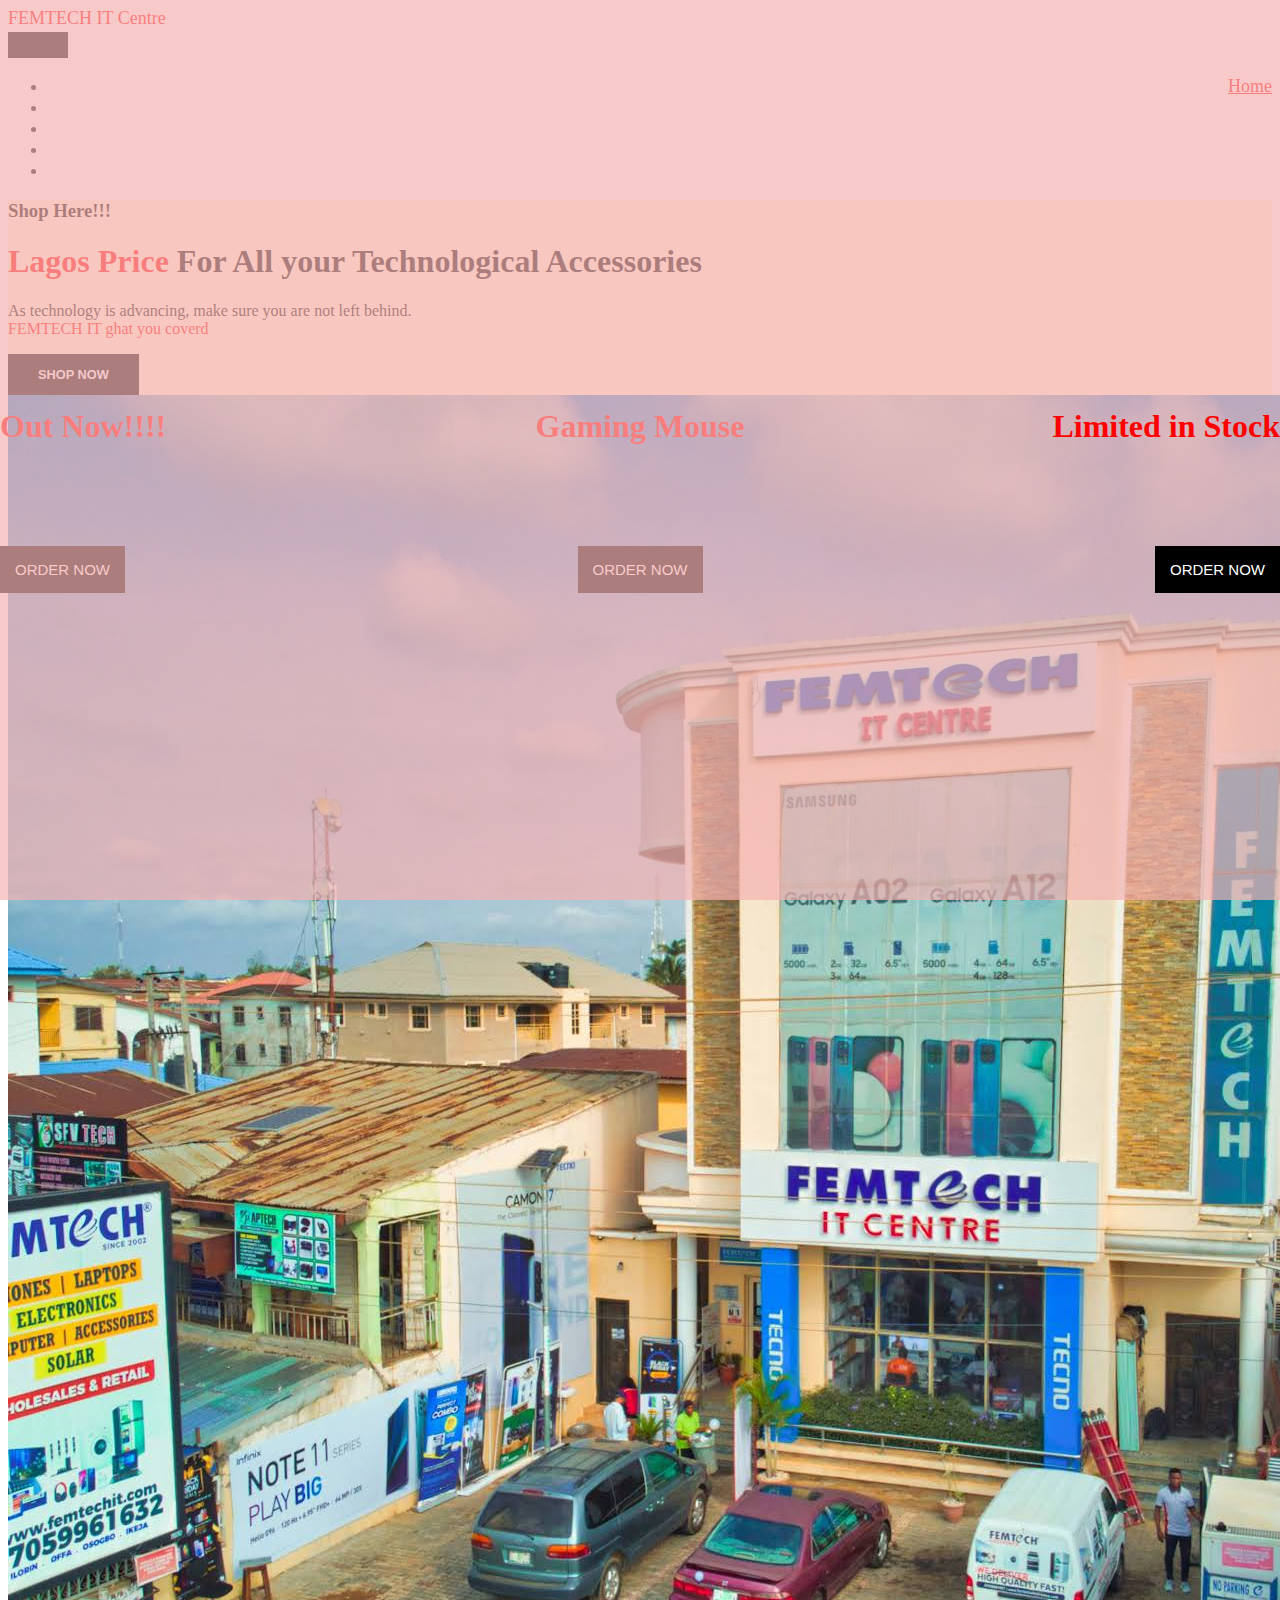
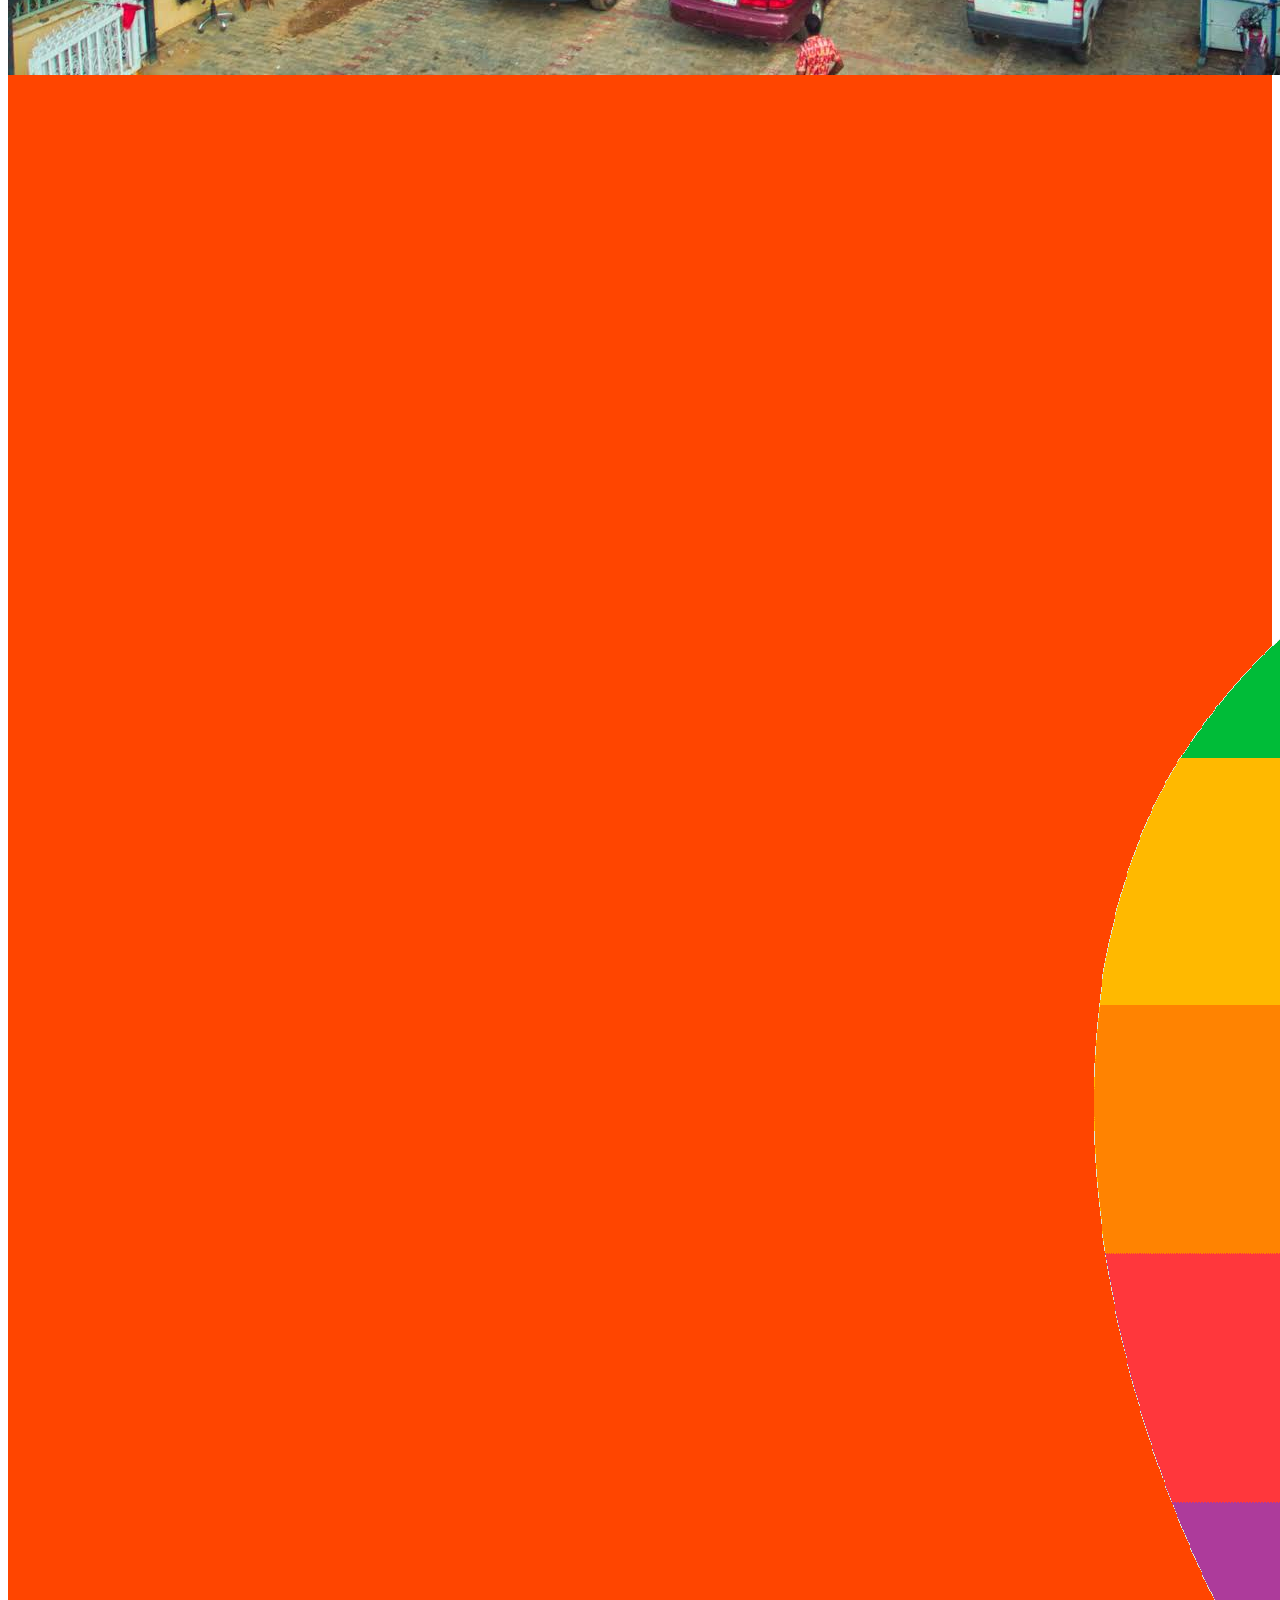
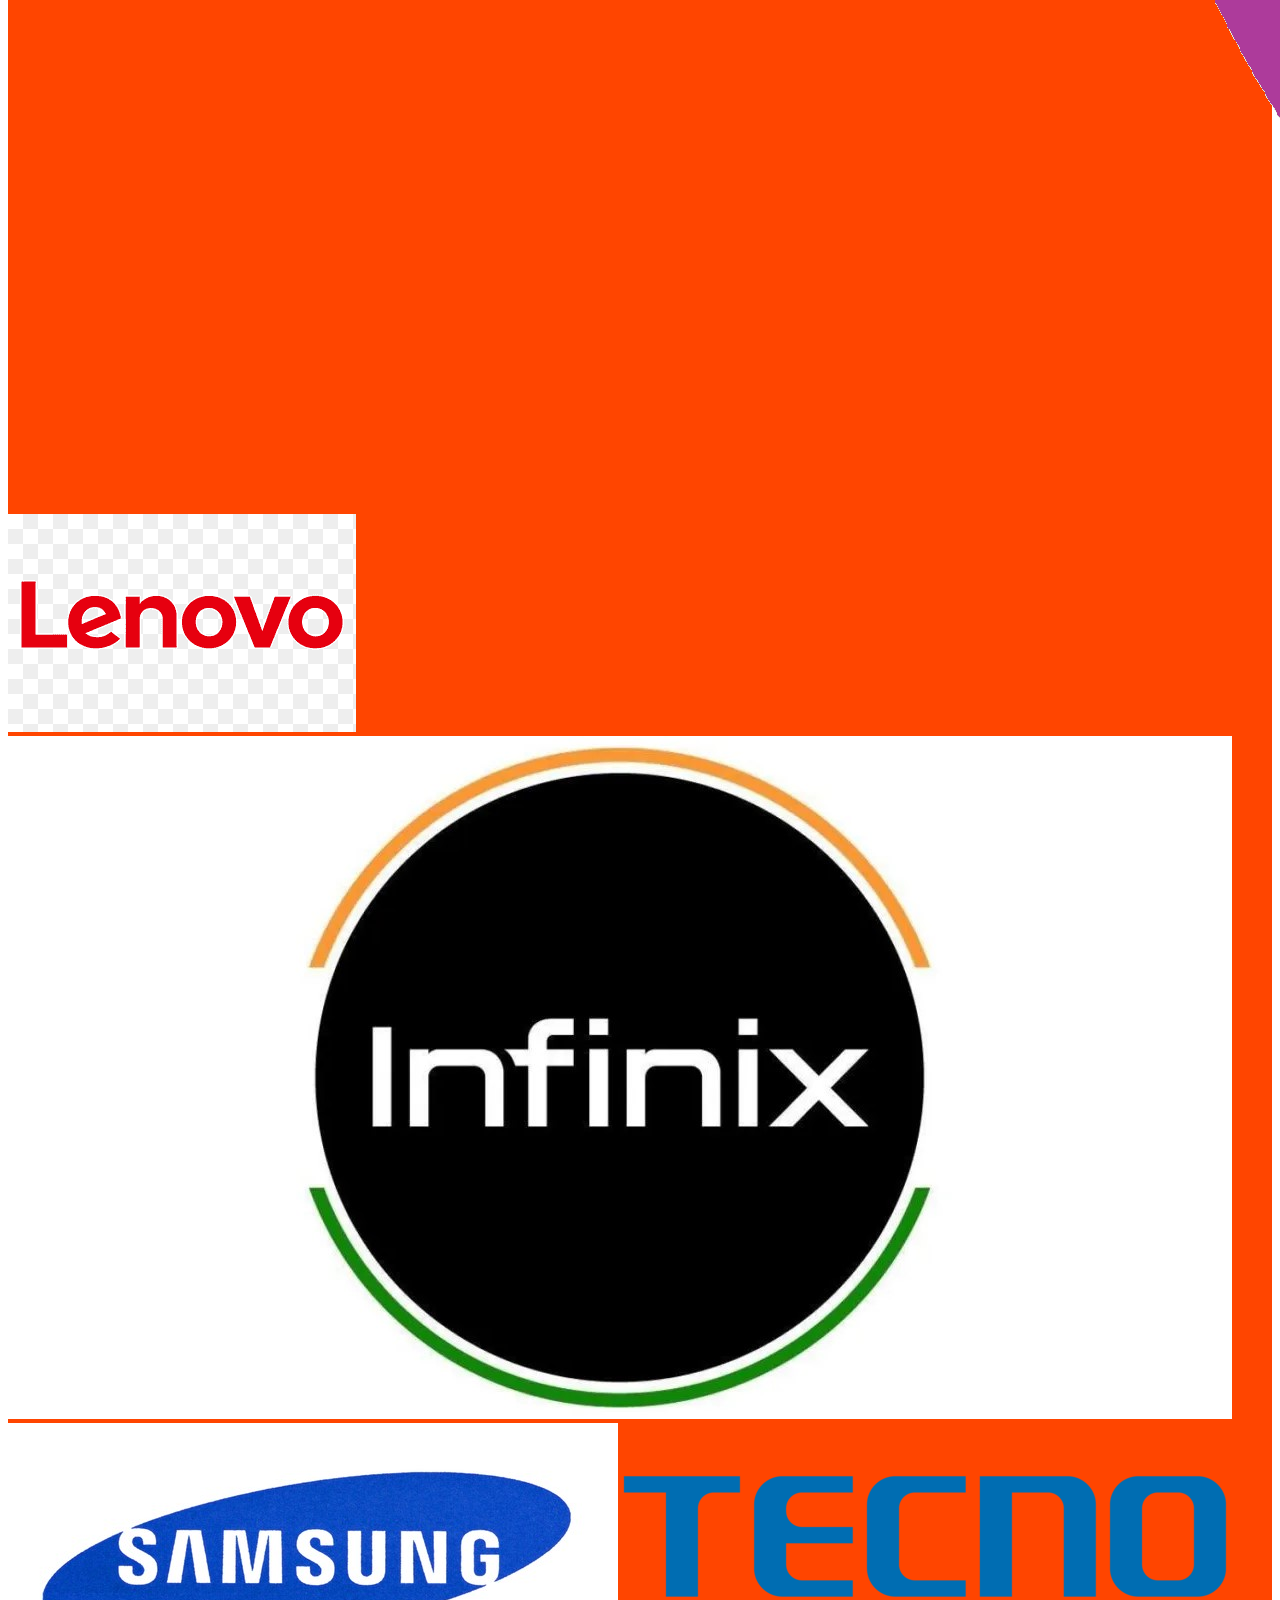
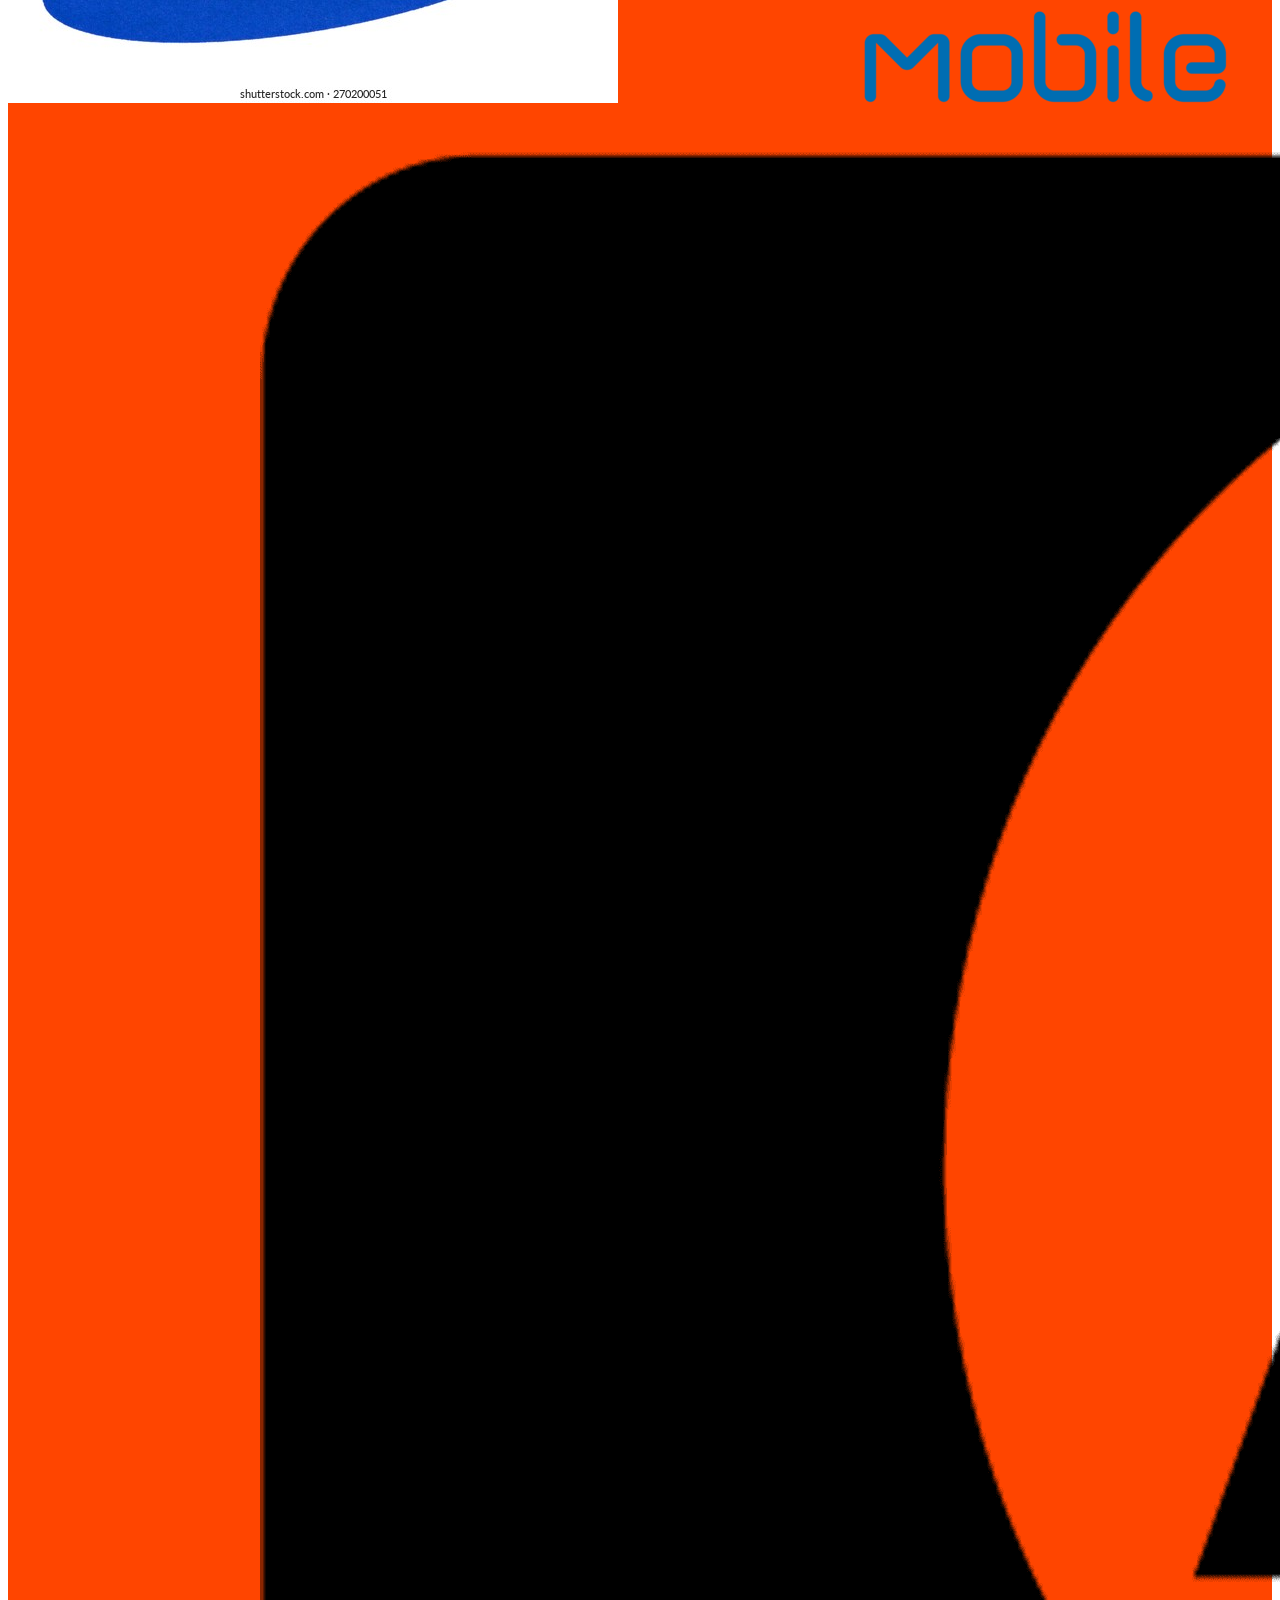
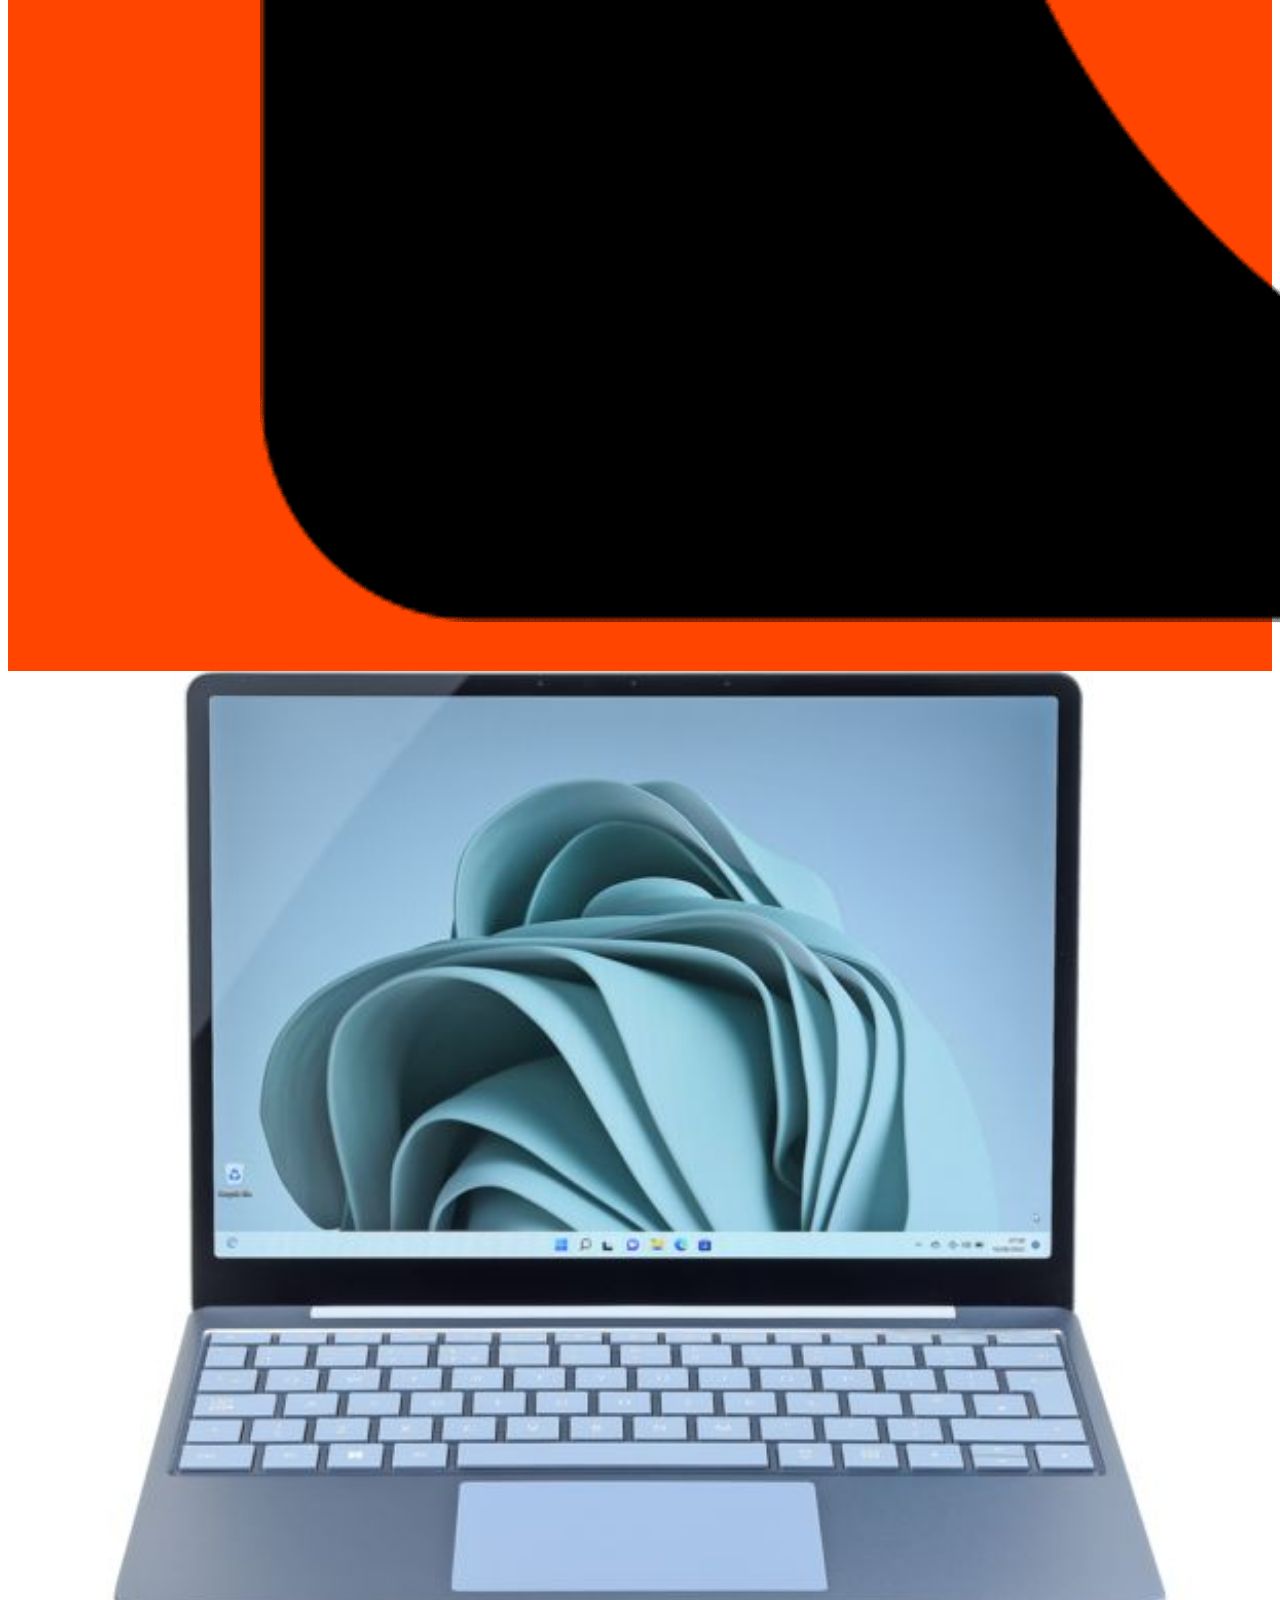
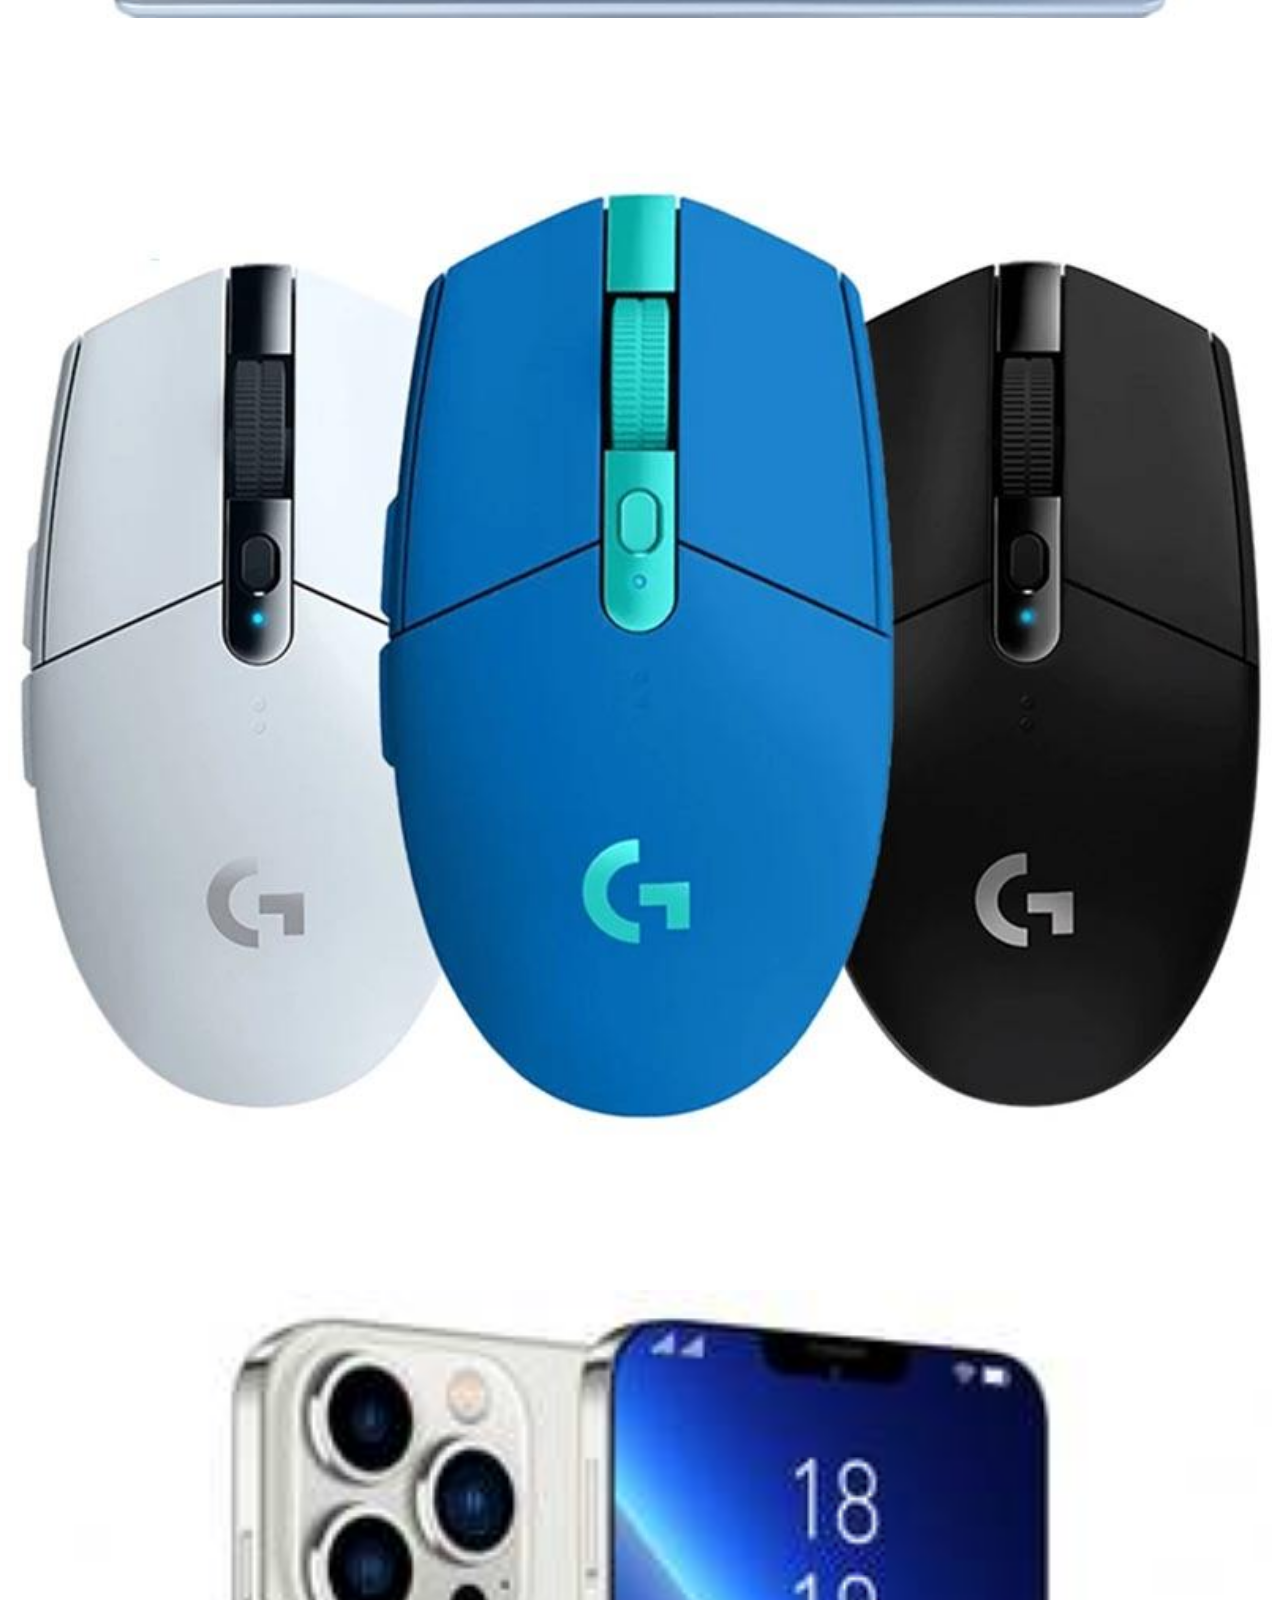
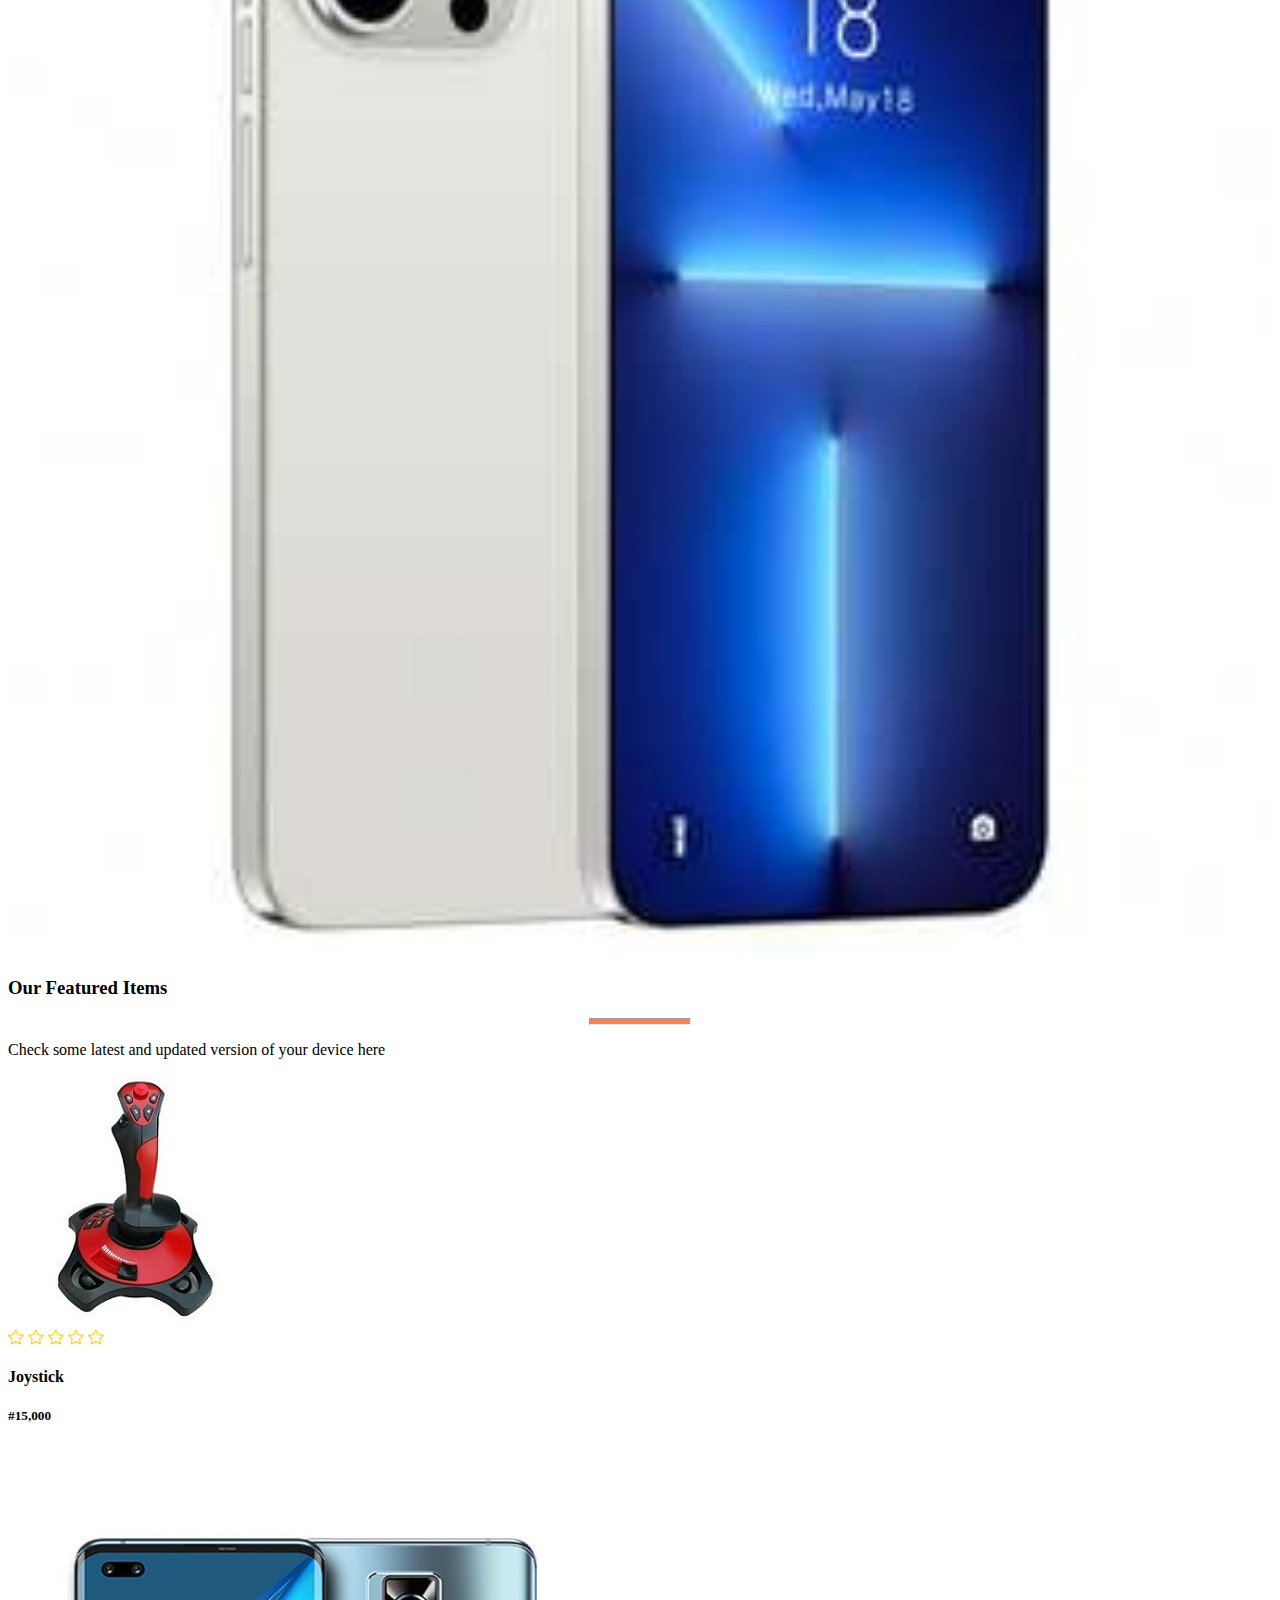
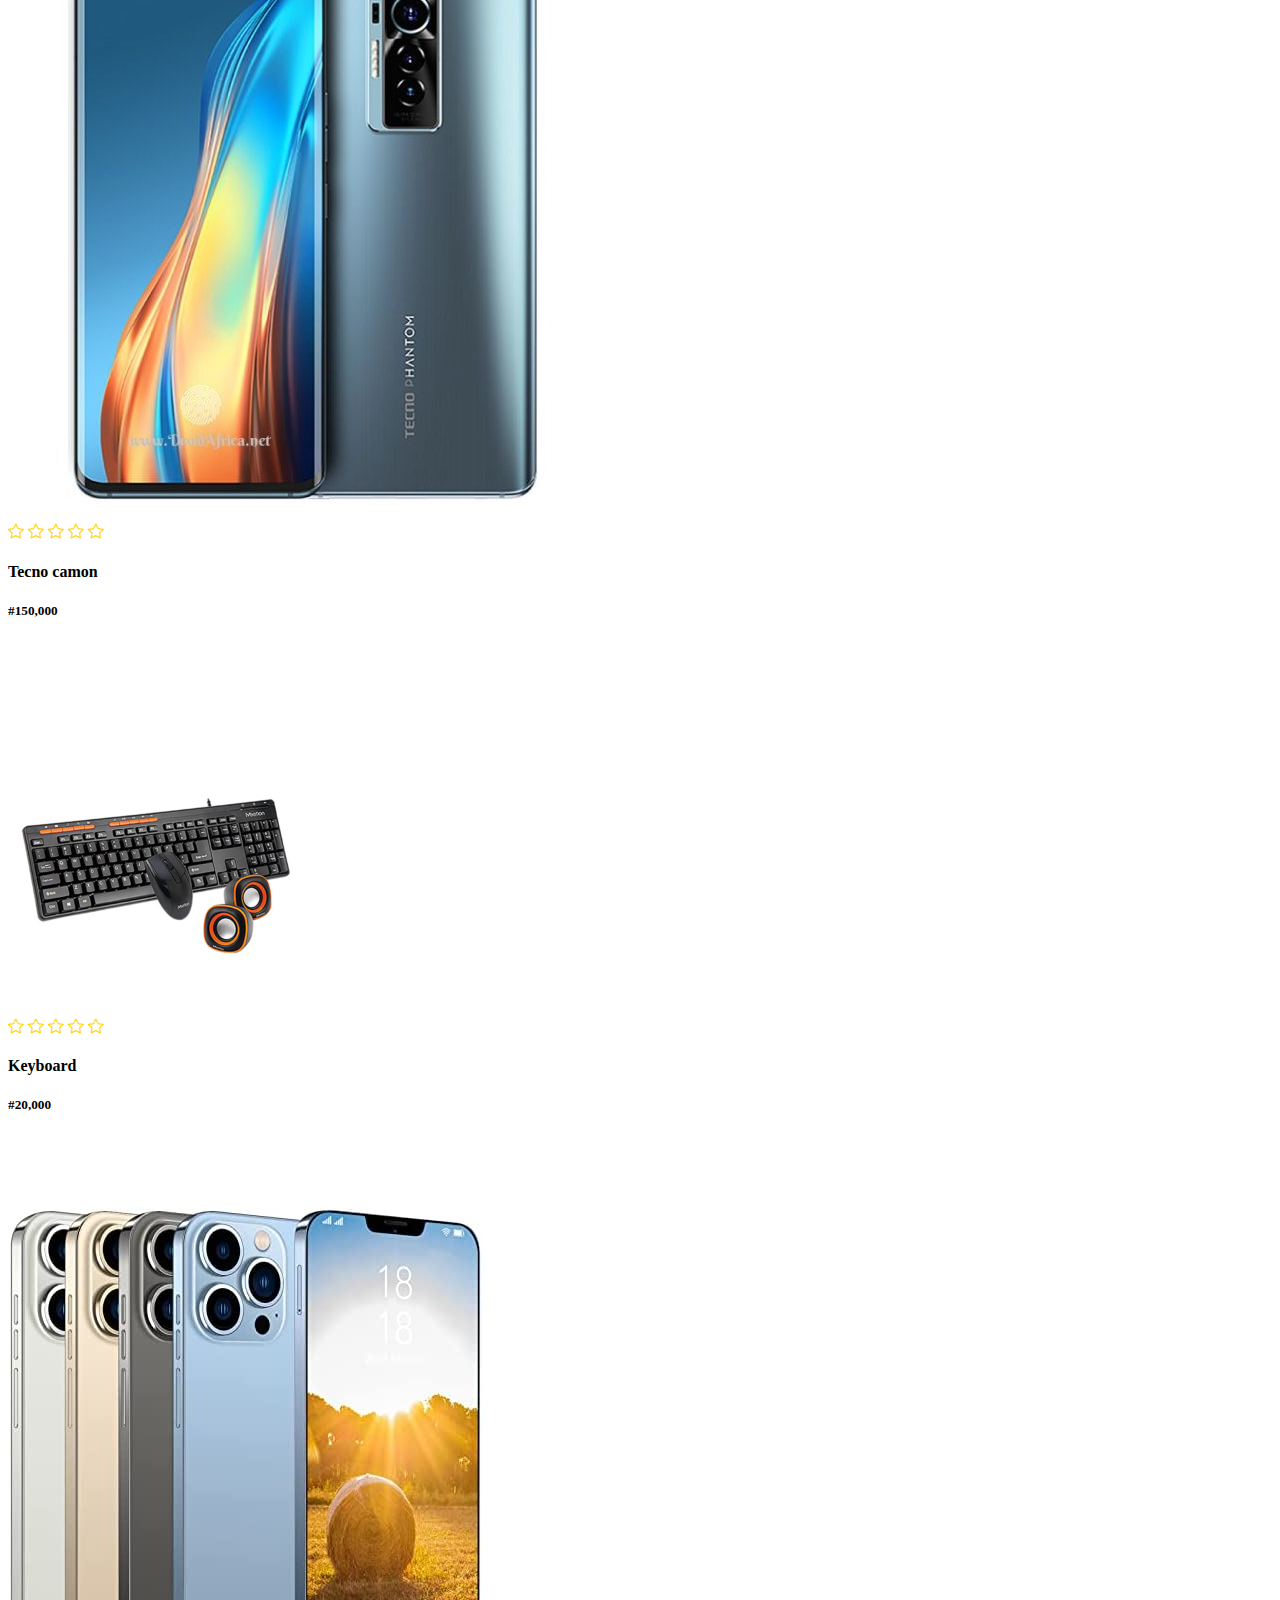
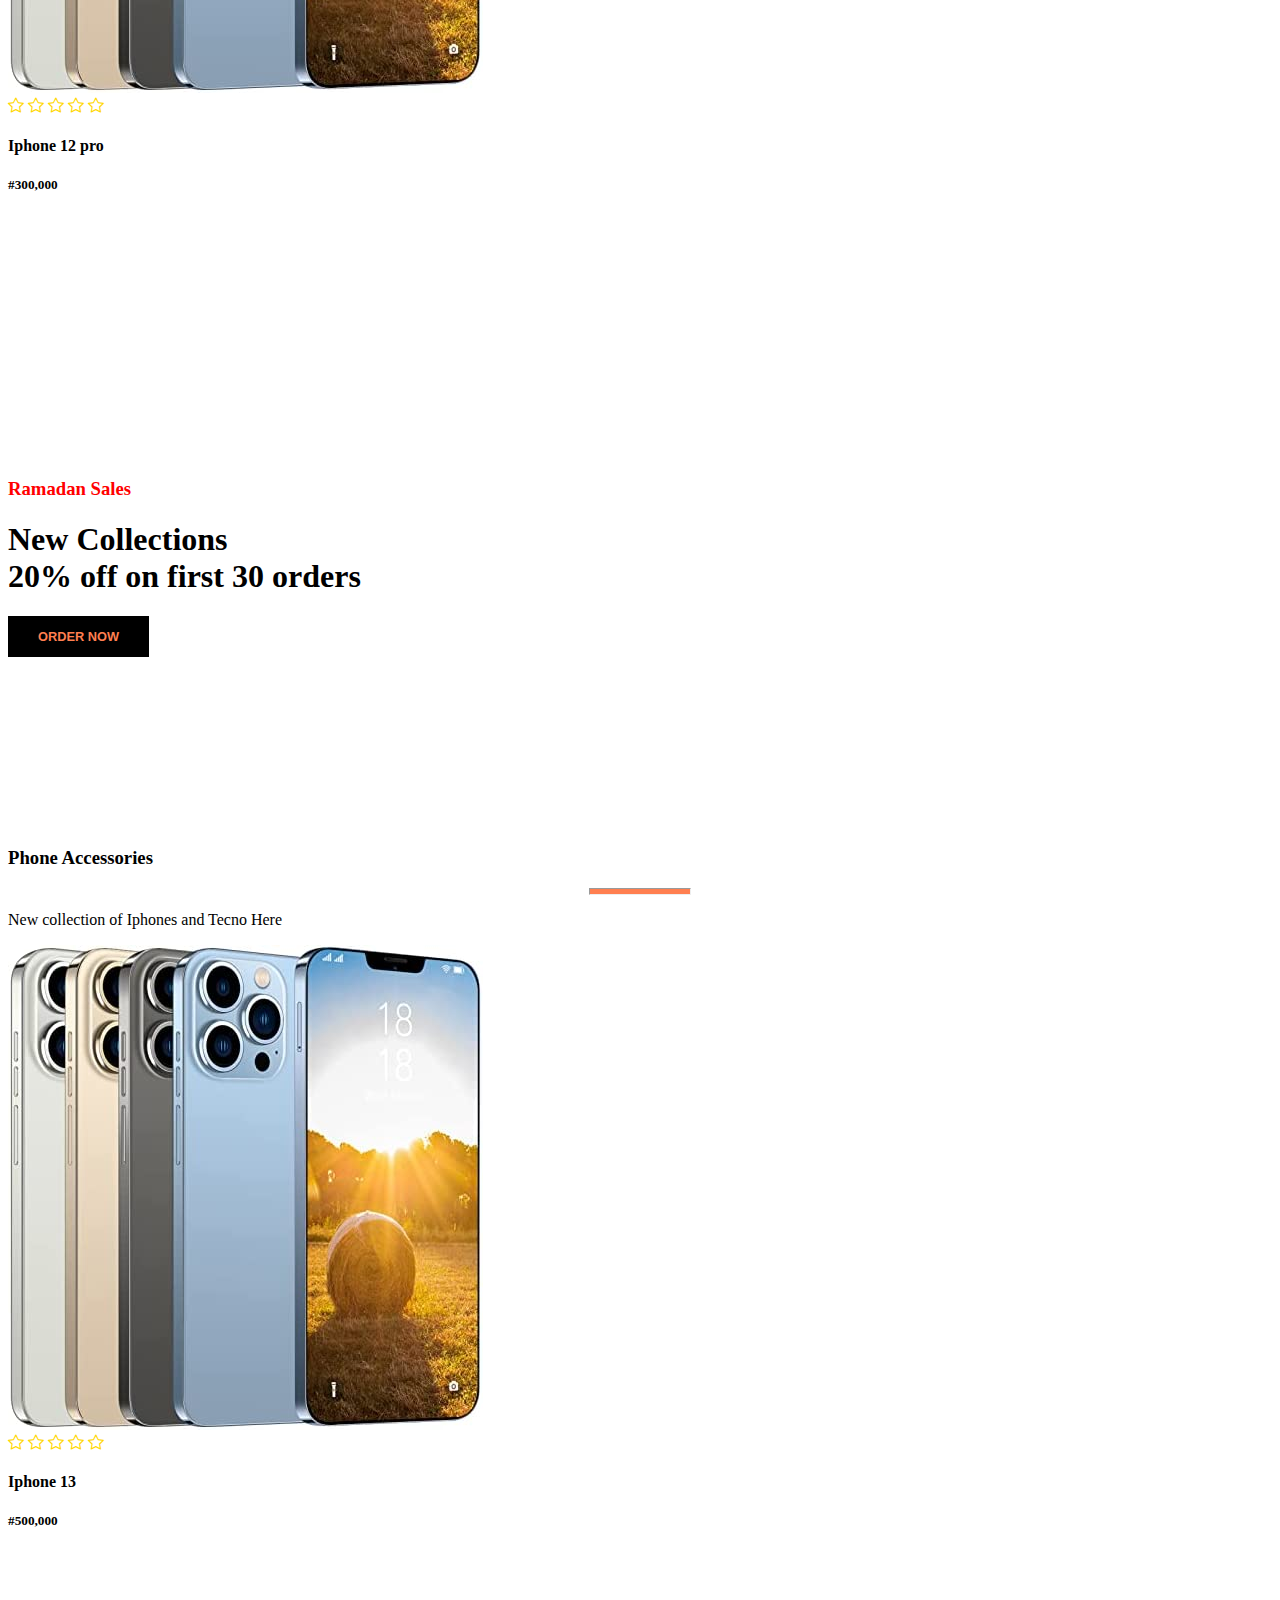
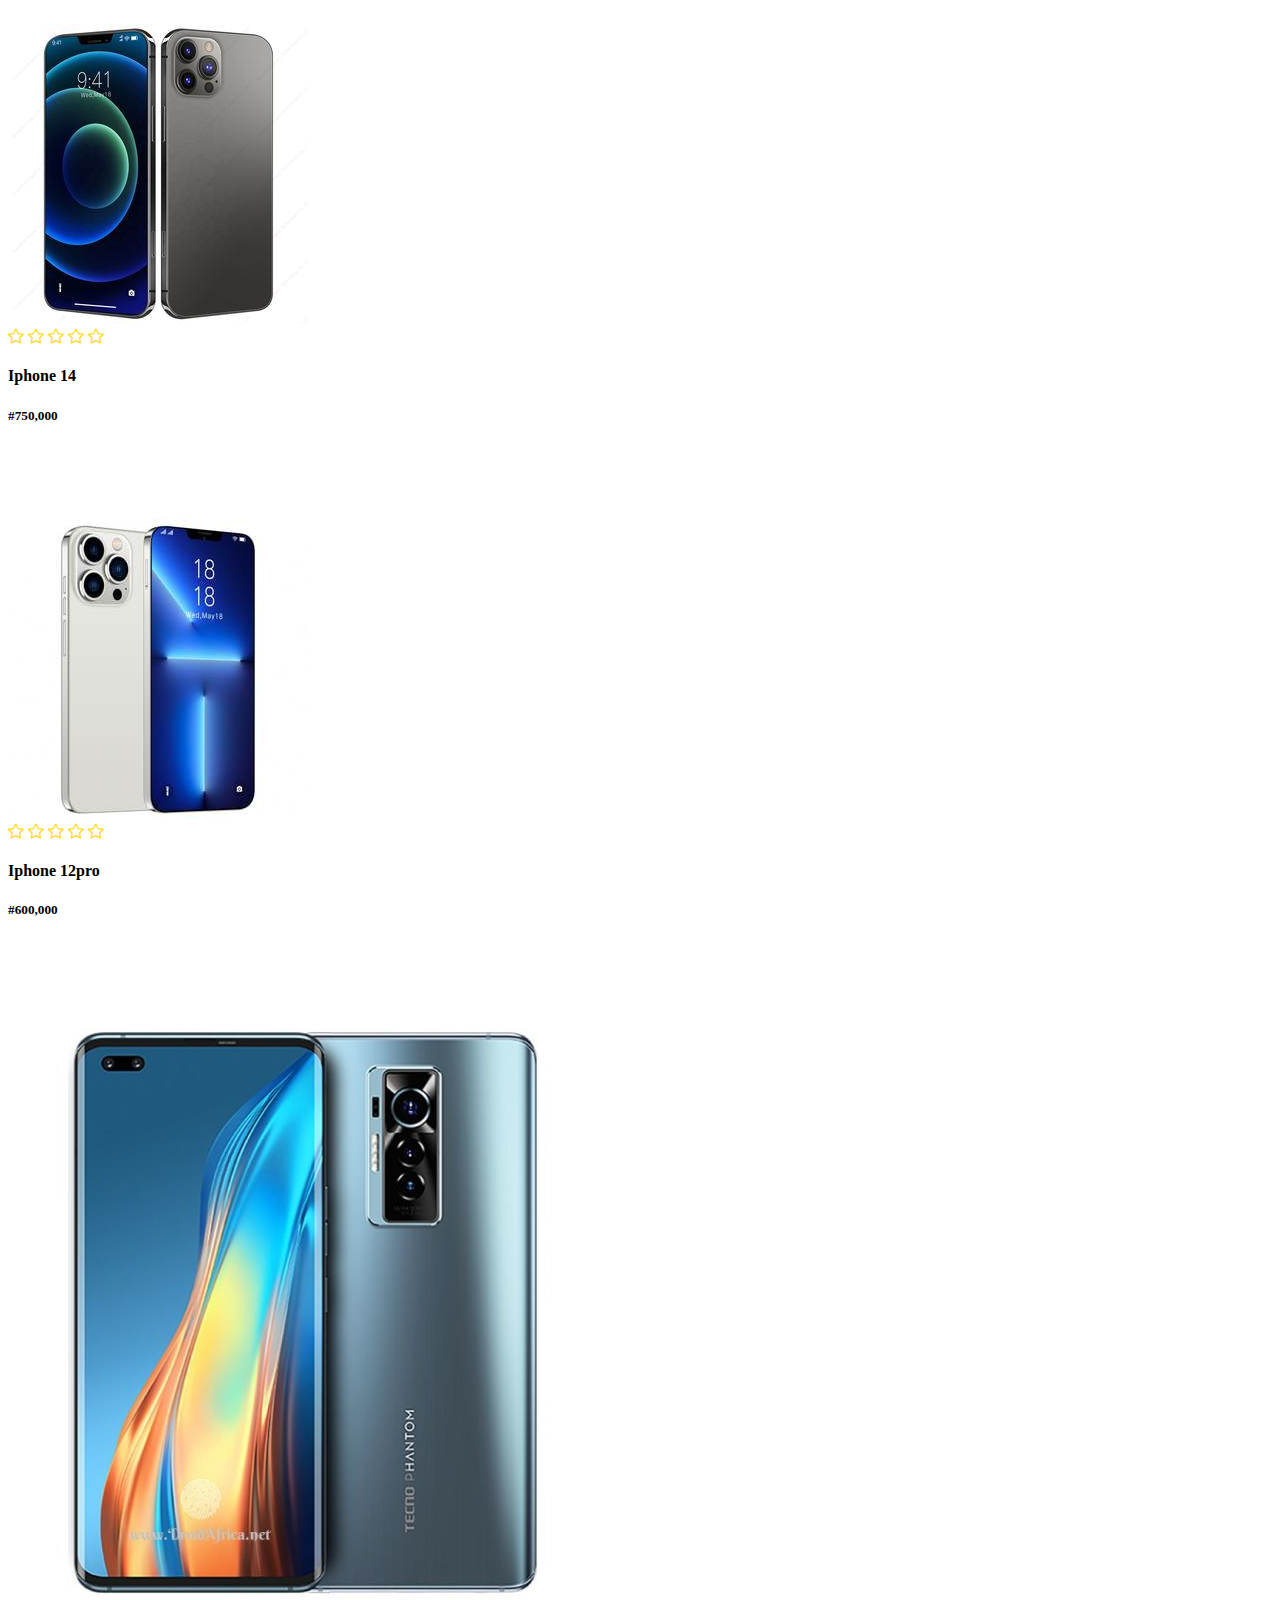
<file: index.html>
<!DOCTYPE html>
<html>
<head>
	<meta charset="utf-8">
	<meta name="viewport" content="width=device-width, initial-scale=1">
  <link href="https://cdn.jsdelivr.net/npm/bootstrap@5.2.3/dist/css/bootstrap.min.css" rel="stylesheet" integrity="sha384-rbsA2VBKQhggwzxH7pPCaAqO46MgnOM80zW1RWuH61DGLwZJEdK2Kadq2F9CUG65" crossorigin="anonymous">
  <link rel="stylesheet" href="https://cdn.jsdelivr.net/npm/bootstrap-icons@1.3.0/font/bootstrap-icons.css">
  <link rel="stylesheet" href="https://cdn.jsdelivr.net/npm/bootstrap@4.1.3/dist/css/bootstrap.min.css" integrity="sha384-MCw98/SFnGE8fJT3GXwEOngsV7Zt27NXFoaoApmYm81iuXoPkFOJwJ8ERdknLPMO" crossorigin="anonymous">
  <link rel="stylesheet" type="text/css" href="stylesheet.css">
  <title>FEMTECH IT E-Commerce</title>
</head>
<body>

	<!--NAVIGATION-->
	<nav class="navbar navbar-expand-lg bg-primary text-white  py-3 fixed-top bt-5">
  <div class="container">
   <div class="navbar-brand" href="#"> FEMTECH IT Centre</div>
    <button class="navbar-toggler bg-white" type="button" data-bs-toggle="collapse" data-bs-target="#navbarSupportedContent" aria-controls="navbarSupportedContent" aria-expanded="false" aria-label="Toggle navigation">
      <span><i id="bar" class="fa-solid fa-bars"></i></span>
    </button>
    <div class="collapse navbar-collapse" id="navbarSupportedContent">
      <ul class="navbar-nav  ml-auto">
       
        <li class="nav-item">
          <a class="nav-link active" href="#">Home</a>
        </li>

        <li class="nav-item">
          <a class="nav-link" href="ShopEcom.html">Shop</a>
        </li>
        <li class="nav-item">
          <a class="nav-link" href="AboutEcom.html">About</a>
        </li>
        <li class="nav-item">
          <a class="nav-link" href="Contact.html">Contact Us</a>
        </li>
        <li class="nav-item">
          <a class="nav-link" href="Cart.html">Cart</a>
        </li>
       </ul>
    </div>
  </div>
</nav>


<!--Section 1-->
<section id="home" class="p-5 text-black">
  <div class="container">
  <div class="row align-items-center justify-content-between"> 
    <div class="col-md p-5">
          <h3> Shop Here!!!</h3>
    <h1><span>Lagos Price</span> For All your Technological Accessories</h1>
    <p> As technology is advancing, make sure you are not left behind.<br> <span>FEMTECH IT ghat you coverd</span></p>
    <button>Shop Now</button>
  </div>
  <div class="col-md p-5">
    <img src="Static/images/About.jpg" class="img-fluid" alt="">
  </div>
</div>
</div>
</section>


<!--Brand Section-->
<section id="brand" class="pb-5" >
  <div class="row m-0 py-5">
    <img class="col-lg-2 col-md-4 col-sm-6 img-fluid" src="Static/images/apple.jpg" alt="">
    <img class="col-lg-2 col-md-4 col-sm-6 img-fluid" src="Static/images/Lenovo.jpg" alt="">
    <img class="col-lg-2 col-md-4 col-sm-6 img-fluid" src="Static/images/infinix.jpg" alt="">
    <img class="col-lg-2 col-md-4 col-sm-6 img-fluid" src="Static/images/samsung.jpg" alt="">
    <img class="col-lg-2 col-md-4 col-sm-6 img-fluid" src="Static/images/tecno.jpg" alt="">
    <img class="col-lg-2 col-md-4 col-sm-6 img-fluid" src="Static/images/Hp.jpg" alt="">
  </div>
</section>


<!-- Section 2-->
<section id="new" class="w-100 pb-5 pt-5 container">
<div class="row p-0 m-0">
  <div class="one col-lg-4 col-md-12 col-sm-12 p-0">
    <img class="img-fluid" src="Static/images/L6.jpg" alt="">
    <div class="details">
      <h1> Out Now!!!!</h1>
      <button class="text-uppercase"> Order Now</button>
    </div>
  </div>
  <div class="one col-lg-4 col-md-12 col-sm-12 p-0">
    <img class="img-fluid" src="Static/images/M10.jpg" alt="">
    <div class="details">
      <h1> Gaming Mouse</h1>
      <button class="text-uppercase"> Order Now</button>
    </div>
  </div>
  <div class="one col-lg-4 col-md-12 col-sm-12 p-0">
    <img class="img-fluid" src="Static/images/I3.jpg" alt="">
    <div class="details">
      <h1> Limited in Stock</h1>
      <button class="text-uppercase"> Order Now</button>
    </div>
  </div>
</div>
</section>


<!-- Section 3-->
<section id="featured" class="my-5 pb-5 w-100 container">
  <div class="container text-center mt-5 py-3">
    <h3>Our Featured Items</h3>
    <hr class="mx-auto">
    <p> Check some latest and updated version of your device here</p>
  </div>
<div class="row mx-auto container-fluid">
  <div class="product text-center col-lg-3 col-md-4 col-sm-12">
    <img class="img img-fluid mb-3" src="Static/images/J5.jpg" alt="">
    <div class="star">
      <i class="bi bi-star"></i>
      <i class="bi bi-star"></i>
      <i class="bi bi-star"></i>
      <i class="bi bi-star"></i>
      <i class="bi bi-star"></i>
     </div>
     <h4 class="p-name">Joystick</h4>
     <h5 class="p-price"> #15,000</h5>
     <button class="buy-btn">Order now</button>
  </div>
  <div class="product text-center col-lg-3 col-md-4 col-sm-12">
    <img class="img img-fluid mb-3" src="Static/images/T1.jpg" alt="">
    <div class="star">
      <i class="bi bi-star"></i>
      <i class="bi bi-star"></i>
      <i class="bi bi-star"></i>
      <i class="bi bi-star"></i>
      <i class="bi bi-star"></i>
     </div>
     <h4 class="p-name">Tecno camon</h4>
     <h5 class="p-price"> #150,000</h5>
     <button class="buy-btn">Order now</button>
  </div>
  <div class="product text-center col-lg-3 col-md-4 col-sm-12">
    <img class="img img-fluid mb-3" src="Static/images/K1.jpg" alt="">
    <div class="star">
      <i class="bi bi-star"></i>
      <i class="bi bi-star"></i>
      <i class="bi bi-star"></i>
      <i class="bi bi-star"></i>
      <i class="bi bi-star"></i>
     </div>
     <h4 class="p-name">Keyboard</h4>
     <h5 class="p-price"> #20,000</h5>
     <button class="buy-btn">Order now</button>
  </div>
  <div class="product text-center col-lg-3 col-md-4 col-sm-12">
    <img class="img img-fluid mb-3" src="Static/images/I2.jpg" alt="">
    <div class="star">
      <i class="bi bi-star"></i>
      <i class="bi bi-star"></i>
      <i class="bi bi-star"></i>
      <i class="bi bi-star"></i>
      <i class="bi bi-star"></i>
     </div>
     <h4 class="p-name">Iphone 12 pro</h4>
     <h5 class="p-price"> #300,000</h5>
     <button class="buy-btn">Order now</button>
  </div>
</div>
</section>


<!--Banner-->
<section id="banner" class="my-5 py-5">
  <div class="container">
    <h3> Ramadan Sales</h3>
    <h1> New Collections<br> 20% off on first 30 orders</h1>
    <button class="text-uppercase">Order Now</button>
  </div>
</section>


<!--Phone Accessories-->
<section id="PhoneAccessories" class="my-5 pb-5 w-100 container">
  <div class="container text-center mt-5 py-3">
    <h3>Phone Accessories</h3>
    <hr class="mx-auto">
    <p> New collection of Iphones and Tecno Here</p>
  </div>
<div class="row mx-auto container-fluid">
  <div class="product text-center col-lg-3 col-md-4 col-sm-12">
    <img class="img img-fluid mb-3" src="Static/images/I2.jpg" alt="">
    <div class="star">
      <i class="bi bi-star"></i>
      <i class="bi bi-star"></i>
      <i class="bi bi-star"></i>
      <i class="bi bi-star"></i>
      <i class="bi bi-star"></i>
     </div>
     <h4 class="p-name">Iphone 13</h4>
     <h5 class="p-price"> #500,000</h5>
     <button class="buy-btn">Order now</button>
  </div>
  <div class="product text-center col-lg-3 col-md-4 col-sm-12">
    <img class="img img-fluid mb-3" src="Static/images/I4.jpg" alt="">
    <div class="star">
      <i class="bi bi-star"></i>
      <i class="bi bi-star"></i>
      <i class="bi bi-star"></i>
      <i class="bi bi-star"></i>
      <i class="bi bi-star"></i>
     </div>
     <h4 class="p-name">Iphone 14</h4>
     <h5 class="p-price"> #750,000</h5>
     <button class="buy-btn">Order now</button>
  </div>
  <div class="product text-center col-lg-3 col-md-4 col-sm-12">
    <img class="img img-fluid mb-3" src="Static/images/I3.jpg" alt="">
    <div class="star">
      <i class="bi bi-star"></i>
      <i class="bi bi-star"></i>
      <i class="bi bi-star"></i>
      <i class="bi bi-star"></i>
      <i class="bi bi-star"></i>
     </div>
     <h4 class="p-name">Iphone 12pro</h4>
     <h5 class="p-price"> #600,000</h5>
     <button class="buy-btn">Order now</button>
  </div>
  <div class="product text-center col-lg-3 col-md-4 col-sm-12">
    <img class="img img-fluid mb-3" src="Static/images/T1.jpg" alt="">
    <div class="star">
      <i class="bi bi-star"></i>
      <i class="bi bi-star"></i>
      <i class="bi bi-star"></i>
      <i class="bi bi-star"></i>
      <i class="bi bi-star"></i>
     </div>
     <h4 class="p-name">Tecno Spark</h4>
     <h5 class="p-price"> #300,000</h5>
     <button class="buy-btn">Order now</button>
  </div>
</div>
</section>


<!--Laptops-->
<section id="laptops" class="my-5 w-100 pb-5 container">
  <div class="container text-center mt-5 py-3">
    <h3>Laptops</h3>
    <hr class="mx-auto">
    <p> Awesome Versions of Laptops are Available</p>
  </div>
<div class="row mx-auto container-fluid">
  <div class="product text-center col-lg-3 col-md-4 col-sm-12">
    <img class="img img-fluid mb-3" src="Static/images/L15.jpg" alt="">
    <div class="star">
      <i class="bi bi-star"></i>
      <i class="bi bi-star"></i>
      <i class="bi bi-star"></i>
      <i class="bi bi-star"></i>
      <i class="bi bi-star"></i>
     </div>
     <h4 class="p-name">Hp Laptop</h4>
     <h5 class="p-price"> #205,000</h5>
     <button class="buy-btn">Order now</button>
  </div>
  <div class="product text-center col-lg-3 col-md-4 col-sm-12">
    <img class="img img-fluid mb-3" src="Static/images/L12.jpg" alt="">
    <div class="star">
      <i class="bi bi-star"></i>
      <i class="bi bi-star"></i>
      <i class="bi bi-star"></i>
      <i class="bi bi-star"></i>
      <i class="bi bi-star"></i>
     </div>
     <h4 class="p-name">Lenovo Laptop</h4>
     <h5 class="p-price"> #300,000</h5>
     <button class="buy-btn">Order now</button>
  </div>
  <div class="product text-center col-lg-3 col-md-4 col-sm-12">
    <img class="img img-fluid mb-3" src="Static/images/L4.jpg" alt="">
    <div class="star">
      <i class="bi bi-star"></i>
      <i class="bi bi-star"></i>
      <i class="bi bi-star"></i>
      <i class="bi bi-star"></i>
      <i class="bi bi-star"></i>
     </div>
     <h4 class="p-name">Apple Laptop</h4>
     <h5 class="p-price"> #285,000</h5>
     <button class="buy-btn">Order now</button>
  </div>
  <div class="product text-center col-lg-3 col-md-4 col-sm-12">
    <img class="img img-fluid mb-3" src="Static/images/L14.jpg" alt="">
    <div class="star">
      <i class="bi bi-star"></i>
      <i class="bi bi-star"></i>
      <i class="bi bi-star"></i>
      <i class="bi bi-star"></i>
      <i class="bi bi-star"></i>
     </div>
     <h4 class="p-name">Dell Laptop</h4>
     <h5 class="p-price"> #180,000</h5>
     <button class="buy-btn">Order now</button>
  </div>
</div>
</section>


<!--Keyboards-->
<section id="Keyboards" class="my-5 w-100 pb-5 container">
  <div class="container text-center mt-5 py-3">
    <h3>Keyboards</h3>
    <hr class="mx-auto">
    <p> Wired and Wireless Keyboards</p>
  </div>
<div class="row mx-auto container-fluid">
  <div class="product text-center col-lg-3 col-md-4 col-sm-12">
    <img class="img img-fluid mb-3" src="Static/images/K4.jpg" alt="">
    <div class="star">
      <i class="bi bi-star"></i>
      <i class="bi bi-star"></i>
      <i class="bi bi-star"></i>
      <i class="bi bi-star"></i>
      <i class="bi bi-star"></i>
     </div>
     <h4 class="p-name">Wired Keyboard</h4>
     <h5 class="p-price"> #30,000</h5>
     <button class="buy-btn">Order now</button>
  </div>
  <div class="product text-center col-lg-3 col-md-4 col-sm-12">
    <img class="img img-fluid mb-3" src="Static/images/K7.jpg" alt="">
    <div class="star">
      <i class="bi bi-star"></i>
      <i class="bi bi-star"></i>
      <i class="bi bi-star"></i>
      <i class="bi bi-star"></i>
      <i class="bi bi-star"></i>
     </div>
     <h4 class="p-name">HYbrid Keyboard</h4>
     <h5 class="p-price"> #100,000</h5>
     <button class="buy-btn">Order now</button>
  </div>
  <div class="product text-center col-lg-3 col-md-4 col-sm-12">
    <img class="img img-fluid mb-3" src="Static/images/K6.jpg" alt="">
    <div class="star">
      <i class="bi bi-star"></i>
      <i class="bi bi-star"></i>
      <i class="bi bi-star"></i>
      <i class="bi bi-star"></i>
      <i class="bi bi-star"></i>
     </div>
     <h4 class="p-name">Wireless Keyboard</h4>
     <h5 class="p-price"> #85,000</h5>
     <button class="buy-btn">Order now</button>
  </div>
  <div class="product text-center col-lg-3 col-md-4 col-sm-12">
    <img class="img img-fluid mb-3" src="Static/images/K5.jpg" alt="">
    <div class="star">
      <i class="bi bi-star"></i>
      <i class="bi bi-star"></i>
      <i class="bi bi-star"></i>
      <i class="bi bi-star"></i>
      <i class="bi bi-star"></i>
     </div>
     <h4 class="p-name">Gaming Keyboard</h4>
     <h5 class="p-price"> #180,000</h5>
     <button class="buy-btn">Order now</button>
  </div>
</div>
</section>


<!--Footer-->
<footer class="mt-5 py-5">
  <div class="row container mx-auto pt-5">
    <div class="footer-1 col-lg-3 col-md-6 col-12">
      <h2>FEMTECH IT SERVICE</h2>
      <p class="pt-5"> Get your latest affordable and durable accessories at FEMTECH IT Ilorin with waranty guaranted on all purchase of new items made at the taiwo branch. Come to FEMTECH we gaht you on board.</p>
       </div>

       <div class="footer-2 col-lg-3 col-md-6 col-12">
         <h2 class="pb-2">Featured Items</h2>
         <ul class="text-uppercase list-unstyled">
           <li><a href="#">Mouse</a></li>
           <li><a href="#">Keyboard</a></li>
           <li><a href="#">Joystick</a></li>
           <li><a href="#">Flash Drive</a></li>
           <li><a href="#">Laptop</a></li>
           <li><a href="#">Iphone</a></li>
           <li><a href="#">Samsung</a></li>
           <li><a href="#">Tecno</a></li>          
         </ul>
       </div>

       <div class="footer-3 col-lg-3 col-md-6 col-12">
         <h5 class="pb-2">Contact Us</h5>
         <div>
           <h6 class="text-uppercase"> Address</h6>
           <p> Taiwo, Ilorin Kwara State</p>
         </div>
         <div>
          <h6 class="text-uppercase"> Phone Number</h6>
          <p> 07012345678</p>
        </div>
        <div>
          <h6 class="text-uppercase"> Email</h6>
          <p>Femtech@gmail.com</p>
        </div>
       </div>

        <div class="footer-4 col-lg-3 col-md-6 col-12">
          <h5 class="pb-2">Instagram</h5>
          <div class="row">
            <img class="img-fluid w-25 h-100 m-2" src="Static/images/L11.jpg">
            <img class="img-fluid w-25 h-100 m-2" src="Static/images/S4.jpg">
            <img class="img-fluid w-25 h-100 m-2" src="Static/images/T6.jpg">
            <img class="img-fluid w-25 h-100 m-2" src="Static/images/M8.jpg">
            <img class="img-fluid w-25 h-100 m-2" src="Static/images/L4.jpg">
          </div>
        </div>
  </div>

  <div class="copyright mt-5">
    <div class="row container mx-auto">
      <div class="col-lg-3 col-md-6 col-12">
        <img class="img-fluid" src="Static/images/Payment.jpg">
      </div>
      <div class="col-lg-3 col-md-6 col-12">
        <p>Copyright &copy; 2023, Ganiyu ecom</p>
      </div>
      <div class="col-lg-3 col-md-6 col-12">
        <a href="#"><i class="bi bi-twitter"></i></a>
        <a href="#"><i class="bi bi-facebook"></i></a>
        <a href="#"><i class="bi bi-instagram"></i></a>
        <a href="#"><i class="bi bi-linkedin"></i></a>
      </div>
    </div>
  </div>
</footer>




<script src="https://cdn.jsdelivr.net/npm/@popperjs/core@2.11.6/dist/umd/popper.min.js" integrity="sha384-oBqDVmMz9ATKxIep9tiCxS/Z9fNfEXiDAYTujMAeBAsjFuCZSmKbSSUnQlmh/jp3" crossorigin="anonymous"></script>
<script src="https://cdn.jsdelivr.net/npm/bootstrap@5.2.3/dist/js/bootstrap.min.js" integrity="sha384-cuYeSxntonz0PPNlHhBs68uyIAVpIIOZZ5JqeqvYYIcEL727kskC66kF92t6Xl2V" crossorigin="anonymous"></script>
</body>
</html>
</file>
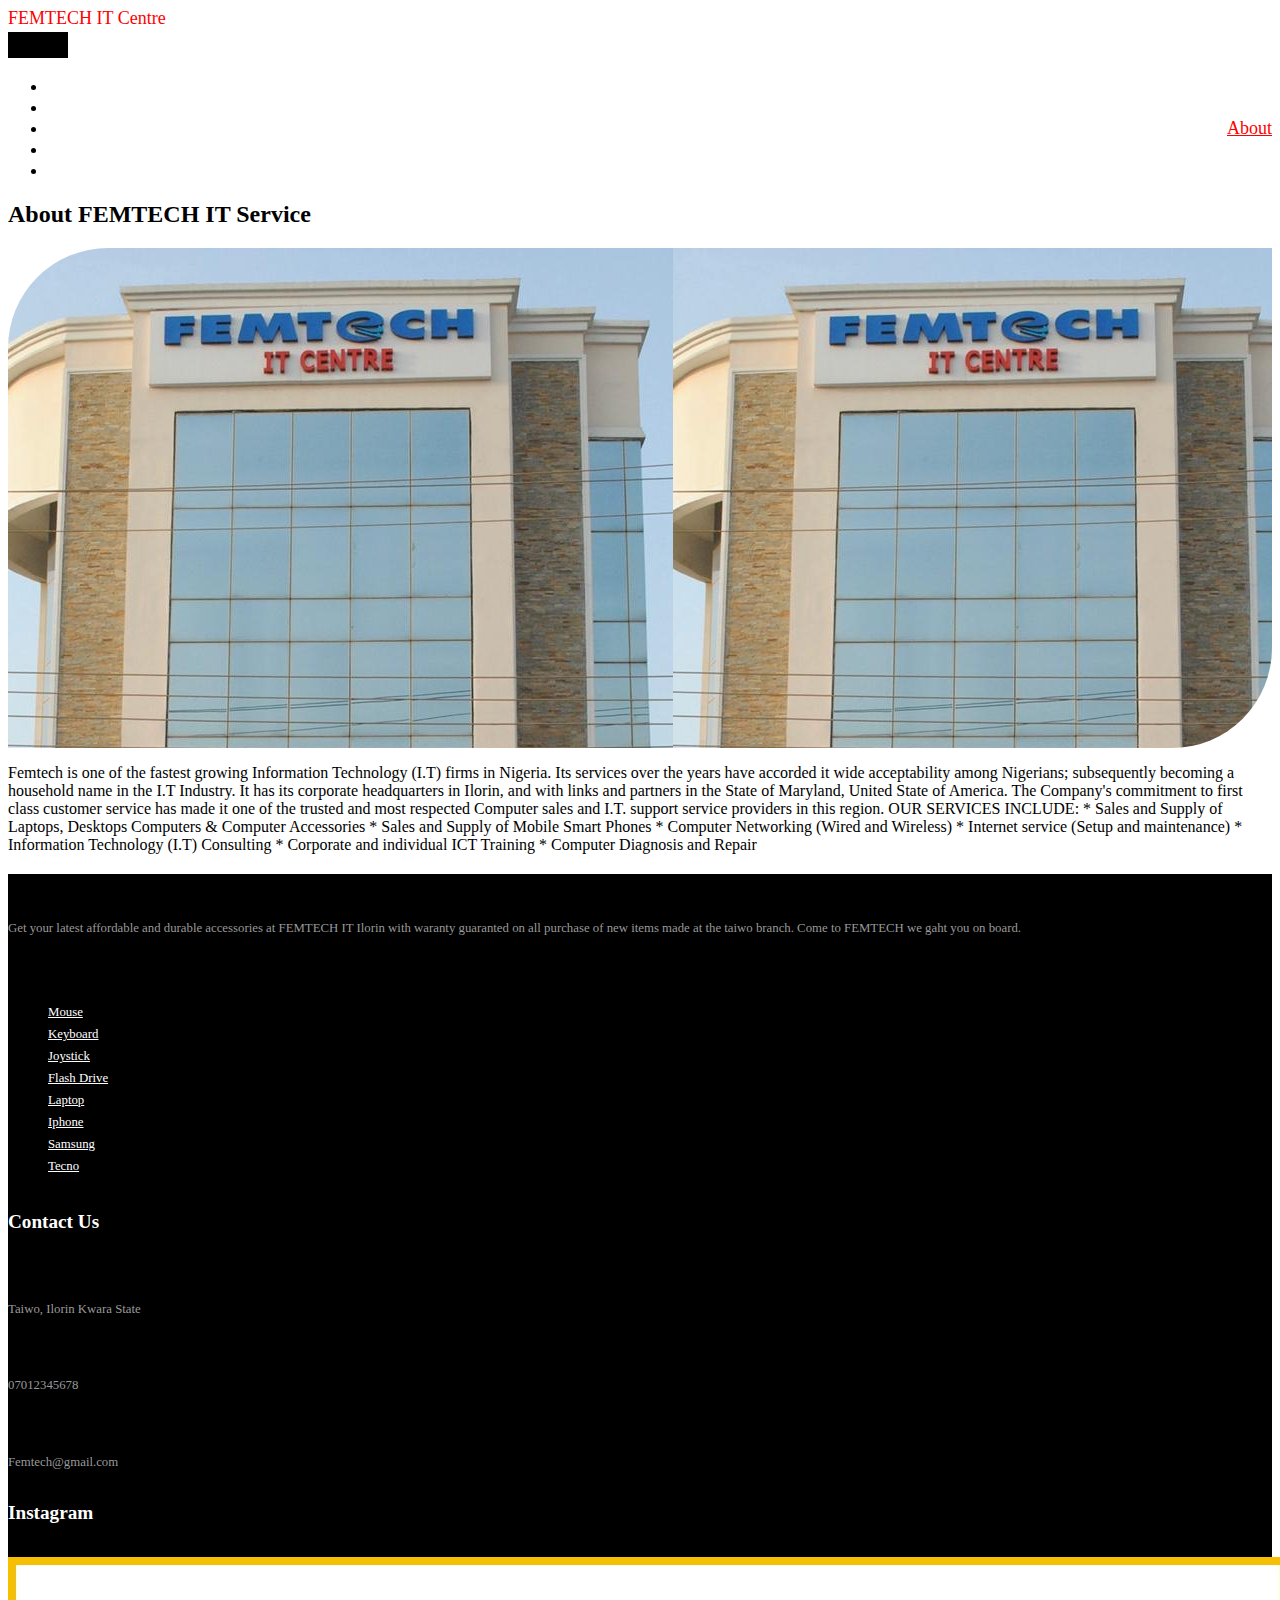
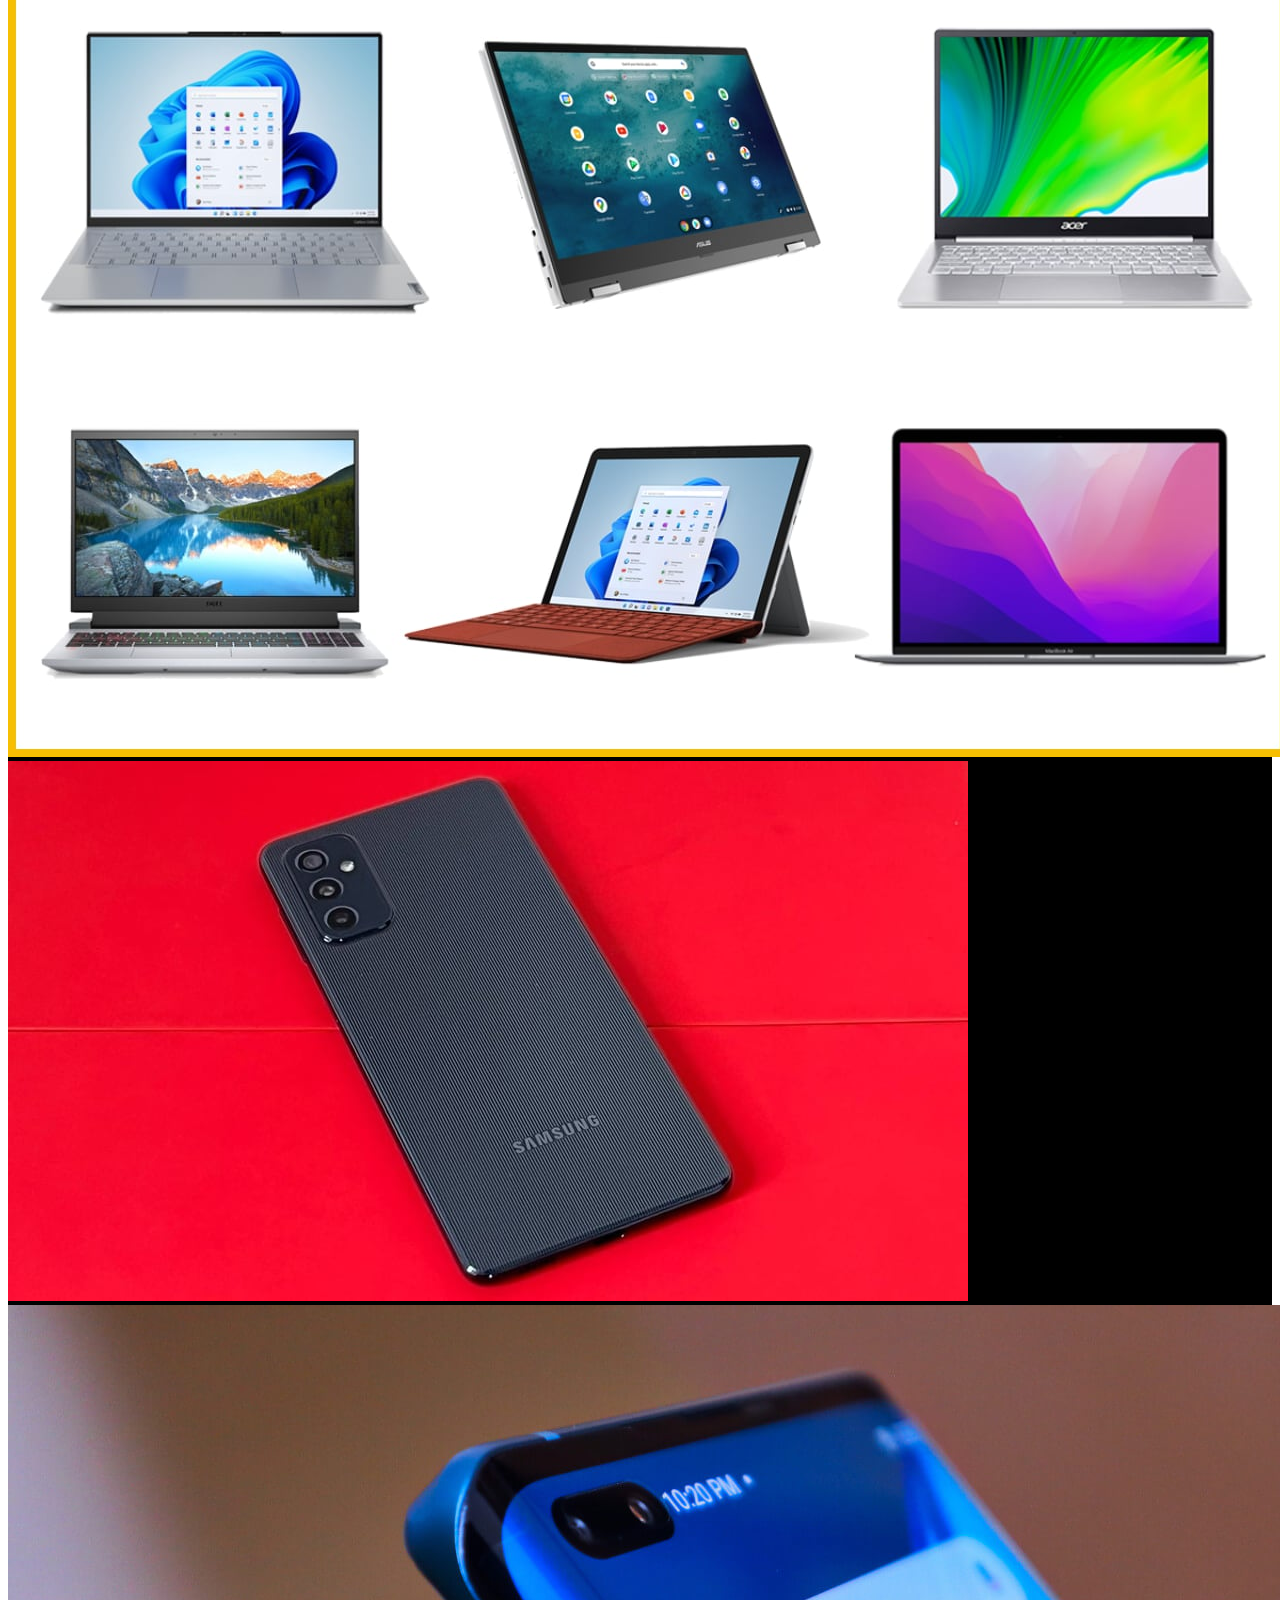
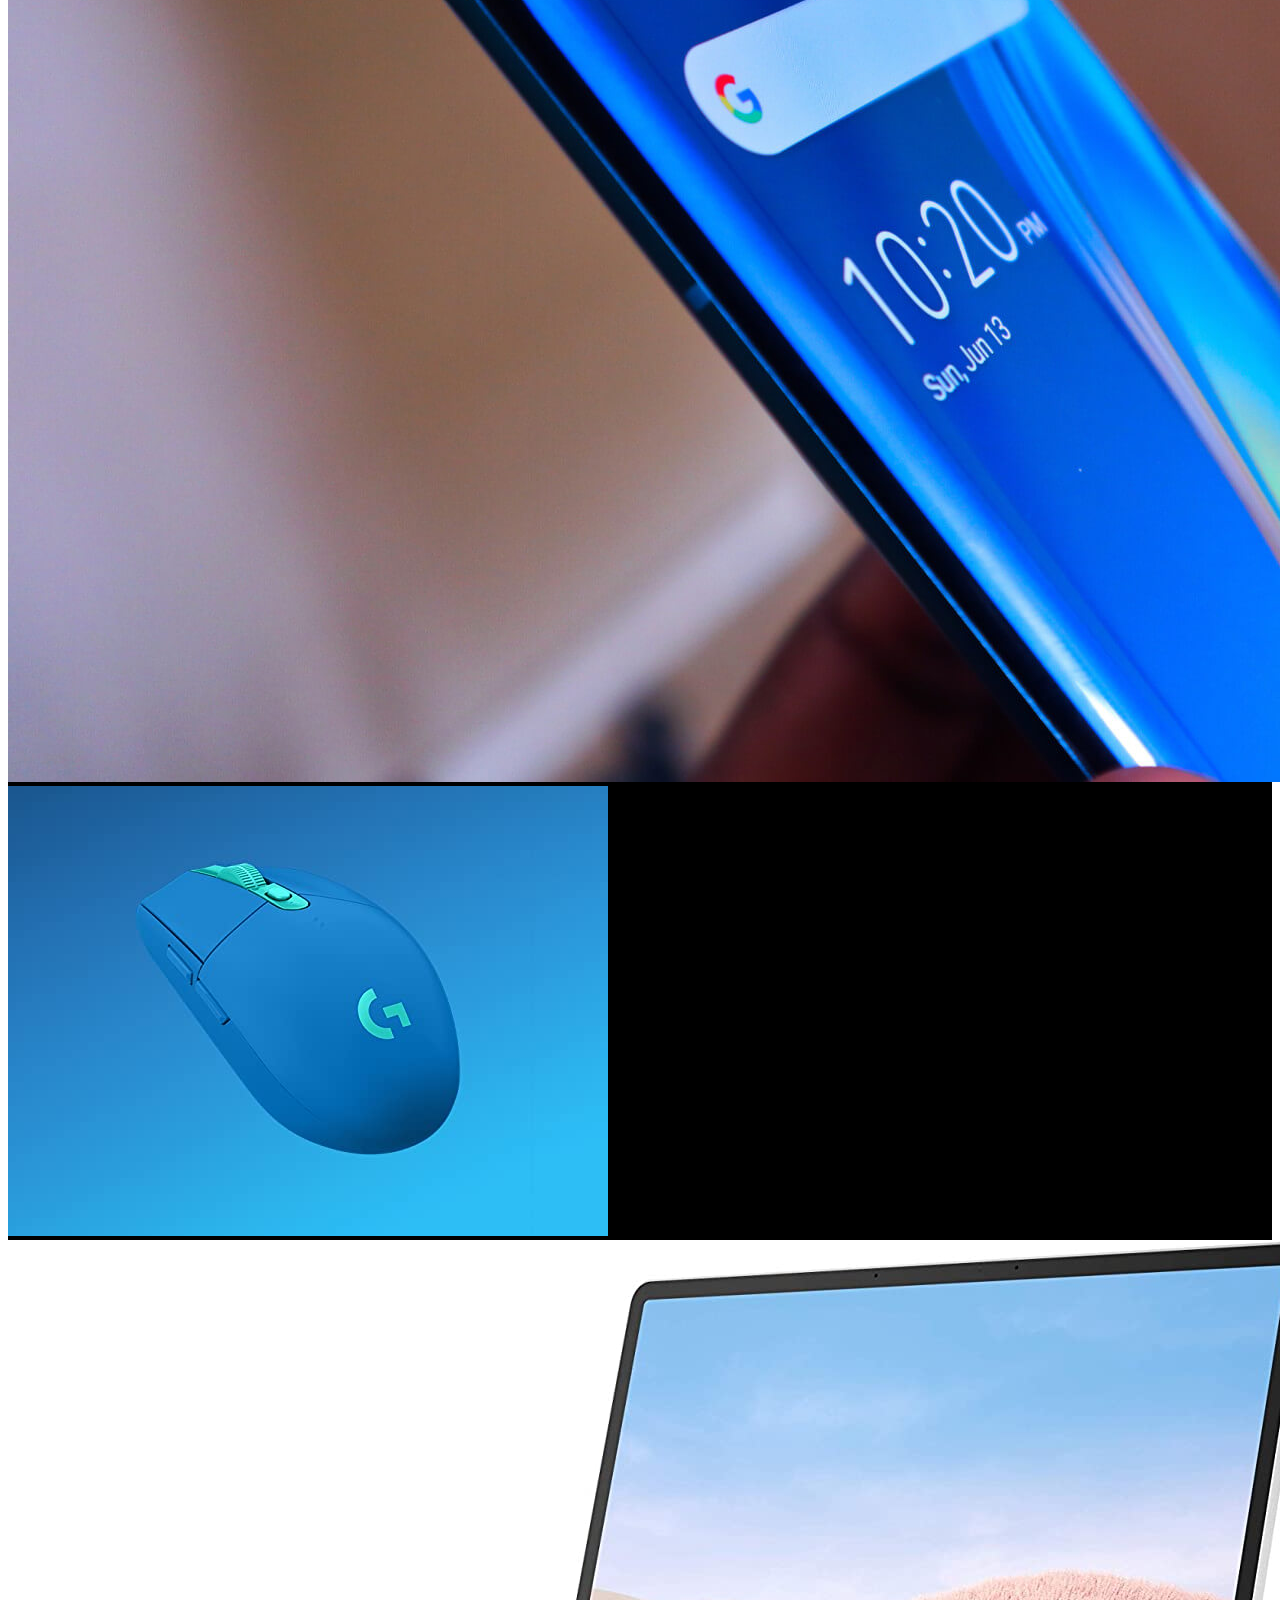
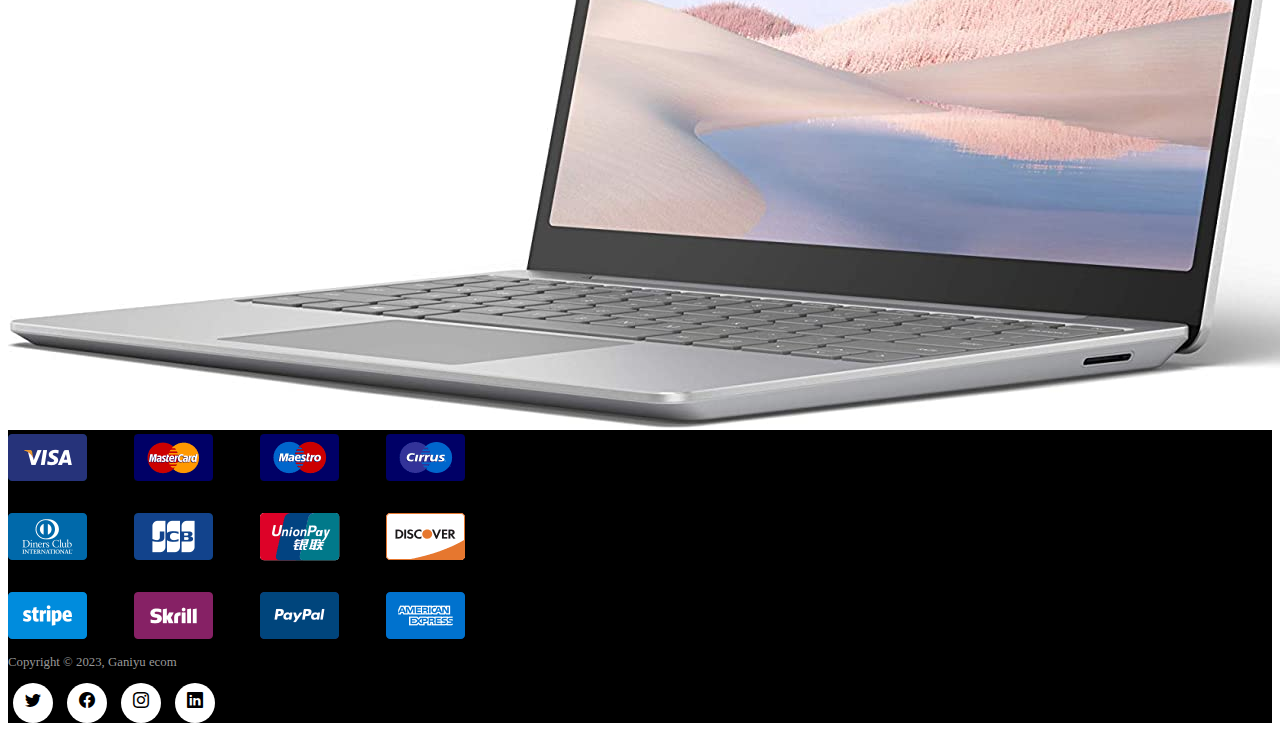
<file: AboutEcom.html>
<!DOCTYPE html>
<html lang="en">
<head>
    <meta charset="UTF-8">
    <meta http-equiv="X-UA-Compatible" content="IE=edge">
    <meta name="viewport" content="width=device-width, initial-scale=1.0">
    <link href="https://cdn.jsdelivr.net/npm/bootstrap@5.2.3/dist/css/bootstrap.min.css" rel="stylesheet" integrity="sha384-rbsA2VBKQhggwzxH7pPCaAqO46MgnOM80zW1RWuH61DGLwZJEdK2Kadq2F9CUG65" crossorigin="anonymous">
    <link rel="stylesheet" href="https://cdn.jsdelivr.net/npm/bootstrap-icons@1.3.0/font/bootstrap-icons.css">
    <link rel="stylesheet" href="https://cdn.jsdelivr.net/npm/bootstrap@4.1.3/dist/css/bootstrap.min.css" integrity="sha384-MCw98/SFnGE8fJT3GXwEOngsV7Zt27NXFoaoApmYm81iuXoPkFOJwJ8ERdknLPMO" crossorigin="anonymous">
    <link rel="stylesheet" type="text/css" href="stylesheet.css">
    <title>About Ecommerce</title>
</head>
<body>
    
    <!--NAVIGATION-->
	<nav class="navbar navbar-expand-lg bg-primary text-white  py-3 fixed-top bt-5">
        <div class="container">
         <div class="navbar-brand" href="#"> FEMTECH IT Centre</div>
          <button class="navbar-toggler bg-white" type="button" data-bs-toggle="collapse" data-bs-target="#navbarSupportedContent" aria-controls="navbarSupportedContent" aria-expanded="false" aria-label="Toggle navigation">
            <span><i id="bar" class="fa-solid fa-bars"></i></span>
          </button>
          <div class="collapse navbar-collapse" id="navbarSupportedContent">
            <ul class="navbar-nav  ml-auto">
             
              <li class="nav-item">
                <a class="nav-link" href="index.html">Home</a>
              </li>
      
              <li class="nav-item">
                <a class="nav-link" href="ShopEcom.html">Shop</a>
              </li>
              <li class="nav-item">
                <a class="nav-link active" href="AboutEcom.html">About</a>
              </li>
              <li class="nav-item">
                <a class="nav-link" href="Contact.html">Contact Us</a>
              </li>
              <li class="nav-item">
                <a class="nav-link" href="Cart.html">Cart</a>
              </li>
             </ul>
          </div>
        </div>
      </nav>


      <!--Section-->
      <section id="About" class="vh-100 pt-5 mt-5  bg-secondary">
        <h2> About FEMTECH IT Service </h2>
        <div class="container">
          <div class="row">
            <div class="col-lg-8 col-sm-10" style="background-image: url(Static/images/A.jpg); height: 500px; width: 500pxpxpx; border-top-left-radius: 100px; border-bottom-right-radius: 100px;">
            </div>
            <div class="col-lg-4">
              <p> Femtech is one of the fastest growing Information Technology (I.T) firms in Nigeria. Its services over the years have accorded it wide acceptability among Nigerians; subsequently becoming a household name in the I.T Industry. It has its corporate headquarters in Ilorin, and with links and partners in the State of Maryland, United State of America.
      
                The Company's commitment to first class customer service has made it one of the trusted and most respected Computer sales and I.T. support service providers in this region.
                
                OUR SERVICES INCLUDE:
                * Sales and Supply of Laptops, Desktops Computers & Computer Accessories
                * Sales and Supply of Mobile Smart Phones
                * Computer Networking (Wired and Wireless)
                * Internet service (Setup and maintenance)
                * Information Technology (I.T) Consulting
                * Corporate and individual ICT Training
                * Computer Diagnosis and Repair</p>
            </div>
          </div>
          </div>
      </section>


<!--Footer-->
<footer class="">
    <div class="row container mx-auto pt-5">
      <div class="footer-1 col-lg-3 col-md-6 col-12">
        <h2>FEMTECH IT SERVICE</h2>
        <p class="pt-5"> Get your latest affordable and durable accessories at FEMTECH IT Ilorin with waranty guaranted on all purchase of new items made at the taiwo branch. Come to FEMTECH we gaht you on board.</p>
         </div>
  
         <div class="footer-2 col-lg-3 col-md-6 col-12">
           <h2 class="pb-2">Featured Items</h2>
           <ul class="text-uppercase list-unstyled">
             <li><a href="#">Mouse</a></li>
             <li><a href="#">Keyboard</a></li>
             <li><a href="#">Joystick</a></li>
             <li><a href="#">Flash Drive</a></li>
             <li><a href="#">Laptop</a></li>
             <li><a href="#">Iphone</a></li>
             <li><a href="#">Samsung</a></li>
             <li><a href="#">Tecno</a></li>          
           </ul>
         </div>
  
         <div class="footer-3 col-lg-3 col-md-6 col-12">
           <h5 class="pb-2">Contact Us</h5>
           <div>
             <h6 class="text-uppercase"> Address</h6>
             <p> Taiwo, Ilorin Kwara State</p>
           </div>
           <div>
            <h6 class="text-uppercase"> Phone Number</h6>
            <p> 07012345678</p>
          </div>
          <div>
            <h6 class="text-uppercase"> Email</h6>
            <p>Femtech@gmail.com</p>
          </div>
         </div>
  
          <div class="footer-4 col-lg-3 col-md-6 col-12">
            <h5 class="pb-2">Instagram</h5>
            <div class="row">
              <img class="img-fluid w-25 h-100 m-2" src="Static/images/L11.jpg">
              <img class="img-fluid w-25 h-100 m-2" src="Static/images/S4.jpg">
              <img class="img-fluid w-25 h-100 m-2" src="Static/images/T6.jpg">
              <img class="img-fluid w-25 h-100 m-2" src="Static/images/M8.jpg">
              <img class="img-fluid w-25 h-100 m-2" src="Static/images/L4.jpg">
            </div>
          </div>
    </div>
  
    <div class="copyright mt-5">
      <div class="row container mx-auto">
        <div class="col-lg-3 col-md-6 col-12">
          <img class="img-fluid" src="Static/images/Payment.jpg">
        </div>
        <div class="col-lg-3 col-md-6 col-12">
          <p>Copyright &copy; 2023, Ganiyu ecom</p>
        </div>
        <div class="col-lg-3 col-md-6 col-12">
          <a href="#"><i class="bi bi-twitter"></i></a>
          <a href="#"><i class="bi bi-facebook"></i></a>
          <a href="#"><i class="bi bi-instagram"></i></a>
          <a href="#"><i class="bi bi-linkedin"></i></a>
        </div>
      </div>
    </div>
  </footer>


  <script src="https://cdn.jsdelivr.net/npm/@popperjs/core@2.11.6/dist/umd/popper.min.js" integrity="sha384-oBqDVmMz9ATKxIep9tiCxS/Z9fNfEXiDAYTujMAeBAsjFuCZSmKbSSUnQlmh/jp3" crossorigin="anonymous"></script>
<script src="https://cdn.jsdelivr.net/npm/bootstrap@5.2.3/dist/js/bootstrap.min.js" integrity="sha384-cuYeSxntonz0PPNlHhBs68uyIAVpIIOZZ5JqeqvYYIcEL727kskC66kF92t6Xl2V" crossorigin="anonymous"></script>
</body>
</html>
</file>
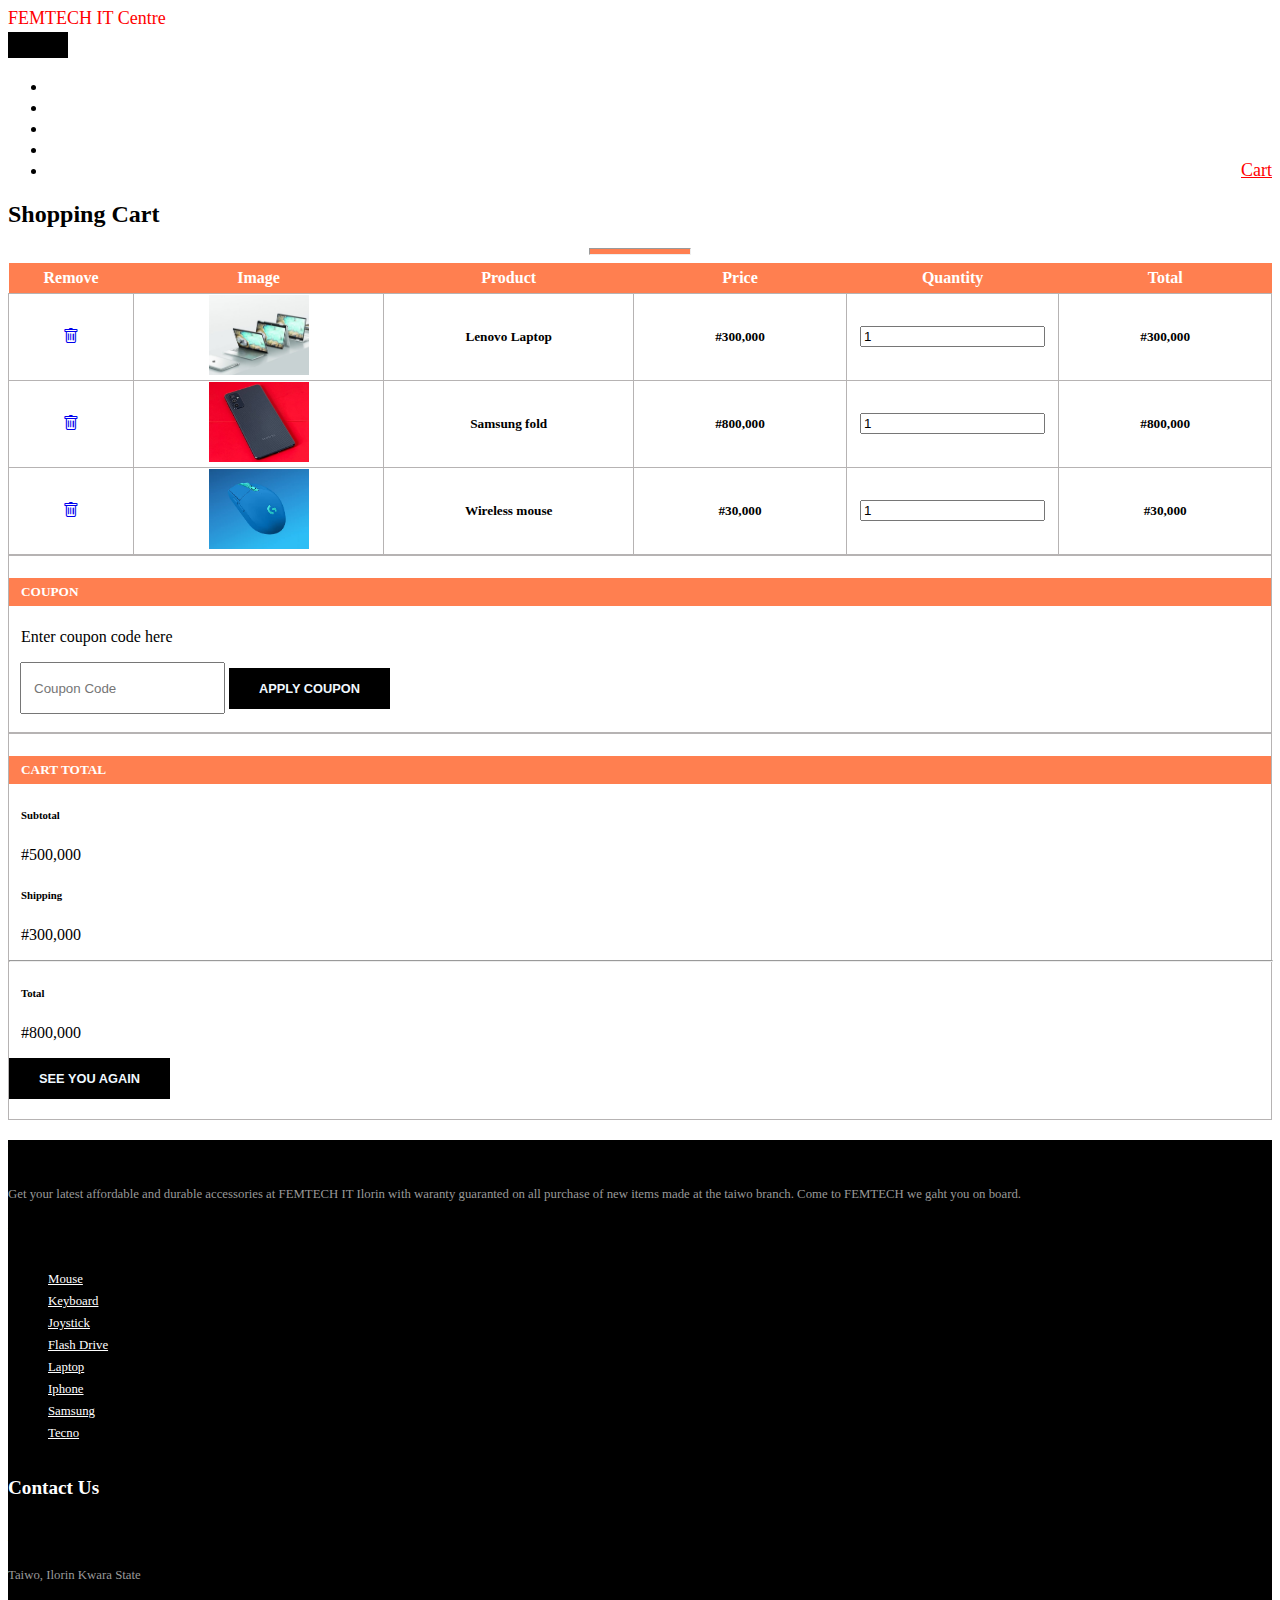
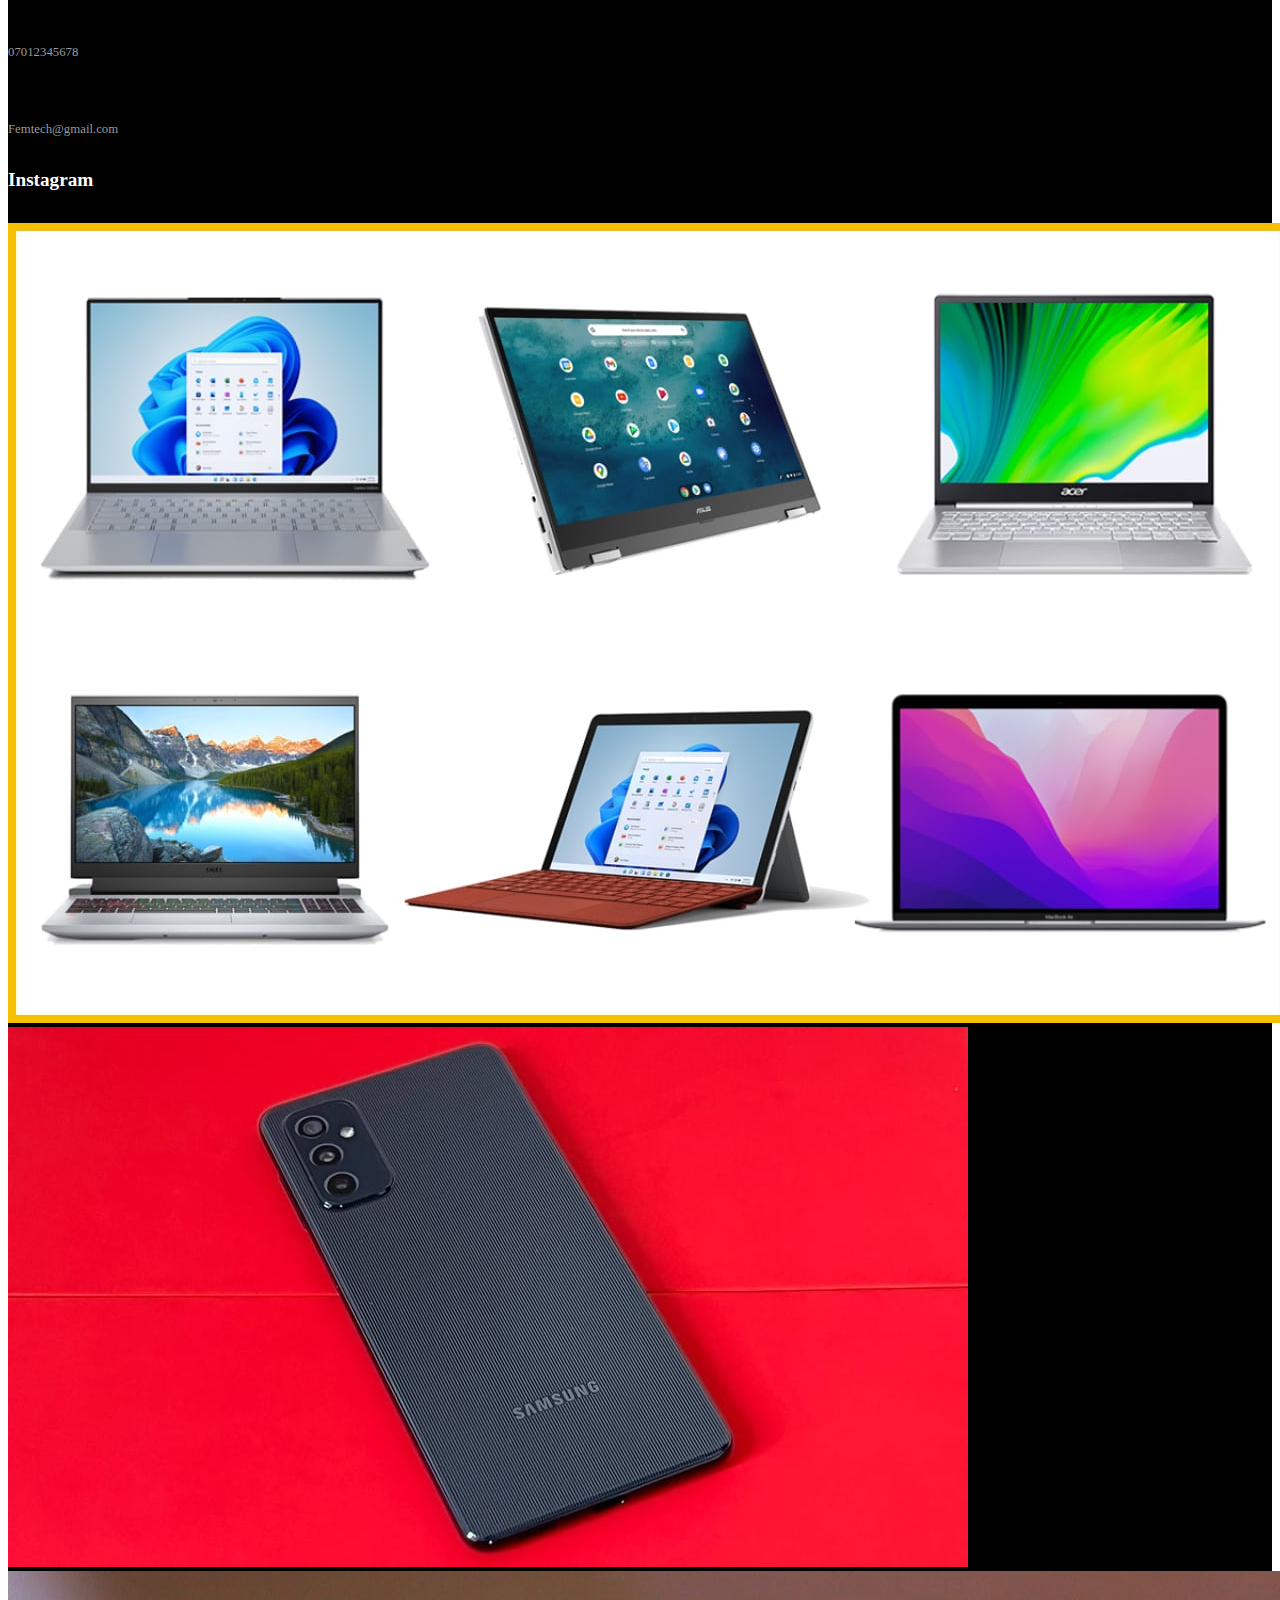
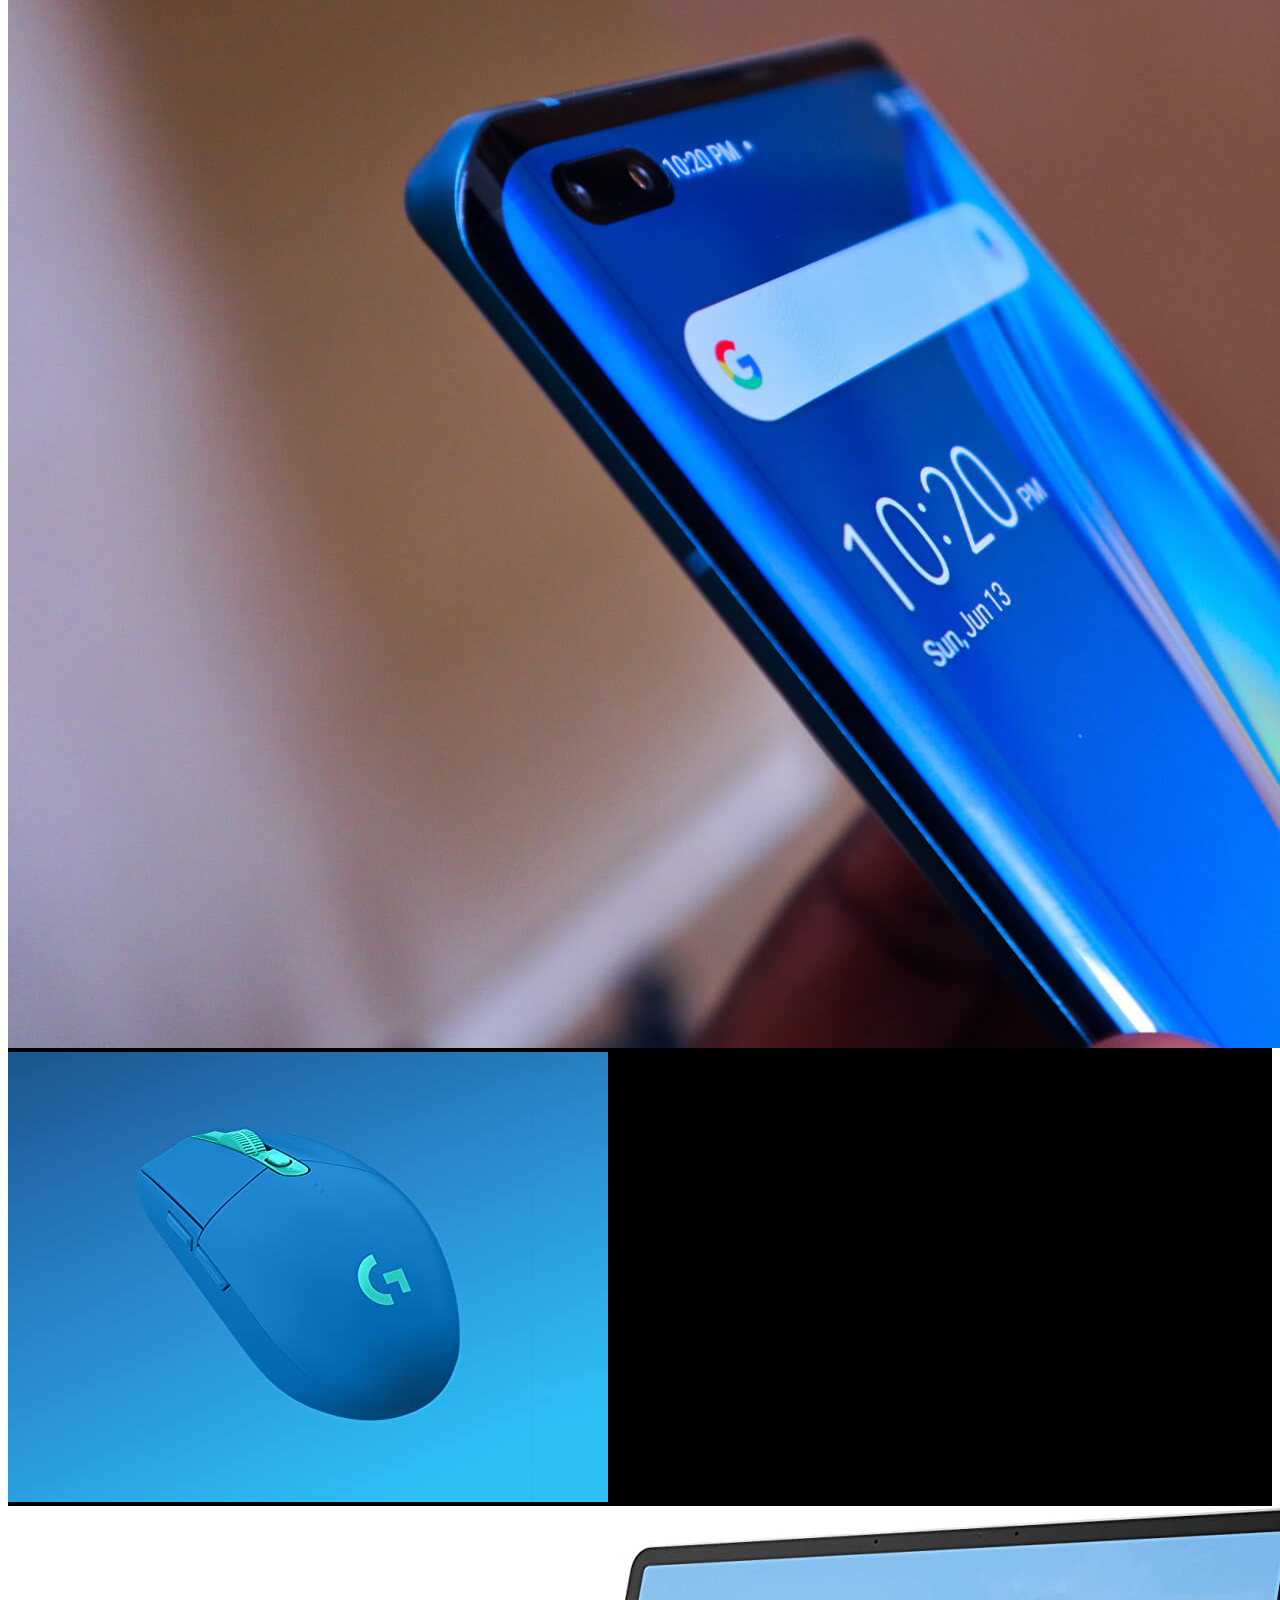
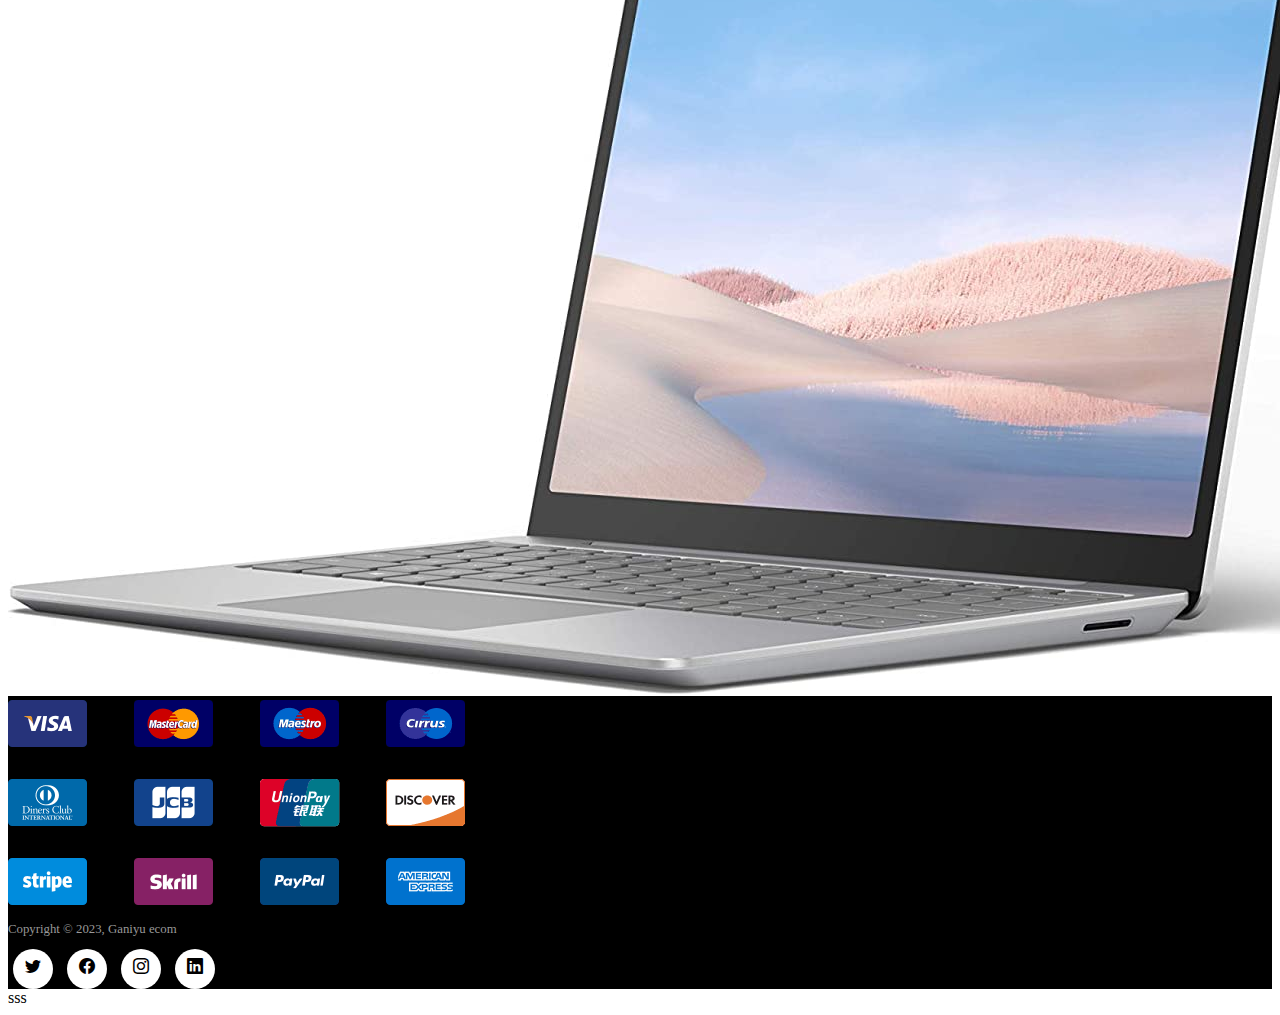
<file: Cart.html>
<!DOCTYPE html>
<html lang="en">
<head>
    <meta charset="UTF-8">
    <meta http-equiv="X-UA-Compatible" content="IE=edge">
    <meta name="viewport" content="width=device-width, initial-scale=1.0">
    <link href="https://cdn.jsdelivr.net/npm/bootstrap@5.2.3/dist/css/bootstrap.min.css" rel="stylesheet" integrity="sha384-rbsA2VBKQhggwzxH7pPCaAqO46MgnOM80zW1RWuH61DGLwZJEdK2Kadq2F9CUG65" crossorigin="anonymous">
  <link rel="stylesheet" href="https://cdn.jsdelivr.net/npm/bootstrap-icons@1.3.0/font/bootstrap-icons.css">
  <link rel="stylesheet" href="https://cdn.jsdelivr.net/npm/bootstrap@4.1.3/dist/css/bootstrap.min.css" integrity="sha384-MCw98/SFnGE8fJT3GXwEOngsV7Zt27NXFoaoApmYm81iuXoPkFOJwJ8ERdknLPMO" crossorigin="anonymous">
  <link rel="stylesheet" type="text/css" href="stylesheet.css">
    <title> Cart </title>
</head>
<body>
    
	<!--NAVIGATION-->
	<nav class="navbar navbar-expand-lg bg-primary text-white  py-3 fixed-top bt-5">
        <div class="container">
         <div class="navbar-brand" href="#"> FEMTECH IT Centre</div>
          <button class="navbar-toggler bg-white" type="button" data-bs-toggle="collapse" data-bs-target="#navbarSupportedContent" aria-controls="navbarSupportedContent" aria-expanded="false" aria-label="Toggle navigation">
            <span><i id="bar" class="fa-solid fa-bars"></i></span>
          </button>
          <div class="collapse navbar-collapse" id="navbarSupportedContent">
            <ul class="navbar-nav  ml-auto">
             
              <li class="nav-item">
                <a class="nav-link" href="index.html">Home</a>
              </li>
      
              <li class="nav-item">
                <a class="nav-link" href="ShopEcom.html">Shop</a>
              </li>
              <li class="nav-item">
                <a class="nav-link" href="AboutEcom.html">About</a>
              </li>
              <li class="nav-item">
                <a class="nav-link" href="Contact.html">Contact Us</a>
              </li>
              <li class="nav-item">
                <a class="nav-link active" href="Cart.html">Cart</a>
              </li>
             </ul>
          </div>
        </div>
      </nav>

      <!--Section 1-->
      <section>
      <div class="container  mt-5 py-3">
        <h2 class="font-weight-bold pt-5">Shopping Cart</h2>
        <hr class="">
      </div>
    </section>

    <!--Section 2-->
    <section id="cart-container" class="container my-5">
        <table width="100%">
            <thead>
                <tr>
                    <td>Remove</td>
                    <td>Image</td>
                    <td>Product</td>
                    <td>Price</td>
                    <td>Quantity</td>
                    <td>Total</td>
                </tr>
            </thead>

            <tbody>
                <tr>
                    <td><a href="#" class="bi bi-trash"></a></td>
                    <td><img src="Static/images/L12.jpg"></td>
                    <td>
                        <h5>Lenovo Laptop</h5>
                    </td>
                    <td>
                        <h5>#300,000</h5>
                    </td>
                    <td><input class="w-25 pl-1" value="1" type="number"></td>
                    <td>
                        <h5> #300,000</h5>
                    </td>
                </tr>

                <tr>
                    <td><a href="#" class="bi bi-trash"></a></td>
                    <td><img src="Static/images/S4.jpg"></td>
                    <td>
                        <h5>Samsung fold</h5>
                    </td>
                    <td>
                        <h5>#800,000</h5>
                    </td>
                    <td><input class="w-25 pl-1" value="1" type="number"></td>
                    <td>
                        <h5> #800,000</h5>
                    </td>
                </tr>
        

                <tr>
                    <td><a href="#" class="bi bi-trash"></a></td>
                    <td><img src="Static/images/M8.jpg"></td>
                    <td>
                        <h5>Wireless mouse</h5>
                    </td>
                    <td>
                        <h5>#30,000</h5>
                    </td>
                    <td><input class="w-25 pl-1" value="1" type="number"></td>
                    <td>
                        <h5> #30,000</h5>
                    </td>
                </tr>
            </tbody>
        </table>

    </section>


    <!--Section 2-->
<section id="cart-bottom" class="container">
    <div class="row">
        <div class="coupon col-lg-6 col-md-6 col-12 mb-4">
            <div>
                <h5> COUPON </h5>
                <p> Enter coupon code here</p>
                <input type="text" placeholder="Coupon Code">
                <button>APPLY COUPON</button>
            </div>
        </div>
        <div class="total col-lg-6 col-md-6 col-12">
            <div>
                <h5> CART TOTAL</h5>
                <div class="d-flex justify-content-between">
                    <h6>Subtotal</h6>
                    <p>#500,000</p>
                </div>
                <div class="d-flex justify-content-between">
                    <h6>Shipping</h6>
                    <p>#300,000</p>
                </div>
                <hr class="second-hr">
                <div class="d-flex justify-content-between">
                    <h6>Total</h6>
                    <p>#800,000</p>
                </div>

                <button class="ml-auto">See You Again</button>
        </div>
    </div>
        </div>

</section>



<!--Footer-->
<footer class="mt-5 py-5">
    <div class="row container mx-auto pt-5">
      <div class="footer-1 col-lg-3 col-md-6 col-12">
        <h2>FEMTECH IT SERVICE</h2>
        <p class="pt-5"> Get your latest affordable and durable accessories at FEMTECH IT Ilorin with waranty guaranted on all purchase of new items made at the taiwo branch. Come to FEMTECH we gaht you on board.</p>
         </div>
  
         <div class="footer-2 col-lg-3 col-md-6 col-12">
           <h2 class="pb-2">Featured Items</h2>
           <ul class="text-uppercase list-unstyled">
             <li><a href="#">Mouse</a></li>
             <li><a href="#">Keyboard</a></li>
             <li><a href="#">Joystick</a></li>
             <li><a href="#">Flash Drive</a></li>
             <li><a href="#">Laptop</a></li>
             <li><a href="#">Iphone</a></li>
             <li><a href="#">Samsung</a></li>
             <li><a href="#">Tecno</a></li>          
           </ul>
         </div>
  
         <div class="footer-3 col-lg-3 col-md-6 col-12">
           <h5 class="pb-2">Contact Us</h5>
           <div>
             <h6 class="text-uppercase"> Address</h6>
             <p> Taiwo, Ilorin Kwara State</p>
           </div>
           <div>
            <h6 class="text-uppercase"> Phone Number</h6>
            <p> 07012345678</p>
          </div>
          <div>
            <h6 class="text-uppercase"> Email</h6>
            <p>Femtech@gmail.com</p>
          </div>
         </div>
  
          <div class="footer-4 col-lg-3 col-md-6 col-12">
            <h5 class="pb-2">Instagram</h5>
            <div class="row">
              <img class="img-fluid w-25 h-100 m-2" src="Static/images/L11.jpg">
              <img class="img-fluid w-25 h-100 m-2" src="Static/images/S4.jpg">
              <img class="img-fluid w-25 h-100 m-2" src="Static/images/T6.jpg">
              <img class="img-fluid w-25 h-100 m-2" src="Static/images/M8.jpg">
              <img class="img-fluid w-25 h-100 m-2" src="Static/images/L4.jpg">
            </div>
          </div>
    </div>
  
    <div class="copyright mt-5">
      <div class="row container mx-auto">
        <div class="col-lg-3 col-md-6 col-12">
          <img class="img-fluid" src="Static/images/Payment.jpg">
        </div>
        <div class="col-lg-3 col-md-6 col-12">
          <p>Copyright &copy; 2023, Ganiyu ecom</p>
        </div>
        <div class="col-lg-3 col-md-6 col-12">
          <a href="#"><i class="bi bi-twitter"></i></a>
          <a href="#"><i class="bi bi-facebook"></i></a>
          <a href="#"><i class="bi bi-instagram"></i></a>
          <a href="#"><i class="bi bi-linkedin"></i></a>
        </div>
      </div>
    </div>
  </footer>

  


  <script src="https://cdn.jsdelivr.net/npm/@popperjs/core@2.11.6/dist/umd/popper.min.js" integrity="sha384-oBqDVmMz9ATKxIep9tiCxS/Z9fNfEXiDAYTujMAeBAsjFuCZSmKbSSUnQlmh/jp3" crossorigin="anonymous"></script>
<script src="https://cdn.jsdelivr.net/npm/bootstrap@5.2.3/dist/js/bootstrap.min.js" integrity="sha384-cuYeSxntonz0PPNlHhBs68uyIAVpIIOZZ5JqeqvYYIcEL727kskC66kF92t6Xl2V" crossorigin="anonymous"></script>
</body>sss

</body>
</html>
</file>
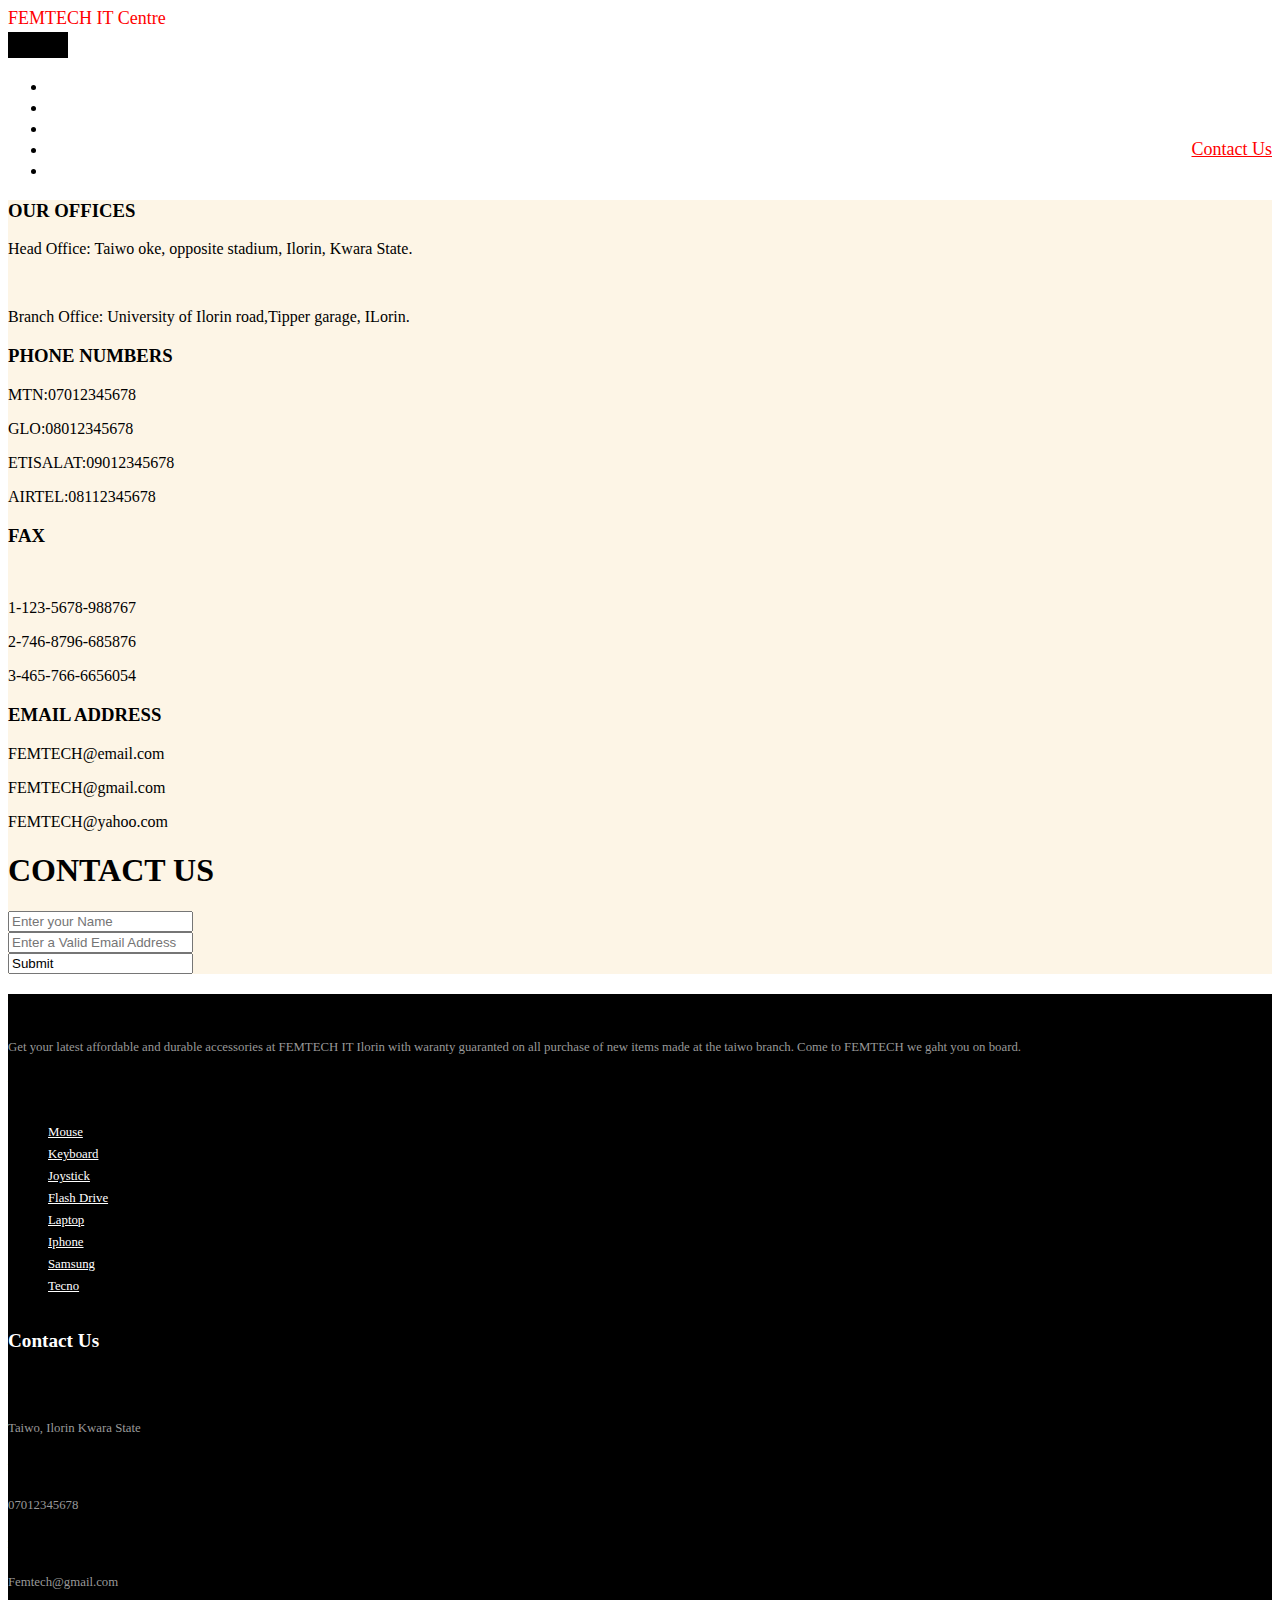
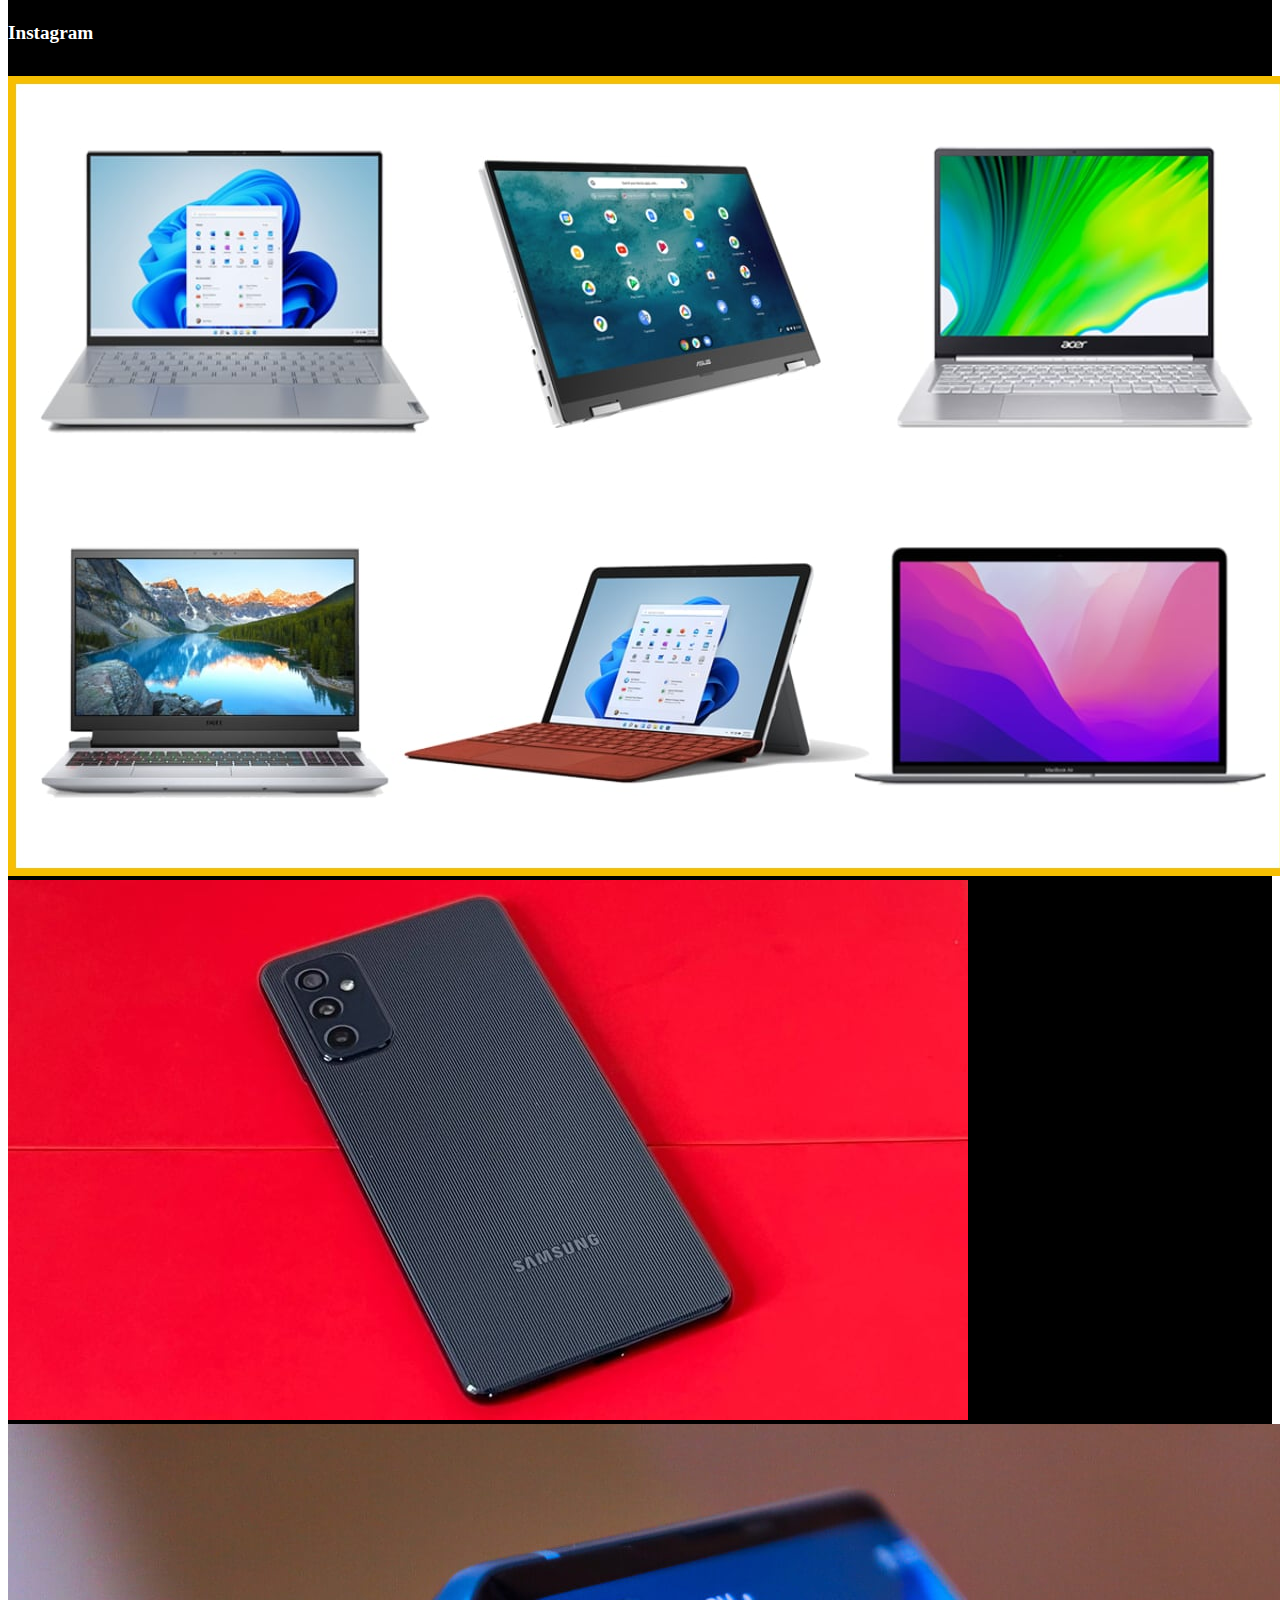
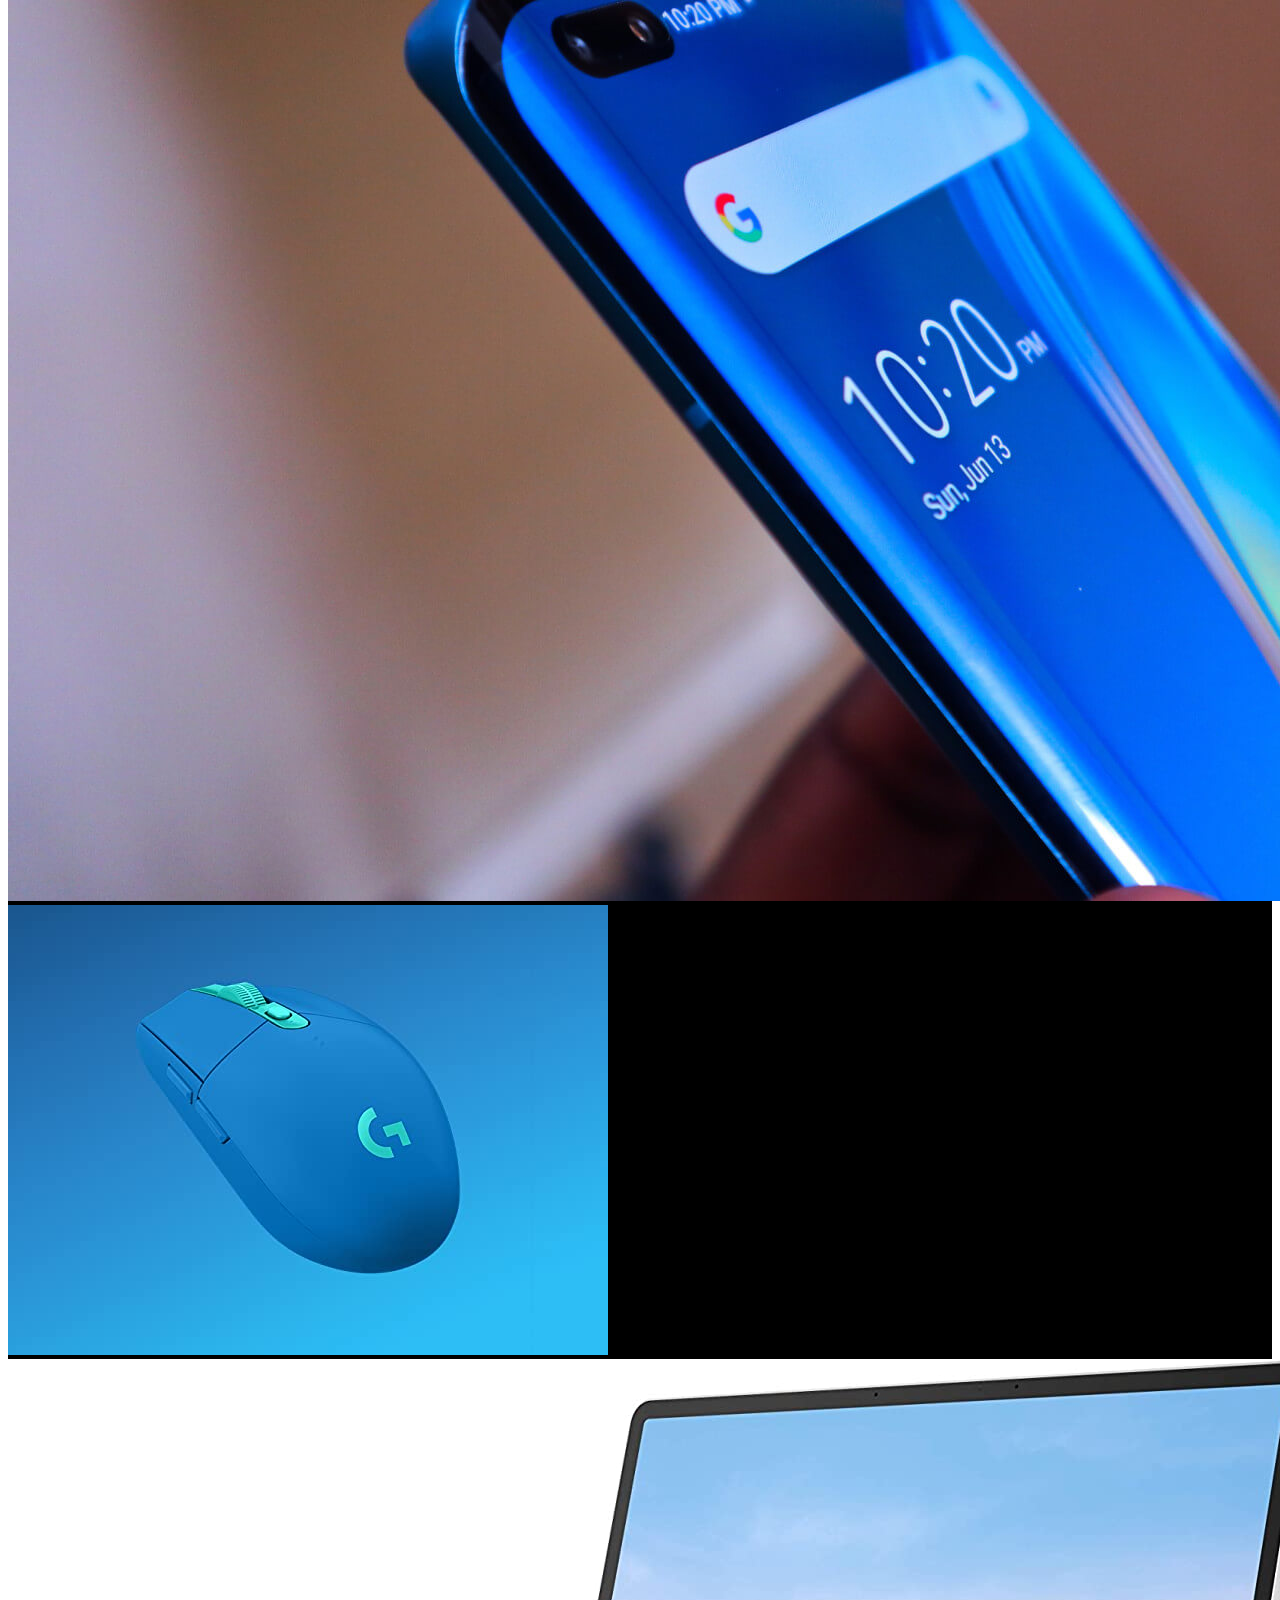
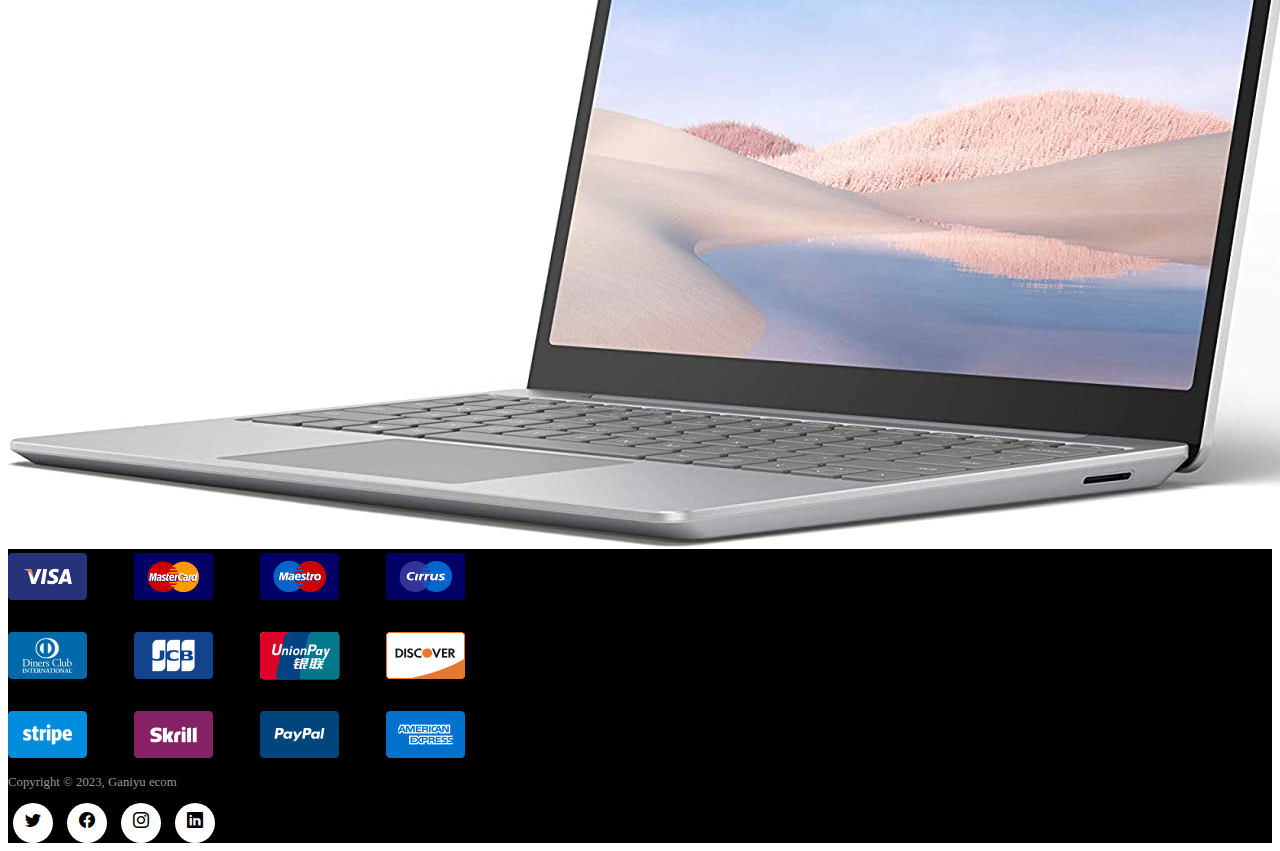
<file: Contact.html>
<!DOCTYPE html>
<html lang="en">
<head>
    <meta charset="UTF-8">
    <meta http-equiv="X-UA-Compatible" content="IE=edge">
    <meta name="viewport" content="width=device-width, initial-scale=1.0">
    <link href="https://cdn.jsdelivr.net/npm/bootstrap@5.2.3/dist/css/bootstrap.min.css" rel="stylesheet" integrity="sha384-rbsA2VBKQhggwzxH7pPCaAqO46MgnOM80zW1RWuH61DGLwZJEdK2Kadq2F9CUG65" crossorigin="anonymous">
  <link rel="stylesheet" href="https://cdn.jsdelivr.net/npm/bootstrap-icons@1.3.0/font/bootstrap-icons.css">
  <link rel="stylesheet" href="https://cdn.jsdelivr.net/npm/bootstrap@4.1.3/dist/css/bootstrap.min.css" integrity="sha384-MCw98/SFnGE8fJT3GXwEOngsV7Zt27NXFoaoApmYm81iuXoPkFOJwJ8ERdknLPMO" crossorigin="anonymous">
  <link rel="stylesheet" type="text/css" href="stylesheet.css">
    <title> Contact </title>
</head>
<body>
    
	<!--NAVIGATION-->
	<nav class="navbar navbar-expand-lg bg-primary text-white  py-3 fixed-top bt-5">
        <div class="container">
         <div class="navbar-brand" href="#"> FEMTECH IT Centre</div>
          <button class="navbar-toggler bg-white" type="button" data-bs-toggle="collapse" data-bs-target="#navbarSupportedContent" aria-controls="navbarSupportedContent" aria-expanded="false" aria-label="Toggle navigation">
            <span><i id="bar" class="fa-solid fa-bars"></i></span>
          </button>
          <div class="collapse navbar-collapse" id="navbarSupportedContent">
            <ul class="navbar-nav  ml-auto">
             
              <li class="nav-item">
                <a class="nav-link" href="index.html">Home</a>
              </li>
      
              <li class="nav-item">
                <a class="nav-link" href="ShopEcom.html">Shop</a>
              </li>
              <li class="nav-item">
                <a class="nav-link" href="AboutEcom.html">About</a>
              </li>
              <li class="nav-item">
                <a class="nav-link active" href="Contact.html">Contact Us</a>
              </li>
              <li class="nav-item">
                <a class="nav-link" href="Cart.html">Cart</a>
              </li>
             </ul>
          </div>
        </div>
      </nav>



      <!--Section -->
    <section id="contact" class="my-5 py-5">
        <div class="container">
          <div class="row text-center g-3">
        
            <div class="col-md">
              <div class="card bg-dark text-light">
                <div class="card-body text-center">
                  <h3 class="card-tittle mb-3"> OUR OFFICES </h3>
                  <p class="card-text">
                 Head Office:<span> Taiwo oke, opposite stadium, Ilorin, Kwara State.</span>
                  </p>
                  <br>
                  <p class="card-text">
                    Branch Office:<span> University of Ilorin road,Tipper garage, ILorin.</span>
                     </p>
                </div>
              </div>
            </div>
        
            <div class="col-md">
              <div class="card bg-dark text-light w-100 h-100">
              <div class="card-body text-center">
                <h3 class="card-tittle mb-3"> PHONE NUMBERS</h3>
                <p class="card-text">
                  MTN:07012345678
                </p>
                <p class="card-text">
                    GLO:08012345678
                  </p>
                  <p class="card-text">
                    ETISALAT:09012345678
                  </p>
                  <p class="card-text">
                    AIRTEL:08112345678
                  </p>
              </div>
            </div> 
          </div>
        
            <div class="col-md"> 
              <div class="card bg-dark text-light w-100 h-100">
              <div class="card-body text-center">
                <h3 class="card-tittle mb-3"> FAX </h3>
                <br>
                <p class="card-text">
                  1-123-5678-988767
                </p>
                <p class="card-text">
                    2-746-8796-685876
                  </p>
                  <p class="card-text">
                    3-465-766-6656054
                  </p>
              </div>
            </div>
          </div>

          <div class="col-md"> 
            <div class="card bg-dark text-light w-100 h-100">
            <div class="card-body text-center">
              <h3 class="card-tittle mb-3"> EMAIL ADDRESS</h3>
              <p class="card-text">
                FEMTECH@email.com
              </p>
              <p class="card-text">
                FEMTECH@gmail.com
              </p>
              <p class="card-text">
                FEMTECH@yahoo.com
              </p>
            </div>
          </div>
        </div>
          </div>
        </div>

        <div class="container p-5">
           
      
            <div class="row justify-content-center w-100 h-100">
              <div class="col-lg-6">
                <h1 > CONTACT US</h1>
                <form class="calm">
                    <div class="line p-3">
                    
                    <input type="text" id="form-username" placeholder="Enter your Name" class="form-control">
                  </div>
        
                  <div class="line p-3">
                   
                    <input type="password" id="form-password" placeholder="Enter a Valid Email Address" class="form-control">
                  </div>
        
                  <div class="line p-3">
                    <input type="Submit " value="Submit" class="form-control btn btn-primary">
                  </div>
        
                </form>
        </div>
        </section>




<!--Footer-->
<footer class="mt-5 py-5">
    <div class="row container mx-auto pt-5">
      <div class="footer-1 col-lg-3 col-md-6 col-12">
        <h2>FEMTECH IT SERVICE</h2>
        <p class="pt-5"> Get your latest affordable and durable accessories at FEMTECH IT Ilorin with waranty guaranted on all purchase of new items made at the taiwo branch. Come to FEMTECH we gaht you on board.</p>
         </div>
  
         <div class="footer-2 col-lg-3 col-md-6 col-12">
           <h2 class="pb-2">Featured Items</h2>
           <ul class="text-uppercase list-unstyled">
             <li><a href="#">Mouse</a></li>
             <li><a href="#">Keyboard</a></li>
             <li><a href="#">Joystick</a></li>
             <li><a href="#">Flash Drive</a></li>
             <li><a href="#">Laptop</a></li>
             <li><a href="#">Iphone</a></li>
             <li><a href="#">Samsung</a></li>
             <li><a href="#">Tecno</a></li>          
           </ul>
         </div>
  
         <div class="footer-3 col-lg-3 col-md-6 col-12">
           <h5 class="pb-2">Contact Us</h5>
           <div>
             <h6 class="text-uppercase"> Address</h6>
             <p> Taiwo, Ilorin Kwara State</p>
           </div>
           <div>
            <h6 class="text-uppercase"> Phone Number</h6>
            <p> 07012345678</p>
          </div>
          <div>
            <h6 class="text-uppercase"> Email</h6>
            <p>Femtech@gmail.com</p>
          </div>
         </div>
  
          <div class="footer-4 col-lg-3 col-md-6 col-12">
            <h5 class="pb-2">Instagram</h5>
            <div class="row">
              <img class="img-fluid w-25 h-100 m-2" src="Static/images/L11.jpg">
              <img class="img-fluid w-25 h-100 m-2" src="Static/images/S4.jpg">
              <img class="img-fluid w-25 h-100 m-2" src="Static/images/T6.jpg">
              <img class="img-fluid w-25 h-100 m-2" src="Static/images/M8.jpg">
              <img class="img-fluid w-25 h-100 m-2" src="Static/images/L4.jpg">
            </div>
          </div>
    </div>
  
    <div class="copyright mt-5">
      <div class="row container mx-auto">
        <div class="col-lg-3 col-md-6 col-12">
          <img class="img-fluid" src="Static/images/Payment.jpg">
        </div>
        <div class="col-lg-3 col-md-6 col-12">
          <p>Copyright &copy; 2023, Ganiyu ecom</p>
        </div>
        <div class="col-lg-3 col-md-6 col-12">
          <a href="#"><i class="bi bi-twitter"></i></a>
          <a href="#"><i class="bi bi-facebook"></i></a>
          <a href="#"><i class="bi bi-instagram"></i></a>
          <a href="#"><i class="bi bi-linkedin"></i></a>
        </div>
      </div>
    </div>
  </footer>

  


  <script src="https://cdn.jsdelivr.net/npm/@popperjs/core@2.11.6/dist/umd/popper.min.js" integrity="sha384-oBqDVmMz9ATKxIep9tiCxS/Z9fNfEXiDAYTujMAeBAsjFuCZSmKbSSUnQlmh/jp3" crossorigin="anonymous"></script>
<script src="https://cdn.jsdelivr.net/npm/bootstrap@5.2.3/dist/js/bootstrap.min.js" integrity="sha384-cuYeSxntonz0PPNlHhBs68uyIAVpIIOZZ5JqeqvYYIcEL727kskC66kF92t6Xl2V" crossorigin="anonymous"></script>
</body>

</body>
</html>
</file>
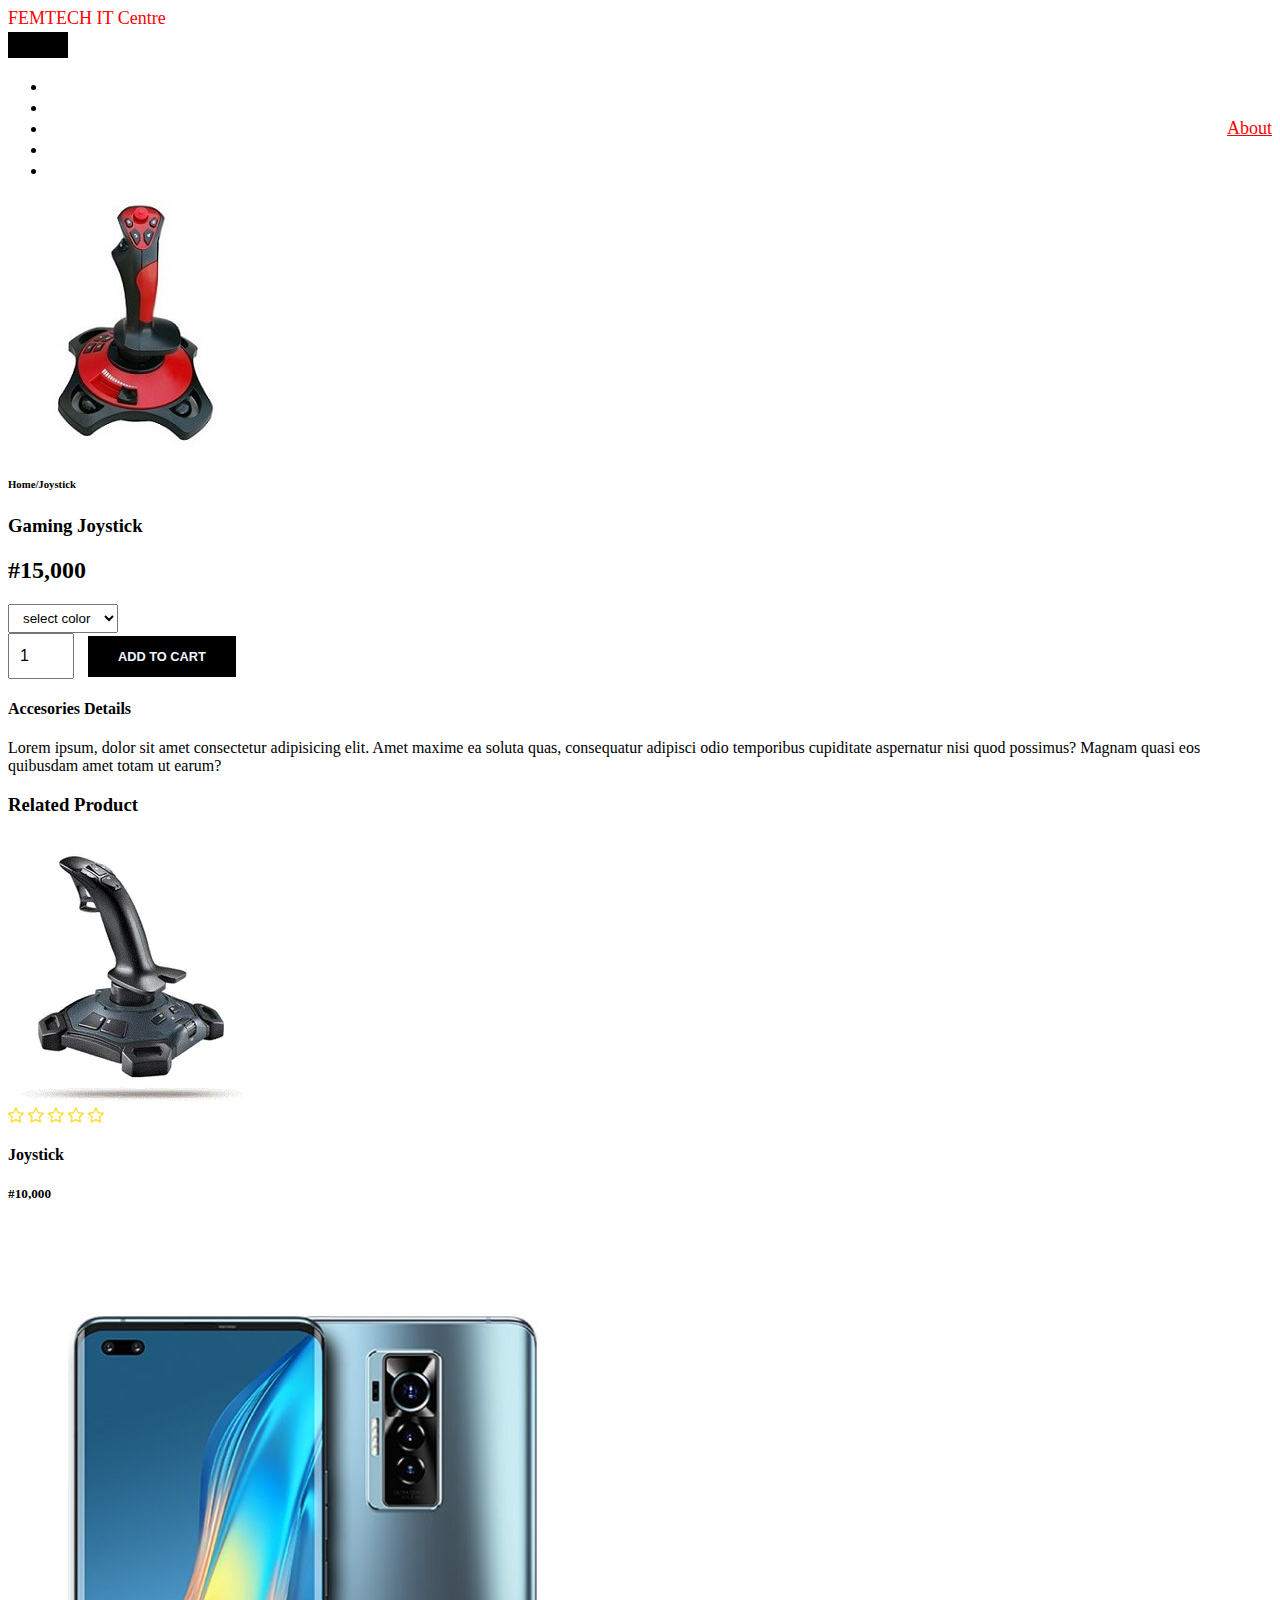
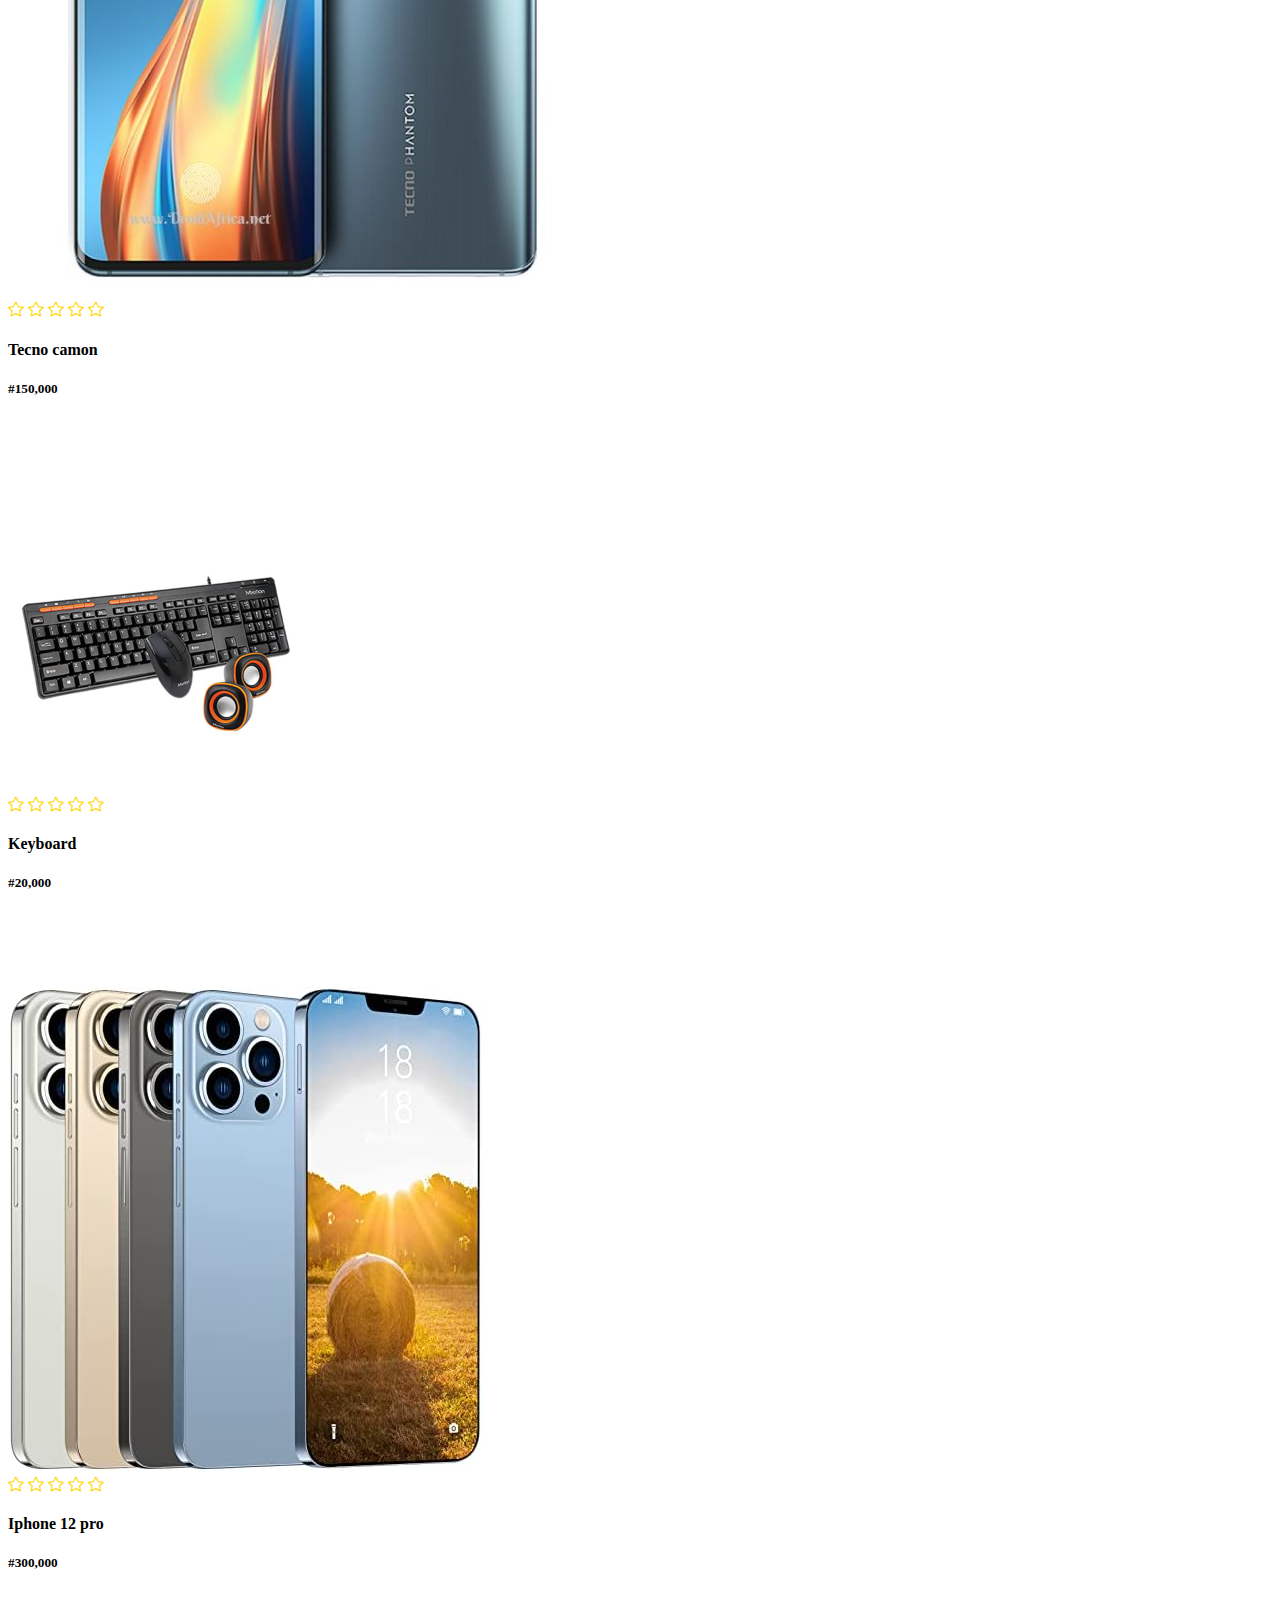
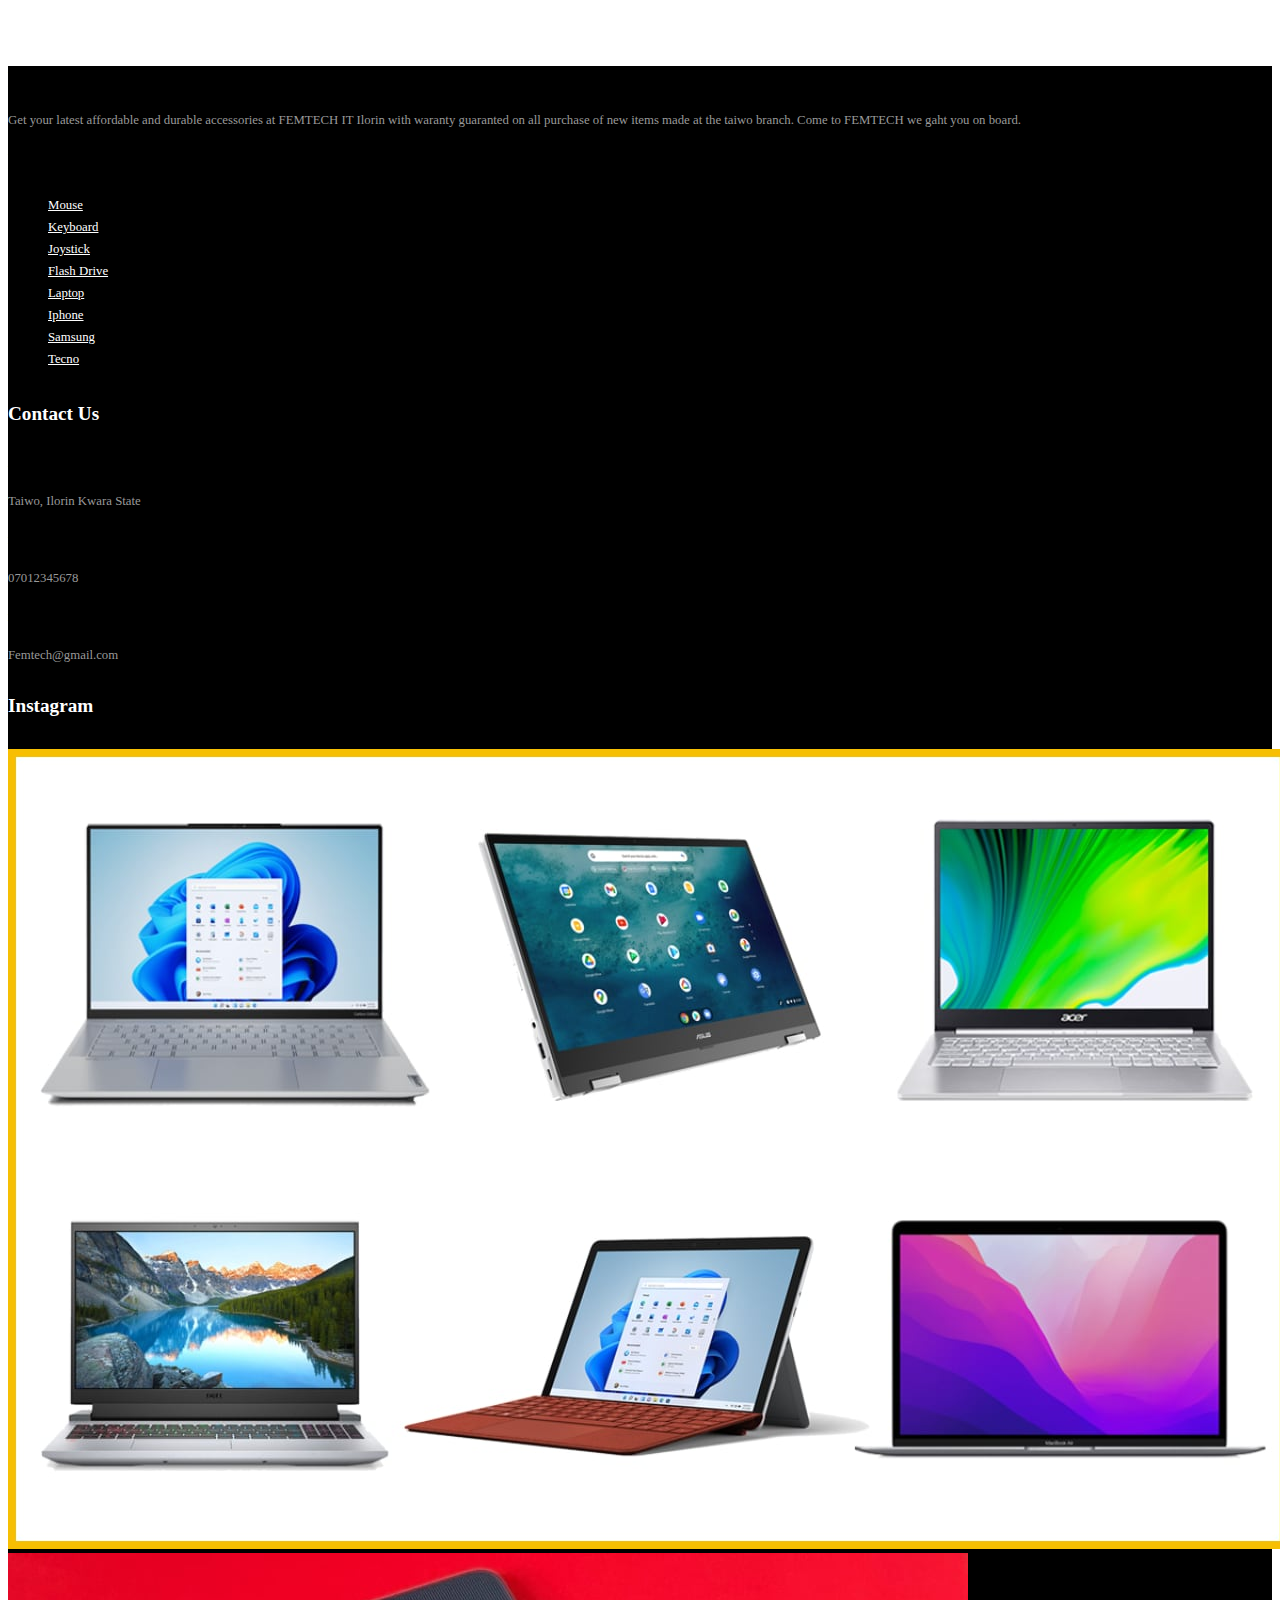
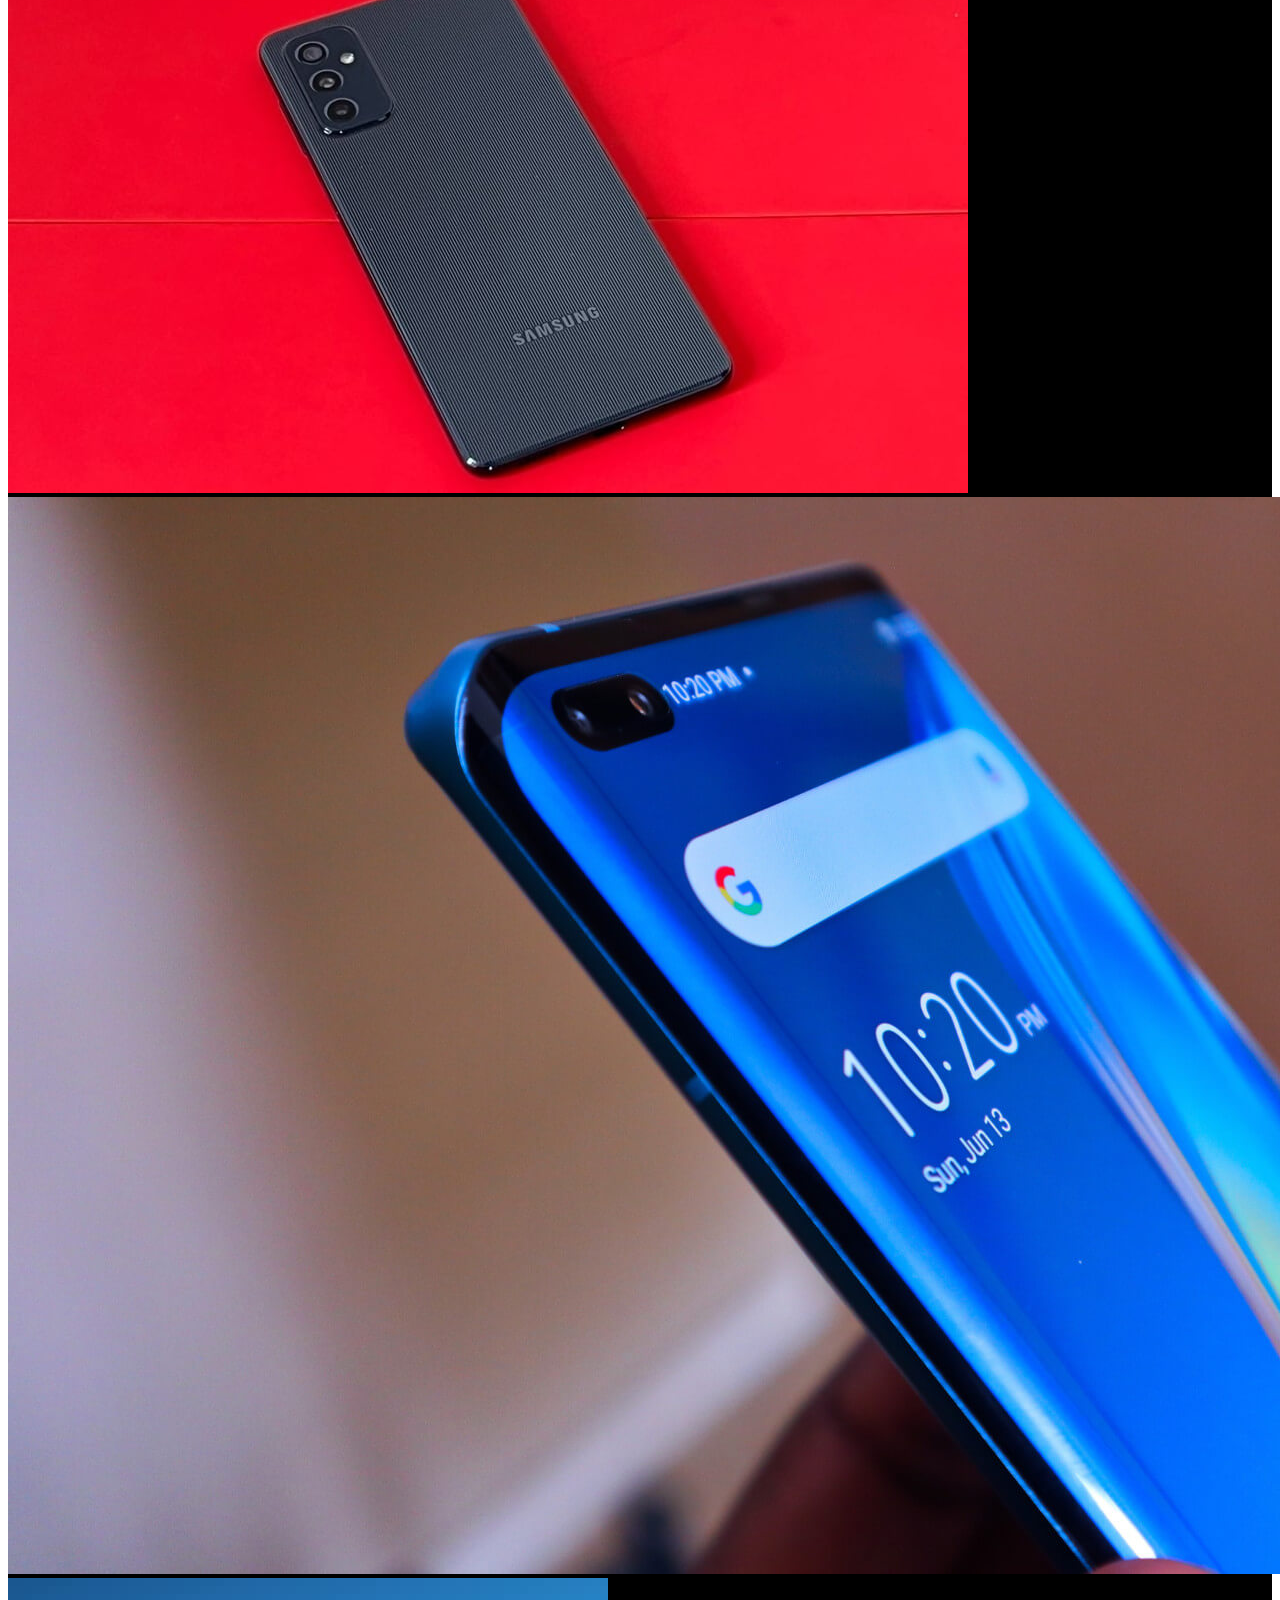
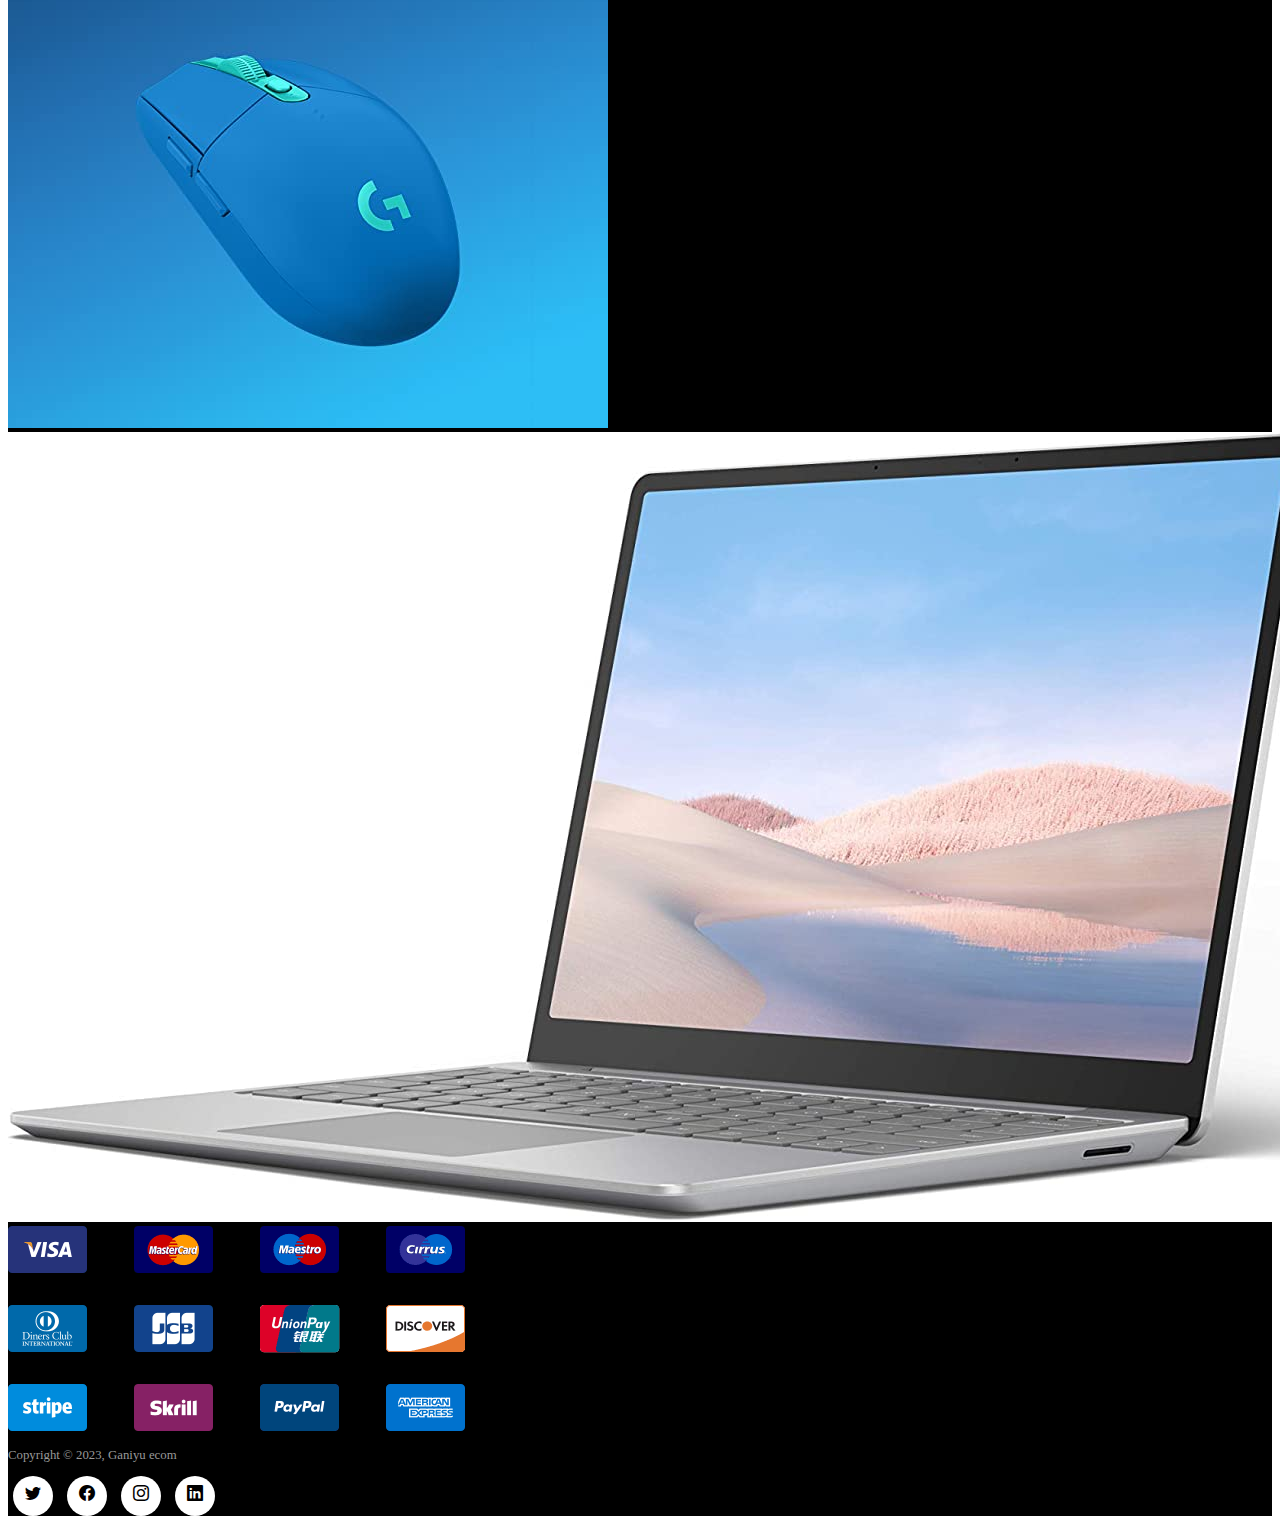
<file: Product.html>
<!DOCTYPE html>
<html lang="en">
<head>
    <meta charset="UTF-8">
    <meta http-equiv="X-UA-Compatible" content="IE=edge">
    <meta name="viewport" content="width=device-width, initial-scale=1.0">
    <link href="https://cdn.jsdelivr.net/npm/bootstrap@5.2.3/dist/css/bootstrap.min.css" rel="stylesheet" integrity="sha384-rbsA2VBKQhggwzxH7pPCaAqO46MgnOM80zW1RWuH61DGLwZJEdK2Kadq2F9CUG65" crossorigin="anonymous">
    <link rel="stylesheet" href="https://cdn.jsdelivr.net/npm/bootstrap-icons@1.3.0/font/bootstrap-icons.css">
    <link rel="stylesheet" href="https://cdn.jsdelivr.net/npm/bootstrap@4.1.3/dist/css/bootstrap.min.css" integrity="sha384-MCw98/SFnGE8fJT3GXwEOngsV7Zt27NXFoaoApmYm81iuXoPkFOJwJ8ERdknLPMO" crossorigin="anonymous">
    <link rel="stylesheet" type="text/css" href="stylesheet.css">
    
   
    <title>Accesories Gallery</title>
</head>
<body>
    

    <!--NAVIGATION-->
	<nav class="navbar navbar-expand-lg bg-primary text-white  py-3 fixed-top bt-5">
        <div class="container">
         <div class="navbar-brand" href="#"> FEMTECH IT Centre</div>
          <button class="navbar-toggler bg-white" type="button" data-bs-toggle="collapse" data-bs-target="#navbarSupportedContent" aria-controls="navbarSupportedContent" aria-expanded="false" aria-label="Toggle navigation">
            <span><i id="bar" class="fa-solid fa-bars"></i></span>
          </button>
          <div class="collapse navbar-collapse" id="navbarSupportedContent">
            <ul class="navbar-nav  ml-auto">
             
              <li class="nav-item">
                <a class="nav-link" href="index.html">Home</a>
              </li>
      
              <li class="nav-item">
                <a class="nav-link" href="ShopEcom.html">Shop</a>
              </li>
              <li class="nav-item">
                <a class="nav-link active" href="AboutEcom.html">About</a>
              </li>
              <li class="nav-item">
                <a class="nav-link" href="Contact.html">Contact Us</a>
              </li>
              <li class="nav-item">
                <a class="nav-link" href="Cart.html">Cart</a>
              </li>
             </ul>
          </div>
        </div>
      </nav>



      <!--Section 1-->
      <section class="container sproduct my-5 pt-5">
          <div class="row mt-5">

            <div class="col-lg-6 col-md-12 col-12">
                <img class="img-fluid" w-100 pb-1 src="Static/images/J5.jpg">
            </div>



            <div class="col-lg-6 col-md-12 col-12">
                <h6> Home/Joystick</h6>
                <h3 class="py-4"> Gaming Joystick</h3>
                <h2> #15,000</h2>
                <select class="my-3">
                    <option> select color</option>
                    <option> blue</option>
                    <option> black</option>
                    <option> green</option>
                </select>
                <input type="number" value="1">
                <button class="buy-btn">Add To Cart</button>
                <h4 class="mt-5 mb-5">Accesories Details</h4>
                <span>Lorem ipsum, dolor sit amet consectetur adipisicing elit. Amet maxime ea soluta quas, consequatur adipisci odio temporibus cupiditate aspernatur nisi quod possimus? Magnam quasi eos quibusdam amet totam ut earum?</span>
              </div>
      </section>



      <!-- Section 3-->
<section id="featured" class="my-5 pb-5 w-100 container">
    <div class="container text-center mt-5 py-3">
      <h3>Related Product</h3>
      <br>
    </div>
  <div class="row mx-auto container-fluid">
    <div class="product text-center col-lg-3 col-md-4 col-sm-12">
      <img class="img img-fluid mb-3" src="Static/images/J2.jpg" alt="">
      <div class="star">
        <i class="bi bi-star"></i>
        <i class="bi bi-star"></i>
        <i class="bi bi-star"></i>
        <i class="bi bi-star"></i>
        <i class="bi bi-star"></i>
       </div>
       <h4 class="p-name">Joystick</h4>
       <h5 class="p-price"> #10,000</h5>
       <button class="buy-btn">Order now</button>
    </div>
    <div class="product text-center col-lg-3 col-md-4 col-sm-12">
      <img class="img img-fluid mb-3" src="Static/images/T1.jpg" alt="">
      <div class="star">
        <i class="bi bi-star"></i>
        <i class="bi bi-star"></i>
        <i class="bi bi-star"></i>
        <i class="bi bi-star"></i>
        <i class="bi bi-star"></i>
       </div>
       <h4 class="p-name">Tecno camon</h4>
       <h5 class="p-price"> #150,000</h5>
       <button class="buy-btn">Order now</button>
    </div>
    <div class="product text-center col-lg-3 col-md-4 col-sm-12">
      <img class="img img-fluid mb-3" src="Static/images/K1.jpg" alt="">
      <div class="star">
        <i class="bi bi-star"></i>
        <i class="bi bi-star"></i>
        <i class="bi bi-star"></i>
        <i class="bi bi-star"></i>
        <i class="bi bi-star"></i>
       </div>
       <h4 class="p-name">Keyboard</h4>
       <h5 class="p-price"> #20,000</h5>
       <button class="buy-btn">Order now</button>
    </div>
    <div class="product text-center col-lg-3 col-md-4 col-sm-12">
      <img class="img img-fluid mb-3" src="Static/images/I2.jpg" alt="">
      <div class="star">
        <i class="bi bi-star"></i>
        <i class="bi bi-star"></i>
        <i class="bi bi-star"></i>
        <i class="bi bi-star"></i>
        <i class="bi bi-star"></i>
       </div>
       <h4 class="p-name">Iphone 12 pro</h4>
       <h5 class="p-price"> #300,000</h5>
       <button class="buy-btn">Order now</button>
    </div>
  </div>
  </section>

  
  
  <!--Footer-->
<footer class="">
    <div class="row container mx-auto pt-5">
      <div class="footer-1 col-lg-3 col-md-6 col-12">
        <h2>FEMTECH IT SERVICE</h2>
        <p class="pt-5"> Get your latest affordable and durable accessories at FEMTECH IT Ilorin with waranty guaranted on all purchase of new items made at the taiwo branch. Come to FEMTECH we gaht you on board.</p>
         </div>
  
         <div class="footer-2 col-lg-3 col-md-6 col-12">
           <h2 class="pb-2">Featured Items</h2>
           <ul class="text-uppercase list-unstyled">
             <li><a href="#">Mouse</a></li>
             <li><a href="#">Keyboard</a></li>
             <li><a href="#">Joystick</a></li>
             <li><a href="#">Flash Drive</a></li>
             <li><a href="#">Laptop</a></li>
             <li><a href="#">Iphone</a></li>
             <li><a href="#">Samsung</a></li>
             <li><a href="#">Tecno</a></li>          
           </ul>
         </div>
  
         <div class="footer-3 col-lg-3 col-md-6 col-12">
           <h5 class="pb-2">Contact Us</h5>
           <div>
             <h6 class="text-uppercase"> Address</h6>
             <p> Taiwo, Ilorin Kwara State</p>
           </div>
           <div>
            <h6 class="text-uppercase"> Phone Number</h6>
            <p> 07012345678</p>
          </div>
          <div>
            <h6 class="text-uppercase"> Email</h6>
            <p>Femtech@gmail.com</p>
          </div>
         </div>
  
          <div class="footer-4 col-lg-3 col-md-6 col-12">
            <h5 class="pb-2">Instagram</h5>
            <div class="row">
              <img class="img-fluid w-25 h-100 m-2" src="Static/images/L11.jpg">
              <img class="img-fluid w-25 h-100 m-2" src="Static/images/S4.jpg">
              <img class="img-fluid w-25 h-100 m-2" src="Static/images/T6.jpg">
              <img class="img-fluid w-25 h-100 m-2" src="Static/images/M8.jpg">
              <img class="img-fluid w-25 h-100 m-2" src="Static/images/L4.jpg">
            </div>
          </div>
    </div>
  
    <div class="copyright mt-5">
      <div class="row container mx-auto">
        <div class="col-lg-3 col-md-6 col-12">
          <img class="img-fluid" src="Static/images/Payment.jpg">
        </div>
        <div class="col-lg-3 col-md-6 col-12">
          <p>Copyright &copy; 2023, Ganiyu ecom</p>
        </div>
        <div class="col-lg-3 col-md-6 col-12">
          <a href="#"><i class="bi bi-twitter"></i></a>
          <a href="#"><i class="bi bi-facebook"></i></a>
          <a href="#"><i class="bi bi-instagram"></i></a>
          <a href="#"><i class="bi bi-linkedin"></i></a>
        </div>
      </div>
    </div>
  </footer>

    <script src="https://cdn.jsdelivr.net/npm/@popperjs/core@2.11.6/dist/umd/popper.min.js" integrity="sha384-oBqDVmMz9ATKxIep9tiCxS/Z9fNfEXiDAYTujMAeBAsjFuCZSmKbSSUnQlmh/jp3" crossorigin="anonymous"></script>
    <script src="https://cdn.jsdelivr.net/npm/bootstrap@5.2.3/dist/js/bootstrap.min.js" integrity="sha384-cuYeSxntonz0PPNlHhBs68uyIAVpIIOZZ5JqeqvYYIcEL727kskC66kF92t6Xl2V" crossorigin="anonymous"></script>

</body>
</html>
</file>
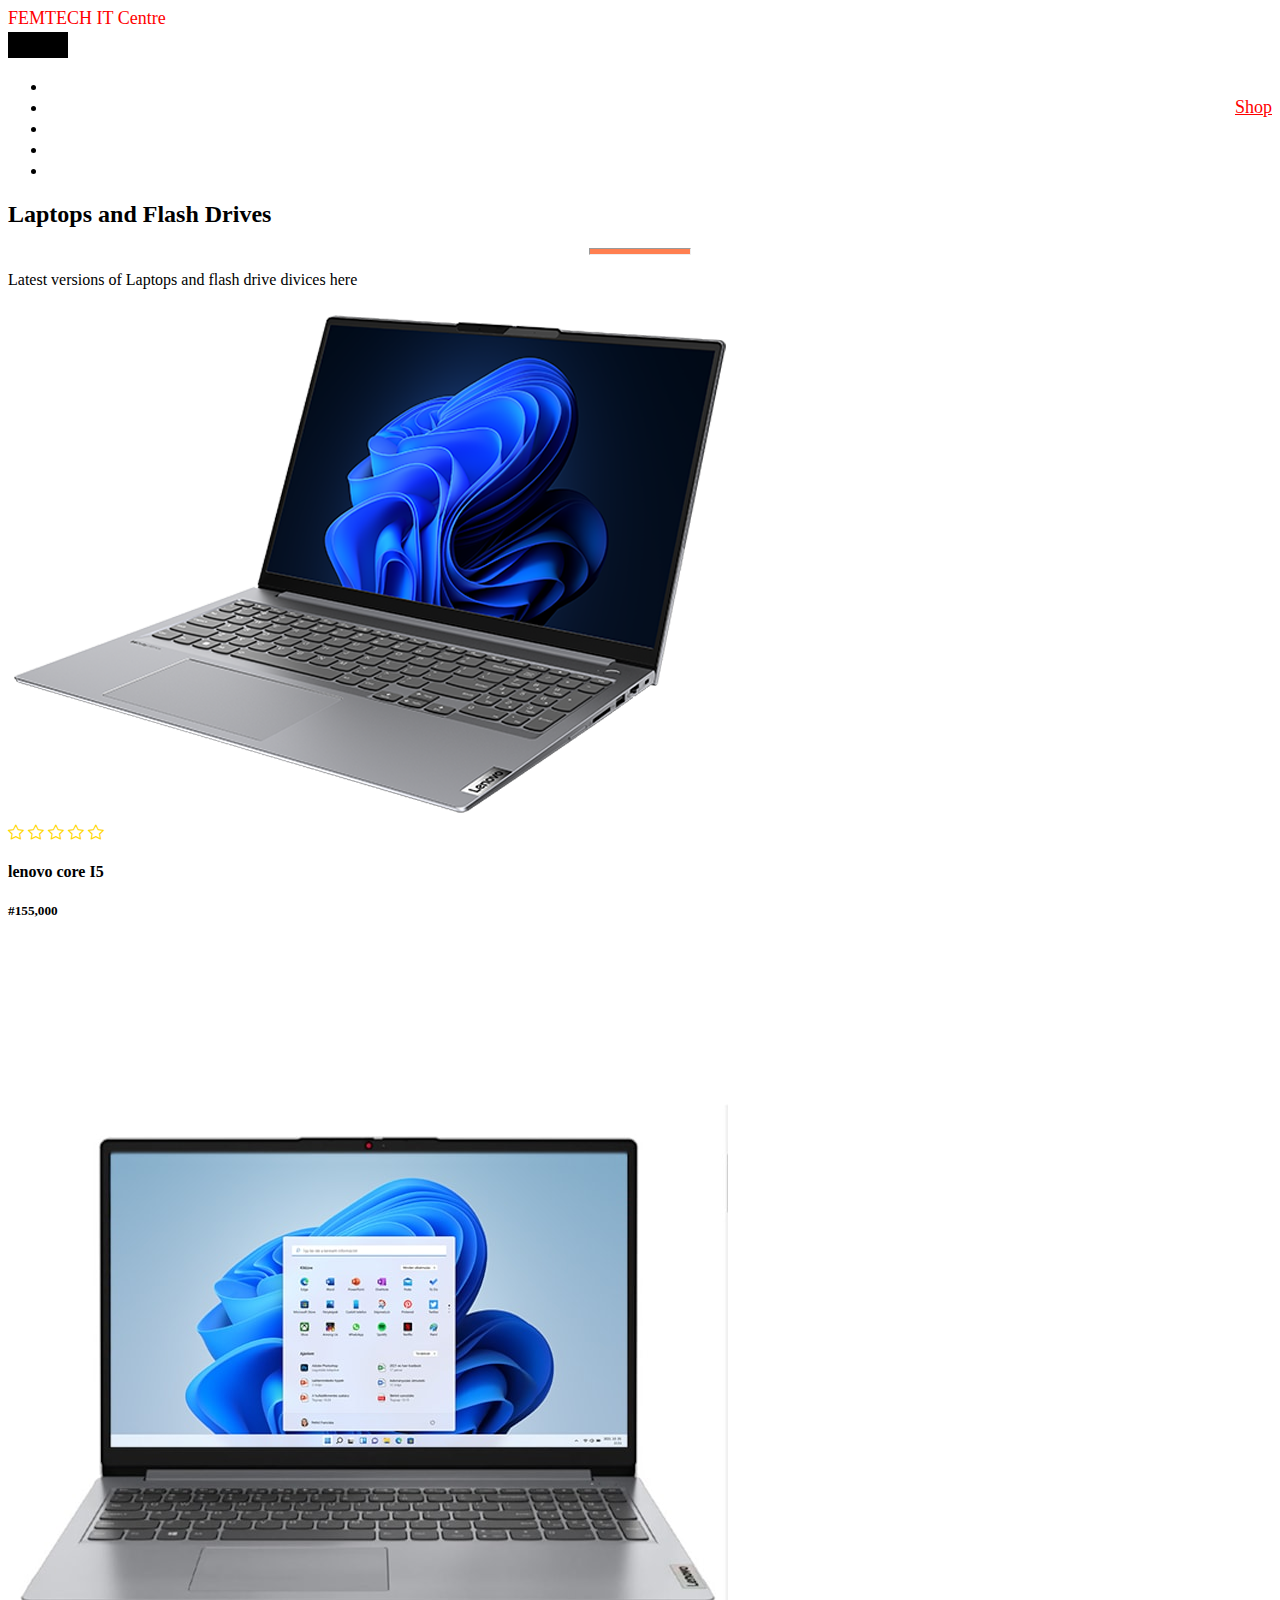
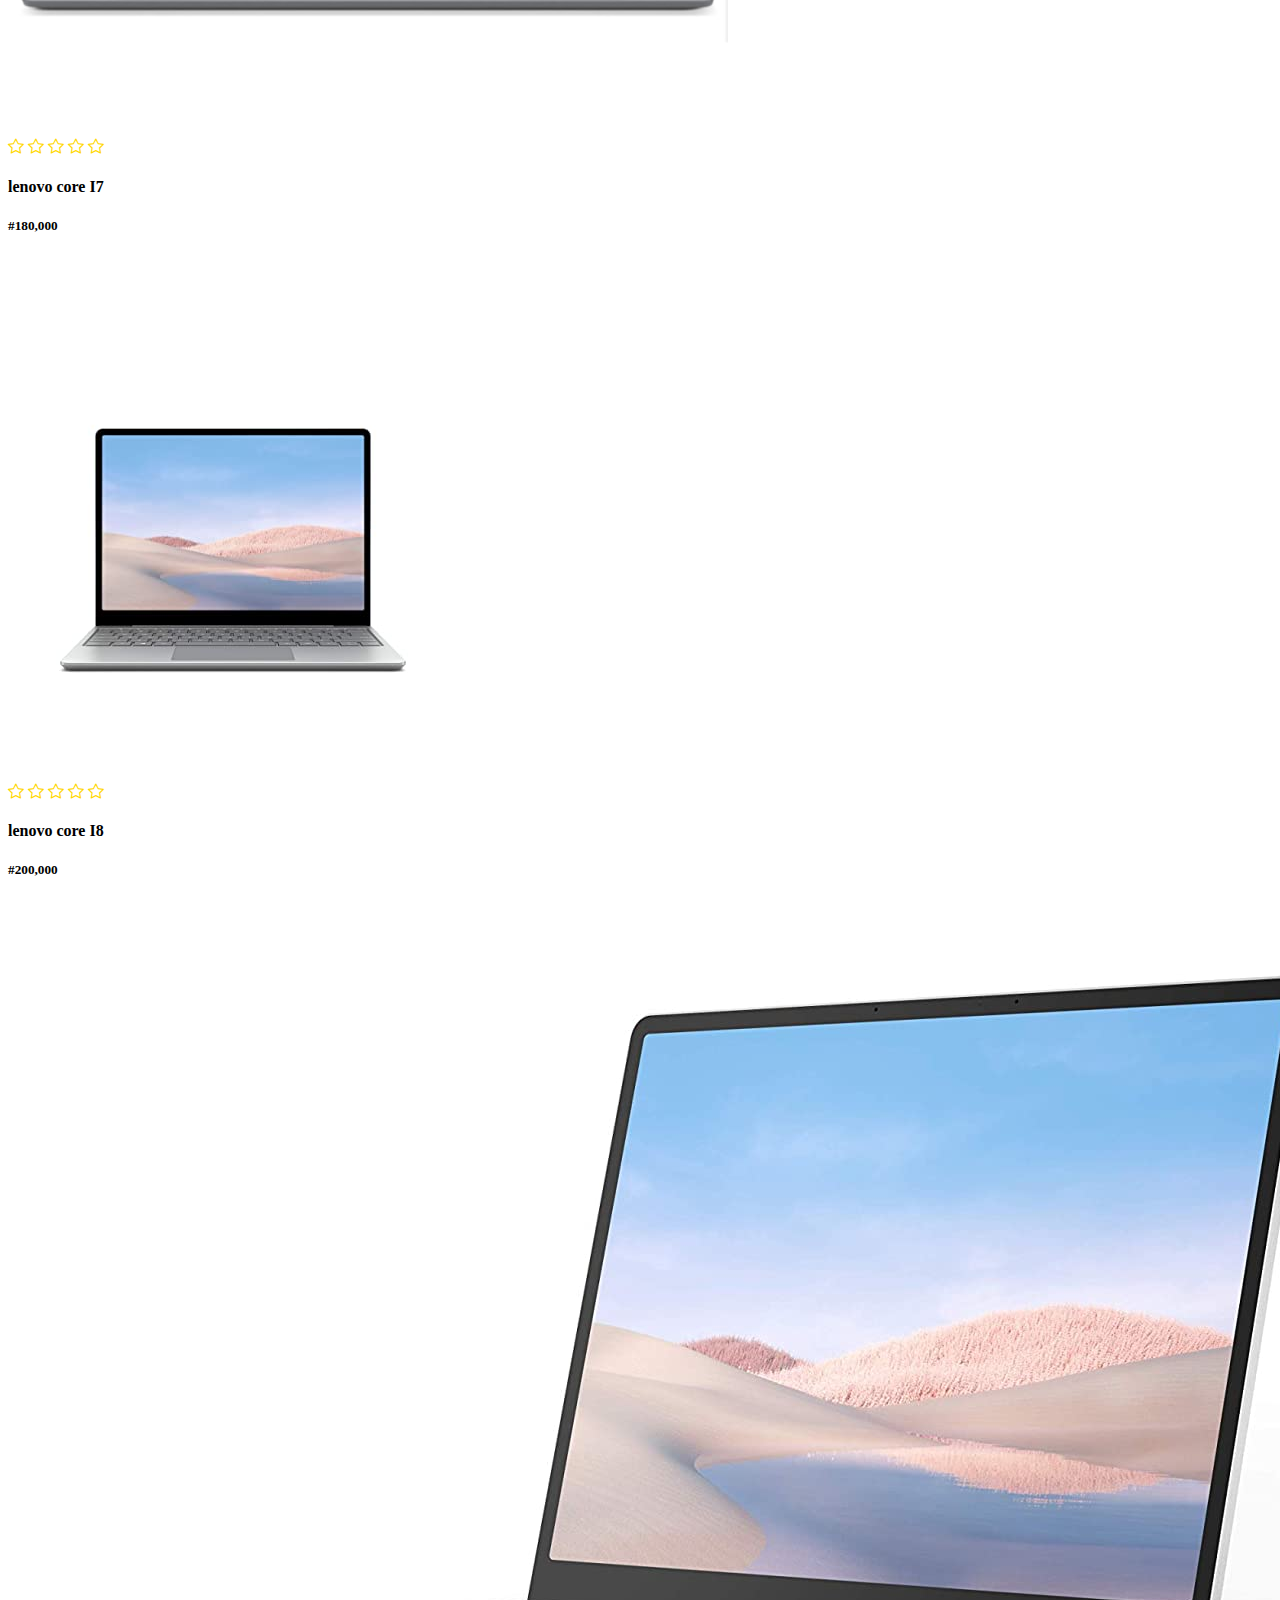
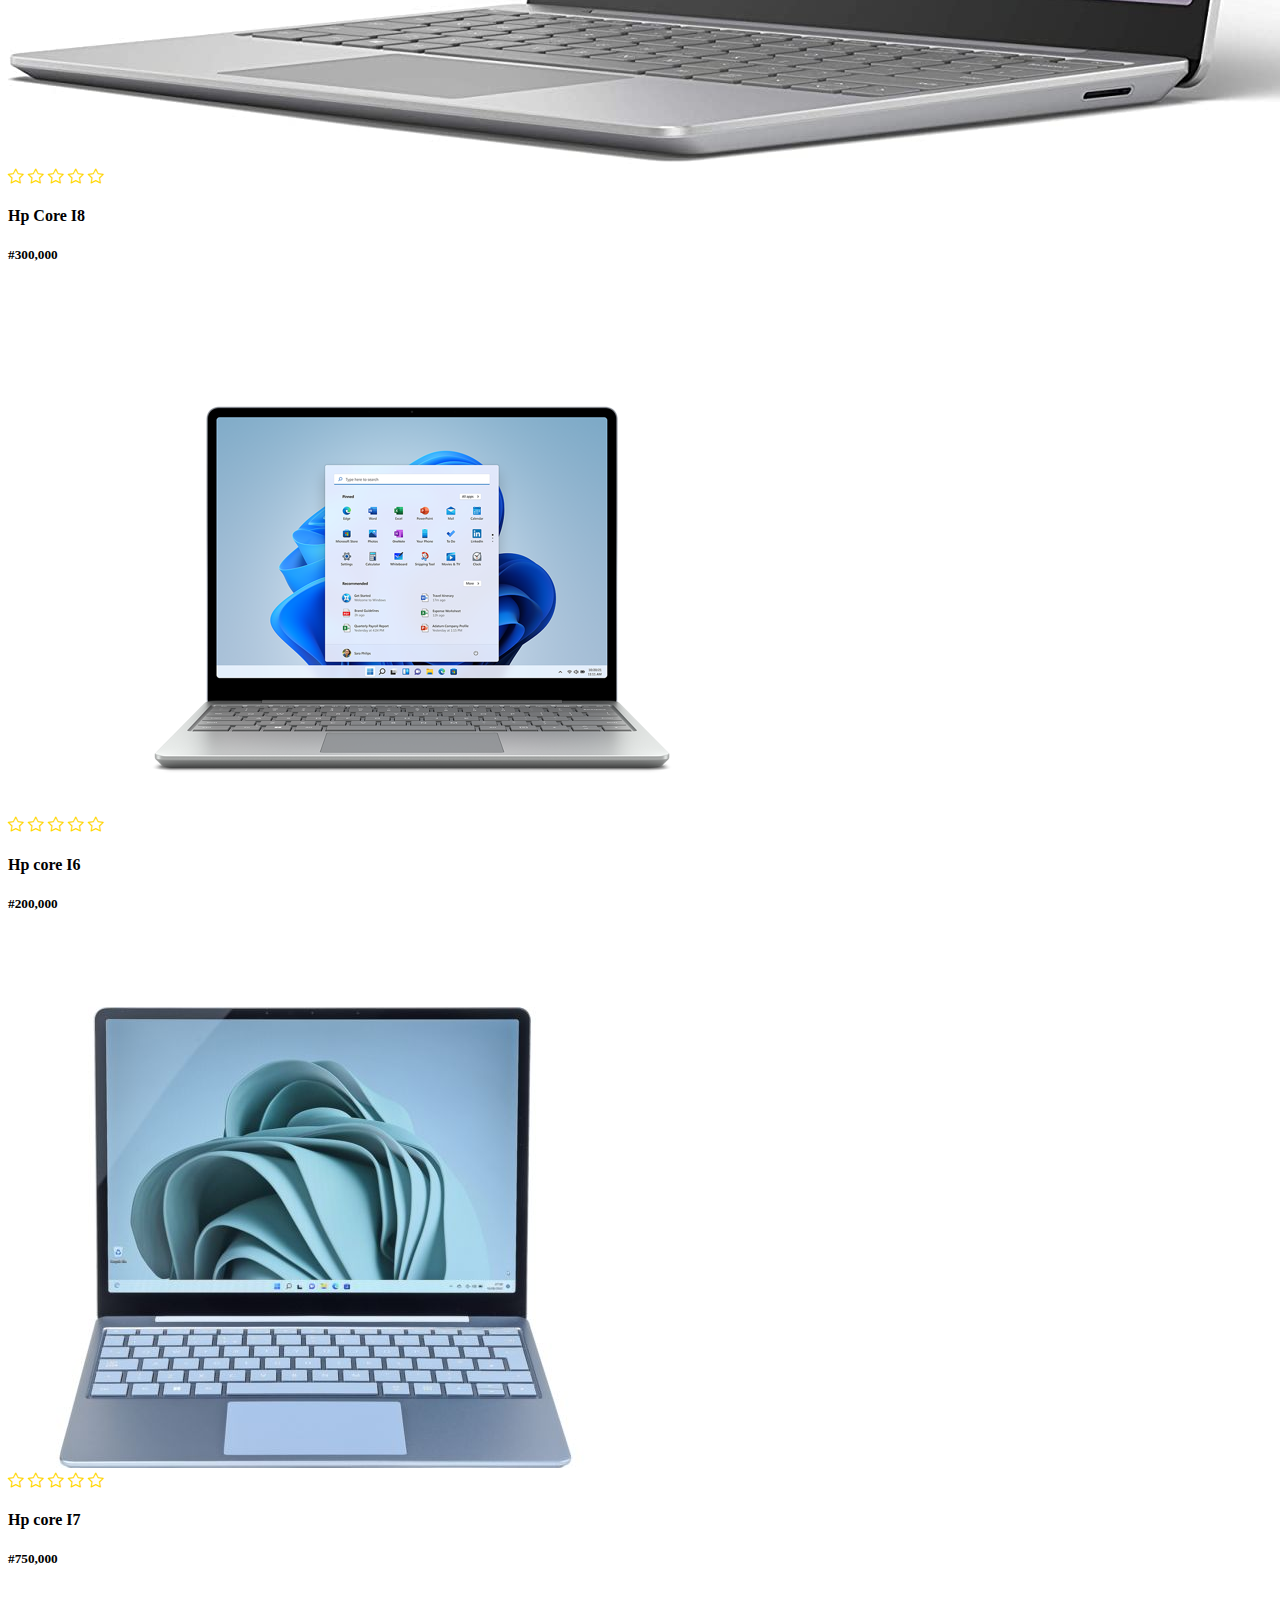
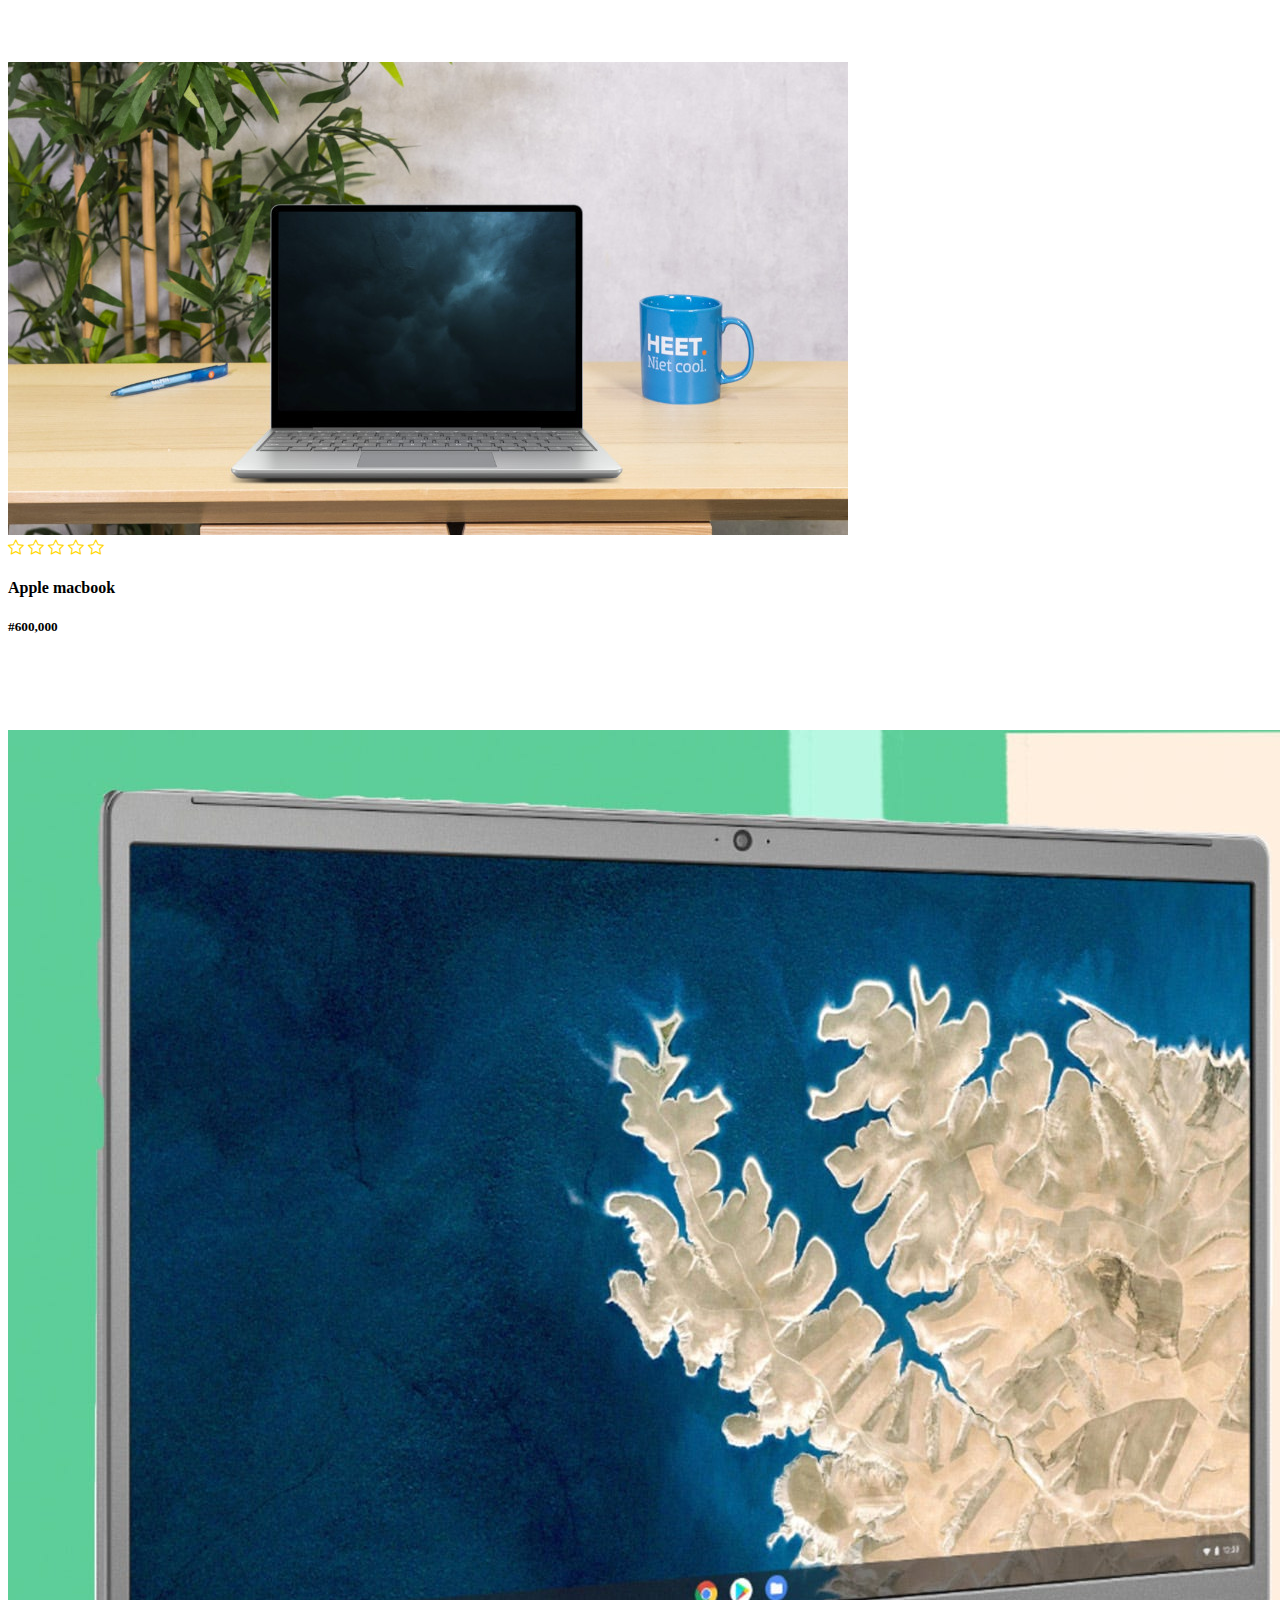
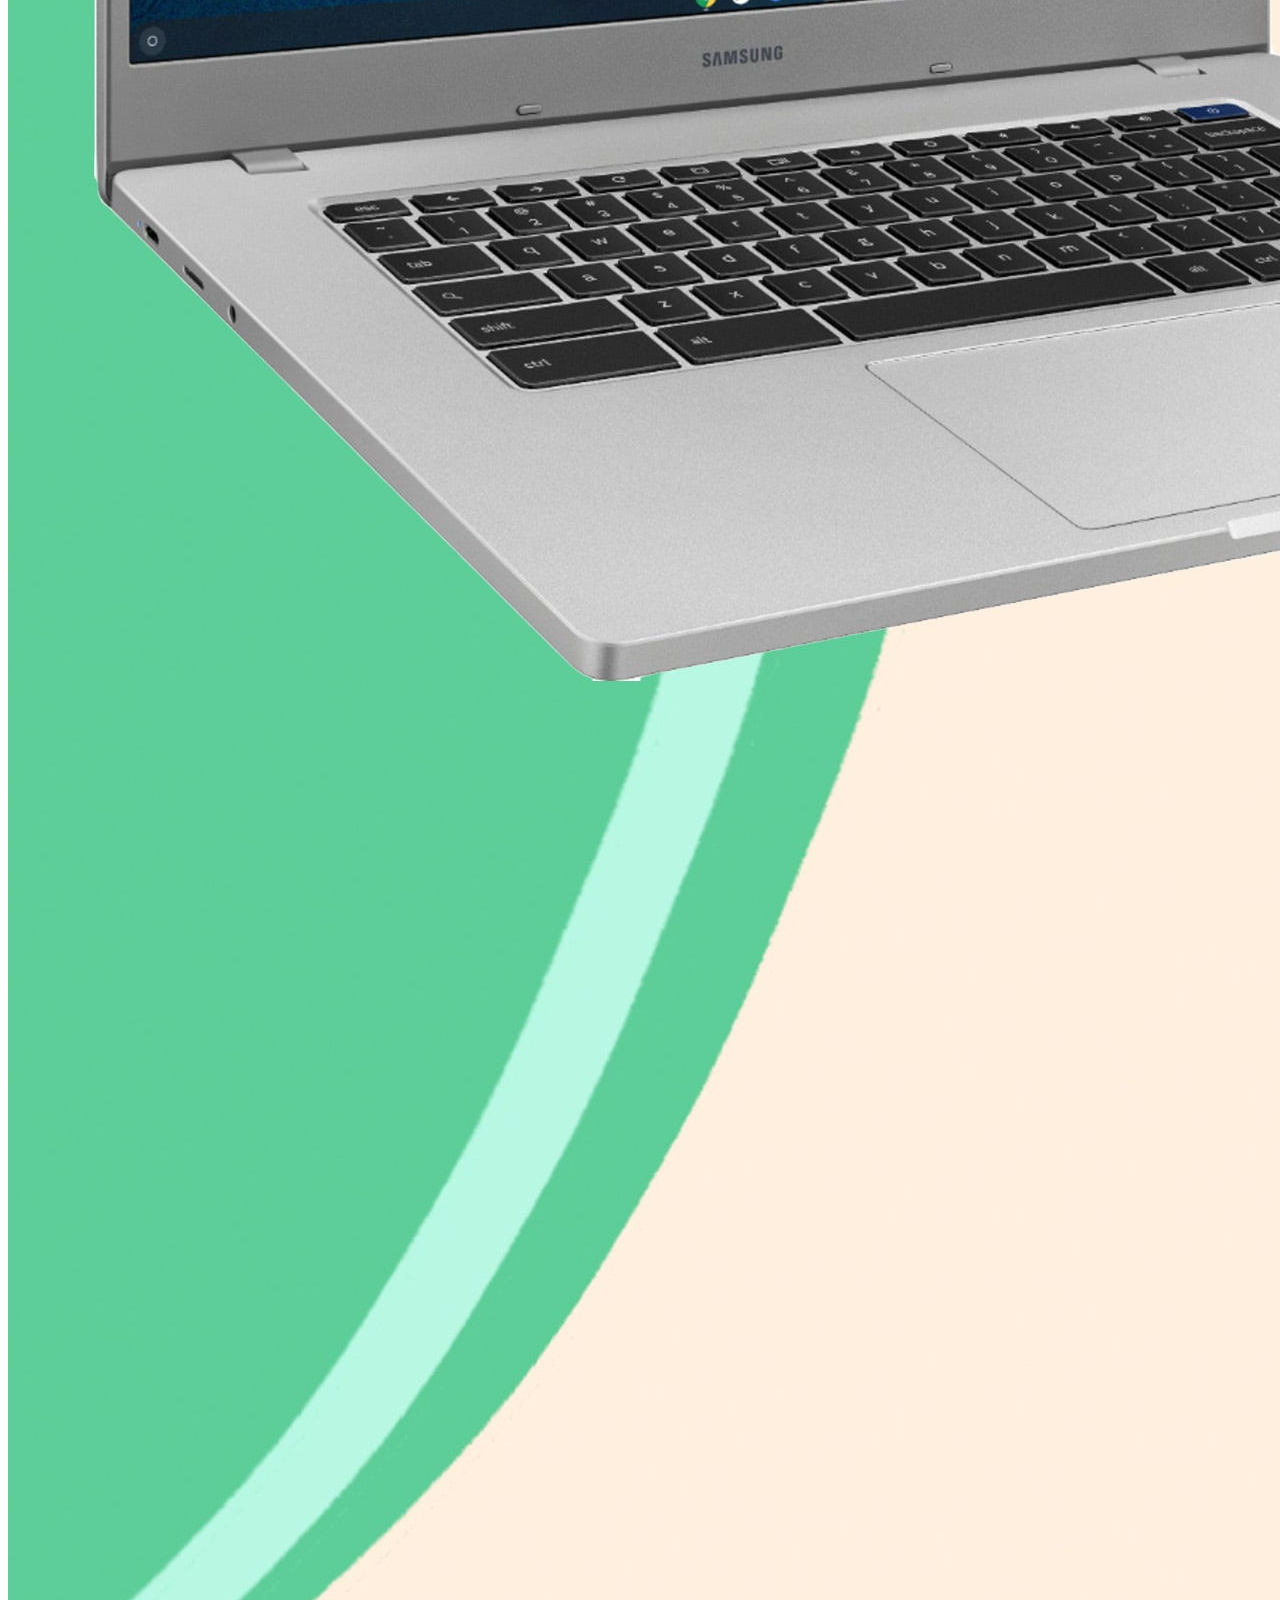
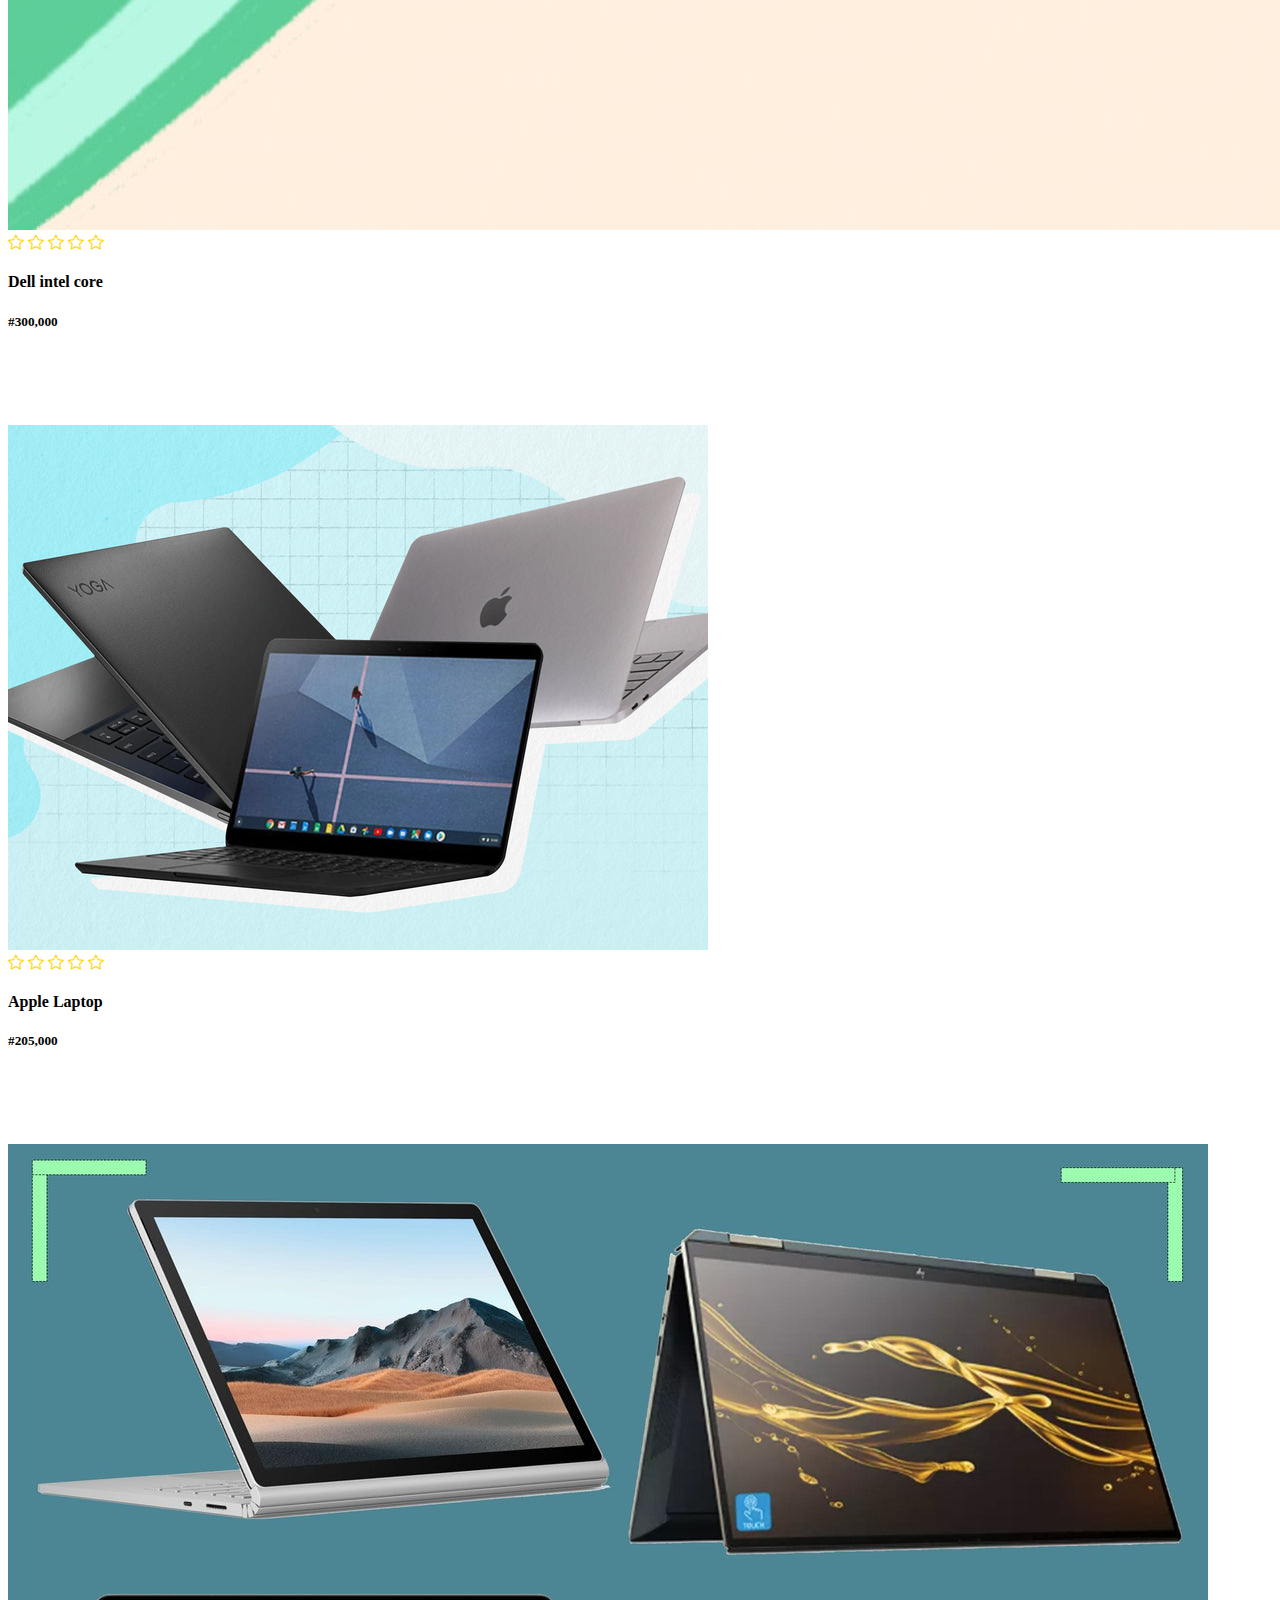
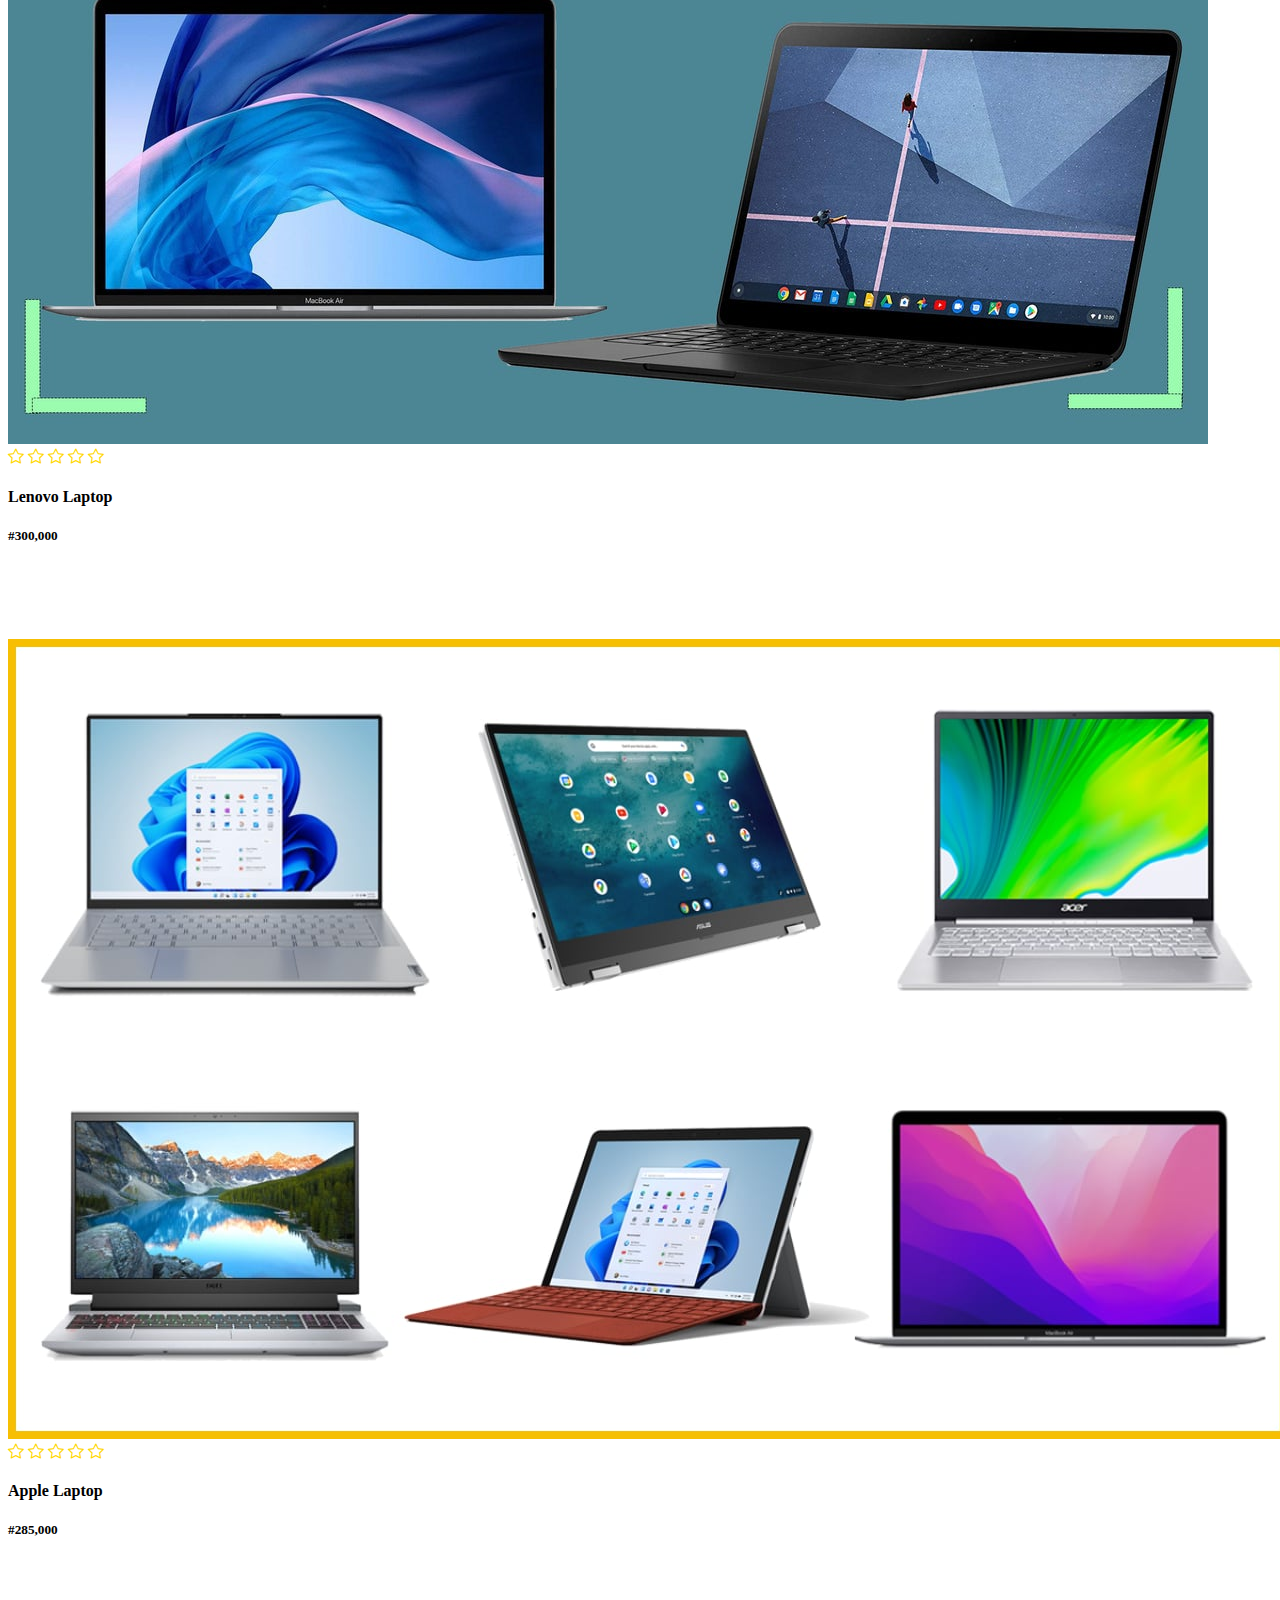
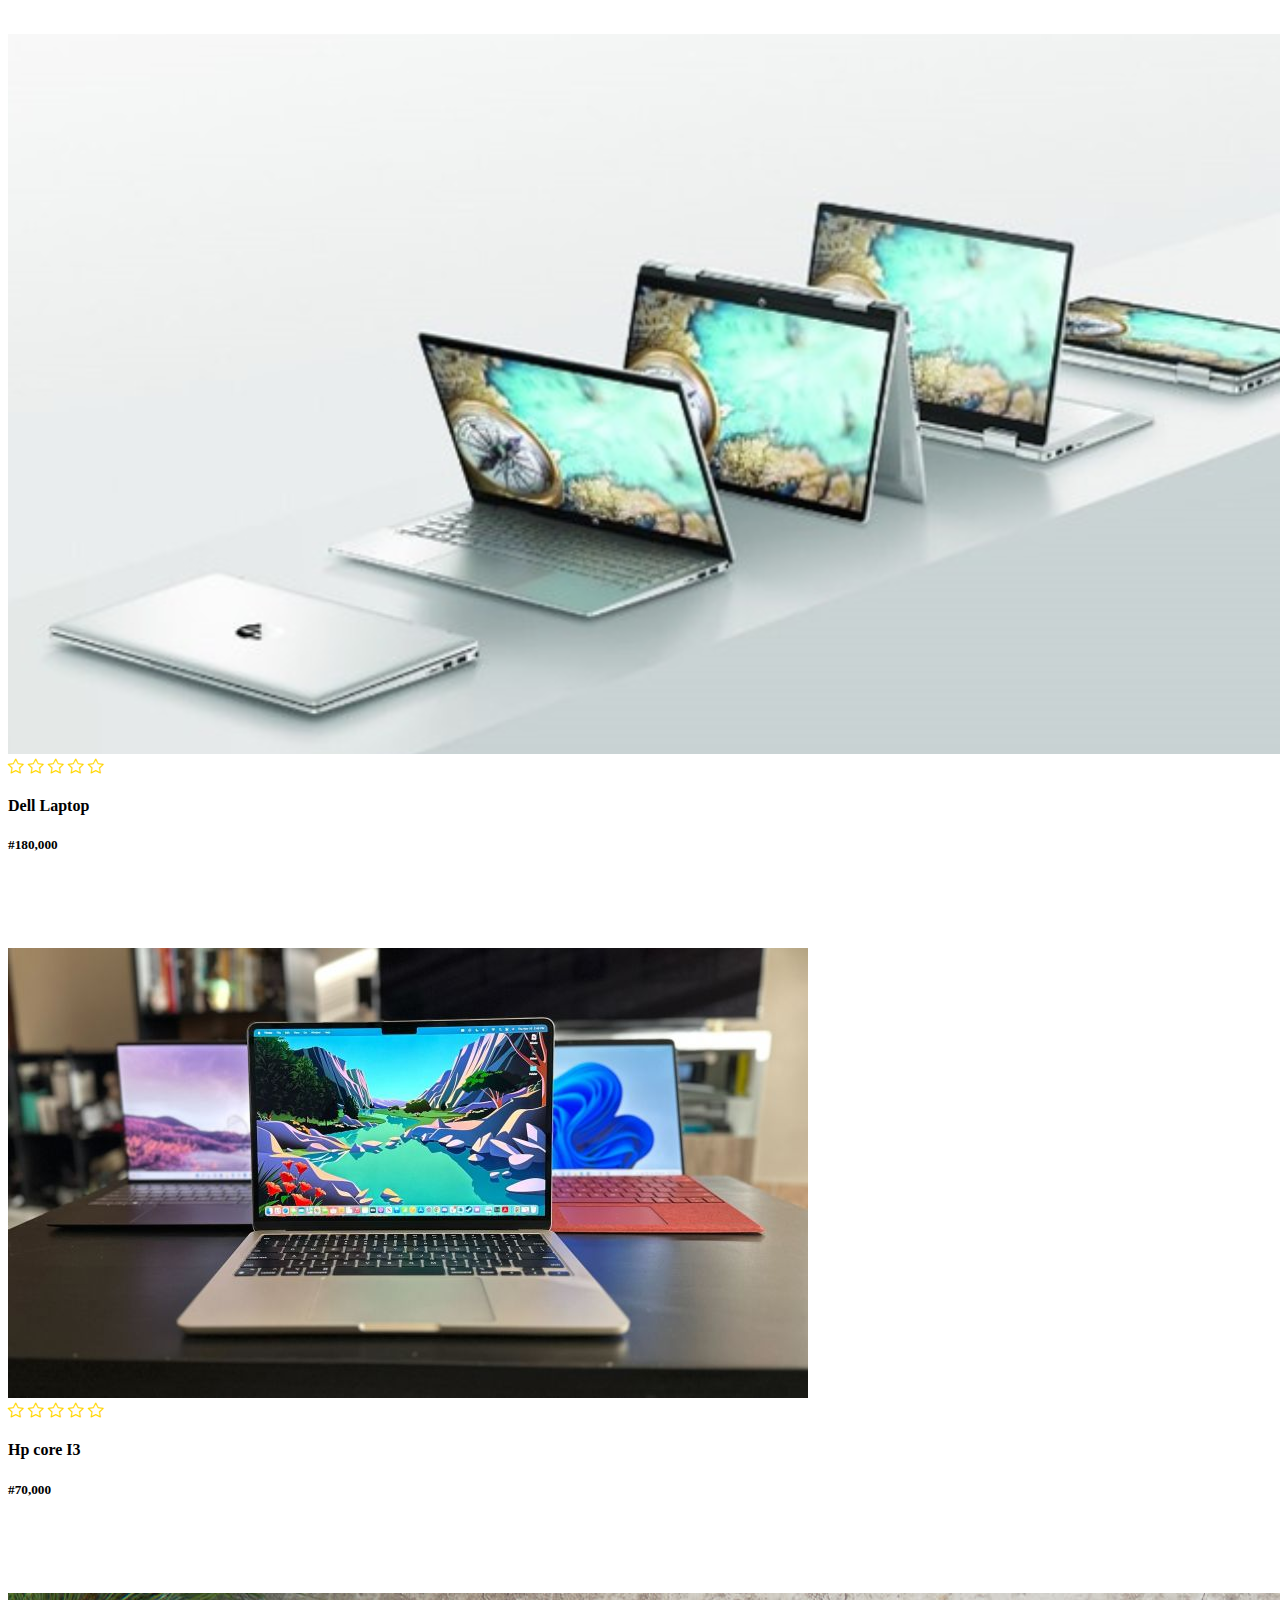
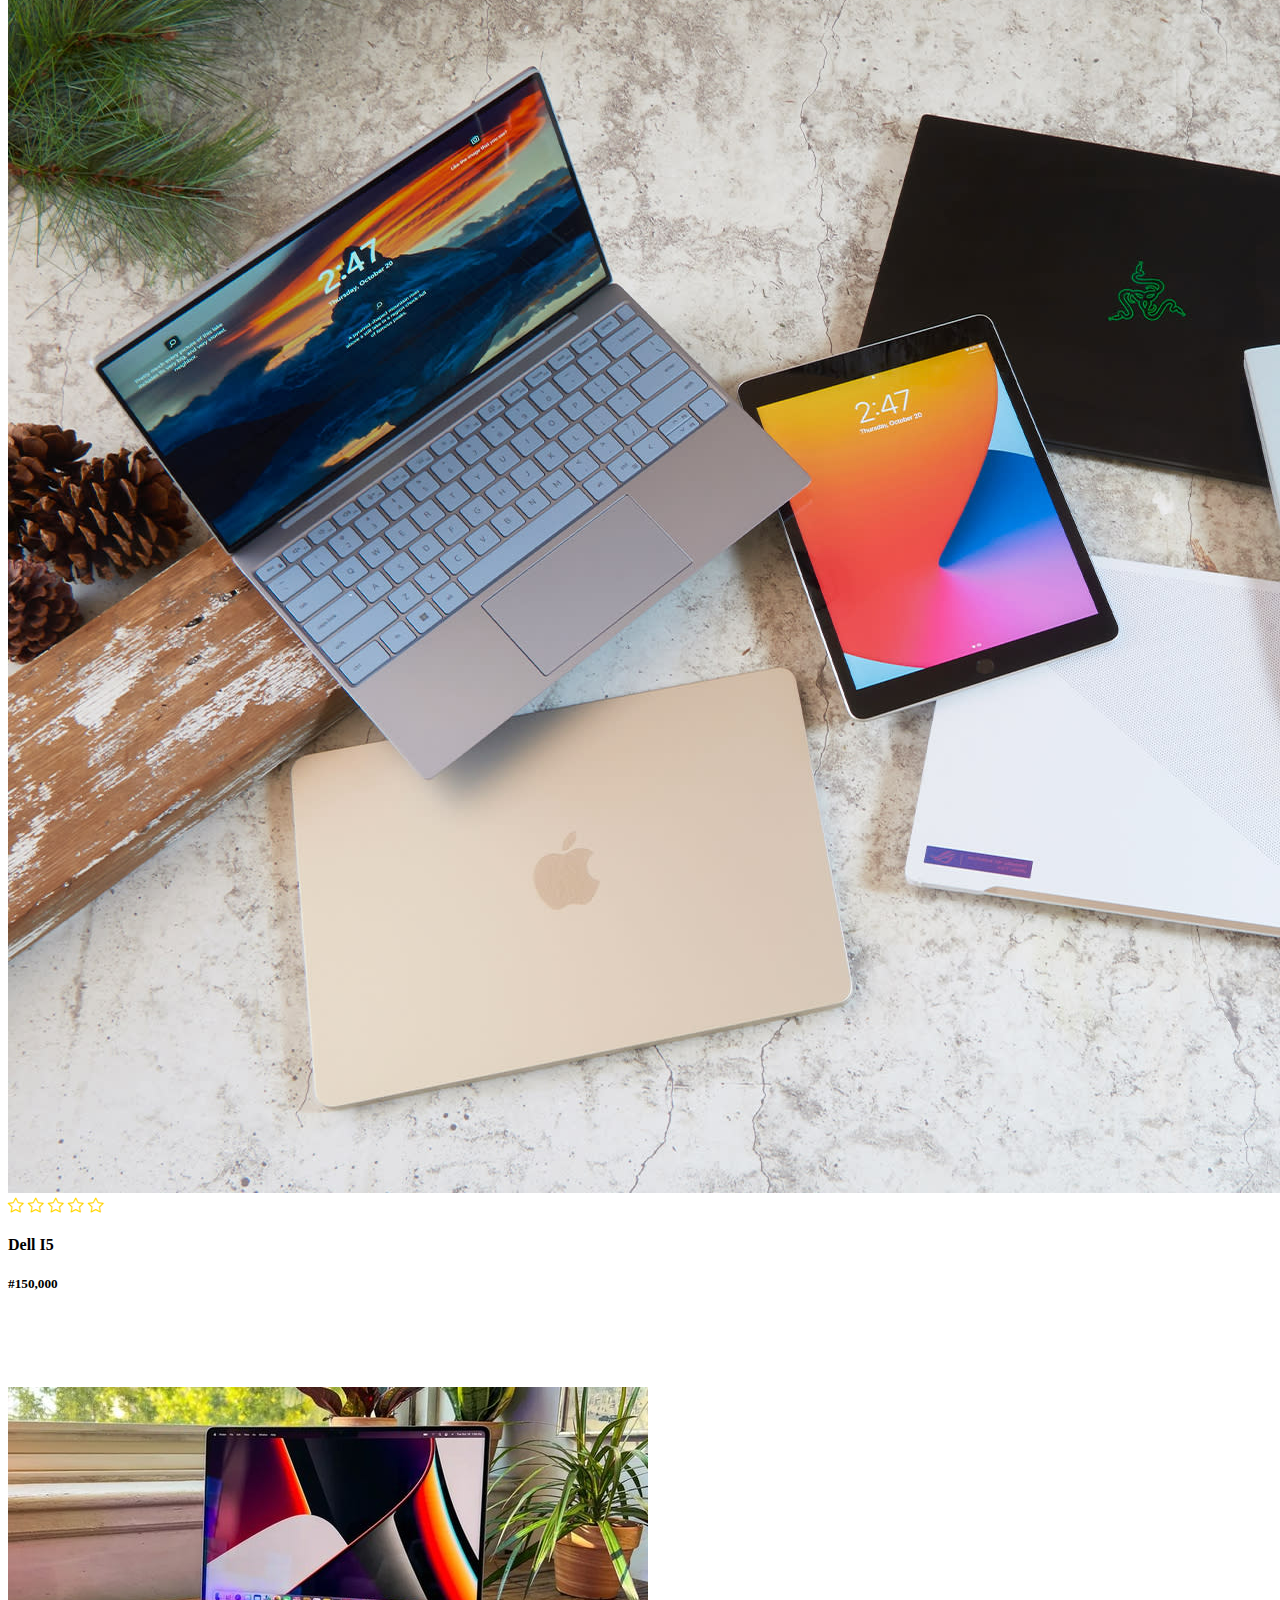
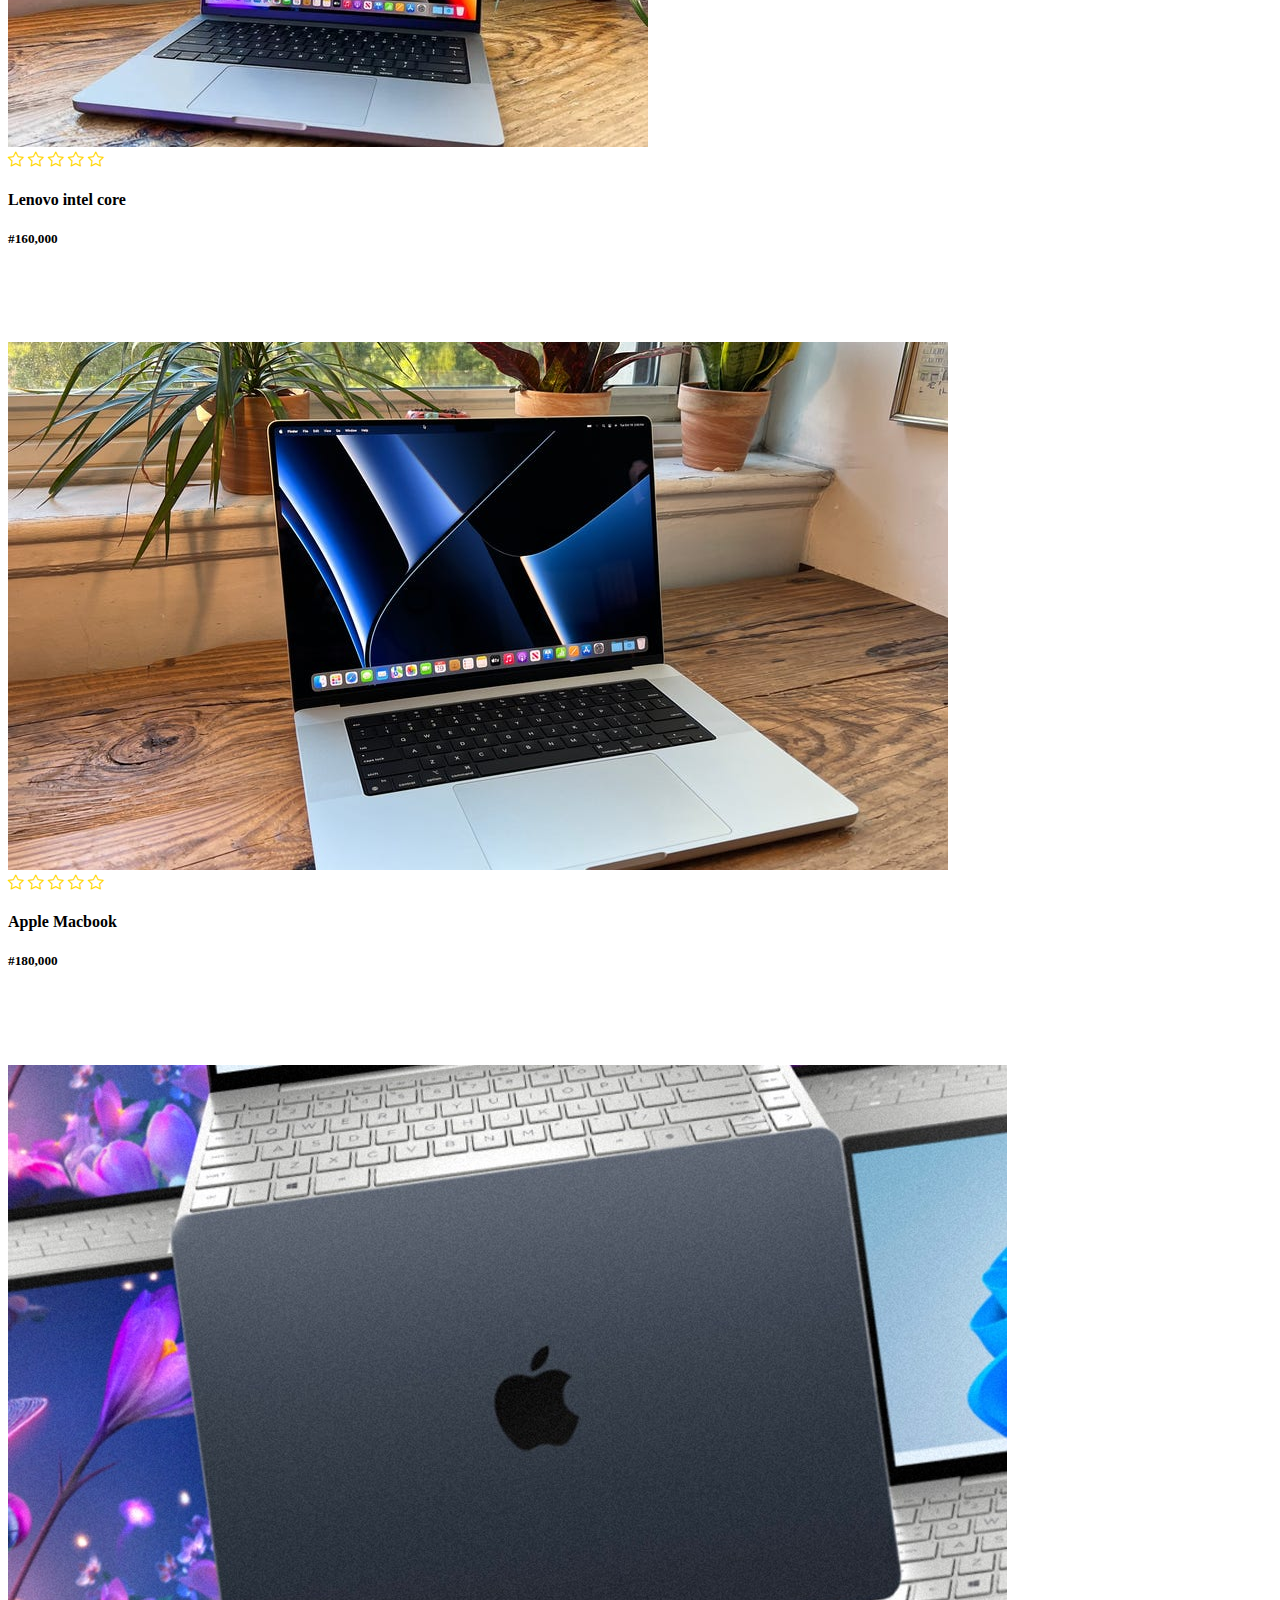
<file: Shop2Ecom..html>
<!DOCTYPE html>
<html lang="en">
<head>
    <meta charset="UTF-8">
    <meta http-equiv="X-UA-Compatible" content="IE=edge">
    <meta name="viewport" content="width=device-width, initial-scale=1.0">
    <link href="https://cdn.jsdelivr.net/npm/bootstrap@5.2.3/dist/css/bootstrap.min.css" rel="stylesheet" integrity="sha384-rbsA2VBKQhggwzxH7pPCaAqO46MgnOM80zW1RWuH61DGLwZJEdK2Kadq2F9CUG65" crossorigin="anonymous">
    <link rel="stylesheet" href="https://cdn.jsdelivr.net/npm/bootstrap-icons@1.3.0/font/bootstrap-icons.css">
    <link rel="stylesheet" href="https://cdn.jsdelivr.net/npm/bootstrap@4.1.3/dist/css/bootstrap.min.css" integrity="sha384-MCw98/SFnGE8fJT3GXwEOngsV7Zt27NXFoaoApmYm81iuXoPkFOJwJ8ERdknLPMO" crossorigin="anonymous">
    <link rel="stylesheet" type="text/css" href="stylesheet.css">
    <title>Shop 2</title>
</head>
<body>
    
<!--Navigation-->
<nav class="navbar navbar-expand-lg bg-primary text-white  py-3 fixed-top bt-5">
    <div class="container">
     <div class="navbar-brand" href="#"> FEMTECH IT Centre</div>
      <button class="navbar-toggler bg-white" type="button" data-bs-toggle="collapse" data-bs-target="#navbarSupportedContent" aria-controls="navbarSupportedContent" aria-expanded="false" aria-label="Toggle navigation">
        <span><i id="bar" class="fa-solid fa-bars"></i></span>
      </button>
      <div class="collapse navbar-collapse" id="navbarSupportedContent">
        <ul class="navbar-nav  ml-auto">
         
          <li class="nav-item">
            <a class="nav-link" href="index.html">Home</a>
          </li>
  
          <li class="nav-item">
            <a class="nav-link active" href="#">Shop</a>
          </li>
          <li class="nav-item">
            <a class="nav-link" href="AboutEcom.html">About</a>
          </li>
          <li class="nav-item">
            <a class="nav-link" href="Contact.html">Contact Us</a>
          </li>
          <li class="nav-item">
            <a class="nav-link" href="Cart.html">Cart</a>
          </li>
         </ul>
      </div>
    </div>
  </nav>


    <!-- Featured Section-->
<section id="featured" class="my-5 py-5 w-100 container">
    <div class="container  mt-5 py-3">
      <h2 class="font-weight-bold">Laptops and Flash Drives</h2>
      <hr class="">
      <p> Latest versions of Laptops and flash drive divices here</p>
    </div>
  <div class="row mx-auto container-fluid">
    <div class="product text-center col-lg-3 col-md-4 col-sm-12">
      <img class="img img-fluid mb-3" src="Static/images/L1.jpg" alt="">
      <div class="star">
        <i class="bi bi-star"></i>
        <i class="bi bi-star"></i>
        <i class="bi bi-star"></i>
        <i class="bi bi-star"></i>
        <i class="bi bi-star"></i>
       </div>
       <h4 class="p-name">lenovo core I5</h4>
       <h5 class="p-price"> #155,000</h5>
       <button class="buy-btn">Order now</button>
    </div>
    <div class="product text-center col-lg-3 col-md-4 col-sm-12">
      <img class="img img-fluid mb-3" src="Static/images/L2.jpg" alt="">
      <div class="star">
        <i class="bi bi-star"></i>
        <i class="bi bi-star"></i>
        <i class="bi bi-star"></i>
        <i class="bi bi-star"></i>
        <i class="bi bi-star"></i>
       </div>
       <h4 class="p-name">lenovo core I7</h4>
       <h5 class="p-price"> #180,000</h5>
       <button class="buy-btn">Order now</button>
    </div>
    <div class="product text-center col-lg-3 col-md-4 col-sm-12">
      <img class="img img-fluid mb-3" src="Static/images/L3.jpg" alt="">
      <div class="star">
        <i class="bi bi-star"></i>
        <i class="bi bi-star"></i>
        <i class="bi bi-star"></i>
        <i class="bi bi-star"></i>
        <i class="bi bi-star"></i>
       </div>
       <h4 class="p-name">lenovo core I8</h4>
       <h5 class="p-price"> #200,000</h5>
       <button class="buy-btn">Order now</button>
    </div>
    <div class="product text-center col-lg-3 col-md-4 col-sm-12">
      <img class="img img-fluid mb-3" src="Static/images/L4.jpg" alt="">
      <div class="star">
        <i class="bi bi-star"></i>
        <i class="bi bi-star"></i>
        <i class="bi bi-star"></i>
        <i class="bi bi-star"></i>
        <i class="bi bi-star"></i>
       </div>
       <h4 class="p-name">Hp Core I8</h4>
       <h5 class="p-price"> #300,000</h5>
       <button class="buy-btn">Order now</button>
    </div>
  </div>
  <div class="row mx-auto container-fluid">
    <div class="product text-center col-lg-3 col-md-4 col-sm-12">
      <img class="img img-fluid mb-3" src="Static/images/L5.jpg" alt="">
      <div class="star">
        <i class="bi bi-star"></i>
        <i class="bi bi-star"></i>
        <i class="bi bi-star"></i>
        <i class="bi bi-star"></i>
        <i class="bi bi-star"></i>
       </div>
       <h4 class="p-name">Hp core I6</h4>
       <h5 class="p-price"> #200,000</h5>
       <button class="buy-btn">Order now</button>
    </div>
    <div class="product text-center col-lg-3 col-md-4 col-sm-12">
      <img class="img img-fluid mb-3" src="Static/images/L6.jpg" alt="">
      <div class="star">
        <i class="bi bi-star"></i>
        <i class="bi bi-star"></i>
        <i class="bi bi-star"></i>
        <i class="bi bi-star"></i>
        <i class="bi bi-star"></i>
       </div>
       <h4 class="p-name">Hp core I7</h4>
       <h5 class="p-price"> #750,000</h5>
       <button class="buy-btn">Order now</button>
    </div>
    <div class="product text-center col-lg-3 col-md-4 col-sm-12">
      <img class="img img-fluid mb-3" src="Static/images/L7.jpg" alt="">
      <div class="star">
        <i class="bi bi-star"></i>
        <i class="bi bi-star"></i>
        <i class="bi bi-star"></i>
        <i class="bi bi-star"></i>
        <i class="bi bi-star"></i>
       </div>
       <h4 class="p-name">Apple macbook</h4>
       <h5 class="p-price"> #600,000</h5>
       <button class="buy-btn">Order now</button>
    </div>
    <div class="product text-center col-lg-3 col-md-4 col-sm-12">
      <img class="img img-fluid mb-3" src="Static/images/L8.jpg" alt="">
      <div class="star">
        <i class="bi bi-star"></i>
        <i class="bi bi-star"></i>
        <i class="bi bi-star"></i>
        <i class="bi bi-star"></i>
        <i class="bi bi-star"></i>
       </div>
       <h4 class="p-name">Dell intel core</h4>
       <h5 class="p-price"> #300,000</h5>
       <button class="buy-btn">Order now</button>
    </div>
  </div>
  <div class="row mx-auto container-fluid">
    <div class="product text-center col-lg-3 col-md-4 col-sm-12">
      <img class="img img-fluid mb-3" src="Static/images/L9.jpg" alt="">
      <div class="star">
        <i class="bi bi-star"></i>
        <i class="bi bi-star"></i>
        <i class="bi bi-star"></i>
        <i class="bi bi-star"></i>
        <i class="bi bi-star"></i>
       </div>
       <h4 class="p-name">Apple Laptop</h4>
       <h5 class="p-price"> #205,000</h5>
       <button class="buy-btn">Order now</button>
    </div>
    <div class="product text-center col-lg-3 col-md-4 col-sm-12">
      <img class="img img-fluid mb-3" src="Static/images/L10.jpg" alt="">
      <div class="star">
        <i class="bi bi-star"></i>
        <i class="bi bi-star"></i>
        <i class="bi bi-star"></i>
        <i class="bi bi-star"></i>
        <i class="bi bi-star"></i>
       </div>
       <h4 class="p-name">Lenovo Laptop</h4>
       <h5 class="p-price"> #300,000</h5>
       <button class="buy-btn">Order now</button>
    </div>
    <div class="product text-center col-lg-3 col-md-4 col-sm-12">
      <img class="img img-fluid mb-3" src="Static/images/L11.jpg" alt="">
      <div class="star">
        <i class="bi bi-star"></i>
        <i class="bi bi-star"></i>
        <i class="bi bi-star"></i>
        <i class="bi bi-star"></i>
        <i class="bi bi-star"></i>
       </div>
       <h4 class="p-name">Apple Laptop</h4>
       <h5 class="p-price"> #285,000</h5>
       <button class="buy-btn">Order now</button>
    </div>
    <div class="product text-center col-lg-3 col-md-4 col-sm-12">
      <img class="img img-fluid mb-3" src="Static/images/L12.jpg" alt="">
      <div class="star">
        <i class="bi bi-star"></i>
        <i class="bi bi-star"></i>
        <i class="bi bi-star"></i>
        <i class="bi bi-star"></i>
        <i class="bi bi-star"></i>
       </div>
       <h4 class="p-name">Dell Laptop</h4>
       <h5 class="p-price"> #180,000</h5>
       <button class="buy-btn">Order now</button>
    </div>
  </div>
  <div class="row mx-auto container-fluid">
    <div class="product text-center col-lg-3 col-md-4 col-sm-12">
      <img class="img img-fluid mb-3" src="Static/images/L13.jpg" alt="">
      <div class="star">
        <i class="bi bi-star"></i>
        <i class="bi bi-star"></i>
        <i class="bi bi-star"></i>
        <i class="bi bi-star"></i>
        <i class="bi bi-star"></i>
       </div>
       <h4 class="p-name">Hp core I3</h4>
       <h5 class="p-price"> #70,000</h5>
       <button class="buy-btn">Order now</button>
    </div>
    <div class="product text-center col-lg-3 col-md-4 col-sm-12">
      <img class="img img-fluid mb-3" src="Static/images/L14.jpg" alt="">
      <div class="star">
        <i class="bi bi-star"></i>
        <i class="bi bi-star"></i>
        <i class="bi bi-star"></i>
        <i class="bi bi-star"></i>
        <i class="bi bi-star"></i>
       </div>
       <h4 class="p-name">Dell I5</h4>
       <h5 class="p-price"> #150,000</h5>
       <button class="buy-btn">Order now</button>
    </div>
    <div class="product text-center col-lg-3 col-md-4 col-sm-12">
      <img class="img img-fluid mb-3" src="Static/images/L15.jpg" alt="">
      <div class="star">
        <i class="bi bi-star"></i>
        <i class="bi bi-star"></i>
        <i class="bi bi-star"></i>
        <i class="bi bi-star"></i>
        <i class="bi bi-star"></i>
       </div>
       <h4 class="p-name">Lenovo intel core</h4>
       <h5 class="p-price"> #160,000</h5>
       <button class="buy-btn">Order now</button>
    </div>
    <div class="product text-center col-lg-3 col-md-4 col-sm-12">
      <img class="img img-fluid mb-3" src="Static/images/L16.jpg" alt="">
      <div class="star">
        <i class="bi bi-star"></i>
        <i class="bi bi-star"></i>
        <i class="bi bi-star"></i>
        <i class="bi bi-star"></i>
        <i class="bi bi-star"></i>
       </div>
       <h4 class="p-name">Apple Macbook</h4>
       <h5 class="p-price"> #180,000</h5>
       <button class="buy-btn">Order now</button>
    </div>
  </div>
  <div class="row mx-auto container-fluid">
    <div class="product text-center col-lg-3 col-md-4 col-sm-12">
      <img class="img img-fluid mb-3" src="Static/images/L17.jpg" alt="">
      <div class="star">
        <i class="bi bi-star"></i>
        <i class="bi bi-star"></i>
        <i class="bi bi-star"></i>
        <i class="bi bi-star"></i>
        <i class="bi bi-star"></i>
       </div>
       <h4 class="p-name">Apple Screen touch</h4>
       <h5 class="p-price"> #880,000</h5>
       <button class="buy-btn">Order now</button>
    </div>
    <div class="product text-center col-lg-3 col-md-4 col-sm-12">
      <img class="img img-fluid mb-3" src="Static/images/L18.jpg" alt="">
      <div class="star">
        <i class="bi bi-star"></i>
        <i class="bi bi-star"></i>
        <i class="bi bi-star"></i>
        <i class="bi bi-star"></i>
        <i class="bi bi-star"></i>
       </div>
       <h4 class="p-name">Apple </h4>
       <h5 class="p-price"> #190,000</h5>
       <button class="buy-btn">Order now</button>
    </div>
  <div class="row mx-auto container-fluid">
    <div class="product text-center col-lg-3 col-md-4 col-sm-12">
      <img class="img img-fluid mb-3" src="Static/images/F1.jpg" alt="">
      <div class="star">
        <i class="bi bi-star"></i>
        <i class="bi bi-star"></i>
        <i class="bi bi-star"></i>
        <i class="bi bi-star"></i>
        <i class="bi bi-star"></i>
       </div>
       <h4 class="p-name">Android connect</h4>
       <h5 class="p-price"> #5,000</h5>
       <button class="buy-btn">Order now</button>
    </div>
    <div class="product text-center col-lg-3 col-md-4 col-sm-12">
      <img class="img img-fluid mb-3" src="Static/images/F2.jpg" alt="">
      <div class="star">
        <i class="bi bi-star"></i>
        <i class="bi bi-star"></i>
        <i class="bi bi-star"></i>
        <i class="bi bi-star"></i>
        <i class="bi bi-star"></i>
       </div>
       <h4 class="p-name">64gb</h4>
       <h5 class="p-price"> #20,000</h5>
       <button class="buy-btn">Order now</button>
    </div>
    <div class="product text-center col-lg-3 col-md-4 col-sm-12">
      <img class="img img-fluid mb-3" src="Static/images/F3.jpg" alt="">
      <div class="star">
        <i class="bi bi-star"></i>
        <i class="bi bi-star"></i>
        <i class="bi bi-star"></i>
        <i class="bi bi-star"></i>
        <i class="bi bi-star"></i>
       </div>
       <h4 class="p-name">121gb</h4>
       <h5 class="p-price"> #30,000</h5>
       <button class="buy-btn">Order now</button>
    </div>
    <div class="product text-center col-lg-3 col-md-4 col-sm-12">
      <img class="img img-fluid mb-3" src="Static/images/F4.jpg" alt="">
      <div class="star">
        <i class="bi bi-star"></i>
        <i class="bi bi-star"></i>
        <i class="bi bi-star"></i>
        <i class="bi bi-star"></i>
        <i class="bi bi-star"></i>
       </div>
       <h4 class="p-name">30gb</h4>
       <h5 class="p-price"> #10,000</h5>
       <button class="buy-btn">Order now</button>
    </div>
  </div>

    <!--Pagination-->
<nav aria-label="..." class="">
    <ul class="pagination  mt-5">
      <li class="page-item">
        <a class="page-link" href="ShopEcom.html">Previous</a>
      </li>
      <li class="page-item"><a class="page-link" href="ShopEcom.html">1</a></li>
      <li class="page-item" aria-current="page">
        <a class="page-link active" href="#">2</a>
      </li>
      <li class="page-item"><a class="page-link" href="Shop3Ecom.html">3</a></li>
      <li class="page-item">
        <a class="page-link" href="Shop3Ecom.html">Next</a>
      </li>
    </ul>
  </nav>
  </section>



    <!--Footer-->
<footer class="mt-5 py-5">
    <div class="row container mx-auto pt-5">
      <div class="footer-1 col-lg-3 col-md-6 col-12">
        <h2>FEMTECH IT SERVICE</h2>
        <p class="pt-5"> Get your latest affordable and durable accessories at FEMTECH IT Ilorin with waranty guaranted on all purchase of new items made at the taiwo branch. Come to FEMTECH we gaht you on board.</p>
         </div>
  
         <div class="footer-2 col-lg-3 col-md-6 col-12">
           <h2 class="pb-2">Featured Items</h2>
           <ul class="text-uppercase list-unstyled">
             <li><a href="#">Mouse</a></li>
             <li><a href="#">Keyboard</a></li>
             <li><a href="#">Joystick</a></li>
             <li><a href="#">Flash Drive</a></li>
             <li><a href="#">Laptop</a></li>
             <li><a href="#">Iphone</a></li>
             <li><a href="#">Samsung</a></li>
             <li><a href="#">Tecno</a></li>          
           </ul>
         </div>
  
         <div class="footer-3 col-lg-3 col-md-6 col-12">
           <h5 class="pb-2">Contact Us</h5>
           <div>
             <h6 class="text-uppercase"> Address</h6>
             <p> Taiwo, Ilorin Kwara State</p>
           </div>
           <div>
            <h6 class="text-uppercase"> Phone Number</h6>
            <p> 07012345678</p>
          </div>
          <div>
            <h6 class="text-uppercase"> Email</h6>
            <p>Femtech@gmail.com</p>
          </div>
         </div>
  
          <div class="footer-4 col-lg-3 col-md-6 col-12">
            <h5 class="pb-2">Instagram</h5>
            <div class="row">
              <img class="img-fluid w-25 h-100 m-2" src="Static/images/L11.jpg">
              <img class="img-fluid w-25 h-100 m-2" src="Static/images/S4.jpg">
              <img class="img-fluid w-25 h-100 m-2" src="Static/images/T6.jpg">
              <img class="img-fluid w-25 h-100 m-2" src="Static/images/M8.jpg">
              <img class="img-fluid w-25 h-100 m-2" src="Static/images/L4.jpg">
            </div>
          </div>
    </div>
     <div class="copyright mt-5">
      <div class="row container mx-auto">
        <div class="col-lg-3 col-md-6 col-12">
          <img class="img-fluid" src="Static/images/Payment.jpg">
        </div>
        <div class="col-lg-3 col-md-6 col-12">
          <p>Copyright &copy; 2023, Ganiyu ecom</p>
        </div>
        <div class="col-lg-3 col-md-6 col-12">
          <a href="#"><i class="bi bi-twitter"></i></a>
          <a href="#"><i class="bi bi-facebook"></i></a>
          <a href="#"><i class="bi bi-instagram"></i></a>
          <a href="#"><i class="bi bi-linkedin"></i></a>
        </div>
      </div>
    </div>

  </footer>
</body>
</html>
</file>
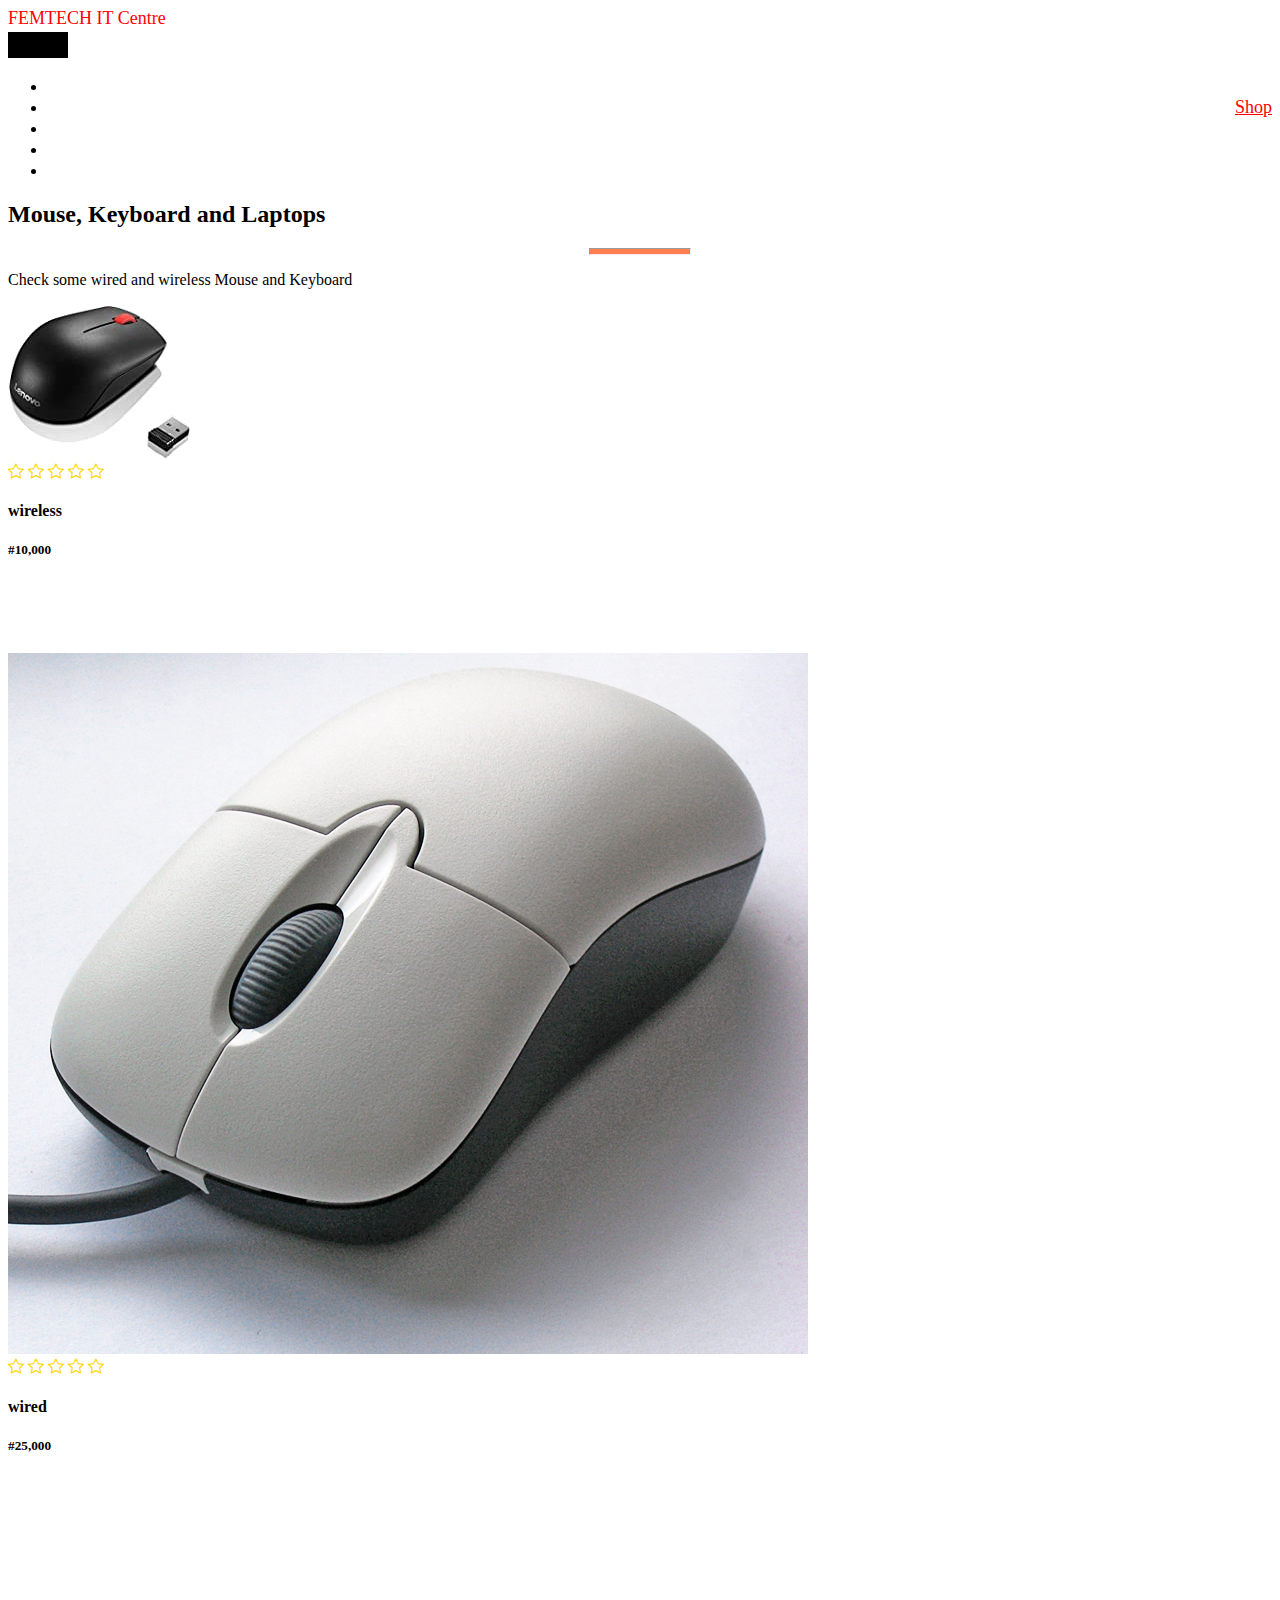
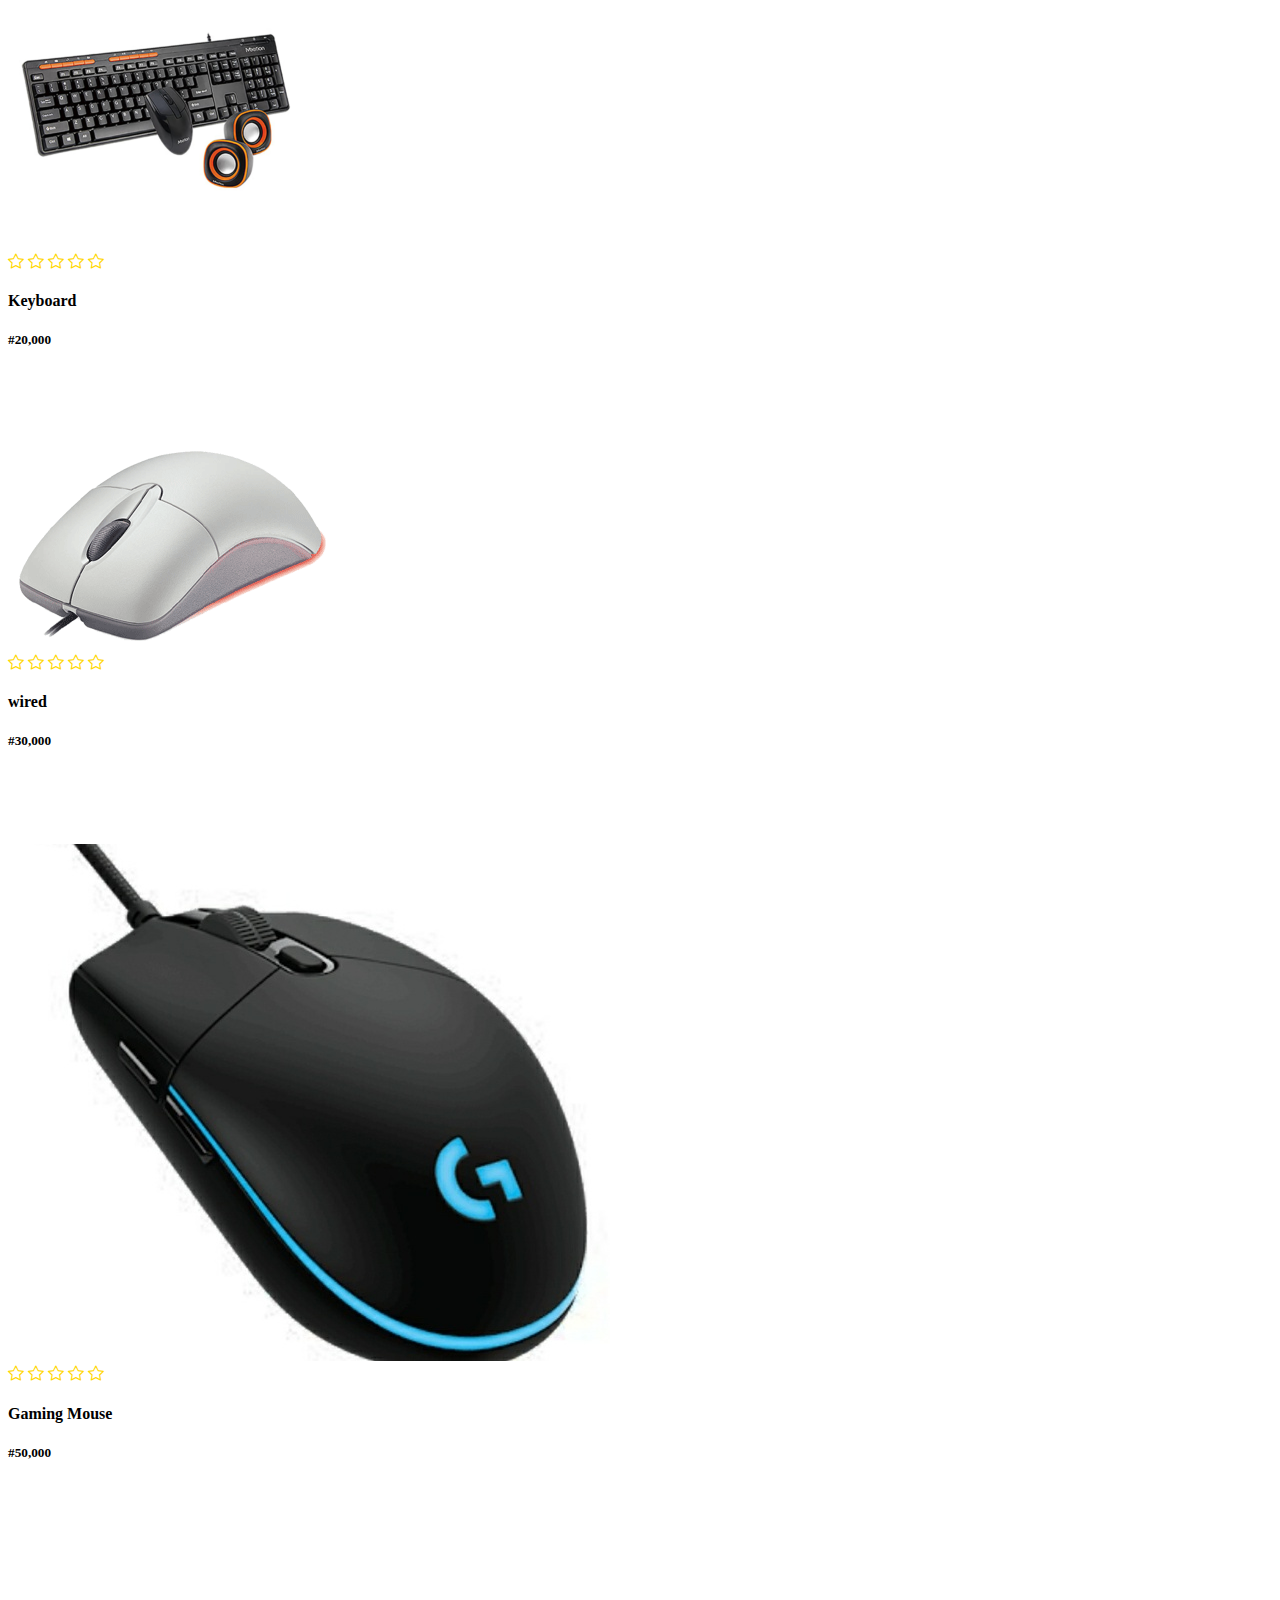
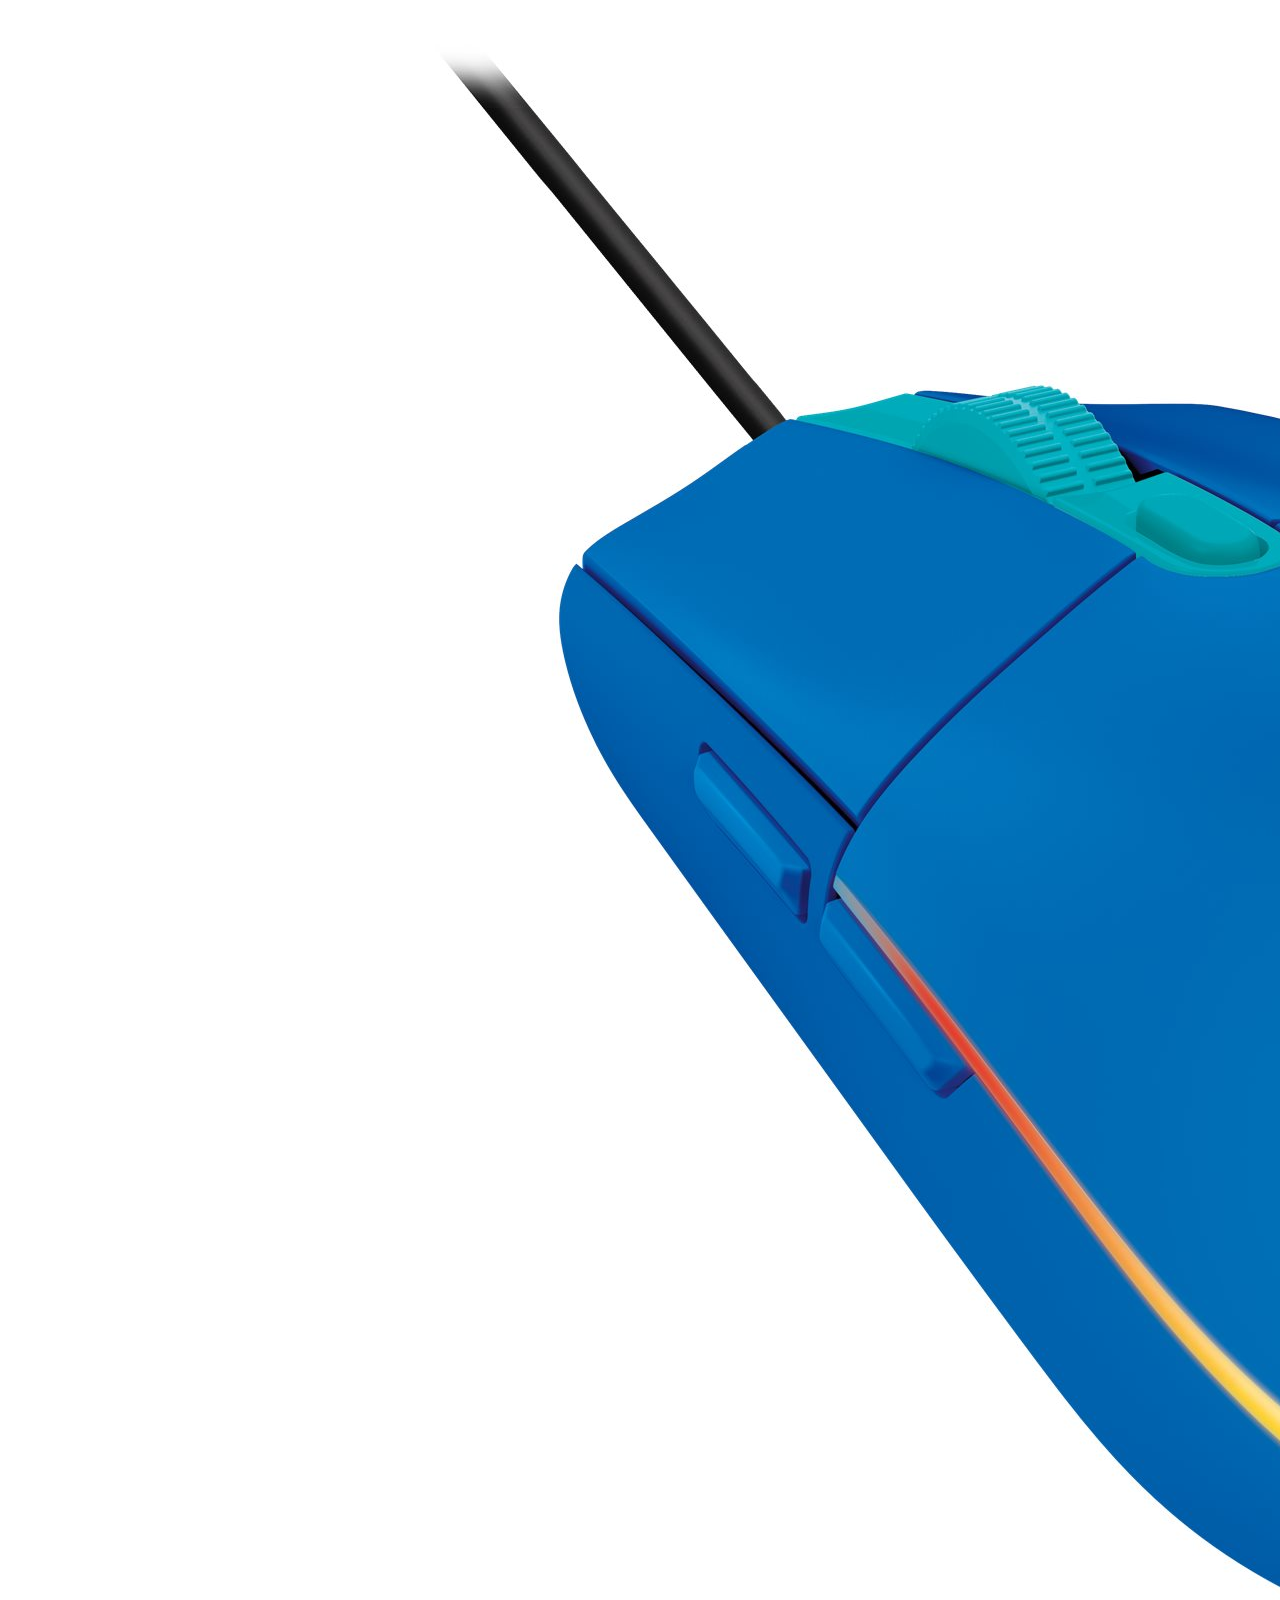
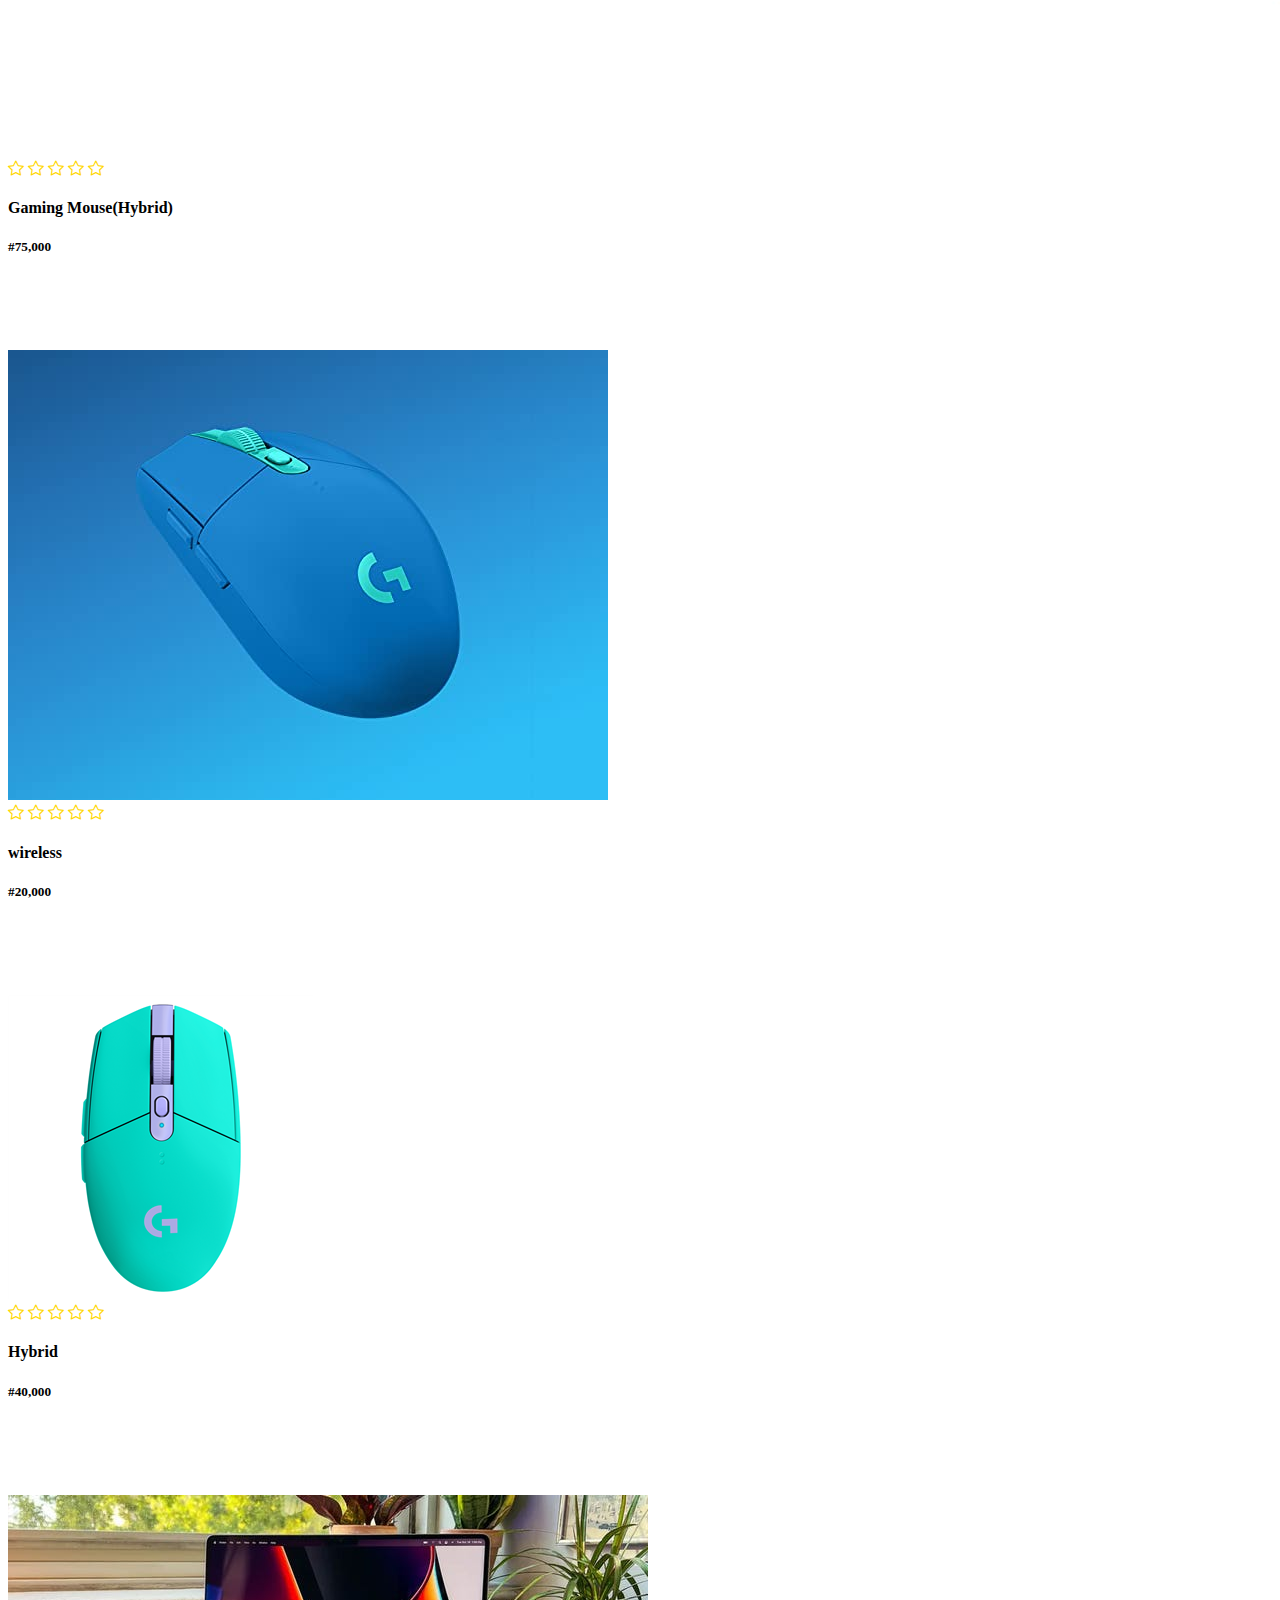
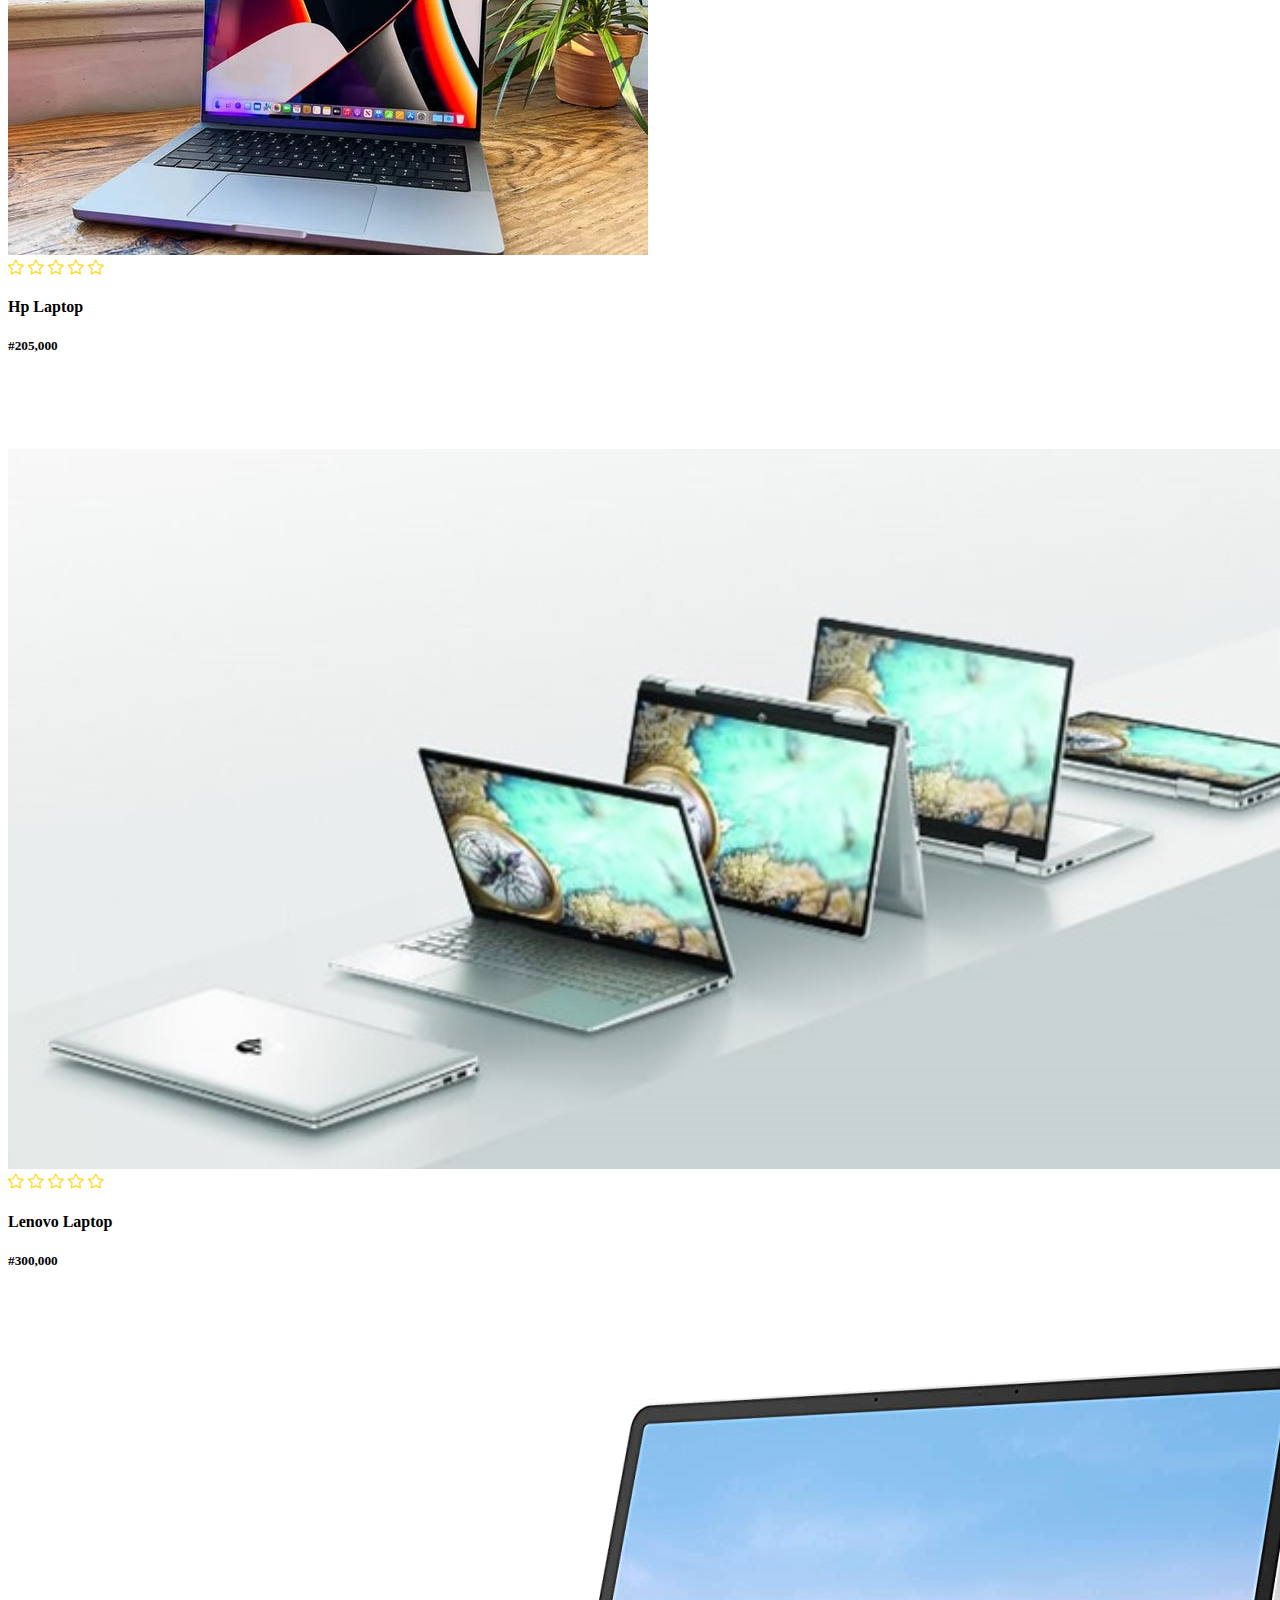
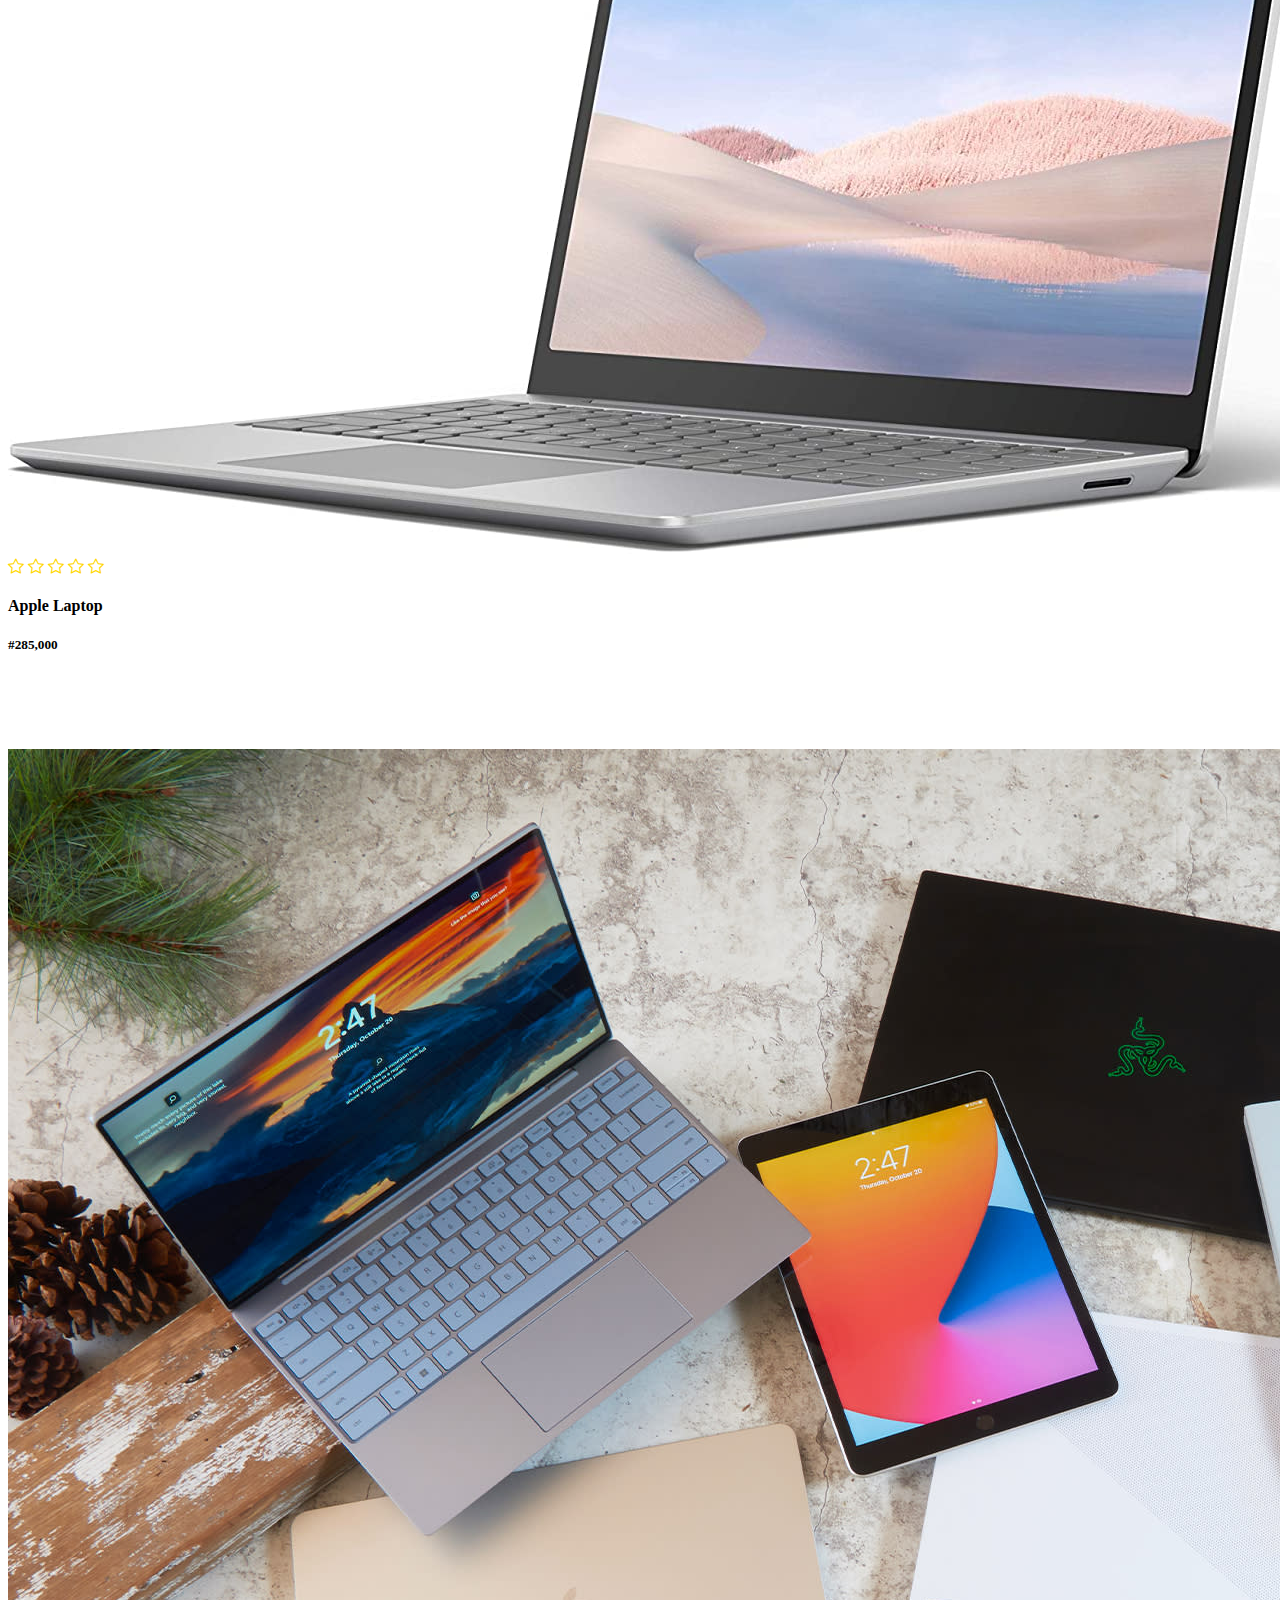
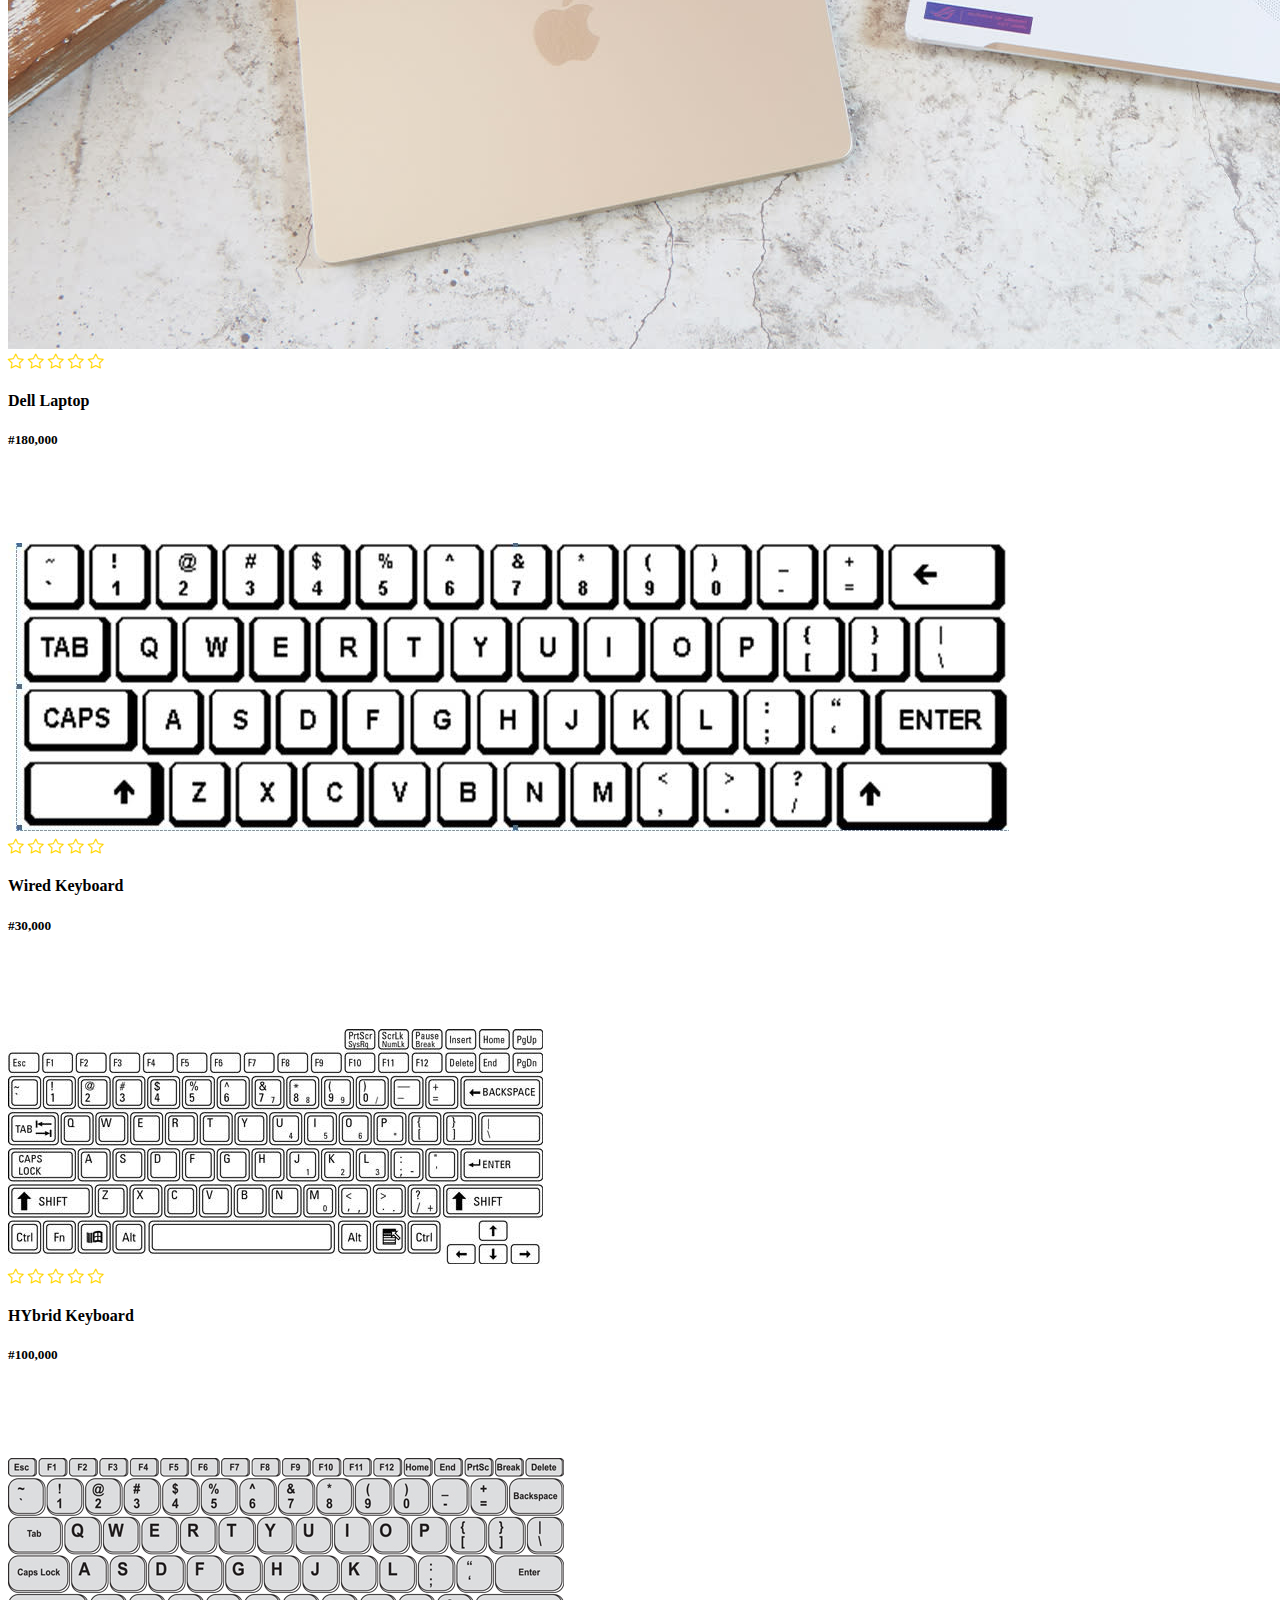
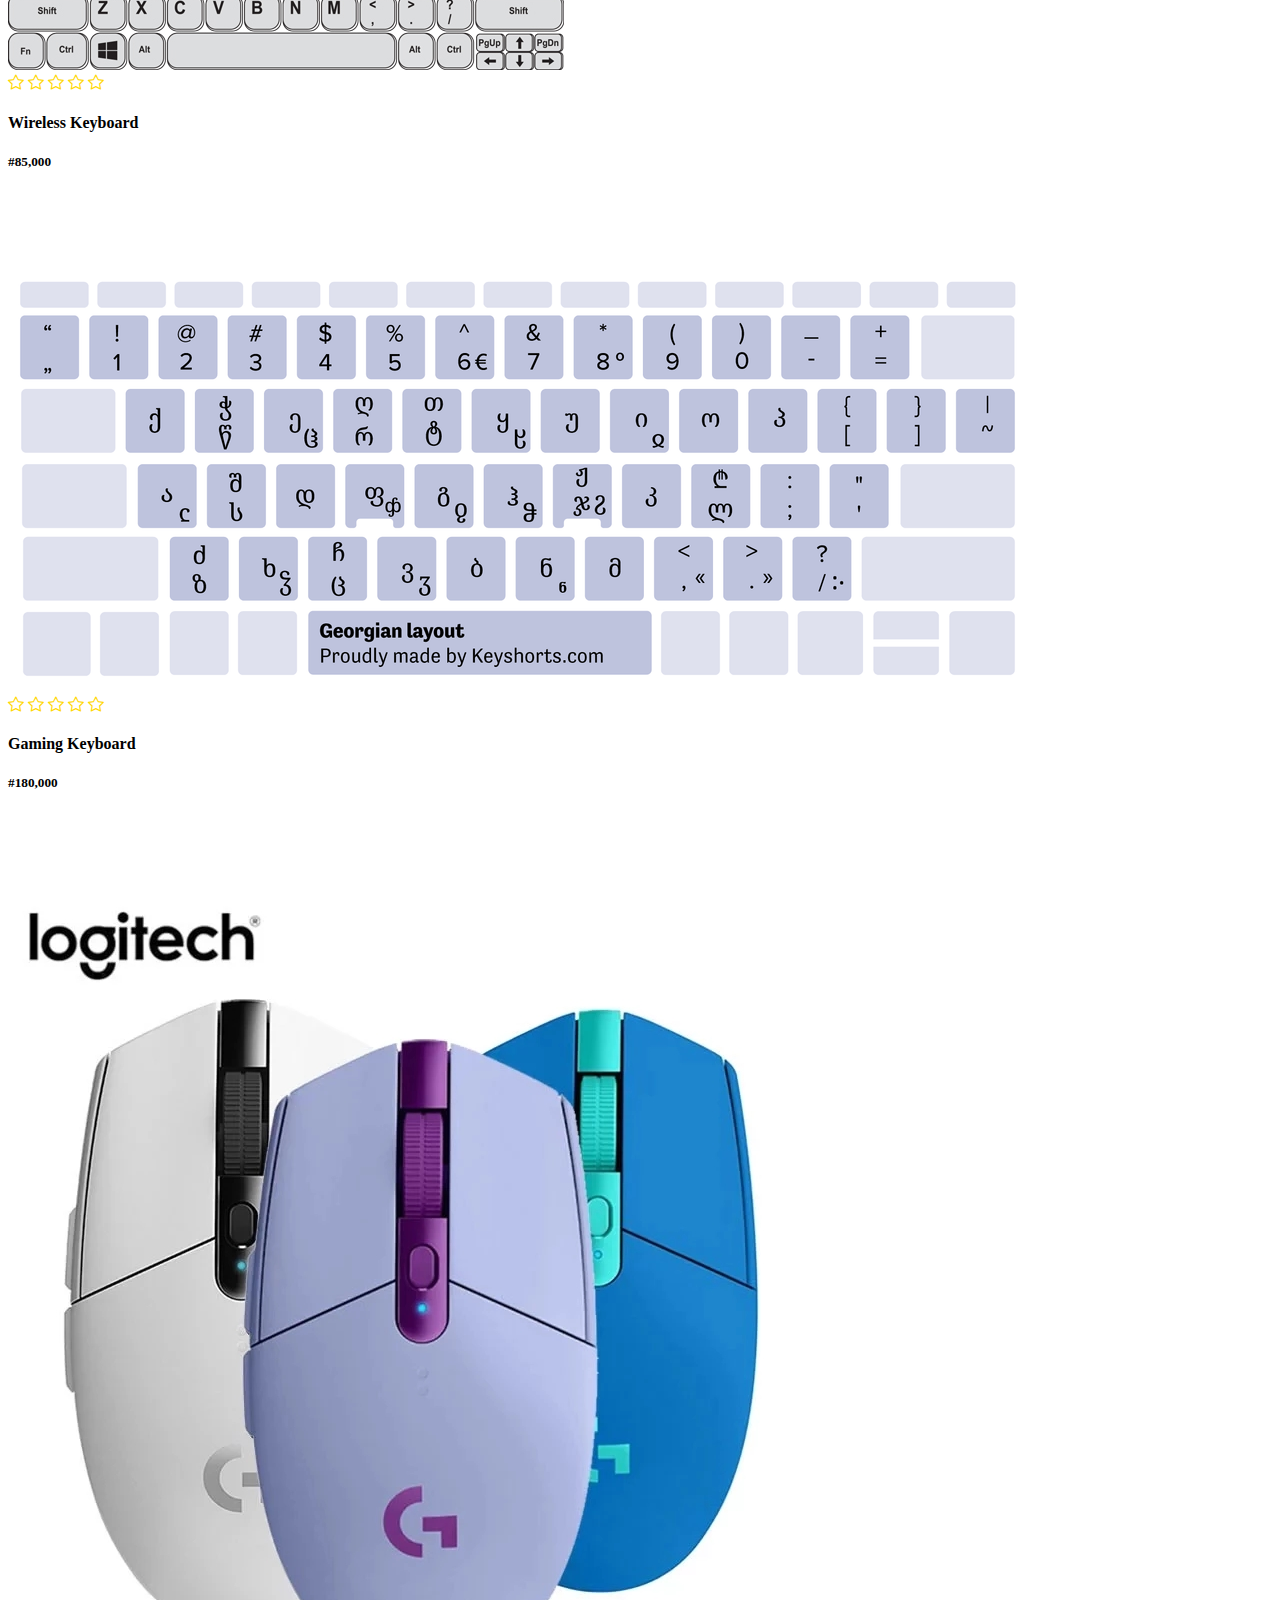
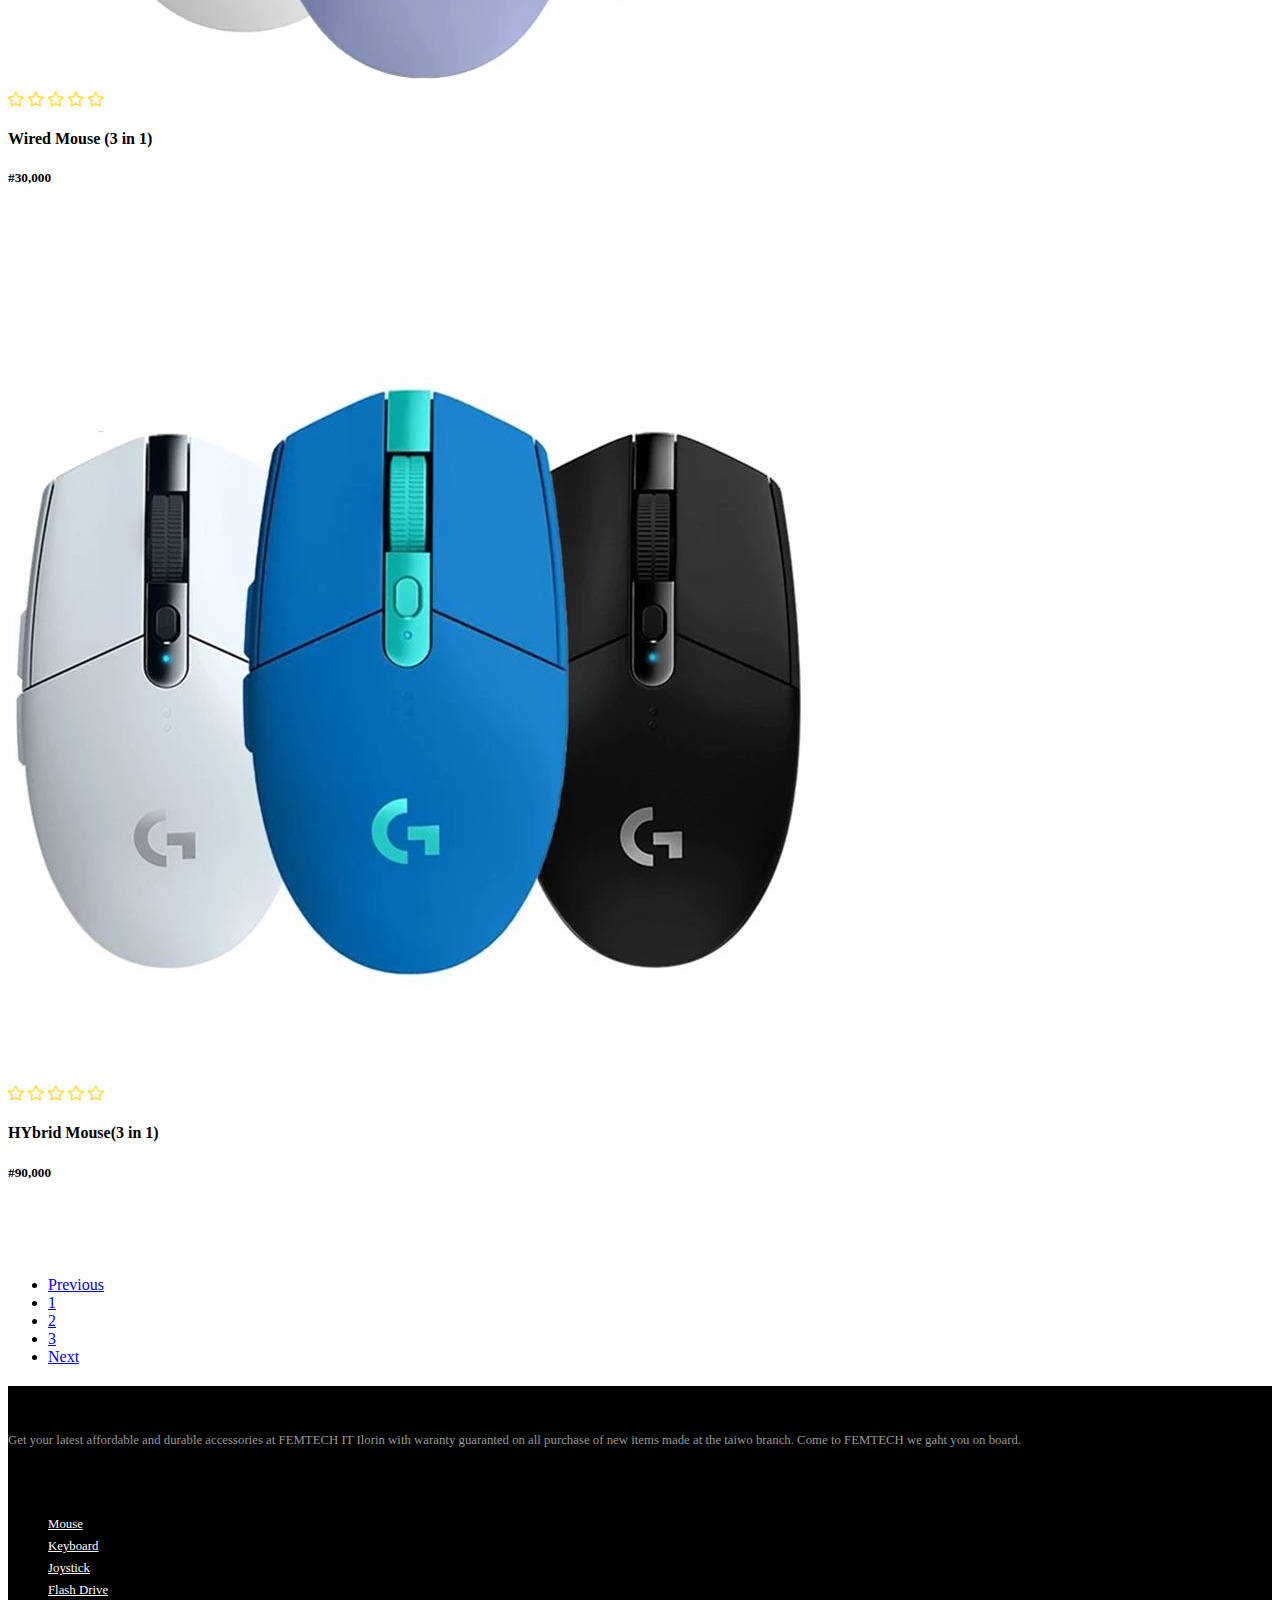
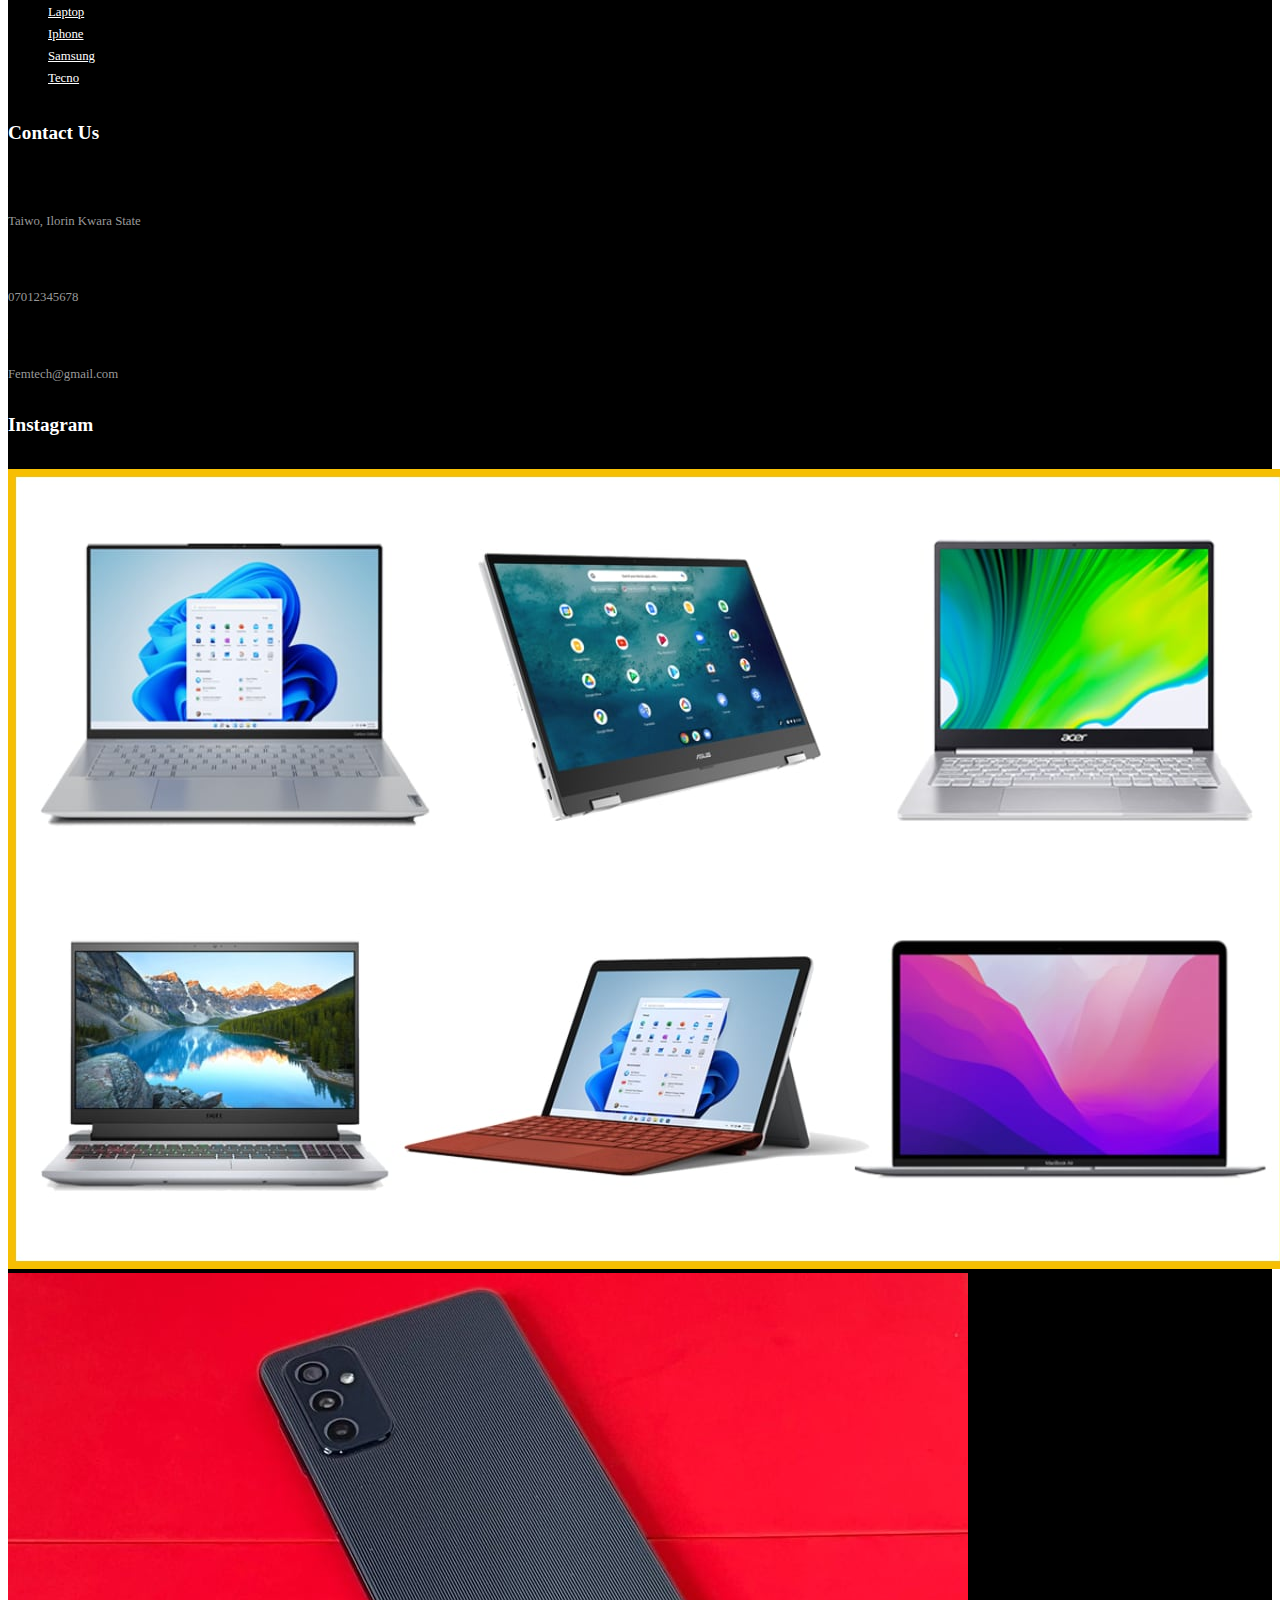
<file: Shop3Ecom.html>
<!DOCTYPE html>
<html lang="en">
<head>
    <meta charset="UTF-8">
    <meta http-equiv="X-UA-Compatible" content="IE=edge">
    <meta name="viewport" content="width=device-width, initial-scale=1.0">
    <link href="https://cdn.jsdelivr.net/npm/bootstrap@5.2.3/dist/css/bootstrap.min.css" rel="stylesheet" integrity="sha384-rbsA2VBKQhggwzxH7pPCaAqO46MgnOM80zW1RWuH61DGLwZJEdK2Kadq2F9CUG65" crossorigin="anonymous">
    <link rel="stylesheet" href="https://cdn.jsdelivr.net/npm/bootstrap-icons@1.3.0/font/bootstrap-icons.css">
    <link rel="stylesheet" href="https://cdn.jsdelivr.net/npm/bootstrap@4.1.3/dist/css/bootstrap.min.css" integrity="sha384-MCw98/SFnGE8fJT3GXwEOngsV7Zt27NXFoaoApmYm81iuXoPkFOJwJ8ERdknLPMO" crossorigin="anonymous">
    <link rel="stylesheet" type="text/css" href="stylesheet.css">
    <title>Shop 3</title>
</head>
<body>
    
<!--Navigation-->
<nav class="navbar navbar-expand-lg bg-primary text-white  py-3 fixed-top bt-5">
    <div class="container">
     <div class="navbar-brand" href="#"> FEMTECH IT Centre</div>
      <button class="navbar-toggler bg-white" type="button" data-bs-toggle="collapse" data-bs-target="#navbarSupportedContent" aria-controls="navbarSupportedContent" aria-expanded="false" aria-label="Toggle navigation">
        <span><i id="bar" class="fa-solid fa-bars"></i></span>
      </button>
      <div class="collapse navbar-collapse" id="navbarSupportedContent">
        <ul class="navbar-nav  ml-auto">
         
          <li class="nav-item">
            <a class="nav-link" href="index.html">Home</a>
          </li>
  
          <li class="nav-item">
            <a class="nav-link active" href="#">Shop</a>
          </li>
          <li class="nav-item">
            <a class="nav-link" href="AboutEcom.html">About</a>
          </li>
          <li class="nav-item">
            <a class="nav-link" href="Contact.html">Contact Us</a>
          </li>
          <li class="nav-item">
            <a class="nav-link" href="Cart.html">Cart</a>
          </li>
         </ul>
      </div>
    </div>
  </nav>


    <!-- Featured Section-->
<section id="featured" class="my-5 py-5 w-100 container">
    <div class="container  mt-5 py-3">
      <h2 class="font-weight-bold">Mouse, Keyboard and Laptops</h2>
      <hr class="">
      <p> Check some wired and wireless Mouse and Keyboard</p>
    </div>
  <div class="row mx-auto container-fluid">
    <div class="product text-center col-lg-3 col-md-4 col-sm-12">
      <img class="img img-fluid mb-3" src="Static/images/M3.jpg" alt="">
      <div class="star">
        <i class="bi bi-star"></i>
        <i class="bi bi-star"></i>
        <i class="bi bi-star"></i>
        <i class="bi bi-star"></i>
        <i class="bi bi-star"></i>
       </div>
       <h4 class="p-name">wireless</h4>
       <h5 class="p-price"> #10,000</h5>
       <button class="buy-btn">Order now</button>
    </div>
    <div class="product text-center col-lg-3 col-md-4 col-sm-12">
      <img class="img img-fluid mb-3" src="Static/images/M4.jpg" alt="">
      <div class="star">
        <i class="bi bi-star"></i>
        <i class="bi bi-star"></i>
        <i class="bi bi-star"></i>
        <i class="bi bi-star"></i>
        <i class="bi bi-star"></i>
       </div>
       <h4 class="p-name">wired </h4>
       <h5 class="p-price"> #25,000</h5>
       <button class="buy-btn">Order now</button>
    </div>
    <div class="product text-center col-lg-3 col-md-4 col-sm-12">
      <img class="img img-fluid mb-3" src="Static/images/K1.jpg" alt="">
      <div class="star">
        <i class="bi bi-star"></i>
        <i class="bi bi-star"></i>
        <i class="bi bi-star"></i>
        <i class="bi bi-star"></i>
        <i class="bi bi-star"></i>
       </div>
       <h4 class="p-name">Keyboard</h4>
       <h5 class="p-price"> #20,000</h5>
       <button class="buy-btn">Order now</button>
    </div>
    <div class="product text-center col-lg-3 col-md-4 col-sm-12">
      <img class="img img-fluid mb-3" src="Static/images/M5.jpg" alt="">
      <div class="star">
        <i class="bi bi-star"></i>
        <i class="bi bi-star"></i>
        <i class="bi bi-star"></i>
        <i class="bi bi-star"></i>
        <i class="bi bi-star"></i>
       </div>
       <h4 class="p-name">wired</h4>
       <h5 class="p-price"> #30,000</h5>
       <button class="buy-btn">Order now</button>
    </div>
  </div>
  <div class="row mx-auto container-fluid">
    <div class="product text-center col-lg-3 col-md-4 col-sm-12">
      <img class="img img-fluid mb-3" src="Static/images/M6.jpg" alt="">
      <div class="star">
        <i class="bi bi-star"></i>
        <i class="bi bi-star"></i>
        <i class="bi bi-star"></i>
        <i class="bi bi-star"></i>
        <i class="bi bi-star"></i>
       </div>
       <h4 class="p-name">Gaming Mouse</h4>
       <h5 class="p-price"> #50,000</h5>
       <button class="buy-btn">Order now</button>
    </div>
    <div class="product text-center col-lg-3 col-md-4 col-sm-12">
      <img class="img img-fluid mb-3" src="Static/images/M7.jpg" alt="">
      <div class="star">
        <i class="bi bi-star"></i>
        <i class="bi bi-star"></i>
        <i class="bi bi-star"></i>
        <i class="bi bi-star"></i>
        <i class="bi bi-star"></i>
       </div>
       <h4 class="p-name">Gaming Mouse(Hybrid)</h4>
       <h5 class="p-price"> #75,000</h5>
       <button class="buy-btn">Order now</button>
    </div>
    <div class="product text-center col-lg-3 col-md-4 col-sm-12">
      <img class="img img-fluid mb-3" src="Static/images/M8.jpg" alt="">
      <div class="star">
        <i class="bi bi-star"></i>
        <i class="bi bi-star"></i>
        <i class="bi bi-star"></i>
        <i class="bi bi-star"></i>
        <i class="bi bi-star"></i>
       </div>
       <h4 class="p-name">wireless</h4>
       <h5 class="p-price"> #20,000</h5>
       <button class="buy-btn">Order now</button>
    </div>
    <div class="product text-center col-lg-3 col-md-4 col-sm-12">
      <img class="img img-fluid mb-3" src="Static/images/M9.jpg" alt="">
      <div class="star">
        <i class="bi bi-star"></i>
        <i class="bi bi-star"></i>
        <i class="bi bi-star"></i>
        <i class="bi bi-star"></i>
        <i class="bi bi-star"></i>
       </div>
       <h4 class="p-name">Hybrid</h4>
       <h5 class="p-price"> #40,000</h5>
       <button class="buy-btn">Order now</button>
    </div>
  </div>
  <div class="row mx-auto container-fluid">
    <div class="product text-center col-lg-3 col-md-4 col-sm-12">
      <img class="img img-fluid mb-3" src="Static/images/L15.jpg" alt="">
      <div class="star">
        <i class="bi bi-star"></i>
        <i class="bi bi-star"></i>
        <i class="bi bi-star"></i>
        <i class="bi bi-star"></i>
        <i class="bi bi-star"></i>
       </div>
       <h4 class="p-name">Hp Laptop</h4>
       <h5 class="p-price"> #205,000</h5>
       <button class="buy-btn">Order now</button>
    </div>
    <div class="product text-center col-lg-3 col-md-4 col-sm-12">
      <img class="img img-fluid mb-3" src="Static/images/L12.jpg" alt="">
      <div class="star">
        <i class="bi bi-star"></i>
        <i class="bi bi-star"></i>
        <i class="bi bi-star"></i>
        <i class="bi bi-star"></i>
        <i class="bi bi-star"></i>
       </div>
       <h4 class="p-name">Lenovo Laptop</h4>
       <h5 class="p-price"> #300,000</h5>
       <button class="buy-btn">Order now</button>
    </div>
    <div class="product text-center col-lg-3 col-md-4 col-sm-12">
      <img class="img img-fluid mb-3" src="Static/images/L4.jpg" alt="">
      <div class="star">
        <i class="bi bi-star"></i>
        <i class="bi bi-star"></i>
        <i class="bi bi-star"></i>
        <i class="bi bi-star"></i>
        <i class="bi bi-star"></i>
       </div>
       <h4 class="p-name">Apple Laptop</h4>
       <h5 class="p-price"> #285,000</h5>
       <button class="buy-btn">Order now</button>
    </div>
    <div class="product text-center col-lg-3 col-md-4 col-sm-12">
      <img class="img img-fluid mb-3" src="Static/images/L14.jpg" alt="">
      <div class="star">
        <i class="bi bi-star"></i>
        <i class="bi bi-star"></i>
        <i class="bi bi-star"></i>
        <i class="bi bi-star"></i>
        <i class="bi bi-star"></i>
       </div>
       <h4 class="p-name">Dell Laptop</h4>
       <h5 class="p-price"> #180,000</h5>
       <button class="buy-btn">Order now</button>
    </div>
  </div>
  <div class="row mx-auto container-fluid">
    <div class="product text-center col-lg-3 col-md-4 col-sm-12">
      <img class="img img-fluid mb-3" src="Static/images/K4.jpg" alt="">
      <div class="star">
        <i class="bi bi-star"></i>
        <i class="bi bi-star"></i>
        <i class="bi bi-star"></i>
        <i class="bi bi-star"></i>
        <i class="bi bi-star"></i>
       </div>
       <h4 class="p-name">Wired Keyboard</h4>
       <h5 class="p-price"> #30,000</h5>
       <button class="buy-btn">Order now</button>
    </div>
    <div class="product text-center col-lg-3 col-md-4 col-sm-12">
      <img class="img img-fluid mb-3" src="Static/images/K7.jpg" alt="">
      <div class="star">
        <i class="bi bi-star"></i>
        <i class="bi bi-star"></i>
        <i class="bi bi-star"></i>
        <i class="bi bi-star"></i>
        <i class="bi bi-star"></i>
       </div>
       <h4 class="p-name">HYbrid Keyboard</h4>
       <h5 class="p-price"> #100,000</h5>
       <button class="buy-btn">Order now</button>
    </div>
    <div class="product text-center col-lg-3 col-md-4 col-sm-12">
      <img class="img img-fluid mb-3" src="Static/images/K6.jpg" alt="">
      <div class="star">
        <i class="bi bi-star"></i>
        <i class="bi bi-star"></i>
        <i class="bi bi-star"></i>
        <i class="bi bi-star"></i>
        <i class="bi bi-star"></i>
       </div>
       <h4 class="p-name">Wireless Keyboard</h4>
       <h5 class="p-price"> #85,000</h5>
       <button class="buy-btn">Order now</button>
    </div>
    <div class="product text-center col-lg-3 col-md-4 col-sm-12">
      <img class="img img-fluid mb-3" src="Static/images/K5.jpg" alt="">
      <div class="star">
        <i class="bi bi-star"></i>
        <i class="bi bi-star"></i>
        <i class="bi bi-star"></i>
        <i class="bi bi-star"></i>
        <i class="bi bi-star"></i>
       </div>
       <h4 class="p-name">Gaming Keyboard</h4>
       <h5 class="p-price"> #180,000</h5>
       <button class="buy-btn">Order now</button>
    </div>
  </div>
  <div class="row mx-auto container-fluid">
    <div class="product text-center col-lg-3 col-md-4 col-sm-12">
      <img class="img img-fluid mb-3" src="Static/images/M11.jpg" alt="">
      <div class="star">
        <i class="bi bi-star"></i>
        <i class="bi bi-star"></i>
        <i class="bi bi-star"></i>
        <i class="bi bi-star"></i>
        <i class="bi bi-star"></i>
       </div>
       <h4 class="p-name">Wired Mouse (3 in 1)</h4>
       <h5 class="p-price"> #30,000</h5>
       <button class="buy-btn">Order now</button>
    </div>
    <div class="product text-center col-lg-3 col-md-4 col-sm-12">
      <img class="img img-fluid mb-3" src="Static/images/M10.jpg" alt="">
      <div class="star">
        <i class="bi bi-star"></i>
        <i class="bi bi-star"></i>
        <i class="bi bi-star"></i>
        <i class="bi bi-star"></i>
        <i class="bi bi-star"></i>
       </div>
       <h4 class="p-name">HYbrid Mouse(3 in 1)</h4>
       <h5 class="p-price"> #90,000</h5>
       <button class="buy-btn">Order now</button>
    </div>
    

    <!--Pagination-->
<nav aria-label="..." class="">
    <ul class="pagination  mt-5">
      <li class="page-item">
        <a class="page-link" href="Shop2Ecom..html">Previous</a>
      </li>
      <li class="page-item"><a class="page-link" href="ShopEcom.html">1</a></li>
      <li class="page-item" aria-current="page">
        <a class="page-link" href="Shop2Ecom..html">2</a>
      </li>
      <li class="page-item"><a class="page-link active" href="#">3</a></li>
      <li class="page-item">
        <a class="page-link" href="ShopEcom.html">Next</a>
      </li>
    </ul>
  </nav>
  </section>



    <!--Footer-->
<footer class="mt-5 py-5">
    <div class="row container mx-auto pt-5">
      <div class="footer-1 col-lg-3 col-md-6 col-12">
        <h2>FEMTECH IT SERVICE</h2>
        <p class="pt-5"> Get your latest affordable and durable accessories at FEMTECH IT Ilorin with waranty guaranted on all purchase of new items made at the taiwo branch. Come to FEMTECH we gaht you on board.</p>
         </div>
  
         <div class="footer-2 col-lg-3 col-md-6 col-12">
           <h2 class="pb-2">Featured Items</h2>
           <ul class="text-uppercase list-unstyled">
             <li><a href="#">Mouse</a></li>
             <li><a href="#">Keyboard</a></li>
             <li><a href="#">Joystick</a></li>
             <li><a href="#">Flash Drive</a></li>
             <li><a href="#">Laptop</a></li>
             <li><a href="#">Iphone</a></li>
             <li><a href="#">Samsung</a></li>
             <li><a href="#">Tecno</a></li>          
           </ul>
         </div>
  
         <div class="footer-3 col-lg-3 col-md-6 col-12">
           <h5 class="pb-2">Contact Us</h5>
           <div>
             <h6 class="text-uppercase"> Address</h6>
             <p> Taiwo, Ilorin Kwara State</p>
           </div>
           <div>
            <h6 class="text-uppercase"> Phone Number</h6>
            <p> 07012345678</p>
          </div>
          <div>
            <h6 class="text-uppercase"> Email</h6>
            <p>Femtech@gmail.com</p>
          </div>
         </div>
  
          <div class="footer-4 col-lg-3 col-md-6 col-12">
            <h5 class="pb-2">Instagram</h5>
            <div class="row">
              <img class="img-fluid w-25 h-100 m-2" src="Static/images/L11.jpg">
              <img class="img-fluid w-25 h-100 m-2" src="Static/images/S4.jpg">
              <img class="img-fluid w-25 h-100 m-2" src="Static/images/T6.jpg">
              <img class="img-fluid w-25 h-100 m-2" src="Static/images/M8.jpg">
              <img class="img-fluid w-25 h-100 m-2" src="Static/images/L4.jpg">
            </div>
          </div>
    </div>
     <div class="copyright mt-5">
      <div class="row container mx-auto">
        <div class="col-lg-3 col-md-6 col-12">
          <img class="img-fluid" src="Static/images/Payment.jpg">
        </div>
        <div class="col-lg-3 col-md-6 col-12">
          <p>Copyright &copy; 2023, Ganiyu ecom</p>
        </div>
        <div class="col-lg-3 col-md-6 col-12">
          <a href="#"><i class="bi bi-twitter"></i></a>
          <a href="#"><i class="bi bi-facebook"></i></a>
          <a href="#"><i class="bi bi-instagram"></i></a>
          <a href="#"><i class="bi bi-linkedin"></i></a>
        </div>
      </div>
    </div>

  </footer>
</body>
</html>
</file>
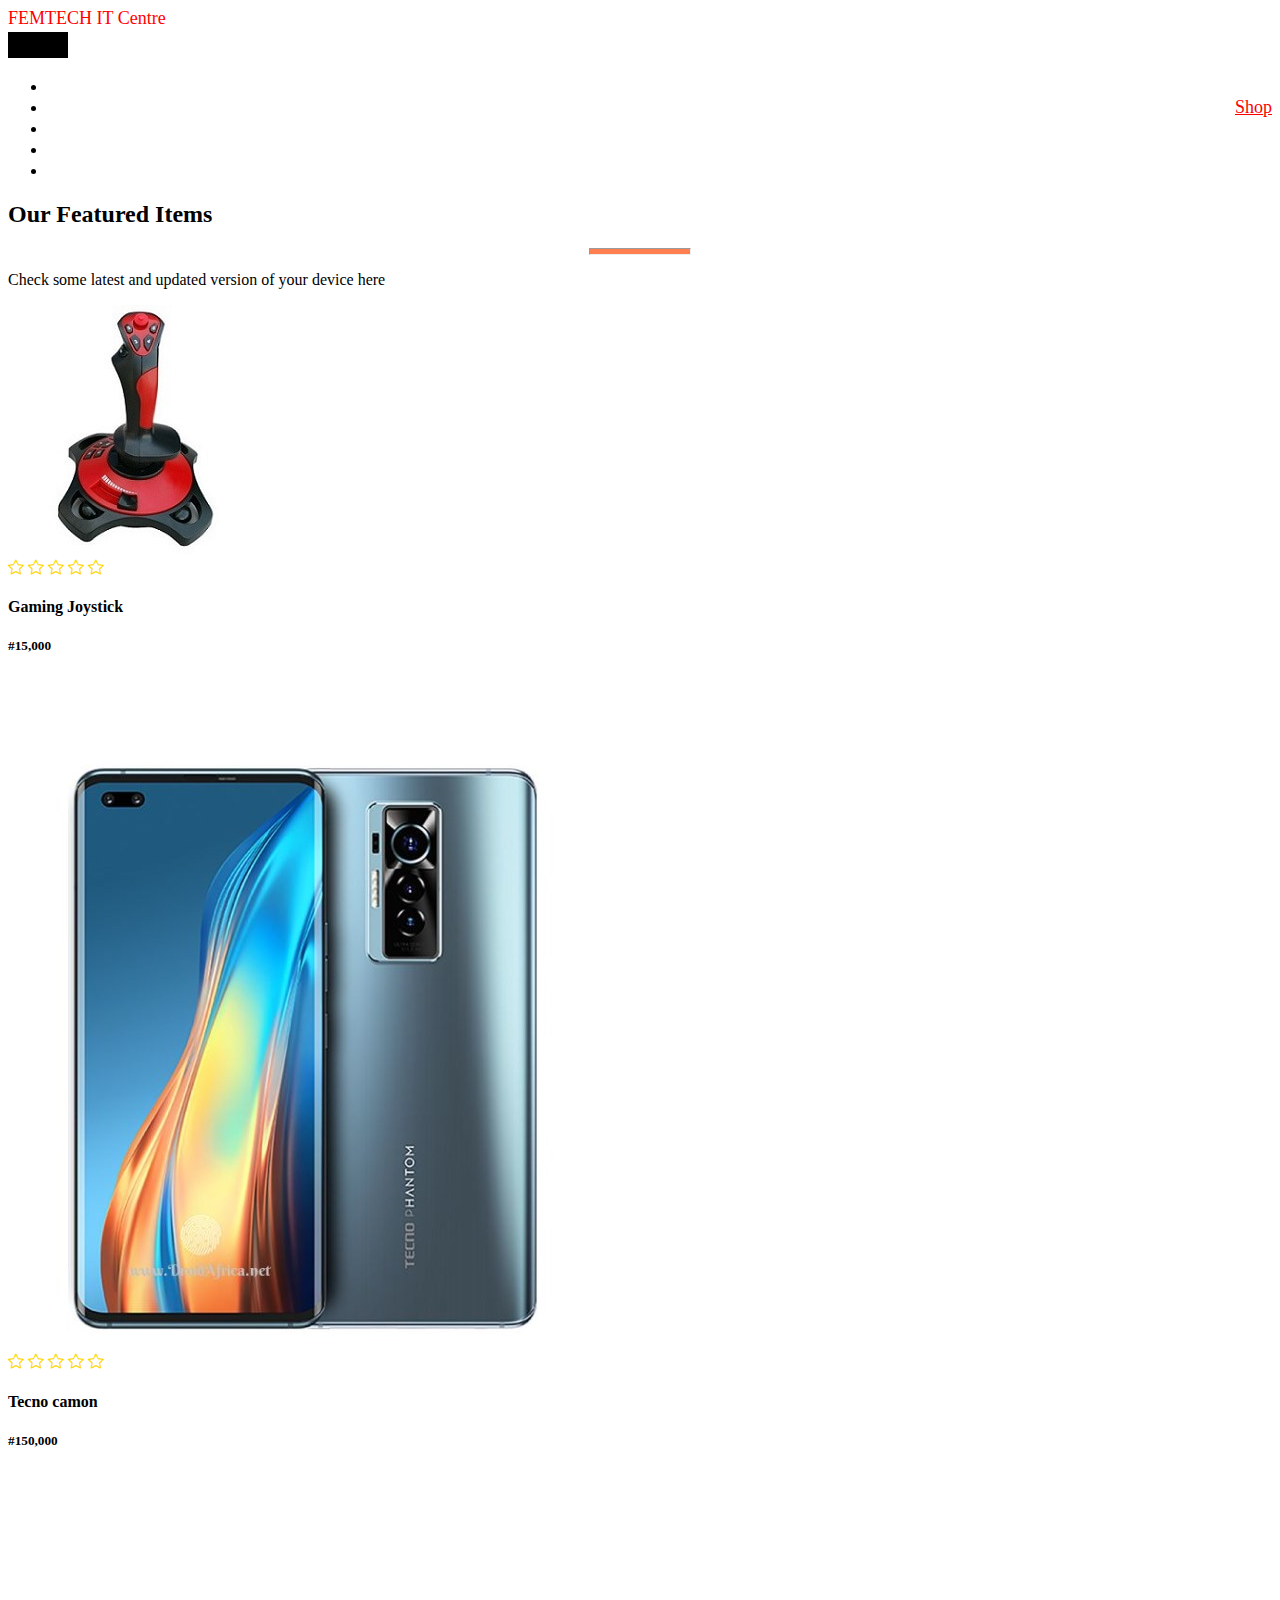
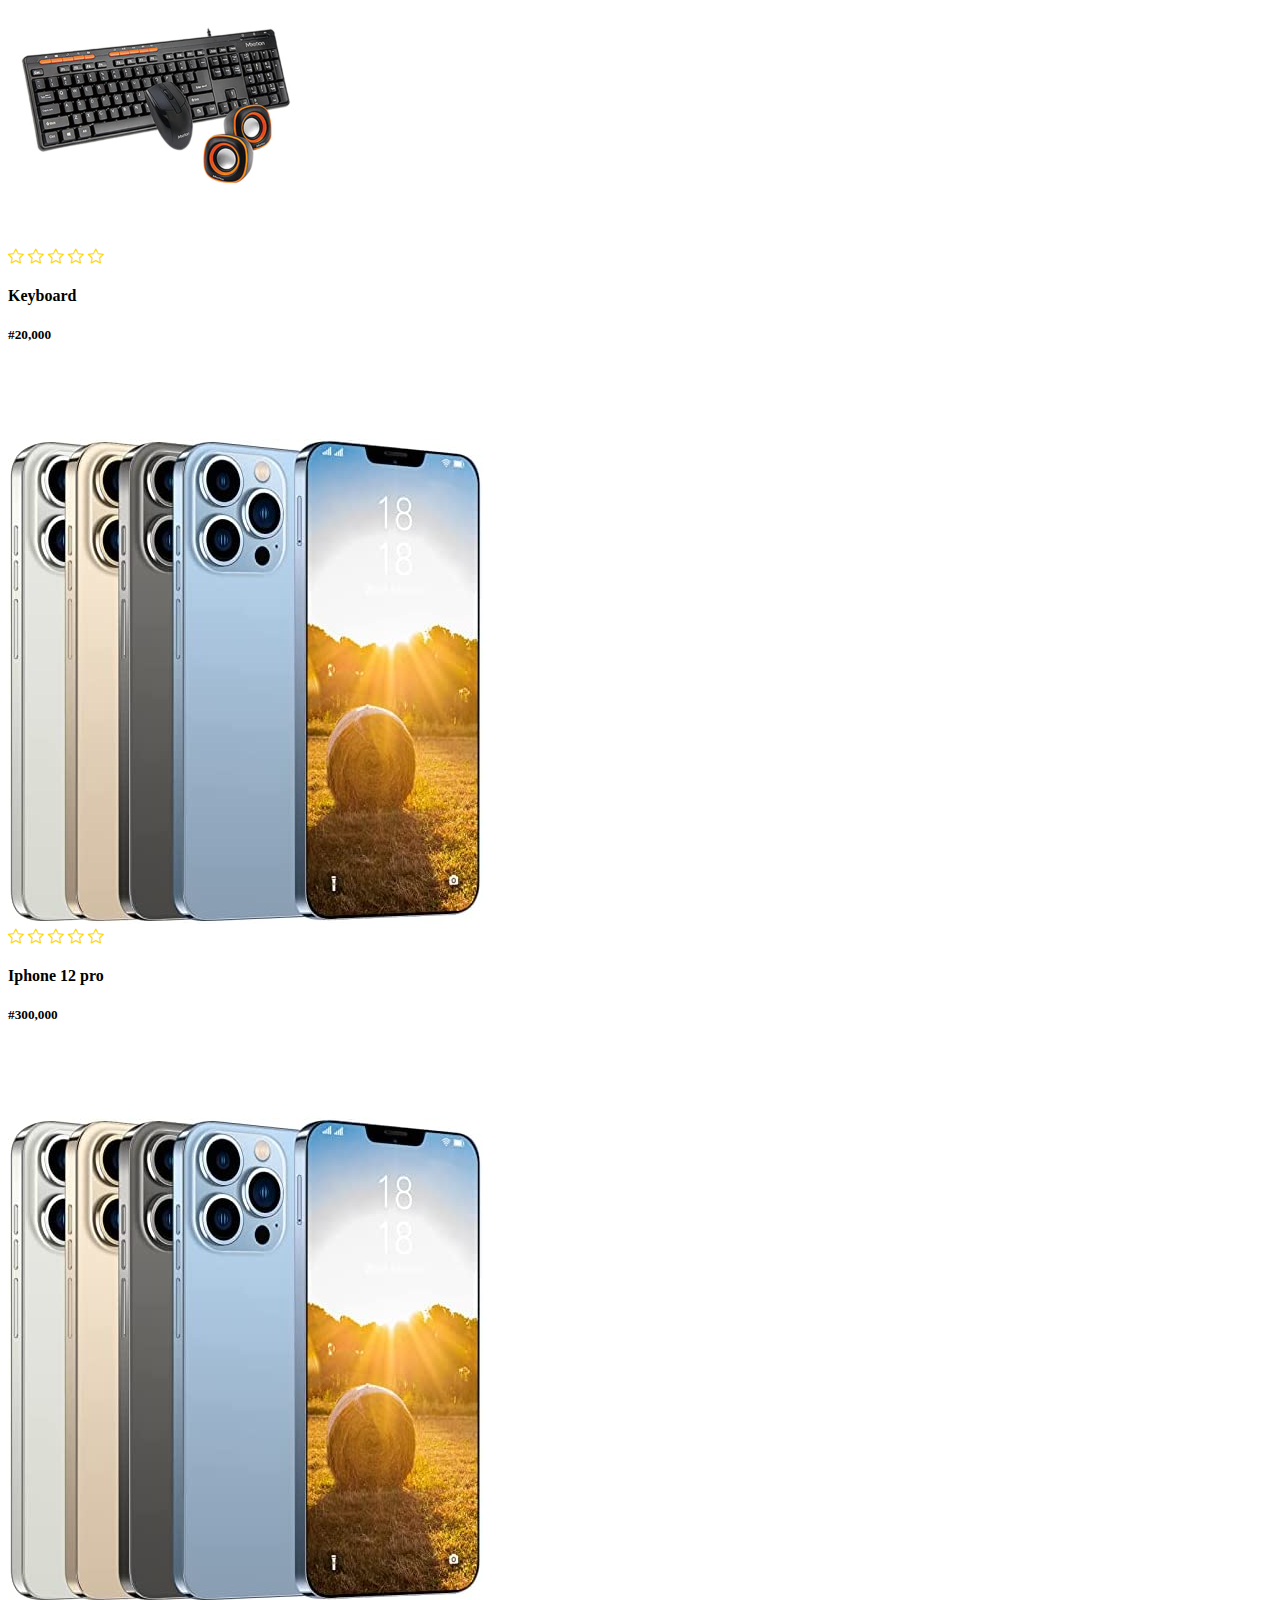
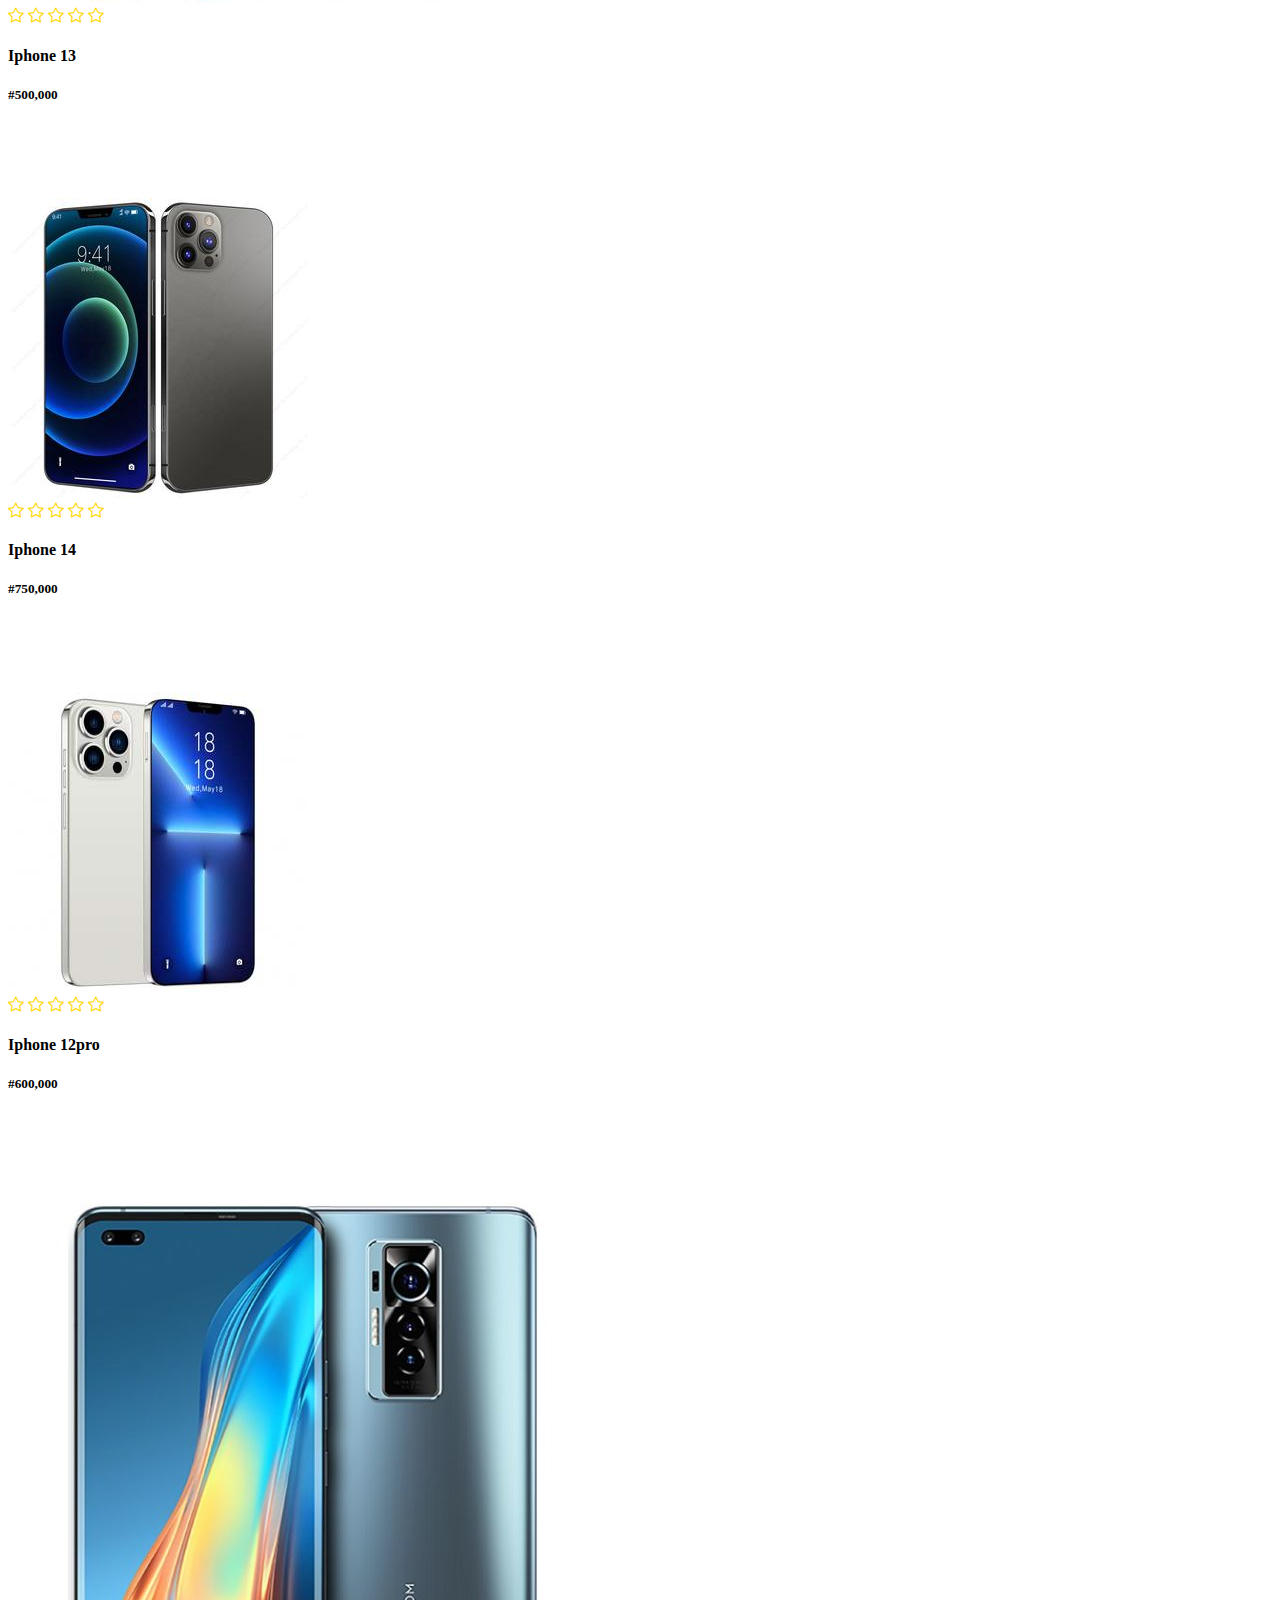
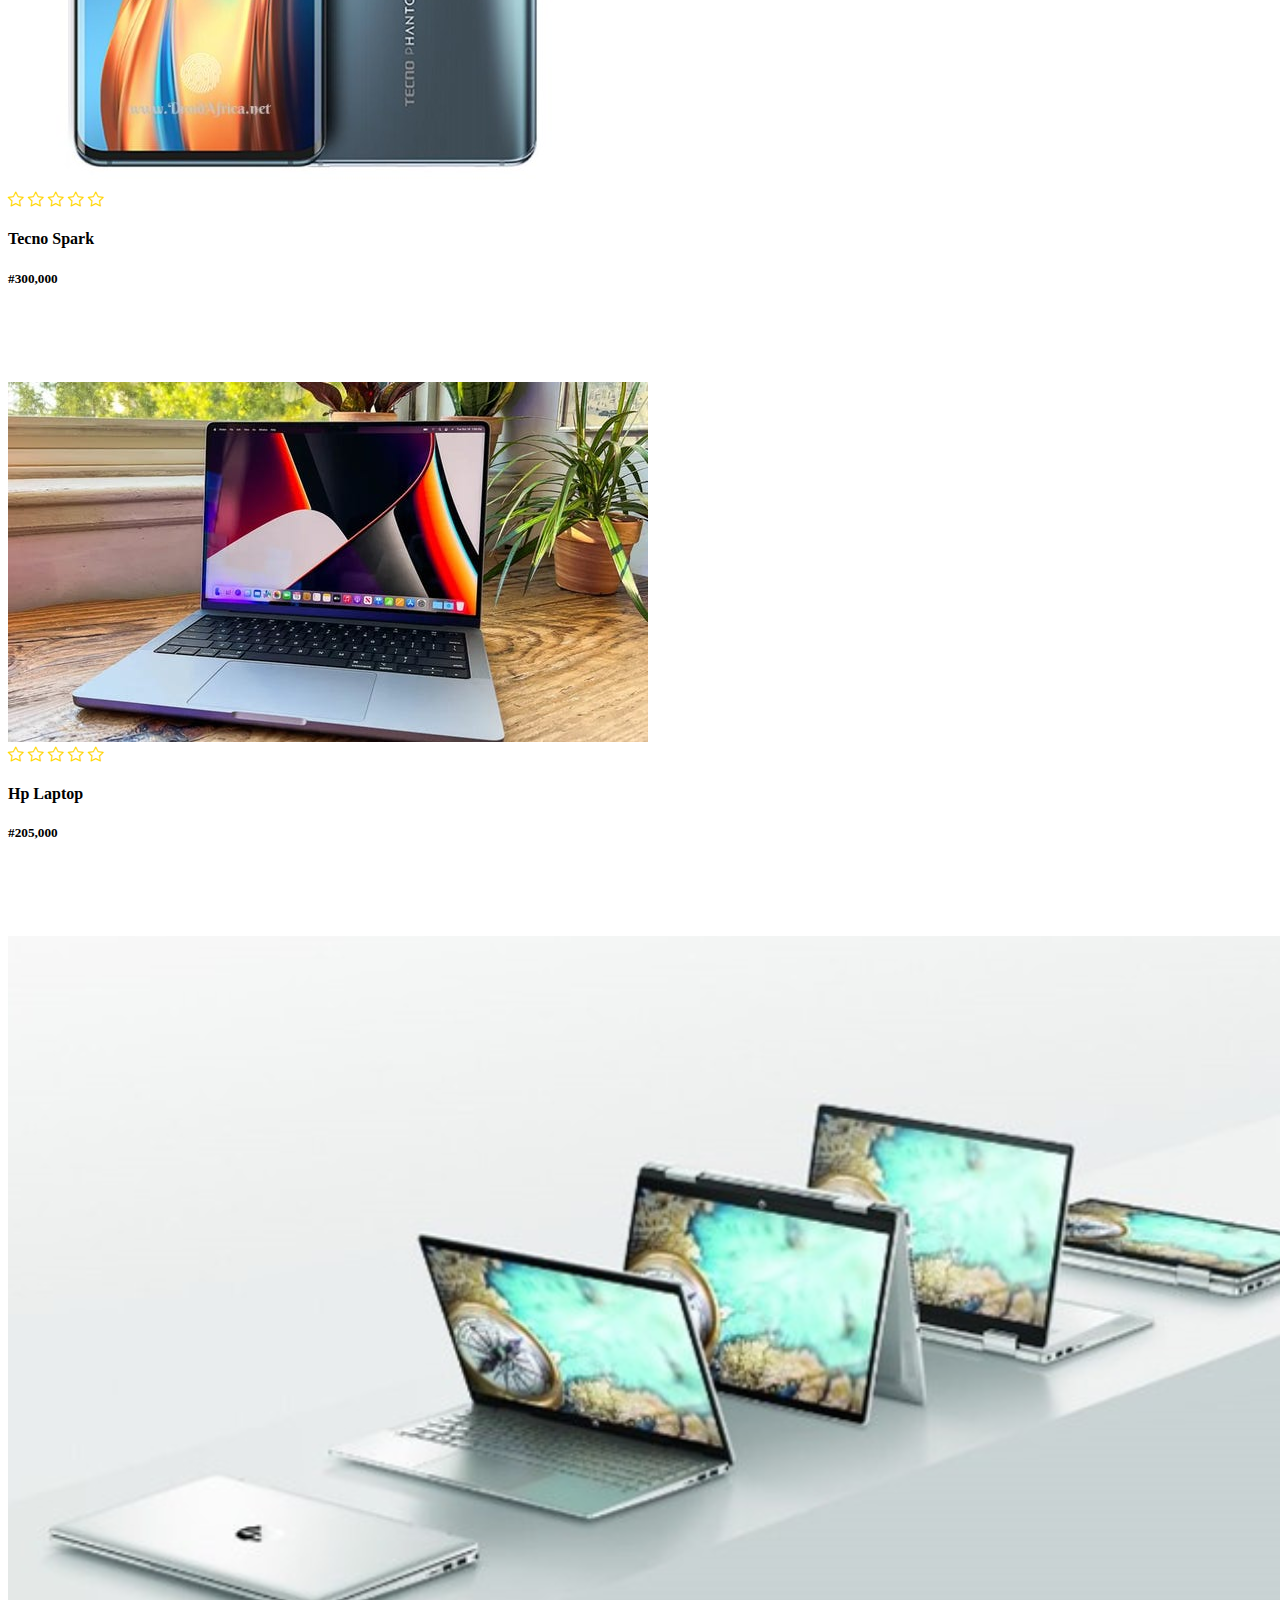
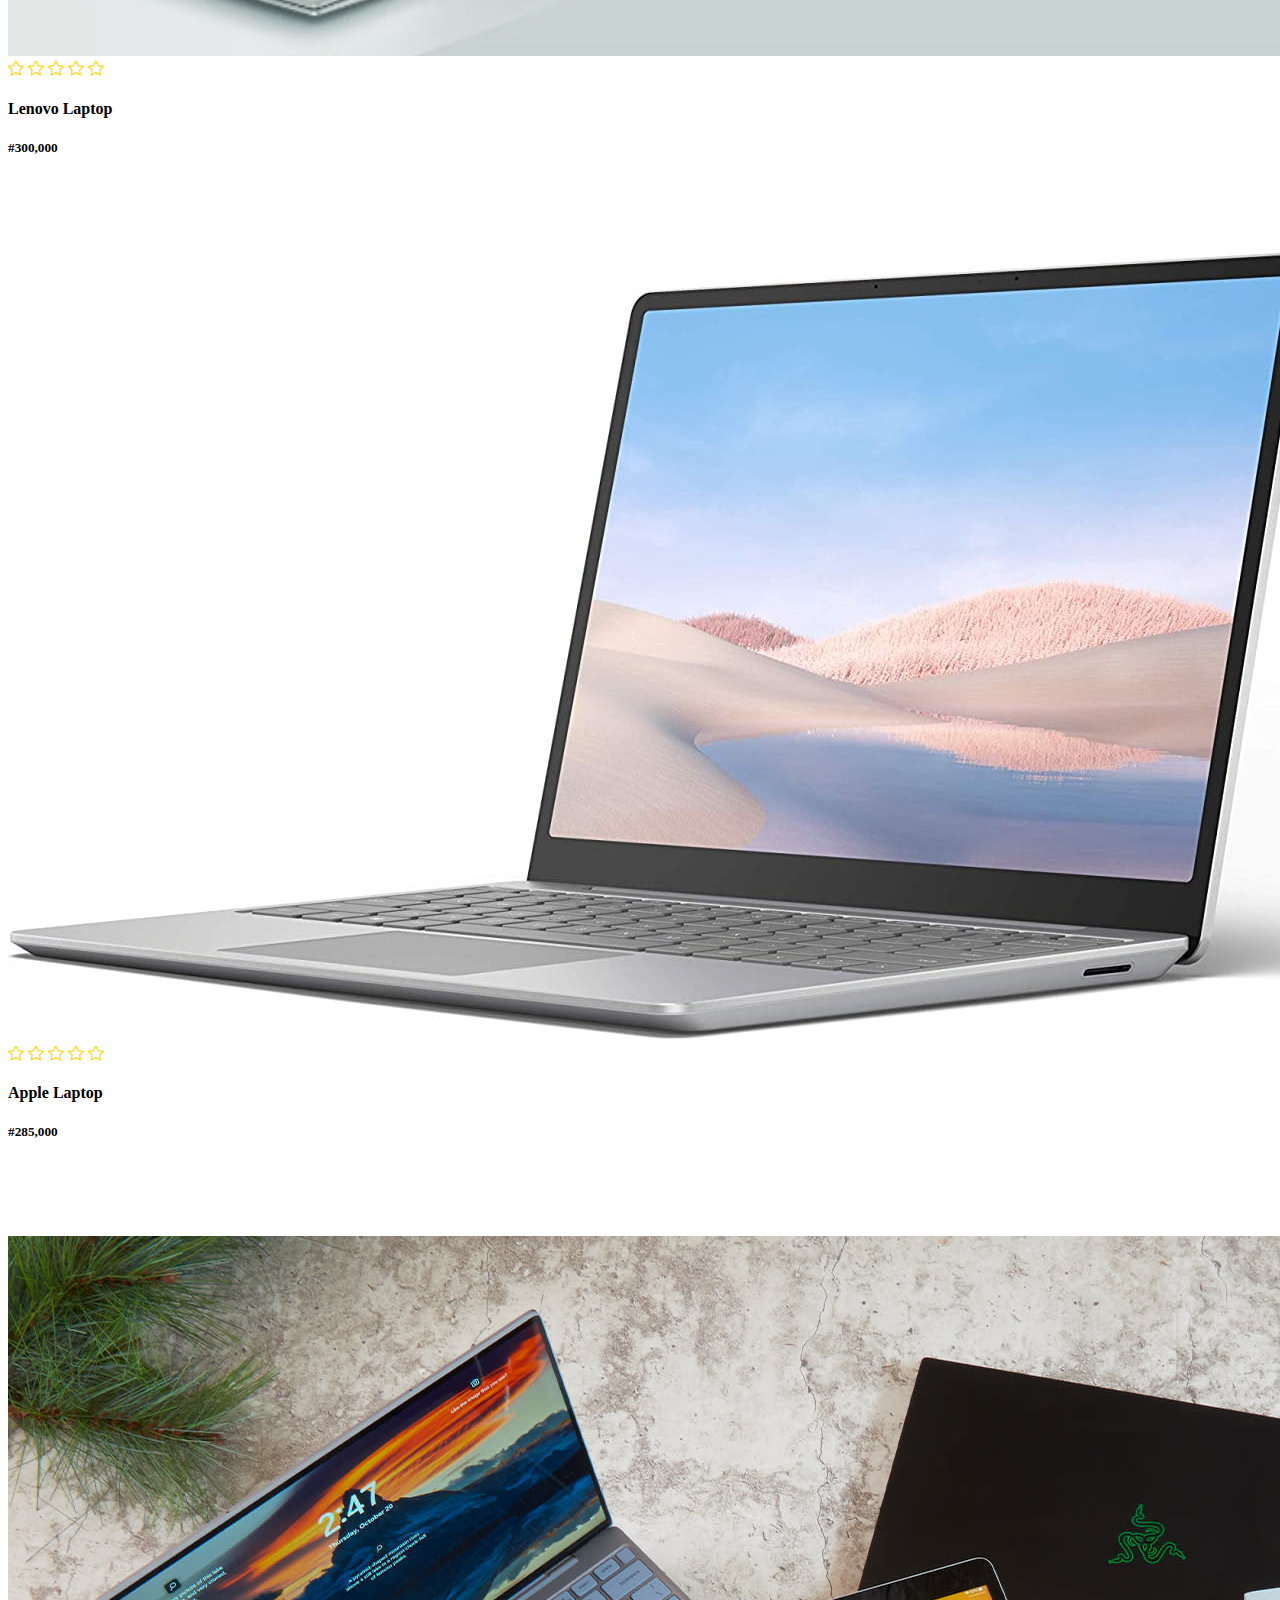
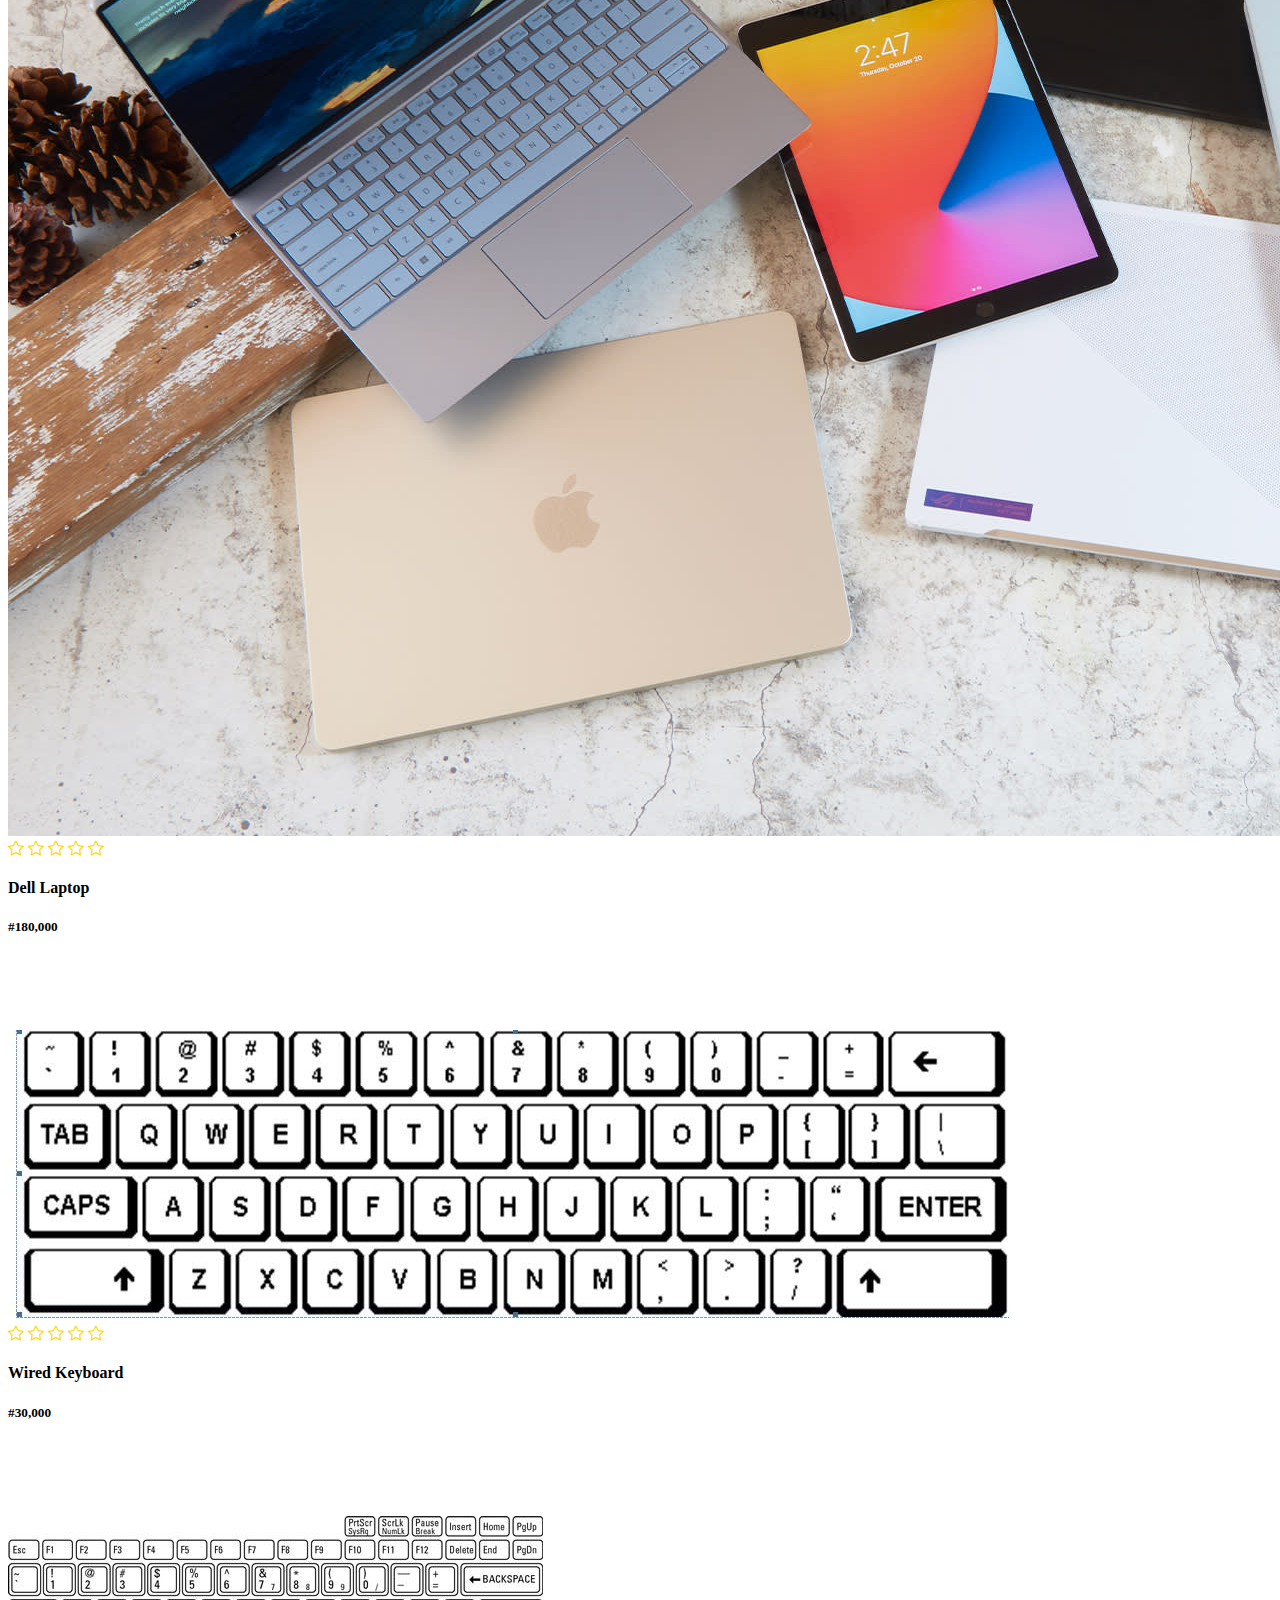
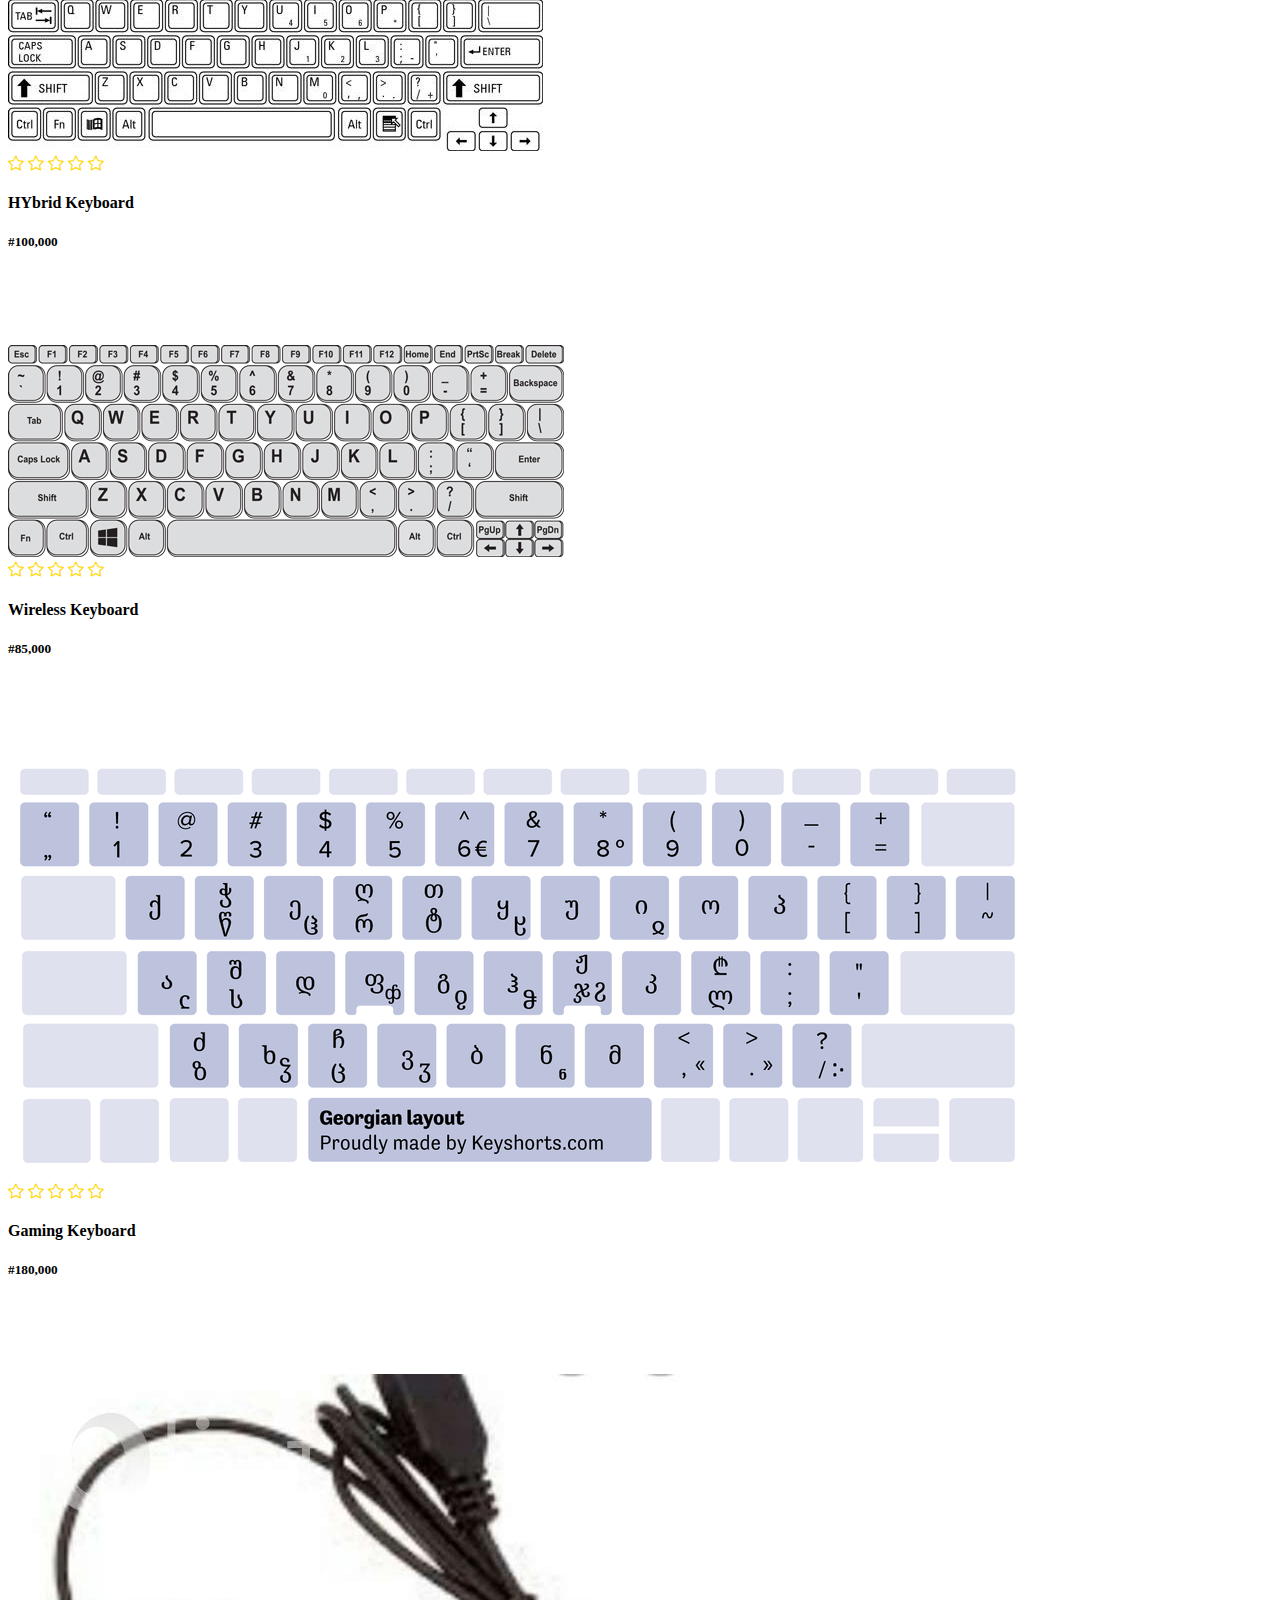
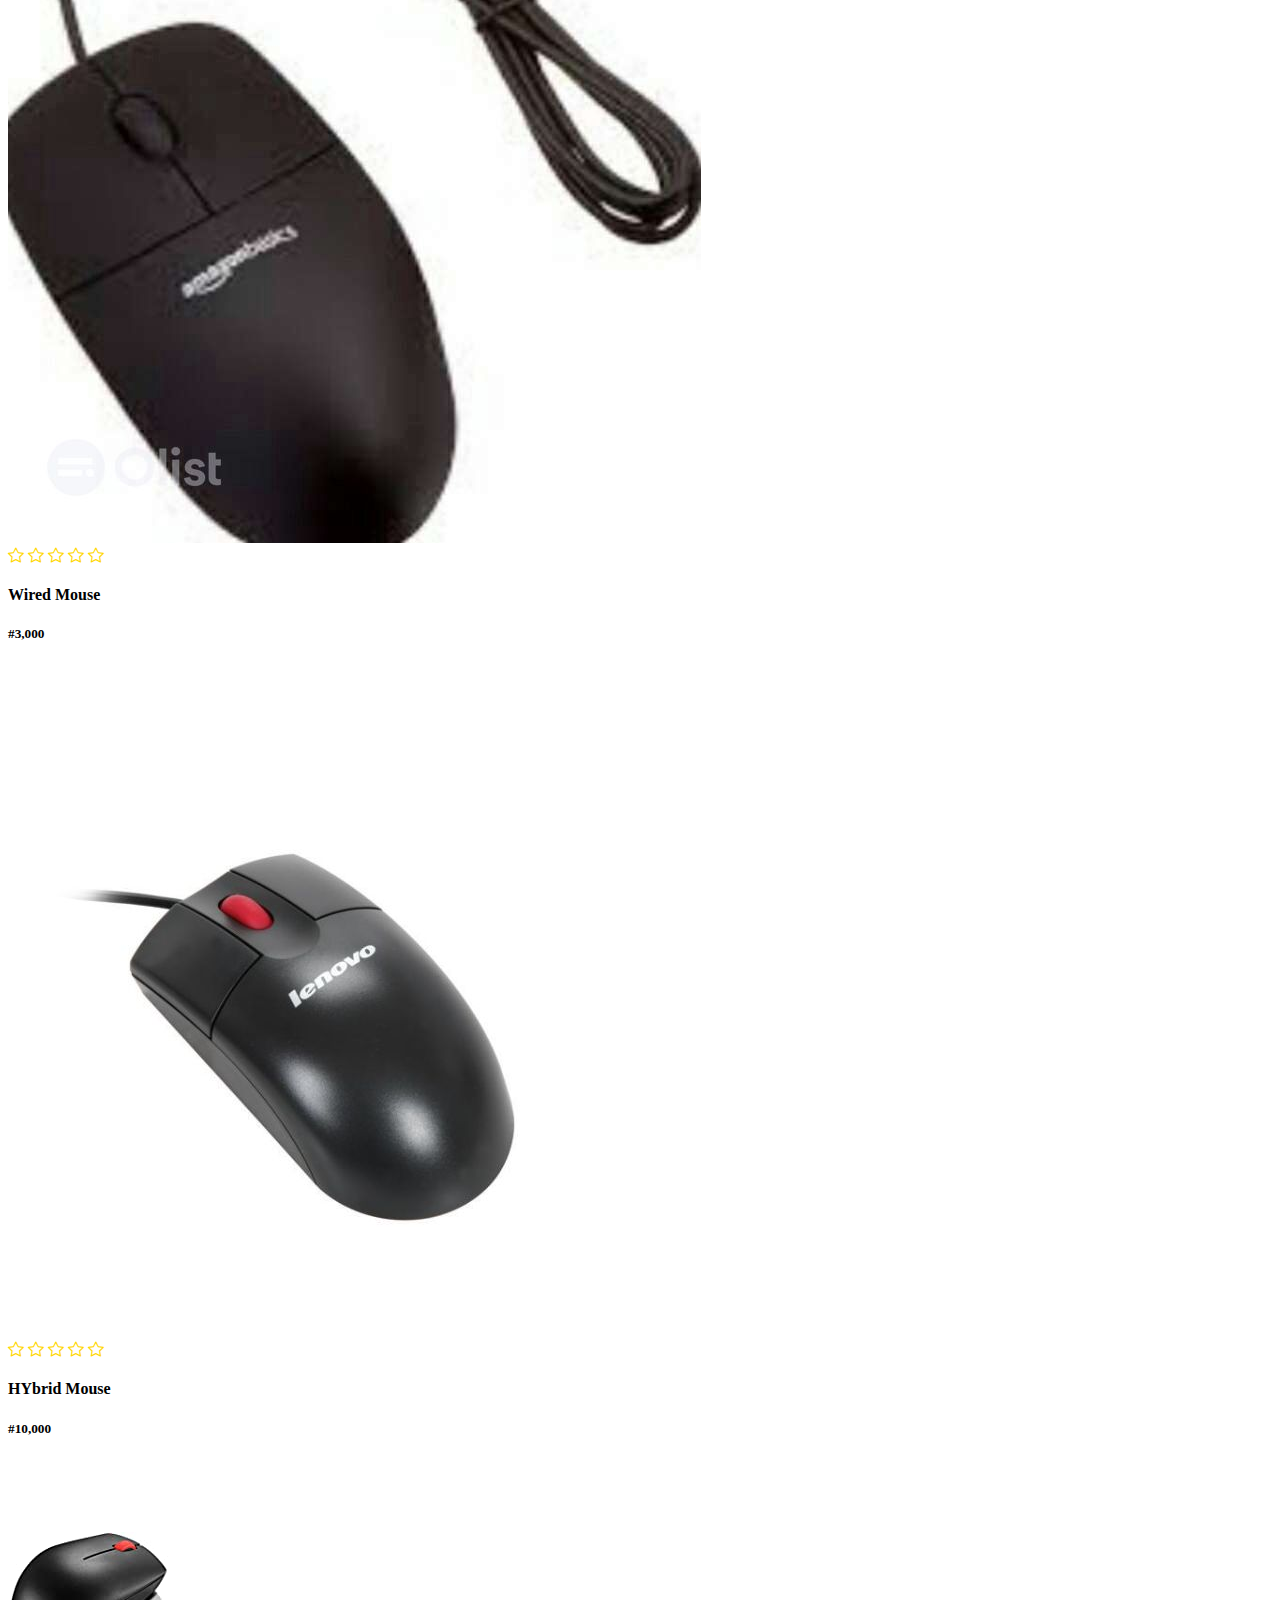
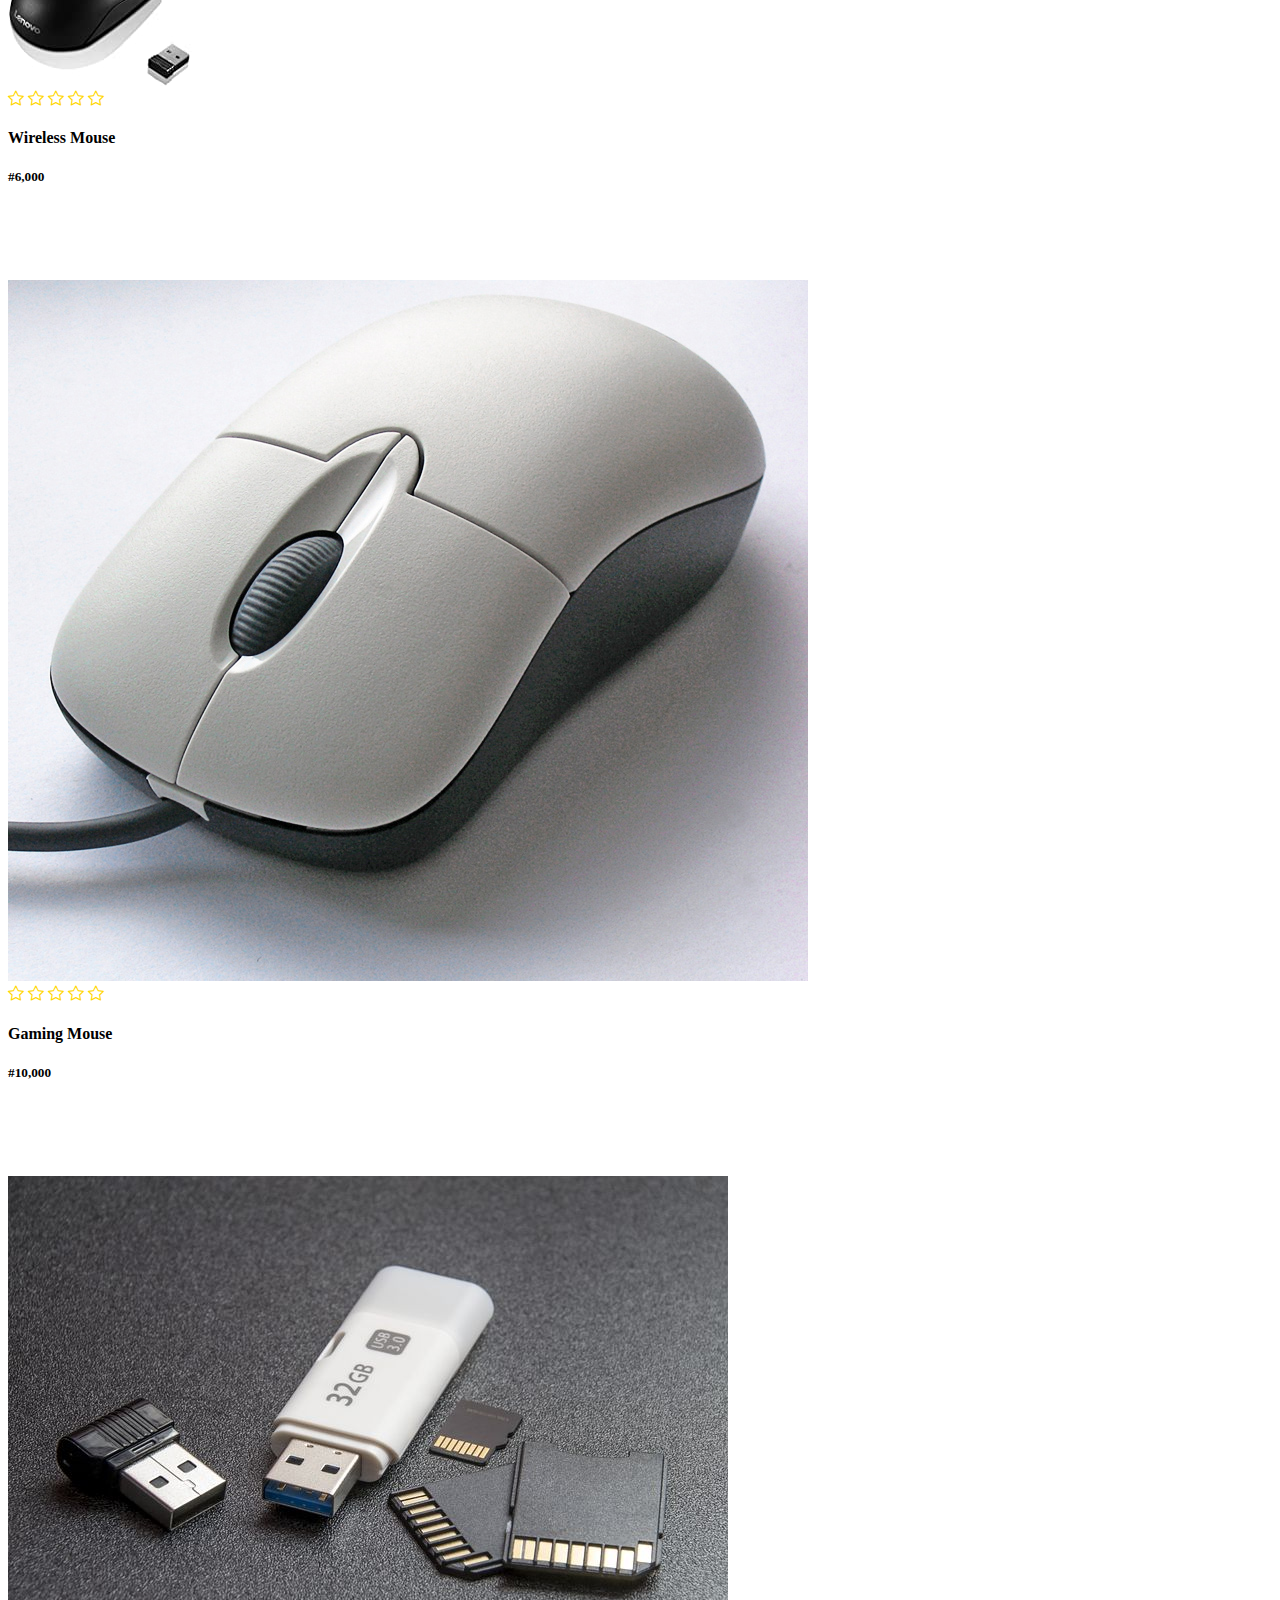
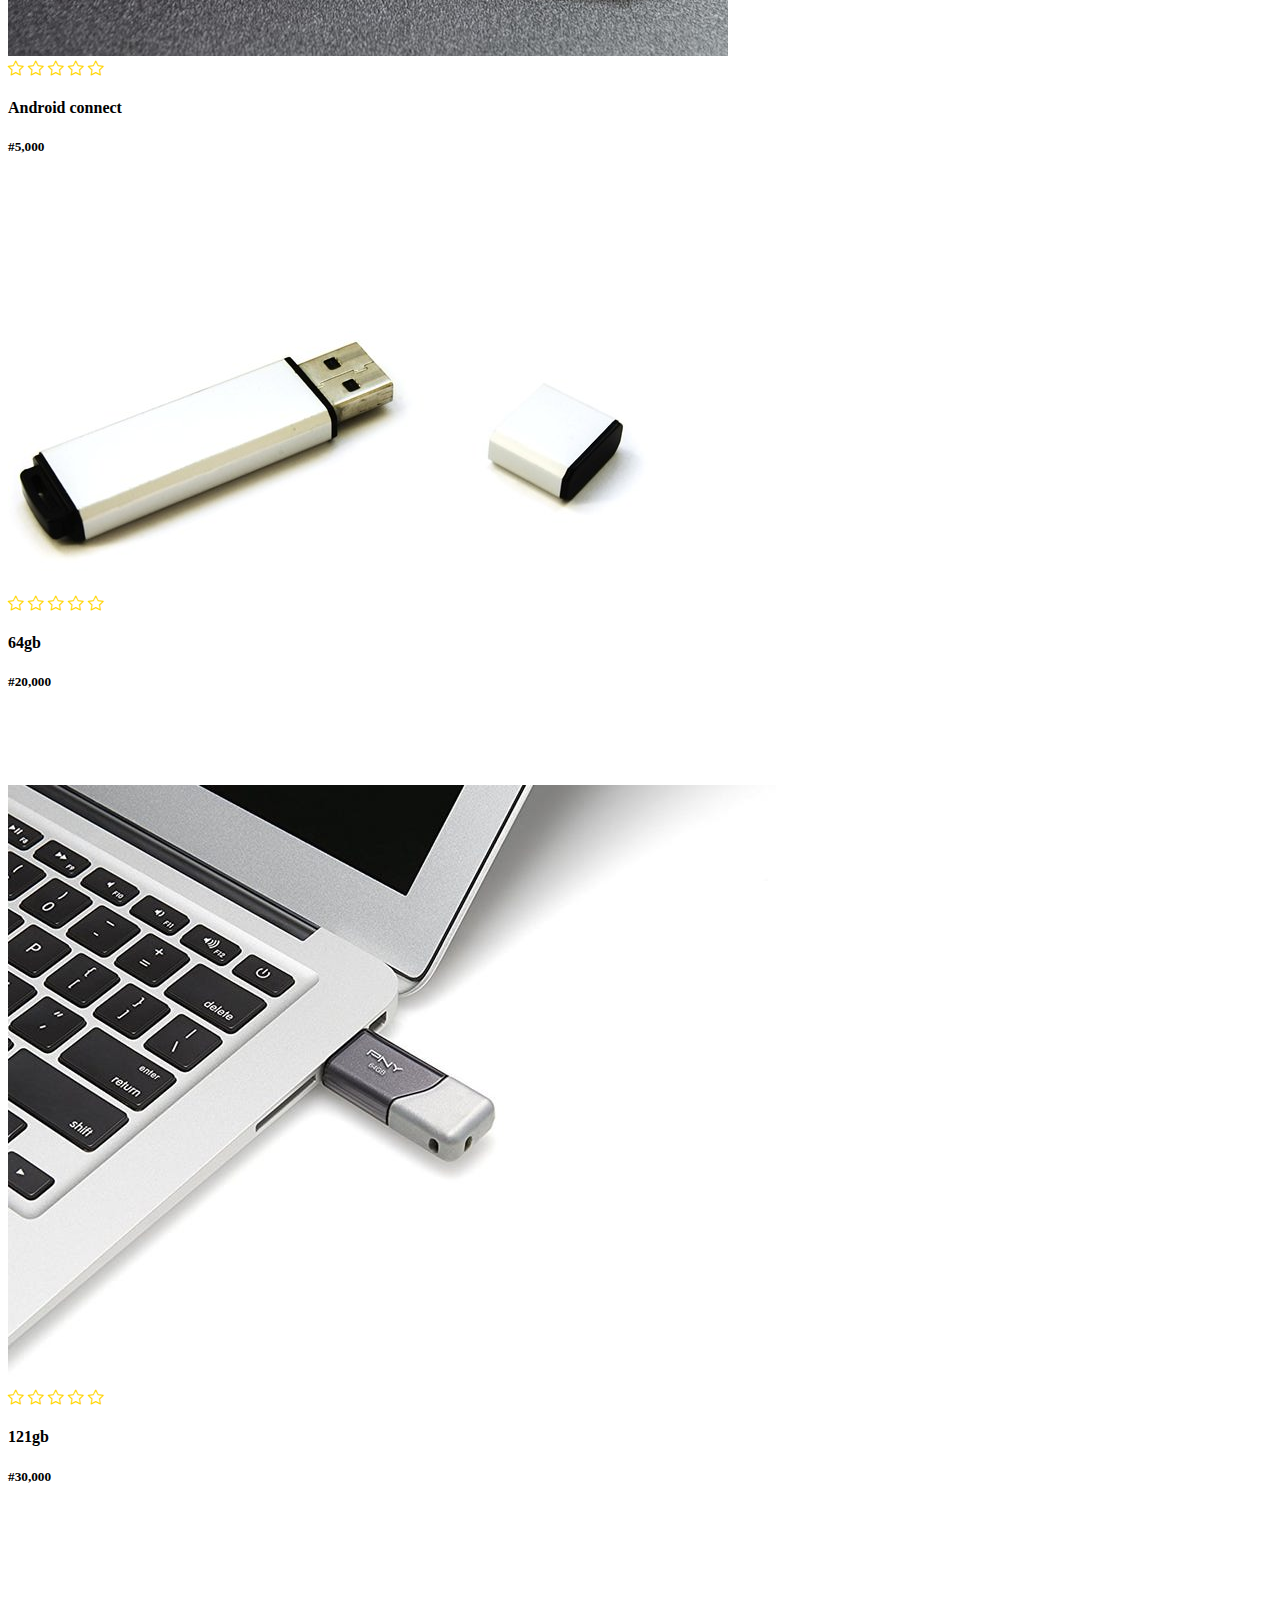
<file: ShopEcom.html>
<!DOCTYPE html>
<html lang="en">
<head>
    <meta charset="UTF-8">
    <meta http-equiv="X-UA-Compatible" content="IE=edge">
    <meta name="viewport" content="width=device-width, initial-scale=1.0">
    <link href="https://cdn.jsdelivr.net/npm/bootstrap@5.2.3/dist/css/bootstrap.min.css" rel="stylesheet" integrity="sha384-rbsA2VBKQhggwzxH7pPCaAqO46MgnOM80zW1RWuH61DGLwZJEdK2Kadq2F9CUG65" crossorigin="anonymous">
    <link rel="stylesheet" href="https://cdn.jsdelivr.net/npm/bootstrap-icons@1.3.0/font/bootstrap-icons.css">
    <link rel="stylesheet" href="https://cdn.jsdelivr.net/npm/bootstrap@4.1.3/dist/css/bootstrap.min.css" integrity="sha384-MCw98/SFnGE8fJT3GXwEOngsV7Zt27NXFoaoApmYm81iuXoPkFOJwJ8ERdknLPMO" crossorigin="anonymous">
    <link rel="stylesheet" type="text/css" href="stylesheet.css">
    <title>Shop Page</title>
</head>
<body>
    <!--Navigation-->
    <nav class="navbar navbar-expand-lg bg-primary text-white  py-3 fixed-top bt-5">
        <div class="container">
         <div class="navbar-brand" href="#"> FEMTECH IT Centre</div>
          <button class="navbar-toggler bg-white" type="button" data-bs-toggle="collapse" data-bs-target="#navbarSupportedContent" aria-controls="navbarSupportedContent" aria-expanded="false" aria-label="Toggle navigation">
            <span><i id="bar" class="fa-solid fa-bars"></i></span>
          </button>
          <div class="collapse navbar-collapse" id="navbarSupportedContent">
            <ul class="navbar-nav  ml-auto">
             
              <li class="nav-item">
                <a class="nav-link" href="index.html">Home</a>
              </li>
      
              <li class="nav-item">
                <a class="nav-link active" href="ShopEcom.html">Shop</a>
              </li>
              <li class="nav-item">
                <a class="nav-link" href="AboutEcom.html">About</a>
              </li>
              <li class="nav-item">
                <a class="nav-link" href="Contact.html">Contact Us</a>
              </li>
              <li class="nav-item">
                <a class="nav-link" href="Cart.html">Cart</a>
              </li>
             </ul>
          </div>
        </div>
      </nav>


<!-- Featured Section-->
<section id="featured" class="my-5 py-5 w-100 container">
    <div class="container  mt-5 py-3">
      <h2 class="font-weight-bold">Our Featured Items</h2>
      <hr class="">
      <p> Check some latest and updated version of your device here</p>
    </div>
  <div class="row mx-auto container-fluid">
    <div  onclick="window.location.href='Product.html';"class="product text-center col-lg-3 col-md-4 col-sm-12">
      <img class="img img-fluid mb-3" src="Static/images/J5.jpg" alt="">
      <div class="star">
        <i class="bi bi-star"></i>
        <i class="bi bi-star"></i>
        <i class="bi bi-star"></i>
        <i class="bi bi-star"></i>
        <i class="bi bi-star"></i>
       </div>
       <h4 class="p-name"> Gaming Joystick</h4>
       <h5 class="p-price"> #15,000</h5>
       <button class="buy-btn">Order now</button>
    </div>
    <div class="product text-center col-lg-3 col-md-4 col-sm-12">
      <img class="img img-fluid mb-3" src="Static/images/T1.jpg" alt="">
      <div class="star">
        <i class="bi bi-star"></i>
        <i class="bi bi-star"></i>
        <i class="bi bi-star"></i>
        <i class="bi bi-star"></i>
        <i class="bi bi-star"></i>
       </div>
       <h4 class="p-name">Tecno camon</h4>
       <h5 class="p-price"> #150,000</h5>
       <button class="buy-btn">Order now</button>
    </div>
    <div class="product text-center col-lg-3 col-md-4 col-sm-12">
      <img class="img img-fluid mb-3" src="Static/images/K1.jpg" alt="">
      <div class="star">
        <i class="bi bi-star"></i>
        <i class="bi bi-star"></i>
        <i class="bi bi-star"></i>
        <i class="bi bi-star"></i>
        <i class="bi bi-star"></i>
       </div>
       <h4 class="p-name">Keyboard</h4>
       <h5 class="p-price"> #20,000</h5>
       <button class="buy-btn">Order now</button>
    </div>
    <div class="product text-center col-lg-3 col-md-4 col-sm-12">
      <img class="img img-fluid mb-3" src="Static/images/I2.jpg" alt="">
      <div class="star">
        <i class="bi bi-star"></i>
        <i class="bi bi-star"></i>
        <i class="bi bi-star"></i>
        <i class="bi bi-star"></i>
        <i class="bi bi-star"></i>
       </div>
       <h4 class="p-name">Iphone 12 pro</h4>
       <h5 class="p-price"> #300,000</h5>
       <button class="buy-btn">Order now</button>
    </div>
  </div>
  <div class="row mx-auto container-fluid">
    <div class="product text-center col-lg-3 col-md-4 col-sm-12">
      <img class="img img-fluid mb-3" src="Static/images/I2.jpg" alt="">
      <div class="star">
        <i class="bi bi-star"></i>
        <i class="bi bi-star"></i>
        <i class="bi bi-star"></i>
        <i class="bi bi-star"></i>
        <i class="bi bi-star"></i>
       </div>
       <h4 class="p-name">Iphone 13</h4>
       <h5 class="p-price"> #500,000</h5>
       <button class="buy-btn">Order now</button>
    </div>
    <div class="product text-center col-lg-3 col-md-4 col-sm-12">
      <img class="img img-fluid mb-3" src="Static/images/I4.jpg" alt="">
      <div class="star">
        <i class="bi bi-star"></i>
        <i class="bi bi-star"></i>
        <i class="bi bi-star"></i>
        <i class="bi bi-star"></i>
        <i class="bi bi-star"></i>
       </div>
       <h4 class="p-name">Iphone 14</h4>
       <h5 class="p-price"> #750,000</h5>
       <button class="buy-btn">Order now</button>
    </div>
    <div class="product text-center col-lg-3 col-md-4 col-sm-12">
      <img class="img img-fluid mb-3" src="Static/images/I3.jpg" alt="">
      <div class="star">
        <i class="bi bi-star"></i>
        <i class="bi bi-star"></i>
        <i class="bi bi-star"></i>
        <i class="bi bi-star"></i>
        <i class="bi bi-star"></i>
       </div>
       <h4 class="p-name">Iphone 12pro</h4>
       <h5 class="p-price"> #600,000</h5>
       <button class="buy-btn">Order now</button>
    </div>
    <div class="product text-center col-lg-3 col-md-4 col-sm-12">
      <img class="img img-fluid mb-3" src="Static/images/T1.jpg" alt="">
      <div class="star">
        <i class="bi bi-star"></i>
        <i class="bi bi-star"></i>
        <i class="bi bi-star"></i>
        <i class="bi bi-star"></i>
        <i class="bi bi-star"></i>
       </div>
       <h4 class="p-name">Tecno Spark</h4>
       <h5 class="p-price"> #300,000</h5>
       <button class="buy-btn">Order now</button>
    </div>
  </div>
  <div class="row mx-auto container-fluid">
    <div class="product text-center col-lg-3 col-md-4 col-sm-12">
      <img class="img img-fluid mb-3" src="Static/images/L15.jpg" alt="">
      <div class="star">
        <i class="bi bi-star"></i>
        <i class="bi bi-star"></i>
        <i class="bi bi-star"></i>
        <i class="bi bi-star"></i>
        <i class="bi bi-star"></i>
       </div>
       <h4 class="p-name">Hp Laptop</h4>
       <h5 class="p-price"> #205,000</h5>
       <button class="buy-btn">Order now</button>
    </div>
    <div class="product text-center col-lg-3 col-md-4 col-sm-12">
      <img class="img img-fluid mb-3" src="Static/images/L12.jpg" alt="">
      <div class="star">
        <i class="bi bi-star"></i>
        <i class="bi bi-star"></i>
        <i class="bi bi-star"></i>
        <i class="bi bi-star"></i>
        <i class="bi bi-star"></i>
       </div>
       <h4 class="p-name">Lenovo Laptop</h4>
       <h5 class="p-price"> #300,000</h5>
       <button class="buy-btn">Order now</button>
    </div>
    <div class="product text-center col-lg-3 col-md-4 col-sm-12">
      <img class="img img-fluid mb-3" src="Static/images/L4.jpg" alt="">
      <div class="star">
        <i class="bi bi-star"></i>
        <i class="bi bi-star"></i>
        <i class="bi bi-star"></i>
        <i class="bi bi-star"></i>
        <i class="bi bi-star"></i>
       </div>
       <h4 class="p-name">Apple Laptop</h4>
       <h5 class="p-price"> #285,000</h5>
       <button class="buy-btn">Order now</button>
    </div>
    <div class="product text-center col-lg-3 col-md-4 col-sm-12">
      <img class="img img-fluid mb-3" src="Static/images/L14.jpg" alt="">
      <div class="star">
        <i class="bi bi-star"></i>
        <i class="bi bi-star"></i>
        <i class="bi bi-star"></i>
        <i class="bi bi-star"></i>
        <i class="bi bi-star"></i>
       </div>
       <h4 class="p-name">Dell Laptop</h4>
       <h5 class="p-price"> #180,000</h5>
       <button class="buy-btn">Order now</button>
    </div>
  </div>
  <div class="row mx-auto container-fluid">
    <div class="product text-center col-lg-3 col-md-4 col-sm-12">
      <img class="img img-fluid mb-3" src="Static/images/K4.jpg" alt="">
      <div class="star">
        <i class="bi bi-star"></i>
        <i class="bi bi-star"></i>
        <i class="bi bi-star"></i>
        <i class="bi bi-star"></i>
        <i class="bi bi-star"></i>
       </div>
       <h4 class="p-name">Wired Keyboard</h4>
       <h5 class="p-price"> #30,000</h5>
       <button class="buy-btn">Order now</button>
    </div>
    <div class="product text-center col-lg-3 col-md-4 col-sm-12">
      <img class="img img-fluid mb-3" src="Static/images/K7.jpg" alt="">
      <div class="star">
        <i class="bi bi-star"></i>
        <i class="bi bi-star"></i>
        <i class="bi bi-star"></i>
        <i class="bi bi-star"></i>
        <i class="bi bi-star"></i>
       </div>
       <h4 class="p-name">HYbrid Keyboard</h4>
       <h5 class="p-price"> #100,000</h5>
       <button class="buy-btn">Order now</button>
    </div>
    <div class="product text-center col-lg-3 col-md-4 col-sm-12">
      <img class="img img-fluid mb-3" src="Static/images/K6.jpg" alt="">
      <div class="star">
        <i class="bi bi-star"></i>
        <i class="bi bi-star"></i>
        <i class="bi bi-star"></i>
        <i class="bi bi-star"></i>
        <i class="bi bi-star"></i>
       </div>
       <h4 class="p-name">Wireless Keyboard</h4>
       <h5 class="p-price"> #85,000</h5>
       <button class="buy-btn">Order now</button>
    </div>
    <div class="product text-center col-lg-3 col-md-4 col-sm-12">
      <img class="img img-fluid mb-3" src="Static/images/K5.jpg" alt="">
      <div class="star">
        <i class="bi bi-star"></i>
        <i class="bi bi-star"></i>
        <i class="bi bi-star"></i>
        <i class="bi bi-star"></i>
        <i class="bi bi-star"></i>
       </div>
       <h4 class="p-name">Gaming Keyboard</h4>
       <h5 class="p-price"> #180,000</h5>
       <button class="buy-btn">Order now</button>
    </div>
  </div>
  <div class="row mx-auto container-fluid">
    <div class="product text-center col-lg-3 col-md-4 col-sm-12">
      <img class="img img-fluid mb-3" src="Static/images/M1.jpg" alt="">
      <div class="star">
        <i class="bi bi-star"></i>
        <i class="bi bi-star"></i>
        <i class="bi bi-star"></i>
        <i class="bi bi-star"></i>
        <i class="bi bi-star"></i>
       </div>
       <h4 class="p-name">Wired Mouse</h4>
       <h5 class="p-price"> #3,000</h5>
       <button class="buy-btn">Order now</button>
    </div>
    <div class="product text-center col-lg-3 col-md-4 col-sm-12">
      <img class="img img-fluid mb-3" src="Static/images/M2.jpg" alt="">
      <div class="star">
        <i class="bi bi-star"></i>
        <i class="bi bi-star"></i>
        <i class="bi bi-star"></i>
        <i class="bi bi-star"></i>
        <i class="bi bi-star"></i>
       </div>
       <h4 class="p-name">HYbrid Mouse</h4>
       <h5 class="p-price"> #10,000</h5>
       <button class="buy-btn">Order now</button>
    </div>
    <div class="product text-center col-lg-3 col-md-4 col-sm-12">
      <img class="img img-fluid mb-3" src="Static/images/M3.jpg" alt="">
      <div class="star">
        <i class="bi bi-star"></i>
        <i class="bi bi-star"></i>
        <i class="bi bi-star"></i>
        <i class="bi bi-star"></i>
        <i class="bi bi-star"></i>
       </div>
       <h4 class="p-name">Wireless Mouse</h4>
       <h5 class="p-price"> #6,000</h5>
       <button class="buy-btn">Order now</button>
    </div>
    <div class="product text-center col-lg-3 col-md-4 col-sm-12">
      <img class="img img-fluid mb-3" src="Static/images/M4.jpg" alt="">
      <div class="star">
        <i class="bi bi-star"></i>
        <i class="bi bi-star"></i>
        <i class="bi bi-star"></i>
        <i class="bi bi-star"></i>
        <i class="bi bi-star"></i>
       </div>
       <h4 class="p-name">Gaming Mouse</h4>
       <h5 class="p-price"> #10,000</h5>
       <button class="buy-btn">Order now</button>
    </div>
  </div>
  <div class="row mx-auto container-fluid">
    <div class="product text-center col-lg-3 col-md-4 col-sm-12">
      <img class="img img-fluid mb-3" src="Static/images/F1.jpg" alt="">
      <div class="star">
        <i class="bi bi-star"></i>
        <i class="bi bi-star"></i>
        <i class="bi bi-star"></i>
        <i class="bi bi-star"></i>
        <i class="bi bi-star"></i>
       </div>
       <h4 class="p-name">Android connect</h4>
       <h5 class="p-price"> #5,000</h5>
       <button class="buy-btn">Order now</button>
    </div>
    <div class="product text-center col-lg-3 col-md-4 col-sm-12">
      <img class="img img-fluid mb-3" src="Static/images/F2.jpg" alt="">
      <div class="star">
        <i class="bi bi-star"></i>
        <i class="bi bi-star"></i>
        <i class="bi bi-star"></i>
        <i class="bi bi-star"></i>
        <i class="bi bi-star"></i>
       </div>
       <h4 class="p-name">64gb</h4>
       <h5 class="p-price"> #20,000</h5>
       <button class="buy-btn">Order now</button>
    </div>
    <div class="product text-center col-lg-3 col-md-4 col-sm-12">
      <img class="img img-fluid mb-3" src="Static/images/F3.jpg" alt="">
      <div class="star">
        <i class="bi bi-star"></i>
        <i class="bi bi-star"></i>
        <i class="bi bi-star"></i>
        <i class="bi bi-star"></i>
        <i class="bi bi-star"></i>
       </div>
       <h4 class="p-name">121gb</h4>
       <h5 class="p-price"> #30,000</h5>
       <button class="buy-btn">Order now</button>
    </div>
    <div class="product text-center col-lg-3 col-md-4 col-sm-12">
      <img class="img img-fluid mb-3" src="Static/images/F4.jpg" alt="">
      <div class="star">
        <i class="bi bi-star"></i>
        <i class="bi bi-star"></i>
        <i class="bi bi-star"></i>
        <i class="bi bi-star"></i>
        <i class="bi bi-star"></i>
       </div>
       <h4 class="p-name">30gb</h4>
       <h5 class="p-price"> #10,000</h5>
       <button class="buy-btn">Order now</button>
    </div>
  </div>

    <!--Pagination-->
<nav aria-label="..." class="">
    <ul class="pagination  mt-5">
      <li class="page-item">
        <a class="page-link" href="Shop3Ecom.html">Previous</a>
      </li>
      <li class="page-item active"><a class="page-link" href="#">1</a></li>
      <li class="page-item" aria-current="page">
        <a class="page-link" href="Shop2Ecom..html">2</a>
      </li>
      <li class="page-item"><a class="page-link" href="Shop3Ecom.html">3</a></li>
      <li class="page-item">
        <a class="page-link" href="Shop2Ecom..html">Next</a>
      </li>
    </ul>
  </nav>
  </section>


      <!--Footer-->
<footer class="mt-5 py-5">
    <div class="row container mx-auto pt-5">
      <div class="footer-1 col-lg-3 col-md-6 col-12">
        <h2>FEMTECH IT SERVICE</h2>
        <p class="pt-5"> Get your latest affordable and durable accessories at FEMTECH IT Ilorin with waranty guaranted on all purchase of new items made at the taiwo branch. Come to FEMTECH we gaht you on board.</p>
         </div>
  
         <div class="footer-2 col-lg-3 col-md-6 col-12">
           <h2 class="pb-2">Featured Items</h2>
           <ul class="text-uppercase list-unstyled">
             <li><a href="#">Mouse</a></li>
             <li><a href="#">Keyboard</a></li>
             <li><a href="#">Joystick</a></li>
             <li><a href="#">Flash Drive</a></li>
             <li><a href="#">Laptop</a></li>
             <li><a href="#">Iphone</a></li>
             <li><a href="#">Samsung</a></li>
             <li><a href="#">Tecno</a></li>          
           </ul>
         </div>
  
         <div class="footer-3 col-lg-3 col-md-6 col-12">
           <h5 class="pb-2">Contact Us</h5>
           <div>
             <h6 class="text-uppercase"> Address</h6>
             <p> Taiwo, Ilorin Kwara State</p>
           </div>
           <div>
            <h6 class="text-uppercase"> Phone Number</h6>
            <p> 07012345678</p>
          </div>
          <div>
            <h6 class="text-uppercase"> Email</h6>
            <p>Femtech@gmail.com</p>
          </div>
         </div>
  
          <div class="footer-4 col-lg-3 col-md-6 col-12">
            <h5 class="pb-2">Instagram</h5>
            <div class="row">
              <img class="img-fluid w-25 h-100 m-2" src="Static/images/L11.jpg">
              <img class="img-fluid w-25 h-100 m-2" src="Static/images/S4.jpg">
              <img class="img-fluid w-25 h-100 m-2" src="Static/images/T6.jpg">
              <img class="img-fluid w-25 h-100 m-2" src="Static/images/M8.jpg">
              <img class="img-fluid w-25 h-100 m-2" src="Static/images/L4.jpg">
            </div>
          </div>
    </div>
     <div class="copyright mt-5">
      <div class="row container mx-auto">
        <div class="col-lg-3 col-md-6 col-12">
          <img class="img-fluid" src="Static/images/Payment.jpg">
        </div>
        <div class="col-lg-3 col-md-6 col-12">
          <p>Copyright &copy; 2023, Ganiyu ecom</p>
        </div>
        <div class="col-lg-3 col-md-6 col-12">
          <a href="#"><i class="bi bi-twitter"></i></a>
          <a href="#"><i class="bi bi-facebook"></i></a>
          <a href="#"><i class="bi bi-instagram"></i></a>
          <a href="#"><i class="bi bi-linkedin"></i></a>
        </div>
      </div>
    </div>

  </footer>
  

    <script src="https://cdn.jsdelivr.net/npm/@popperjs/core@2.11.6/dist/umd/popper.min.js" integrity="sha384-oBqDVmMz9ATKxIep9tiCxS/Z9fNfEXiDAYTujMAeBAsjFuCZSmKbSSUnQlmh/jp3" crossorigin="anonymous"></script>
<script src="https://cdn.jsdelivr.net/npm/bootstrap@5.2.3/dist/js/bootstrap.min.js" integrity="sha384-cuYeSxntonz0PPNlHhBs68uyIAVpIIOZZ5JqeqvYYIcEL727kskC66kF92t6Xl2V" crossorigin="anonymous"></script>
</body>
</html>
</file>
<file: stylesheet.css>
.navbar{
    font-size: 18px;
}
.navbar-light .navbar-nav .nav-link{
    padding: 0 20px;
    color: white;
    transition: 0.5s ease;
}

.nav-link {
    color: white;
    }

    .navbar-brand{
        color: red;
    }

.nav-link:hover,
.nav-link.active {
    color: red;
}

#bar{
    background-color: coral;
}

#home{
    background-color:cornsilk;
    width: 100%;
    height: 150vh;
    background-size: cover;
    background-position: top center;
}

#home span{
    color: red;
}

button {
    font-size: 0.8rem;
    font-weight: 700;
    outline: none;
    border: none;
    background-color: black;
    color: aliceblue;
    padding: 13px 30px;
    text-transform: uppercase;
    cursor: pointer;
    transition: 0.3sec ease;
}

button :hover{
    color: blues;
}

#navbarSupportedContent>ul{
    margin:;
    justify-content: flex-end;
    align-items: flex-end;
    text-align: right;
}

#brand{
    background-color:orangered;
}


#new .one img{
    width: 100%;
    height: 100%;
    background-position: center center;
    background-repeat: no-repeat;
    background-size: cover;
    position: relative;

}

#new .one .details{
    position: absolute;
    width: 100%;
    height: 100%;
    top: 0;
    left: 0;
    transition: 0.3s ease;
}

#new .one:hover .details{
    cursor: pointer;
    background-color: rgba(245, 178, 178, 0.7);
}

#new .one .details button{
    font-size: 15px;
    font-weight: 400;
    color: white;
    text-transform: uppercase;
    padding: 15px;
    transform: translateY(80px);
}

#new .one .details button:hover {
    color: red;
}

#new .one:nth-child(1) .details{
    display: flex;
    justify-content: center;
    flex-direction: column;
    align-items: flex-start;
    text-align: start;
    color: red;
    text-size:
}

#new .one:nth-child(2) .details{
    display: flex;
    justify-content: center;
    flex-direction: column;
    align-items: center;
    text-align: center;
    color: red;

}

#new .one:nth-child(3) .details{
    display: flex;
    justify-content: center;
    flex-direction: column;
    align-items: flex-end;
    text-align: end;
    color: red;

}

hr{
    width: 100px;
    height: 5px;
    background-color: coral;
}

.star{
    font-size: 1rem;
      color:gold;
}

.product{
    cursor: pointer;
    margin-bottom: 2rem;
}

.product img{
    transition: 0.3s ease;
}

#featured .product:hover .img{
    background-color: red;
    opacity: 0.7;
}

.product .buy-btn{
    background: coral;
    transform: translateY(20px);
    opacity: 0;
    transition: 0.3s all;
}

.product:hover .buy-btn{
    transform: translateY(0);
    opacity: 1;

}

#banner{
    background-image: url(Static/images/L12.jpg);
    width: 100%;
    height: 60vh;
    background-size: cover;
    background-position: top 70px center;
    background-repeat: no-repeat;
    background-attachment: fixed;
    display: flex;
    flex-direction: column;
    justify-content: center;
    align-items: flex-start;
}

#banner h3{
    color: red;

}

#banner h1{
    color:black;
    
}
#banner button{
    color: coral;
    
}

footer {
    background-color: black;
}

footer h5{
    color: white;
    font-weight: 700;
    font-size: 1.2rem;
}

footer li{
    padding-bottom: 4px;
}

footer li a{
font-size: 0.8rem;
color: white;
}

footer li a:hover {
    color: turquoise;
}

footer p{
    color: #999;
    font-size: 0.8rem;
}

footer .copyright a{
    color: #000;
    width: 40px;
    height: 40px;
    background-color: #fff;
    display: inline-block;
    text-align: center;
    line-height:  36px;
    border-radius: 50px;
    transition: 0,3s ease;
    margin: 0 5px;
}

footer .copyright a:hover{
    color: #fff;
    background-color: coral;
}




.pagination :hover a{
    background-color: coral;
    color: white;
}


.small-img-group{
    display: flex;
    justify-content: space-between;
}

.small-img-col{
    flex-basis: 24%;
    cursor: pointer;
}

.sproduct select{
    display: block;
    padding: 5px 10px;
}

.sproduct input{
    width: 50px;
    height: 40px;
    padding-left: 10px;
    font-size: 16px;
    margin-right: 10px;
}

.buy-btn{
    background-color: black;
    opacity: 1;
    transition: 0.3s all;
}

.buy-btn:hover{
    background-color: coral;
    color: white;
}

/* cart */
#cart-container table{
    overflow-x: auto;
}

#cart-container table{
    border-collapse: collapse;
    width: 100%;
    table-layout: fixed;
    white-space: nowrap;
}

#cart-container table thead{
    font-weight: 700;
}

#cart-container table thead td{
    background: coral;
    color: white;
    border: none;
    padding: 6px 0;
}

#cart-container table td{
    border: 1px solid #b6b3b3;
    text-align: center;
}

#cart-container table td:nth-child(1){
    width: 100px;
}

#cart-container table td:nth-child(2),
#cart-container table td:nth-child(3){
    width: 200px;
}

#cart-container table td:nth-child(4),
#cart-container table td:nth-child(5),
#cart-container table td:nth-child(6){
    width: 170px;
}

#cart-container table tbody img{
    width: 100px;
    height: 80px;
    object-fit: cover;
}

#cart-container table tbody i{
    color: #8d8c89;
}

#cart-bottom .coupon>div{
    border: 1px solid #b6b3b3;
}

#cart-bottom .coupon h5{
    background: coral;
    color: white;
    border: none;
    padding: 6px 12px;
    font-weight: 700;
}

#cart-bottom .coupon p,
#cart-bottom .coupon input{
    padding: 0 12px;
}

#cart-bottom .coupon input{
    height: 48px;
}

#cart-bottom .coupon input{
    margin: 0 0 18px 11px;
}

#cart-bottom .total h5{
    background: coral;
    color: white;
    border: none;
    padding: 6px 12px;
    font-weight: 700;
}
#cart-bottom .total>div{
    border: 1px solid #b6b3b3;
}
#cart-bottom .total div>div{
    padding: 0 12px;
}
.second-hr {
background: #b8b7b3;
width: 100%;
height: 100%;
}

#cart-bottom .total div>button{
    margin: 0 12px 20px 0;
    display: flex;
    justify-content: flex-end;
}
#contact{
    background-color: oldlace;
}
</file>
